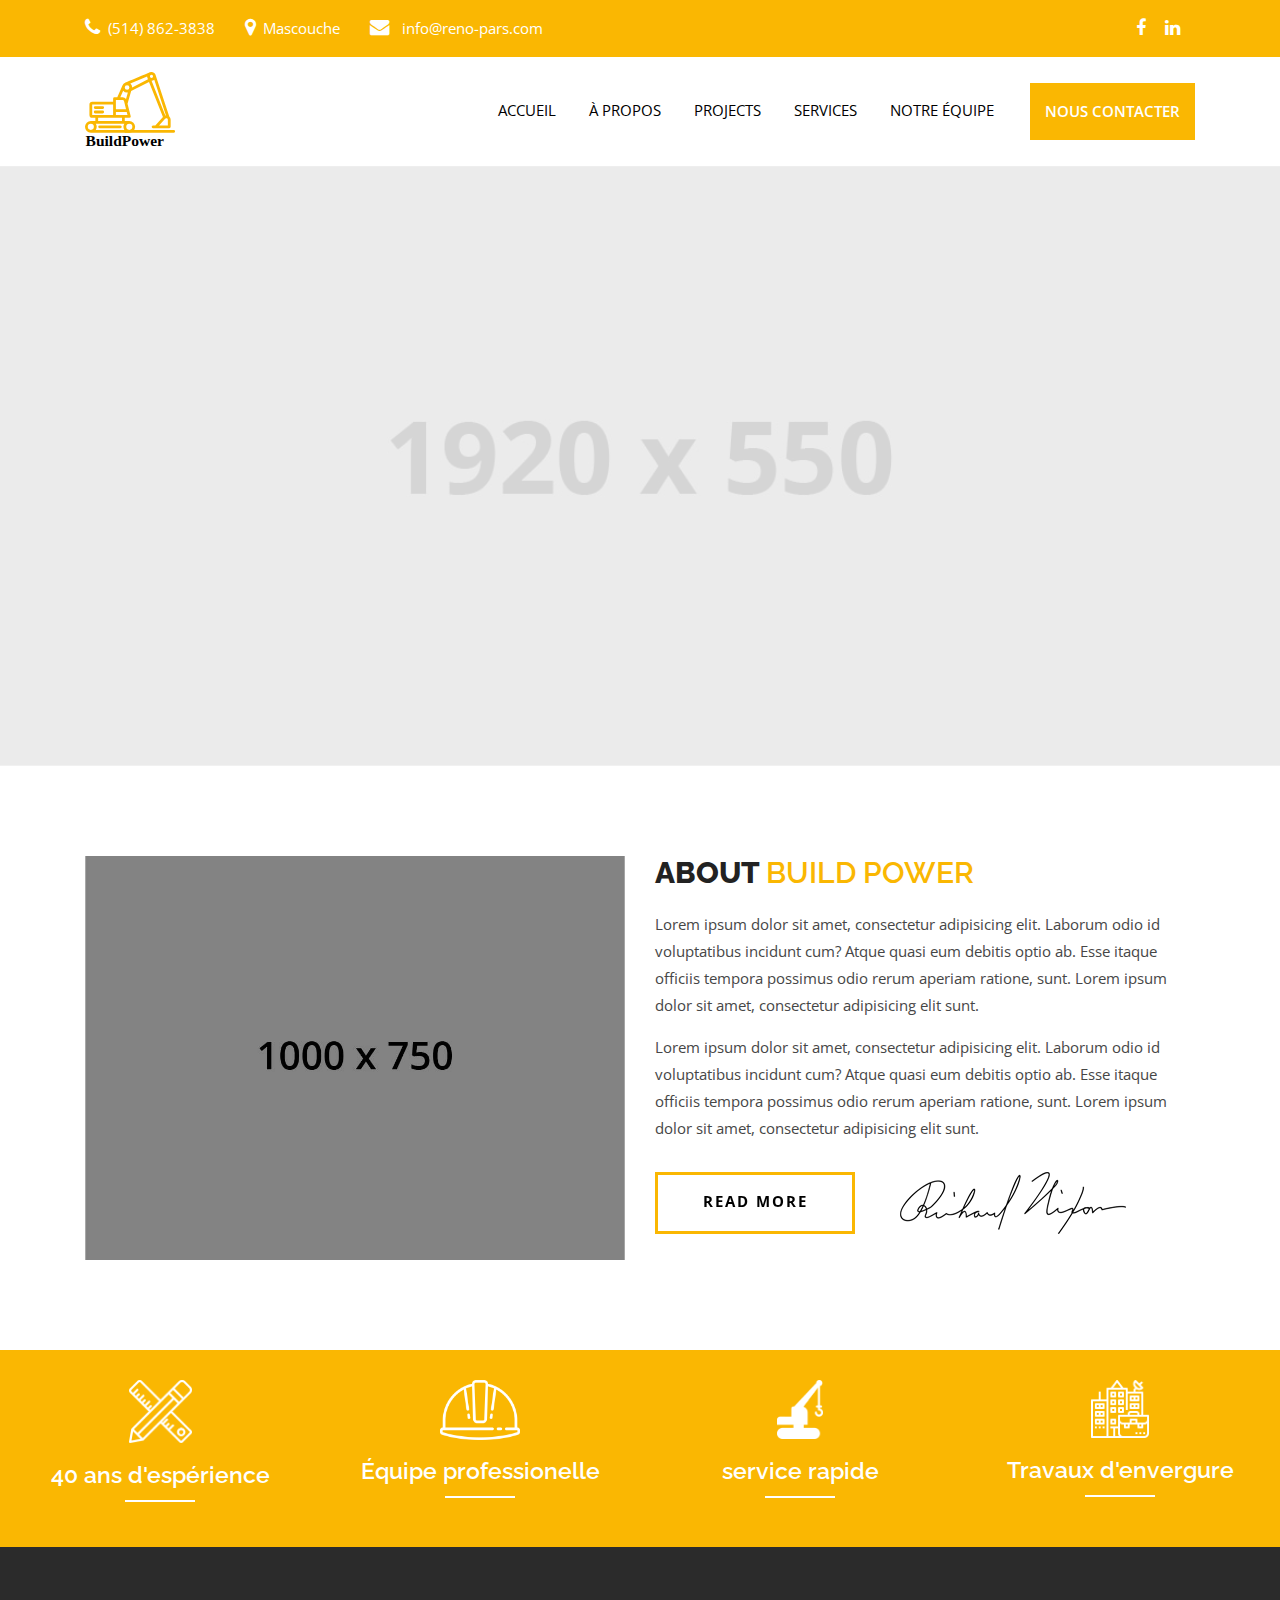
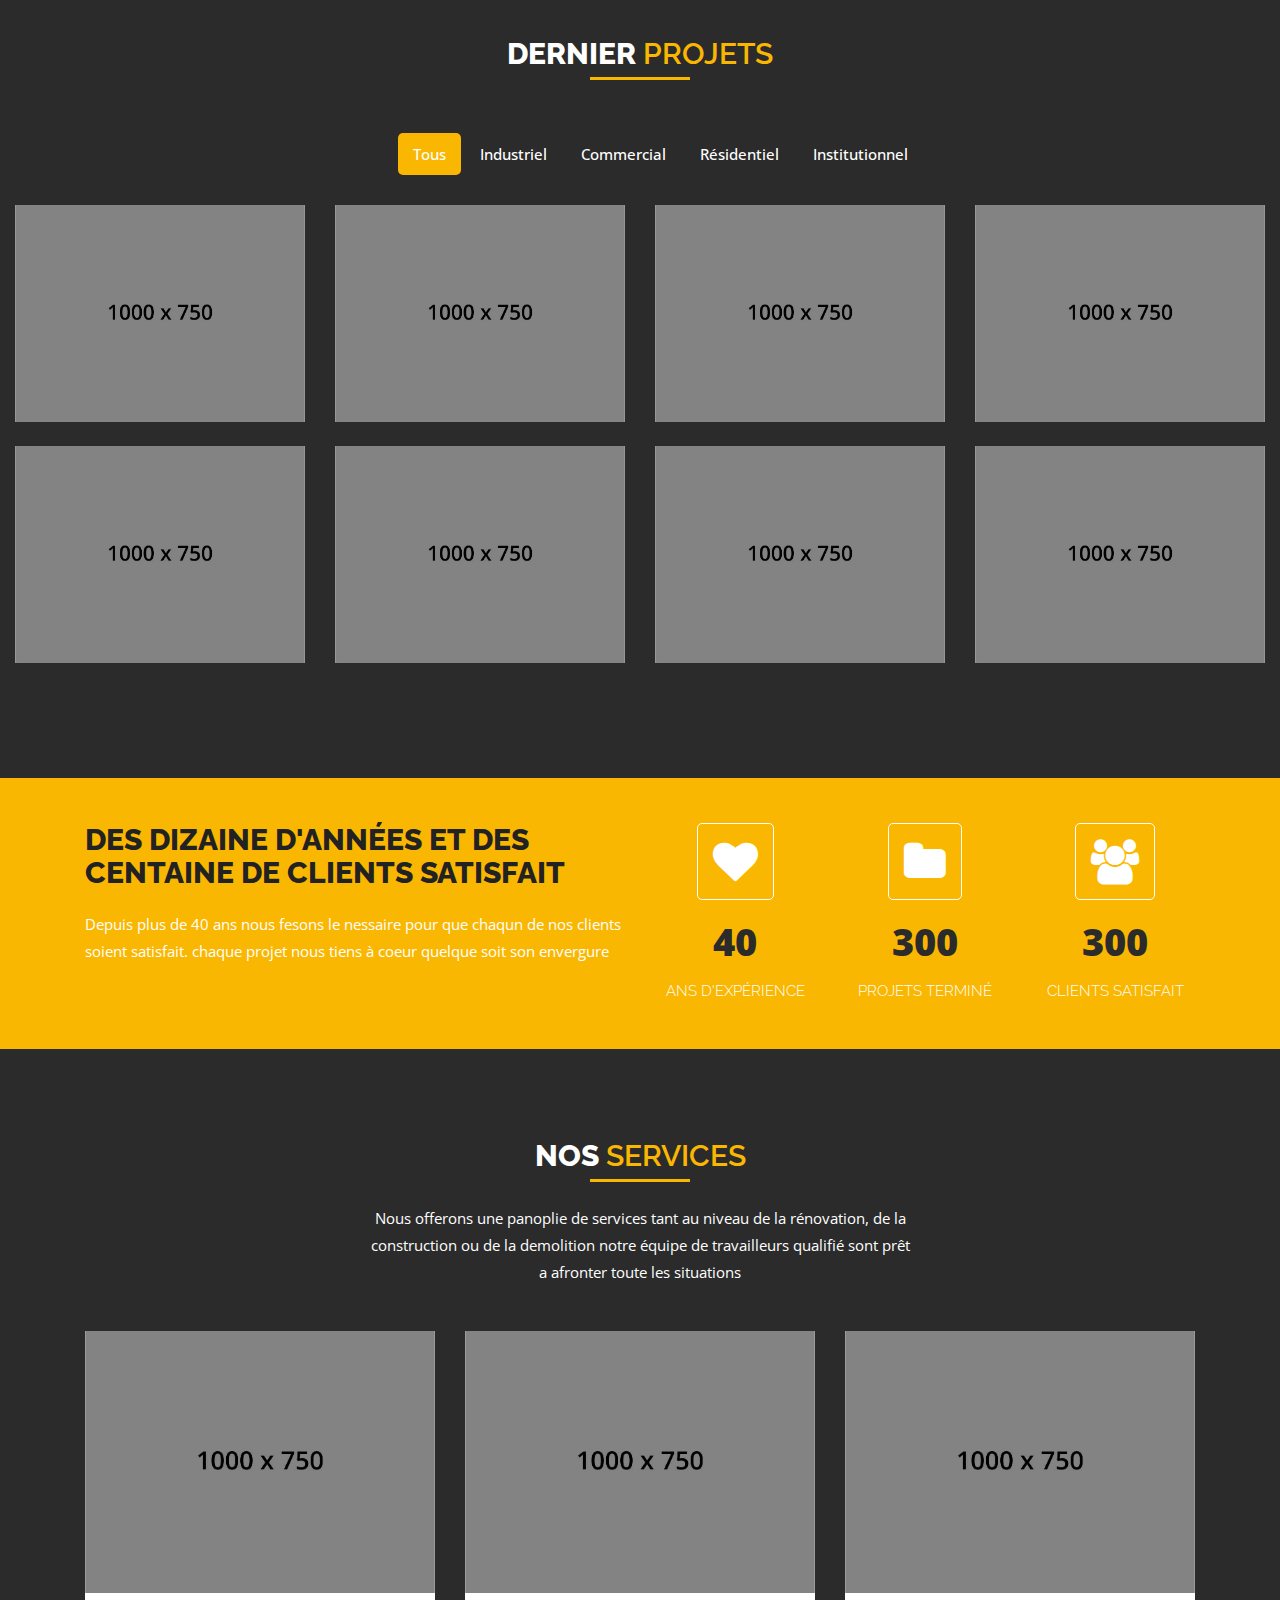
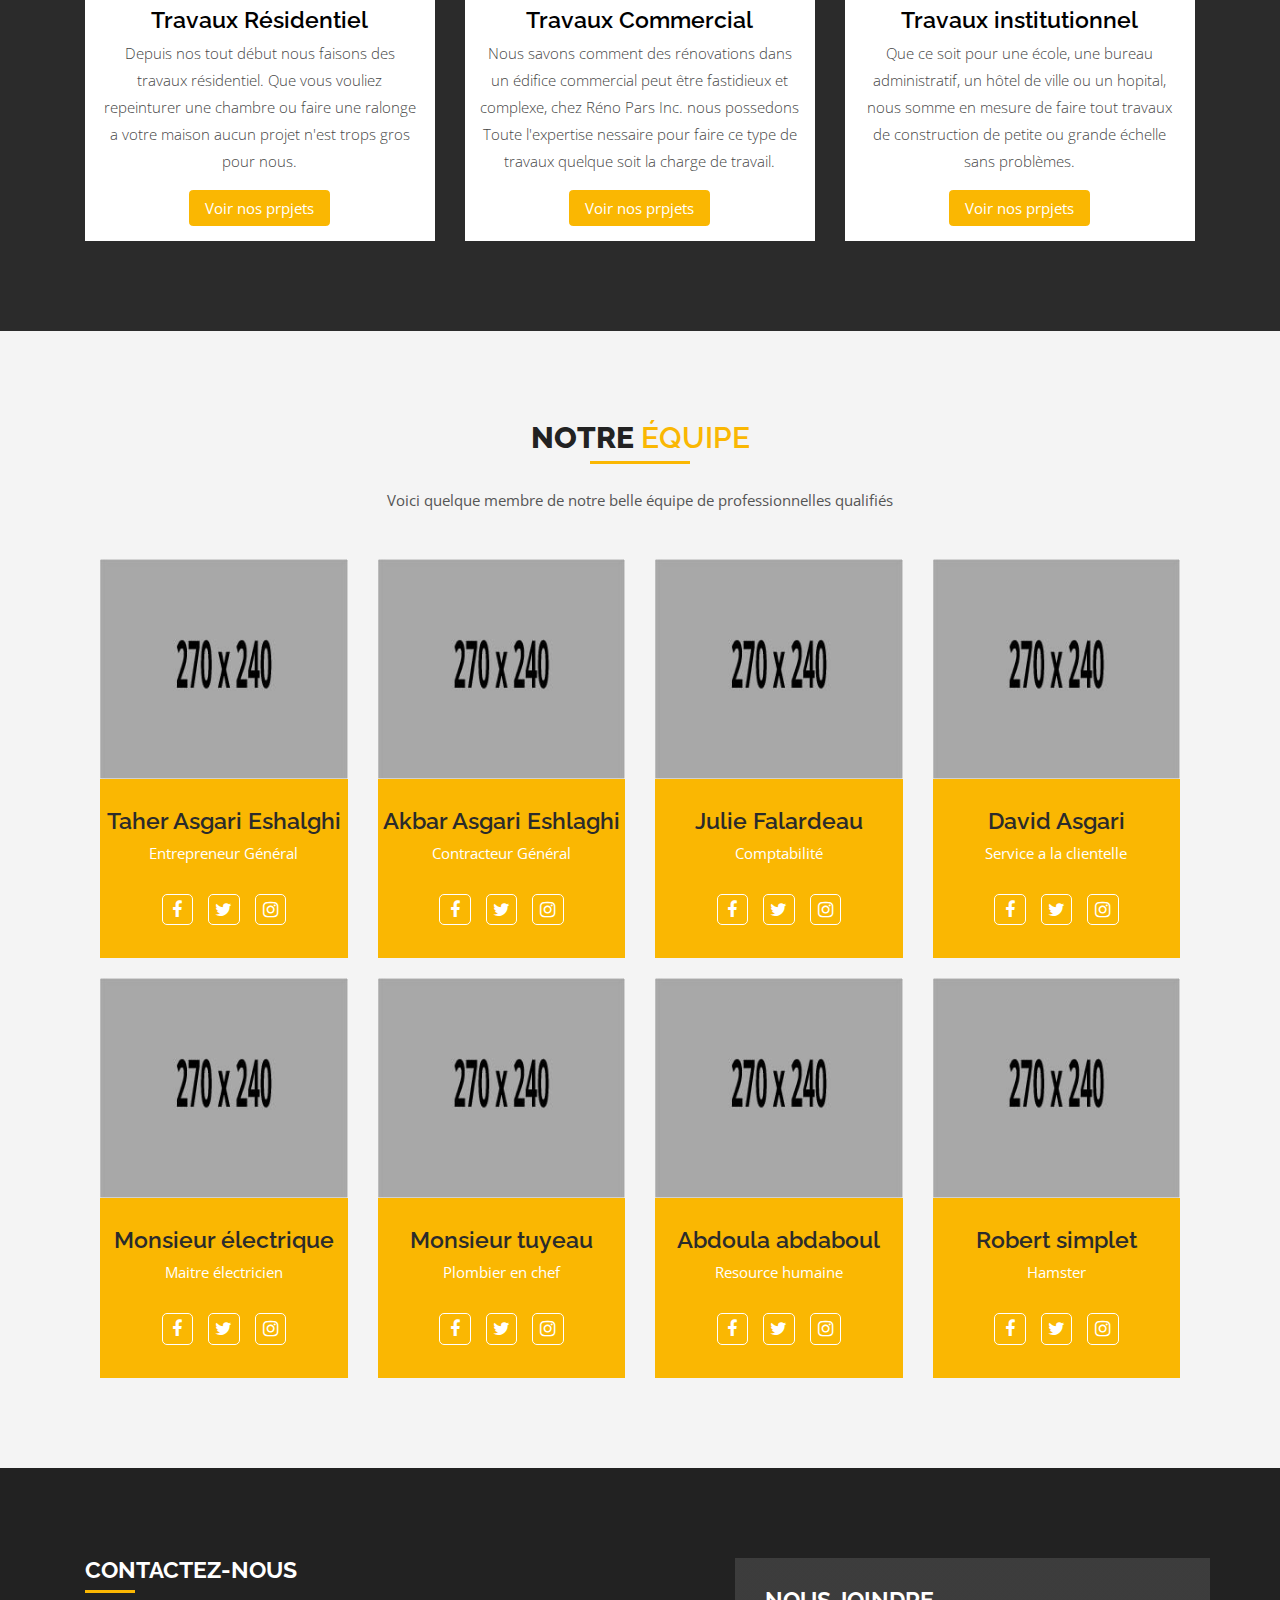
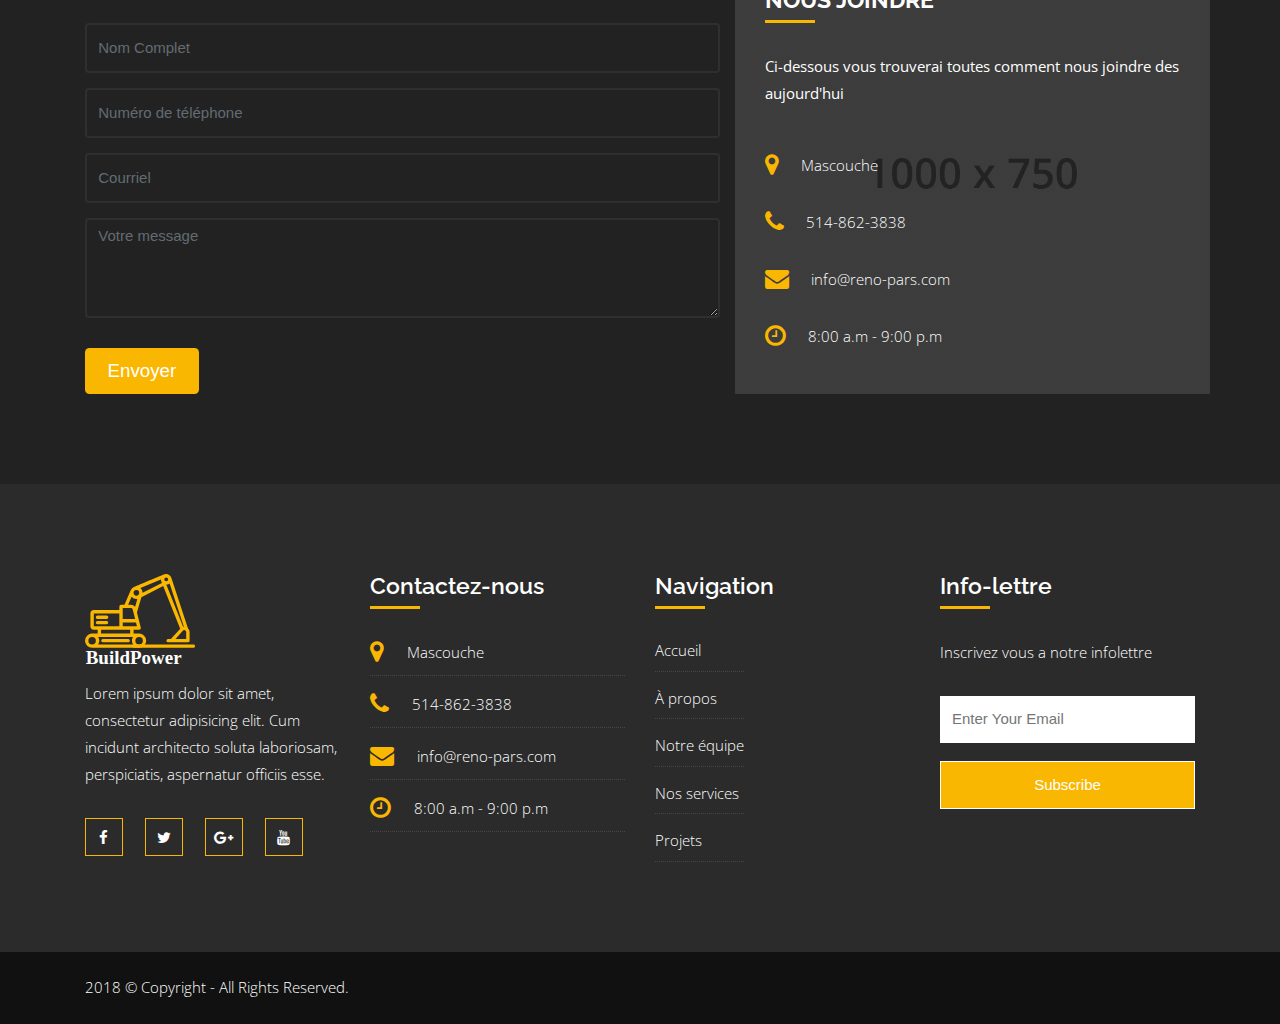
<file: index.html>
<!DOCTYPE html>
<html lang="zxx">

<head>
    <meta charset="UTF-8">
    <meta name="viewport" content="width=device-width, initial-scale=1, shrink-to-fit=no">
    <meta http-equiv="x-ua-compatible" content="ie=edge">
    <meta name="description" content="html 5 template">
    <meta name="author" content="">
    <title>BuildPower - Business Template</title>
    <!-- FAVICON -->
    <link rel="shortcut icon" type="image/x-icon" href="favicon.ico">
    <!-- GOOGLE FONTS -->
    <link href="https://fonts.googleapis.com/css?family=Open+Sans:300,300i,400,400i%7CRaleway:600,800" rel="stylesheet">
    <!-- FONT AWESOME -->
    <link rel="stylesheet" href="css/font-awesome.min.css">
    <!-- Slider Revolution CSS Files -->
    <link rel="stylesheet" href="revolution/css/settings.css">
    <link rel="stylesheet" href="revolution/css/layers.css">
    <link rel="stylesheet" href="revolution/css/navigation.css">
    <!-- ARCHIVES CSS -->
    <link rel="stylesheet" href="css/animate.css">
    <link rel="stylesheet" href="css/lightcase.css">
    <link rel="stylesheet" href="css/owl.carousel.min.css">
    <link rel="stylesheet" href="css/bootstrap.css">
    <link rel="stylesheet" href="css/styles.css">
</head>

<body>
    <!-- START SECTION HEADINGS -->
    <div class="header">
        <div class="header-top">
            <div class="container">
                <div class="top-info hidden-sm-down">
                    <div class="call-header">
                        <p><i class="fa fa-phone" aria-hidden="true"></i>(514) 862-3838 </p>
                    </div>
                    <div class="address-header">
                        <p><i class="fa fa-map-marker" aria-hidden="true"></i>Mascouche</p>
                    </div>
                    <div class="mail-header">
                        <p><i class="fa fa-envelope" aria-hidden="true"></i> info@reno-pars.com</p>
                    </div>
                </div>
                <div class="top-social hidden-sm-down">
                    <div class="social-icons-header">
                        <div class="social-icons">
                            <a href="#"><i class="fa fa-facebook" aria-hidden="true"></i></a>
                            <!-- <a href="#"><i class="fa fa-twitter" aria-hidden="true"></i></a> -->
                            <!-- <a href="#"><i class="fa fa-google-plus" aria-hidden="true"></i></a> -->
                            <a href="#"><i class="fa fa fa-linkedin" aria-hidden="true"></i></a>
                            <!-- <a href="#"><i class="fa fa-skype" aria-hidden="true"></i></a> -->
                        </div>
                    </div>
                </div>
            </div>
        </div>
        <div class="header-bottom heading sticky-header" id="heading">
            <div class="container">
                <a href="index.html" class="logo">
                    <img src="images/logo.svg" alt="netcom">
                </a>

                <!-- <button type="button" class="search-button" data-toggle="collapse" data-target="#bloq-search" aria-expanded="false">
                    <i class="fa fa-search" aria-hidden="true"></i>
                </button> -->
                <div class="get-quote hidden-lg-down">
                    <a data-scroll href="#quote">
                        <p>Nous Contacter</p>
                    </a>
                </div>
                <button type="button" class="button-menu hidden-lg-up" data-toggle="collapse" data-target="#main-menu" aria-expanded="false">
                    <i class="fa fa-bars" aria-hidden="true"></i>
                </button>

                <!-- <form action="#" id="bloq-search" class="collapse">
                    <div class="bloq-search">
                        <input type="text" placeholder="search...">
                        <input type="submit" value="Search">
                    </div>
                </form> -->

                <nav id="main-menu" class="collapse">
                    <ul>
                        <li class=""><a data-toggle="collapse" data-target="#main-menu" data-scroll href="#home">Accueil</a></li>
                        <!-- STAR COLLAPSE MOBILE MENU -->
                        <li><a data-toggle="collapse" data-target="#main-menu"  data-scroll href="#about" >À Propos</a></li>
                        <li><a data-toggle="collapse" data-target="#main-menu"  data-scroll href="#projects" >Projects</a></li>
                        <li><a data-toggle="collapse" data-target="#main-menu"  data-scroll href="#services" >Services</a></li>
                        <li><a data-toggle="collapse" data-target="#main-menu"  data-scroll href="#Team" >Notre Équipe</a></li>
                        <li class="hidden-md-up"><a data-toggle="collapse" data-target="#main-menu" data-scroll href="#quote">Nous Contacter</a></li>
                        <li></li>
                        <li></li>
                        <li></li>
                        
                        <!-- <li class="hidden-lg-up">
                            <div class="po">
                                <a data-toggle="collapse" href="#about" aria-expanded="false">About</a>
                            </div>
                            <div class="collapse" id="about">
                                <div class="card card-block">
                                    <a class="dropdown-item" href="about.html">About Us</a>
                                    <a class="dropdown-item" href="our-team.html">Our Team</a>
                                    <a class="dropdown-item" href="404.html">404</a>
                                </div>
                            </div>
                        </li> -->
                        <!-- END COLLAPSE MOBILE MENU -->
                        <!-- <li class="dropdown hidden-md-down">
                            <a class="dropdown-toggle" data-toggle="dropdown" aria-haspopup="true" aria-expanded="false" href="#">About</a>
                            <div class="dropdown-menu">
                                <a class="dropdown-item" href="about.html">About Us</a>
                                <a class="dropdown-item" href="our-team.html">Our Team</a>
                                <a class="dropdown-item" href="404.html">404</a>
                            </div>
                        </li> -->
                        <!-- STAR COLLAPSE MOBILE MENU -->
                        <!-- <li class="hidden-lg-up">
                            <div class="po">
                                <a data-toggle="collapse" href="#services" aria-expanded="false">Services</a>
                            </div>
                            <div class="collapse" id="services">
                                <div class="card card-block">
                                    <a class="dropdown-item" href="services.html">Our Services</a>
                                    <a class="dropdown-item" href="service-details.html">Services Details</a>
                                </div>
                            </div>
                        </li> -->
                        <!-- END COLLAPSE MOBILE MENU -->
                        <!-- <li class="dropdown hidden-md-down">
                            <a class="dropdown-toggle" data-toggle="dropdown" aria-haspopup="true" aria-expanded="false" href="#">Services</a>
                            <div class="dropdown-menu">
                                <a class="dropdown-item" href="services.html">Our Services</a>
                                <a class="dropdown-item" href="service-details.html">Services Details</a>
                            </div>
                        </li> -->
                        <!-- STAR COLLAPSE MOBILE MENU -->
                        <!-- <li class="hidden-lg-up">
                            <div class="po">
                                <a data-toggle="collapse" href="#projects" aria-expanded="false">Projects</a>
                            </div>
                            <div class="collapse" id="projects">
                                <div class="card card-block">
                                    <a class="dropdown-item" href="projects.html">Our Projects</a>
                                    <a class="dropdown-item" href="project-single.html">Projects Single</a>
                                </div>
                            </div>
                        </li> -->
                        <!-- END COLLAPSE MOBILE MENU -->
                        <!-- <li class="dropdown hidden-md-down">
                            <a class="dropdown-toggle" data-toggle="dropdown" aria-haspopup="true" aria-expanded="false" href="#">Projects</a>
                            <div class="dropdown-menu">
                                <a class="dropdown-item" href="projects.html">Our Projects</a>
                                <a class="dropdown-item" href="project-single.html">Project Single</a>
                            </div>
                        </li> -->
                        <!-- STAR COLLAPSE MOBILE MENU -->
                        <!-- <li class="hidden-lg-up">
                            <div class="po">
                                <a data-toggle="collapse" href="#blog" aria-expanded="false">Blog</a>
                            </div>
                            <div class="collapse" id="blog">
                                <div class="card card-block">
                                    <a class="dropdown-item" href="blog.html">Blog Default</a>
                                    <a class="dropdown-item" href="blog-rightsidebar.html">Blog Right Sidebar</a>
                                    <a class="dropdown-item" href="blog-details.html">Blog Details</a>
                                </div>
                            </div>
                        </li> -->
                        <!-- END COLLAPSE MOBILE MENU -->
                        <!-- <li class="dropdown hidden-md-down">
                            <a class="dropdown-toggle" data-toggle="dropdown" aria-haspopup="true" aria-expanded="false" href="#">Blog</a>
                            <div class="dropdown-menu">
                                <a class="dropdown-item" href="blog.html">Blog Default</a>
                                <a class="dropdown-item" href="blog-rightsidebar.html">Blog Right Sidebar</a>
                                <a class="dropdown-item" href="blog-details.html">Blog Details</a>
                            </div>
                        </li> -->
                        
                    </ul>
                </nav>
            </div>
        </div>
    </div>

    <!-- START SLIDER -->
    <!-- START REVOLUTION SLIDER 5.4.1 auto mode -->
    <section class="rev_slider_wrapper" id="home">
        <div id="rev_slider_1078_1" class="rev_slider fullwidthabanner" style="display:none;" data-version="5.4.1">
            <ul>
                <!-- SLIDE  -->
                <li data-transition="fade">
                    <img src="images/slider/slider-1.jpg" class="img-fluid" alt="" width="1920" height="550" data-bgposition="top center" data-bgfit="cover" data-bgrepeat="no-repeat" data-bgparallax="1">

                    <div class="tp-caption  tp-resizeme" data-x="left" data-hoffset="15" data-y="top" data-voffset="125" data-transform_idle="o:1;" data-transform_in="x:[-175%];y:0px;z:0;rX:0;rY:0;rZ:0;sX:1;sY:1;skX:0;skY:0;opacity:0.01;s:3000;e:Power3.easeOut;" data-transform_out="s:1000;e:Power3.easeInOut;s:1000;e:Power3.easeInOut;" data-mask_in="x:[100%];y:0;s:inherit;e:inherit;" data-splitin="none" data-splitout="none" data-responsive_offset="on" data-start="700">
                        <div class="slide-content-box">
                            <h1>Nous vous aidons <br>à bâtir vos rêves</h1>
                            <p>Avec nos 40 ans d'expériences vous avez la certitude que votre projet 
                                <br>est entre de bonnes mains </p>
                        </div>
                    </div>
                    <div class="tp-caption tp-resizeme" data-x="left" data-hoffset="15" data-y="top" data-voffset="364" data-transform_idle="o:1;" data-transform_in="y:[100%];z:0;rX:0deg;rY:0;rZ:0;sX:1;sY:1;skX:0;skY:0;opacity:0;s:2000;e:Power4.easeInOut;" data-transform_out="s:1000;e:Power3.easeInOut;s:1000;e:Power3.easeInOut;" data-splitin="none" data-splitout="none" data-responsive_offset="on" data-start="2300">
                        <div class="slide-content-box">
                            <div class="box bg-1">
                                <a data-scroll href="#quote" class="button button--wayra button--border-thick button--text-upper text-center button--size-s">Contact</a>
                            </div>
                        </div>
                    </div>
                    <div class="tp-caption tp-resizeme" data-x="left" data-hoffset="188" data-y="top" data-voffset="364" data-transform_idle="o:1;" data-transform_in="y:[100%];z:0;rX:0deg;rY:0;rZ:0;sX:1;sY:1;skX:0;skY:0;opacity:0;s:2000;e:Power4.easeInOut;" data-transform_out="s:1000;e:Power3.easeInOut;s:1000;e:Power3.easeInOut;" data-splitin="none" data-splitout="none" data-responsive_offset="on" data-start="2600">
                    </div>
                </li>
                <!-- SLIDE  -->
                <li data-transition="fade">
                    <img src="images/slider/slider-1.jpg" class="img-fluid" alt="" width="1920" height="580" data-bgposition="top center" data-bgfit="cover" data-bgrepeat="no-repeat" data-bgparallax="1">

                    <div class="tp-caption tp-resizeme" data-x="right" data-hoffset="15" data-y="center" data-voffset="-4" data-transform_idle="o:1;" data-transform_in="x:[-175%];y:0px;z:0;rX:0;rY:0;rZ:0;sX:1;sY:1;skX:0;skY:0;opacity:0.01;s:3000;e:Power3.easeOut;" data-transform_out="s:1000;e:Power3.easeInOut;s:1000;e:Power3.easeInOut;" data-mask_in="x:[100%];y:0;s:inherit;e:inherit;" data-splitin="none" data-splitout="none" data-responsive_offset="on" data-start="500">
                        <div class="slide-content-box">
                            <h1>Une équipe <br>dynamique</h1>
                            <p>Notre équipe toujours grandissante vous serviras avec 
                                <br>respect et professionalisme</p>
                            <div class="box bg-1">
                                <a data-scroll href="#quote" class="button button--wayra button--border-thick button--text-upper text-center button--size-s">Contact</a>
                            </div>
                        </div>
                    </div>
                </li>

                <!-- SLIDE  -->
                <li data-transition="fade">
                    <img src="images/slider/slider-1.jpg" class="img-fluid" alt="" width="1920" height="580" data-bgposition="top center" data-bgfit="cover" data-bgrepeat="no-repeat" data-bgparallax="1">

                    <div class="tp-caption  tp-resizeme" data-x="left" data-hoffset="15" data-y="top" data-voffset="125" data-transform_idle="o:1;" data-transform_in="x:[-175%];y:0px;z:0;rX:0;rY:0;rZ:0;sX:1;sY:1;skX:0;skY:0;opacity:0.01;s:3000;e:Power3.easeOut;" data-transform_out="s:1000;e:Power3.easeInOut;s:1000;e:Power3.easeInOut;" data-mask_in="x:[100%];y:0;s:inherit;e:inherit;" data-splitin="none" data-splitout="none" data-responsive_offset="on" data-start="700">
                        <div class="slide-content-box">
                            <h1>il n'y as pas<br>de projet trop gros</h1>
                            <p>quelque sois l'enverguer de votre projet
                                <br>Nous sommes en mesure de le réaliser</p>
                        </div>
                    </div>
                    <div class="tp-caption tp-resizeme" data-x="left" data-hoffset="15" data-y="top" data-voffset="364" data-transform_idle="o:1;" data-transform_in="y:[100%];z:0;rX:0deg;rY:0;rZ:0;sX:1;sY:1;skX:0;skY:0;opacity:0;s:2000;e:Power4.easeInOut;" data-transform_out="s:1000;e:Power3.easeInOut;s:1000;e:Power3.easeInOut;" data-splitin="none" data-splitout="none" data-responsive_offset="on" data-start="2300">
                        <div class="slide-content-box">
                            <div class="box bg-1">
                                <a data-scroll href="#quote" class="button button--wayra button--border-thick button--text-upper text-center button--size-s">Contact</a>
                            </div>
                        </div>
                    </div>
                    <div class="tp-caption tp-resizeme" data-x="left" data-hoffset="188" data-y="top" data-voffset="364" data-transform_idle="o:1;" data-transform_in="y:[100%];z:0;rX:0deg;rY:0;rZ:0;sX:1;sY:1;skX:0;skY:0;opacity:0;s:2000;e:Power4.easeInOut;" data-transform_out="s:1000;e:Power3.easeInOut;s:1000;e:Power3.easeInOut;" data-splitin="none" data-splitout="none" data-responsive_offset="on" data-start="2600">
                    </div>
                </li>

            </ul>
            <div class="tp-bannertimer" style="height: 7px; background-color: rgba(255, 255, 255, 0.25);"></div>
        </div>
    </section>
    <!-- END REVOLUTION SLIDER -->
    <!-- END SLIDER -->
    <!-- END SECTION HEADINGS -->




    <section class="who-we-are" id="about">
        <div class="container">
            <div class="row">
                <div class="col-md-6 who">
                    <img src="images/blog/blog.jpg" alt="">
                </div>
                <div class="col-md-6 who-1">
                    <div>
                        <h2 class="text-left mb-4">About <span>Build Power</span></h2>
                    </div>
                    <div class="pftext">
                        <p>Lorem ipsum dolor sit amet, consectetur adipisicing elit. Laborum odio id voluptatibus incidunt cum? Atque quasi eum debitis optio ab. Esse itaque officiis tempora possimus odio rerum aperiam ratione, sunt. Lorem ipsum dolor sit amet, consectetur adipisicing elit sunt.</p>

                        <p>Lorem ipsum dolor sit amet, consectetur adipisicing elit. Laborum odio id voluptatibus incidunt cum? Atque quasi eum debitis optio ab. Esse itaque officiis tempora possimus odio rerum aperiam ratione, sunt. Lorem ipsum dolor sit amet, consectetur adipisicing elit sunt.</p>
                    </div>
                    <div class="box bg-2">
                        <a href="about.html" class="button button--wayra button--border-thick button--text-upper button--size-s">read More</a>
                        <img src="images/signature.png" class="ml-5" alt="">
                    </div>
                </div>
            </div>
        </div>
    </section>

        <!-- START SECTION INFO -->
        <section class="info-about text-center">
            <div class="container-fluid">
                <div class="row">
                    <div class="col-md-3 cell cel-1">
                        <img src="images/img-1.png" width="63" alt="">
                        <h3>40 ans d'espérience</h3>
                    </div>
                    <div class="col-md-3 cell cel-2">
                        <img src="images/img-2.png" width="80" alt="">
                        
                        <h3>Équipe professionelle</h3>
                    </div>
                    <div class="col-md-3 cell cel-3">
                        <img src="images/img-3.png" width="46" alt="">
                        <h3>service rapide</h3>
                    </div>
                    <div class="col-md-3 cell cel-4">
                        <img src="images/img-4.png" width="58" alt="">
                        <h3>Travaux d'envergure</h3>
                    </div>
                </div>
            </div>
        </section>
        <!-- END SECTION INFO -->

   

    <!-- START SECTION PROJECTS -->
    <section class="portfolio" id="projects">
        <div class="container-fluid">
            <div class="top-headings-section">
                <h2 class="text-center">Dernier <span>Projets</span></h2>
            </div>
            <div class="filters-group">
                <ul>
                    <li class="active" data-filter="*">Tous</li>
                    <li data-filter=".people">Industriel</li>
                    <li data-filter=".landscapes">Commercial</li>
                    <li data-filter=".web">Résidentiel</li>
                    <li data-filter=".graphic">Institutionnel</li>
                </ul>
            </div>
            <div class="row portfolio-items">
                <div class="item col-lg-3 col-md-6 col-xs-12 landscapes">
                    <div class="single-portfolio">
                        <div class="portfolio-img">
                            <img src="images/portfolio/gallery.jpg" alt="" />
                            <div class="portfolio-view">
                                <div class="item-wrap">
                                    <a class="img-poppu" href="images/portfolio/gallery.jpg" data-rel="lightcase:myCollection:slideshow">
                                        <span class="plus"></span>
                                    </a>
                                </div>
                            </div>
                        </div>
                        <div class="portfolio-text">
                            <a href="#"><h4>Project</h4></a>
                        </div>
                    </div>
                </div>
                <div class="item col-lg-3 col-md-6 col-xs-12 people">
                    <div class="single-portfolio">
                        <div class="portfolio-img">
                            <img src="images/portfolio/gallery.jpg" alt="" />
                            <div class="portfolio-view">
                                <div class="item-wrap">
                                    <a class="img-poppu" href="images/portfolio/gallery.jpg" data-rel="lightcase:myCollection:slideshow">
                                        <span class="plus"></span>
                                    </a>
                                </div>
                            </div>
                        </div>
                        <div class="portfolio-text">
                            <a href="#"><h4>Project</h4></a>
                        </div>
                    </div>
                </div>
                <div class="item col-lg-3 col-md-6 col-xs-12 people landscapes">
                    <div class="single-portfolio">
                        <div class="portfolio-img">
                            <img src="images/portfolio/gallery.jpg" alt="" />
                            <div class="portfolio-view">
                                <div class="item-wrap">
                                    <a class="img-poppu" href="images/portfolio/gallery.jpg" data-rel="lightcase:myCollection:slideshow">
                                        <span class="plus"></span>
                                    </a>
                                </div>
                            </div>
                        </div>
                        <div class="portfolio-text">
                            <a href="#"><h4>Project</h4></a>
                        </div>
                    </div>
                </div>
                <div class="item col-lg-3 col-md-6 col-xs-12 people landscapes">
                    <div class="single-portfolio">
                        <div class="portfolio-img">
                            <img src="images/portfolio/gallery.jpg" alt="" />
                            <div class="portfolio-view">
                                <div class="item-wrap">
                                    <a class="img-poppu" href="images/portfolio/gallery.jpg" data-rel="lightcase:myCollection:slideshow">
                                        <span class="plus"></span>
                                    </a>
                                </div>
                            </div>
                        </div>
                        <div class="portfolio-text">
                            <a href="#"><h4>Project</h4></a>
                        </div>
                    </div>
                </div>
                <div class="item it2 col-lg-3 col-md-6 col-xs-12 people">
                    <div class="single-portfolio">
                        <div class="portfolio-img">
                            <img src="images/portfolio/gallery.jpg" alt="" />
                            <div class="portfolio-view">
                                <div class="item-wrap">
                                    <a class="img-poppu" href="images/portfolio/gallery.jpg" data-rel="lightcase:myCollection:slideshow">
                                        <span class="plus"></span>
                                    </a>
                                </div>
                            </div>
                        </div>
                        <div class="portfolio-text">
                            <a href="#"><h4>Project</h4></a>
                        </div>
                    </div>
                </div>
                <div class="item it2 col-lg-3 col-md-6 col-xs-12 web">
                    <div class="single-portfolio">
                        <div class="portfolio-img">
                            <img src="images/portfolio/gallery.jpg" alt="" />
                            <div class="portfolio-view">
                                <div class="item-wrap">
                                    <a class="img-poppu" href="images/portfolio/gallery.jpg" data-rel="lightcase:myCollection:slideshow">
                                        <span class="plus"></span>
                                    </a>
                                </div>
                            </div>
                        </div>
                        <div class="portfolio-text">
                            <a href="#"><h4>Project</h4></a>
                        </div>
                    </div>
                </div>
                <div class="item it2 col-lg-3 col-md-6 col-xs-12 web">
                    <div class="single-portfolio">
                        <div class="portfolio-img">
                            <img src="images/portfolio/gallery.jpg" alt="" />
                            <div class="portfolio-view">
                                <div class="item-wrap">
                                    <a class="img-poppu" href="images/portfolio/gallery.jpg" data-rel="lightcase:myCollection:slideshow">
                                        <span class="plus"></span>
                                    </a>
                                </div>
                            </div>
                        </div>
                        <div class="portfolio-text">
                            <a href="#"><h4>Project</h4></a>
                        </div>
                    </div>
                </div>
                <div class="item it2 col-lg-3 col-md-6 col-xs-12 web graphic">
                    <div class="single-portfolio">
                        <div class="portfolio-img">
                            <img src="images/portfolio/gallery.jpg" alt="" />
                            <div class="portfolio-view">
                                <div class="item-wrap">
                                    <a class="img-poppu" href="images/portfolio/gallery.jpg" data-rel="lightcase:myCollection:slideshow">
                                        <span class="plus"></span>
                                    </a>
                                </div>
                            </div>
                        </div>
                        <div class="portfolio-text">
                            <a href="#"><h4>Project</h4></a>
                        </div>
                    </div>
                </div>
            </div>
        </div>
        <!-- <div class="box bg-3">
            <a href="projects.html" class="button button--wayra button--border-thick button--text-upper button--size-s">View All</a>
        </div> -->
    </section>
    <!-- END SECTION PROJECTS -->

    <!-- START SECTION COUNTER UP -->
    <section class="counterup">
        <div class="container">
            <div class="row">
                <div class="col-md-6 count">
                    <div class="countr achived">
                        <h2 class="text-left">Des dizaine d'années et des centaine de clients satisfait</h2>
                    </div>
                    <p class="mt-4 text-left">Depuis plus de 40 ans nous fesons le nessaire pour que chaqun de nos clients soient satisfait. chaque projet nous tiens à coeur quelque soit son envergure</p>
                </div>
                <div class="col-md-2">
                    <div class="countr">
                        <i class="fa fa-heart" aria-hidden="true"></i>
                        <p class="counter">40</p>
                        <h3>Ans d'expérience</h3>
                    </div>
                </div>
                <div class="col-md-2">
                    <div class="countr">
                        <i class="fa fa-folder" aria-hidden="true"></i>
                        <p class="counter">300</p>
                        <h3>Projets Terminé</h3>
                    </div>
                </div>
                <div class="col-md-2">
                    <div class="countr">
                        <i class="fa fa-users" aria-hidden="true"></i>
                        <p class="counter">300</p>
                        <h3 class="specific">Clients satisfait</h3>
                    </div>
                </div>
            </div>
        </div>
    </section>
    <!-- END SECTION COUNTER UP -->

    <!-- START SECTION TESTIMONIALS -->
    <!-- <section class="testimonials">
        <div class="container">
            <div class="top-headings-section">
                <h2 class="text-center">Client <span>Testimonials</span></h2>
            </div>
            <div class="owl-carousel style1">
                <div class="test-1">
                    <img src="images/testimonials/testimonials.jpg" alt="">
                    <p>Lorem ipsum dolor sit amet, ligula magna at etiam aliquip venenatis. Vitae sit felis donec, suscipit tortor et sapien donec ac nec.</p>
                    <h3>Lisa Smith</h3>
                    <h6>CEO &amp; Founder</h6>
                </div>
                <div class="test-1">
                    <img src="images/testimonials/testimonials.jpg" alt="">
                    <p>Lorem ipsum dolor sit amet, ligula magna at etiam aliquip venenatis. Vitae sit felis donec, suscipit tortor et sapien donec ac nec.</p>
                    <h3>Jhon Morris</h3>
                    <h6>CEO &amp; Founder</h6>
                </div>
                <div class="test-1">
                    <img src="images/testimonials/testimonials.jpg" alt="">
                    <p>Lorem ipsum dolor sit amet, ligula magna at etiam aliquip venenatis. Vitae sit felis donec, suscipit tortor et sapien donec ac nec.</p>
                    <h3>Mary Deshaw</h3>
                    <h6>CEO &amp; Founder</h6>
                </div>
            </div>
        </div>
    </section> -->
    <!-- END SECTION TESTIMONIALS -->

    <!-- START OUR SERVICES -->
    <!-- <a name="services"></a> -->
    <section class="services" id="services">
        <div class="container">
            <div class="top-headings-section">
                <h2 class="text-center">Nos <span>Services</span></h2>
                <p class="text-center" style="color:white;">Nous offerons une panoplie de services tant au niveau de la rénovation, de la construction ou de la demolition notre équipe de travailleurs qualifié sont prêt a afronter toute les situations</p>

            </div>
            <div class="row">
                <div class="col-md-4 cons hovblue hover-effect">
                    <div class="choos">
                        <a href="#">
                            <figure><img src="images/services/gallery.jpg" alt=""></figure>
                        </a>
                        <div class="why-do">
                            <a href="#"><h3 class="text-center">Travaux Résidentiel</h3></a>
                            <p class="text-center">Depuis nos tout début nous faisons des travaux résidentiel. Que vous vouliez repeinturer une chambre ou faire une ralonge a votre maison aucun projet n'est trops gros pour nous.</p>
                            <div class="inf-btn">
                                <a data-scroll href="#projects" class="btn btn-secondary">Voir nos prpjets</a>
                            </div>
                        </div>
                    </div>
                </div>
                <div class="col-md-4 cons hovblue hover-effect">
                    <div class="choos">
                        <a href="#">
                            <figure><img src="images/services/gallery.jpg" alt=""></figure>
                        </a>
                        <div class="why-do">
                            <a href="#"><h3 class="text-center">Travaux Commercial</h3></a>
                            <p class="text-center">Nous savons comment des rénovations dans un édifice commercial peut être fastidieux et complexe, chez Réno Pars Inc. nous possedons Toute l'expertise nessaire pour faire ce type de travaux quelque soit la charge de travail. </p>
                            <div class="inf-btn">
                                <a data-scroll href="#projects" class="btn btn-secondary">Voir nos prpjets</a>
                            </div>
                        </div>
                    </div>
                </div>
                <div class="col-md-4 hovblue hover-effect">
                    <div class="choos">
                        <a href="#">
                            <figure><img src="images/services/gallery.jpg" alt=""></figure>
                        </a>
                        <div class="why-do">
                            <a href="#"><h3 class="text-center">Travaux institutionnel</h3></a>
                            <p class="text-center">Que ce soit pour une école, une bureau administratif, un hôtel de ville ou un hopital, nous somme en mesure de faire tout travaux de construction de petite ou grande échelle sans problèmes.</p>
                            <div class="inf-btn">
                                <a data-scroll href="#projects" class="btn btn-secondary">Voir nos prpjets</a>
                            </div>
                        </div>
                    </div>
                </div>
            </div>
        </div>
    </section>
    <!-- END OUR SERVICES -->

  

    <!-- START SECTION TEAM -->
    <section class="team" id="Team">
        <div class="container">
            <div class="top-headings-section">
                <h2 class="text-center">Notre <span>Équipe</span></h2>
                <p class="text-center">Voici quelque membre de notre belle équipe de professionnelles qualifiés</p>
            </div>
            <div class="row team-all">
                
                
                <div class="col-lg-3 col-md-6 team-pro hover-effect" style="margin-bottom:20px;">
                    <figure><img src="images/team/team.jpg" alt=""></figure>
                    <div class="team-info">
                        <h3>Taher Asgari Eshalghi</h3>
                        <p>Entrepreneur Général</p>
                        <ul>
                            <li>
                                <a href="#" title="facebook"><i class="fa fa-facebook" aria-hidden="true"></i></a>
                                <a href="#" title="twitter"><i class="fa fa-twitter" aria-hidden="true"></i></a>
                                <a href="#" title="instagran"><i class="fa fa-instagram" aria-hidden="true"></i></a>
                            </li>
                        </ul>
                    </div>
                </div>
                <div class="col-lg-3 col-md-6 team-pro hover-effect">
                    <figure><img src="images/team/team.jpg" alt=""></figure>
                    <div class="team-info">
                        <h3>Akbar Asgari Eshlaghi</h3>
                        <p>Contracteur Général</p>
                        <ul>
                            <li>
                                <a href="#" title="facebook"><i class="fa fa-facebook" aria-hidden="true"></i></a>
                                <a href="#" title="twitter"><i class="fa fa-twitter" aria-hidden="true"></i></a>
                                <a href="#" title="instagran"><i class="fa fa-instagram" aria-hidden="true"></i></a>
                            </li>
                        </ul>
                    </div>
                </div>
                <div class="col-lg-3 col-md-6 team-pro pb-none hover-effect">
                    <figure><img src="images/team/team.jpg" alt=""></figure>
                    <div class="team-info">
                        <h3>Julie Falardeau</h3>
                        <p>Comptabilité</p>
                        <ul>
                            <li>
                                <a href="#" title="facebook"><i class="fa fa-facebook" aria-hidden="true"></i></a>
                                <a href="#" title="twitter"><i class="fa fa-twitter" aria-hidden="true"></i></a>
                                <a href="#" title="instagran"><i class="fa fa-instagram" aria-hidden="true"></i></a>
                            </li>
                        </ul>
                    </div>
                </div>
                <div class="col-lg-3 col-md-6 team-pro hover-effect">
                    <figure><img src="images/team/team.jpg" alt=""></figure>
                    <div class="team-info">
                        <h3>David Asgari</h3>
                        <p>Service a la clientelle</p>
                        <ul>
                            <li>
                                <a href="#" title="facebook"><i class="fa fa-facebook" aria-hidden="true"></i></a>
                                <a href="#" title="twitter"><i class="fa fa-twitter" aria-hidden="true"></i></a>
                                <a href="#" title="instagran"><i class="fa fa-instagram" aria-hidden="true"></i></a>
                            </li>
                        </ul>
                    </div>
                </div>

                

                <div class="col-lg-3 col-md-6 team-pro pb-none hover-effect">
                    <figure><img src="images/team/team.jpg" alt=""></figure>
                    <div class="team-info">
                        <h3>Monsieur électrique</h3>
                        <p>Maitre électricien</p>
                        <ul>
                            <li>
                                <a href="#" title="facebook"><i class="fa fa-facebook" aria-hidden="true"></i></a>
                                <a href="#" title="twitter"><i class="fa fa-twitter" aria-hidden="true"></i></a>
                                <a href="#" title="instagran"><i class="fa fa-instagram" aria-hidden="true"></i></a>
                            </li>
                        </ul>
                    </div>
                </div>
                <div class="col-lg-3 col-md-6 team-pro pb-none hover-effect">
                    <figure><img src="images/team/team.jpg" alt=""></figure>
                    <div class="team-info">
                        <h3>Monsieur tuyeau</h3>
                        <p>Plombier en chef</p>
                        <ul>
                            <li>
                                <a href="#" title="facebook"><i class="fa fa-facebook" aria-hidden="true"></i></a>
                                <a href="#" title="twitter"><i class="fa fa-twitter" aria-hidden="true"></i></a>
                                <a href="#" title="instagran"><i class="fa fa-instagram" aria-hidden="true"></i></a>
                            </li>
                        </ul>
                    </div>
                </div>
                <div class="col-lg-3 col-md-6 team-pro pb-none hover-effect">
                    <figure><img src="images/team/team.jpg" alt=""></figure>
                    <div class="team-info">
                        <h3>Abdoula abdaboul</h3>
                        <p>Resource humaine</p>
                        <ul>
                            <li>
                                <a href="#" title="facebook"><i class="fa fa-facebook" aria-hidden="true"></i></a>
                                <a href="#" title="twitter"><i class="fa fa-twitter" aria-hidden="true"></i></a>
                                <a href="#" title="instagran"><i class="fa fa-instagram" aria-hidden="true"></i></a>
                            </li>
                        </ul>
                    </div>
                </div>
                <div class="col-lg-3 col-md-6 team-pro pb-none hover-effect">
                    <figure><img src="images/team/team.jpg" alt=""></figure>
                    <div class="team-info">
                        <h3>Robert simplet</h3>
                        <p>Hamster</p>
                        <ul>
                            <li>
                                <a href="#" title="facebook"><i class="fa fa-facebook" aria-hidden="true"></i></a>
                                <a href="#" title="twitter"><i class="fa fa-twitter" aria-hidden="true"></i></a>
                                <a href="#" title="instagran"><i class="fa fa-instagram" aria-hidden="true"></i></a>
                            </li>
                        </ul>
                    </div>
                </div>
            </div>
        </div>
    </section>
    <!-- END SECTION TEAM -->

    <!-- START SECTION BLOG -->
    <!-- <section class="blog">
        <div class="container">
            <div class="top-headings-section">
                <h2 class="text-center">Latest <span>News</span></h2>
                <p class="text-center">There are many variations of lorem of Lorem Ipsum available for use a sit amet, consectetur debits adipisicing lacus.</p>
            </div>
            <div class="row">
                <div class="col-md-4 blog-pots hover-effect">
                    <a href="blog-details.html">
                        <figure><img src="images/blog/blog.jpg" alt=""></figure>
                    </a>
                    <div class="blog-info">
                        <h3>Every Blog Post With Image</h3>
                        <div class="date">
                            <i class="fa fa-calendar" aria-hidden="true"></i>
                            <p>May 10, 2017 | <i class="fa fa-user-o" aria-hidden="true"></i>Admin | <i class="fa fa-comments-o" aria-hidden="true"></i>4</p>
                        </div>
                        <p>Lorem ipsum dolor sit amet, consectetur adipisicing elit. Cum rerum beatae consequatur, totam fugit, alias fuga aliquam.</p>
                        <a href="blog-details.html" class="btn btn-secondary">Read More...</a>
                    </div>
                </div>
                <div class="col-md-4 blog-pots hover-effect">
                    <a href="blog-details.html">
                        <figure><img src="images/blog/blog.jpg" alt=""></figure>
                    </a>
                    <div class="blog-info">
                        <h3>Every Blog Post With Image</h3>
                        <div class="date">
                            <i class="fa fa-calendar" aria-hidden="true"></i>
                            <p>May 10, 2017 | <i class="fa fa-user-o" aria-hidden="true"></i>Admin | <i class="fa fa-comments-o" aria-hidden="true"></i>4</p>
                        </div>
                        <p>Lorem ipsum dolor sit amet, consectetur adipisicing elit. Cum rerum beatae consequatur, totam fugit, alias fuga aliquam.</p>
                        <a href="blog-details.html" class="btn btn-secondary">Read More...</a>
                    </div>
                </div>
                <div class="col-md-4 blog-pots hover-effect">
                    <a href="blog-details.html">
                        <figure><img src="images/blog/blog.jpg" alt=""></figure>
                    </a>
                    <div class="blog-info">
                        <h3>Every Blog Post With Image</h3>
                        <div class="date">
                            <i class="fa fa-calendar" aria-hidden="true"></i>
                            <p>May 10, 2017 | <i class="fa fa-user-o" aria-hidden="true"></i>Admin | <i class="fa fa-comments-o" aria-hidden="true"></i>4</p>
                        </div>
                        <p>Lorem ipsum dolor sit amet, consectetur adipisicing elit. Cum rerum beatae consequatur, totam fugit, alias fuga aliquam.</p>
                        <a href="blog-details.html" class="btn btn-secondary">Read More...</a>
                    </div>
                </div>
            </div>
        </div>
    </section> -->
    <!-- END SECTION BLOG -->

    <!-- STAR SECTION PARTNERS -->
    <!-- <div class="partners">
        <div class="container">
            <div class="owl-carousel style2">
                <div class="owl-item" style="width: 140px; margin-right: 60px;"><img src="images/partners/1.png" alt=""></div>
                <div class="owl-item" style="width: 140px; margin-right: 60px;"><img src="images/partners/2.png" alt=""></div>
                <div class="owl-item" style="width: 140px; margin-right: 60px;"><img src="images/partners/3.png" alt=""></div>
                <div class="owl-item" style="width: 140px; margin-right: 60px;"><img src="images/partners/4.png" alt=""></div>
                <div class="owl-item" style="width: 140px; margin-right: 60px;"><img src="images/partners/5.png" alt=""></div>
                <div class="owl-item" style="width: 140px; margin-right: 60px;"><img src="images/partners/6.png" alt=""></div>
                <div class="owl-item" style="width: 140px; margin-right: 60px;"><img src="images/partners/7.png" alt=""></div>
                <div class="owl-item" style="width: 140px; margin-right: 60px;"><img src="images/partners/8.png" alt=""></div>
                <div class="owl-item" style="width: 140px; margin-right: 60px;"><img src="images/partners/9.png" alt=""></div>
                <div class="owl-item" style="width: 140px; margin-right: 60px;"><img src="images/partners/10.png" alt=""></div>
            </div>
        </div>
    </div> -->
    <!-- END SECTION PARTNERS -->

      <!-- START SECTION REQUEST -->
      <section class="request" id="quote">
        <div class="container">
            <div class="row">
                <div class="col-md-7">
                    <h3>Contactez-nous</h3>

                    

                    
                    <form id="contactform" class="contact-form" name="contactform" method="post" novalidate>
                        <div id="success" class="successform">
                            <p class="alert alert-success font-weight-bold" role="alert">Your message was sent successfully!</p>
                        </div>
                        <div id="error" class="errorform">
                            <p>Something went wrong, try refreshing and submitting the form again.</p>
                        </div>
                        <div class="form-group">
                            <input type="text" required class="form-control input-custom input-full" name="firstname" placeholder="Nom Complet">
                        </div>
                        <div class="form-group">
                            <input type="text" required class="form-control input-custom input-full" name="phonenumber" placeholder="Numéro de téléphone">
                        </div>
                        <div class="form-group">
                            <input type="text" class="form-control input-custom input-full" name="email" placeholder="Courriel">
                        </div>
                        <div class="form-group">
                            <textarea class="form-control textarea-custom input-full" id="ccomment" name="message" required rows="1" placeholder="Votre message"></textarea>
                        </div>
                        <button type="submit" id="submit-contact" class="btn btn-primary btn-lg">Envoyer</button>
                    </form>
                </div>
                <div class="col-md-5 bgc">
                    <div class="call-info">
                        <h3>Nous Joindre</h3>
                        <p class="mb-5">Ci-dessous vous trouverai toutes comment nous joindre des aujourd'hui</p>
                        <ul>
                            <li>
                                <div class="info">
                                    <i class="fa fa-map-marker" aria-hidden="true"></i>
                                    <p class="in-p">Mascouche</p>
                                </div>
                            </li>
                            <li>
                                <div class="info">
                                    <i class="fa fa-phone" aria-hidden="true"></i>
                                    <p class="in-p">514-862-3838</p>
                                </div>
                            </li>
                            <li>
                                <div class="info">
                                    <i class="fa fa-envelope" aria-hidden="true"></i>
                                    <p class="in-p ti">info@reno-pars.com</p>
                                </div>
                            </li>
                            <li>
                                <div class="info cll">
                                    <i class="fa fa-clock-o" aria-hidden="true"></i>
                                    <p class="in-p ti">8:00 a.m - 9:00 p.m</p>
                                </div>
                            </li>
                        </ul>
                    </div>
                </div>
            </div>
        </div>
    </section>
    <!-- END SECTION CONTACT US -->

    <!-- START FOOTER -->
    <footer class="first-footer">
        <div class="top-footer">
            <div class="container">
                <div class="row">
                    <div class="col-lg-3 col-md-6">
                        <div class="netabout">
                            <a href="index.html" class="logo">
                                <img src="images/logo-footer.svg" alt="netcom">
                            </a>
                            <p>Lorem ipsum dolor sit amet, consectetur adipisicing elit. Cum incidunt architecto soluta laboriosam, perspiciatis, aspernatur officiis esse.</p>
                        </div>
                        <ul class="netsocials">
                            <li><a href="#"><i class="fa fa-facebook" aria-hidden="true"></i></a></li>
                            <li><a href="#"><i class="fa fa-twitter" aria-hidden="true"></i></a></li>
                            <li><a href="#"><i class="fa fa-google-plus" aria-hidden="true"></i></a></li>
                            <li><a href="#"><i class="fa fa-youtube" aria-hidden="true"></i></a></li>
                        </ul>
                    </div>
                    <div class="col-lg-3 col-md-6">
                        <div class="contactus">
                            <h3>Contactez-nous</h3>
                            <ul>
                                <li>
                                    <div class="info">
                                        <i class="fa fa-map-marker" aria-hidden="true"></i>
                                        <p class="in-p">Mascouche</p>
                                    </div>
                                </li>
                                <li>
                                    <div class="info">
                                        <i class="fa fa-phone" aria-hidden="true"></i>
                                        <p class="in-p">514-862-3838</p>
                                    </div>
                                </li>
                                <li>
                                    <div class="info">
                                        <i class="fa fa-envelope" aria-hidden="true"></i>
                                        <p class="in-p ti">info@reno-pars.com</p>
                                    </div>
                                </li>
                                <li>
                                    <div class="info">
                                        <i class="fa fa-clock-o" aria-hidden="true"></i>
                                        <p class="in-p ti">8:00 a.m - 9:00 p.m</p>
                                    </div>
                                </li>
                            </ul>
                        </div>
                    </div>
                    <div class="col-lg-3 col-md-6">
                        <div class="navigation">
                            <h3>Navigation</h3>
                            <div class="nav-footer">
                                <ul>
                                    <li><a data-scroll href="#home">Accueil</a></li>
                                    <li><a data-scroll href="#about">À propos</a></li>
                                    <li><a data-scroll href="#Team">Notre équipe</a></li>
                                    <li><a data-scroll href="#services">Nos services</a></li>
                                    <li><a data-scroll href="#projects">Projets</a></li>
                                </ul>
                                <!-- <ul class="nav-right">
                                    <li><a href="service-details.html">Service Detail</a></li>
                                    <li><a href="case-studies-details.html">Case Details</a></li>
                                    <li><a href="blog.html">Blog Default</a></li>
                                    <li><a href="blog-details.html">Blog Details</a></li>
                                    <li><a href="contact-us.html">Contact Us</a></li>
                                </ul> -->
                            </div>
                        </div>
                    </div>
                    <div class="col-lg-3 col-md-6">
                        <div class="newsletters">
                            <h3>Info-lettre</h3>
                            <p>Inscrivez vous a notre infolettre</p>
                        </div>
                        <form class="bloq-email mailchimp form-inline" method="post">
                            <label for="subscribeEmail" class="error"></label>
                            <div class="email">
                                <input type="email" id="subscribeEmail" name="EMAIL" placeholder="Enter Your Email">
                                <input type="submit" value="Subscribe">
                                <p class="subscription-success"></p>
                            </div>
                        </form>
                    </div>
                </div>
            </div>
        </div>
        <div class="second-footer">
            <div class="container">
                <p>2018 © Copyright - All Rights Reserved.</p>
                <!-- <p>Fait avec <i class="fa fa-heart" aria-hidden="true"></i> par DAINC</p> -->
            </div>
        </div>
    </footer>

    <a data-scroll href="#heading" class="go-up"><i class="fa fa-angle-double-up" aria-hidden="true"></i></a>
    <!-- END FOOTER -->

    <!-- START PRELOADER -->
    <div id="preloader">
        <div id="status">
            <div class="status-mes"></div>
        </div>
    </div>
    <!-- END PRELOADER -->

    <!-- ARCHIVES JS -->
    <script src="js/jquery.min.js"></script>
    <script src="js/tether.min.js"></script>
    <script src="js/bootstrap.min.js"></script>
    <script src="js/jquery.waypoints.min.js"></script>
    <script src="js/jquery.counterup.min.js"></script>
    <script src="js/imagesloaded.pkgd.min.js"></script>
    <script src="js/isotope.pkgd.min.js"></script>
    <script src="js/smooth-scroll.min.js"></script>
    <script src="js/lightcase.js"></script>
    <script src="js/owl.carousel.js"></script>
    <script src="js/ajaxchimp.min.js"></script>
    <script src="js/newsletter.js"></script>
    <script src="js/jquery.form.js"></script>
    <script src="js/jquery.validate.min.js"></script>
    <script src="js/forms-2.js"></script>

    <!-- Slider Revolution scripts -->
    <script src="revolution/js/jquery.themepunch.tools.min.js"></script>
    <script src="revolution/js/jquery.themepunch.revolution.min.js"></script>
    <script src="revolution/js/extensions/revolution.extension.actions.min.js"></script>
    <script src="revolution/js/extensions/revolution.extension.carousel.min.js"></script>
    <script src="revolution/js/extensions/revolution.extension.kenburn.min.js"></script>
    <script src="revolution/js/extensions/revolution.extension.layeranimation.min.js"></script>
    <script src="revolution/js/extensions/revolution.extension.migration.min.js"></script>
    <script src="revolution/js/extensions/revolution.extension.navigation.min.js"></script>
    <script src="revolution/js/extensions/revolution.extension.parallax.min.js"></script>
    <script src="revolution/js/extensions/revolution.extension.slideanims.min.js"></script>
    <script src="revolution/js/extensions/revolution.extension.video.min.js"></script>

    <!-- MAIN JS -->
    <script src="js/script.js"></script>

</body>

</html>
</file>
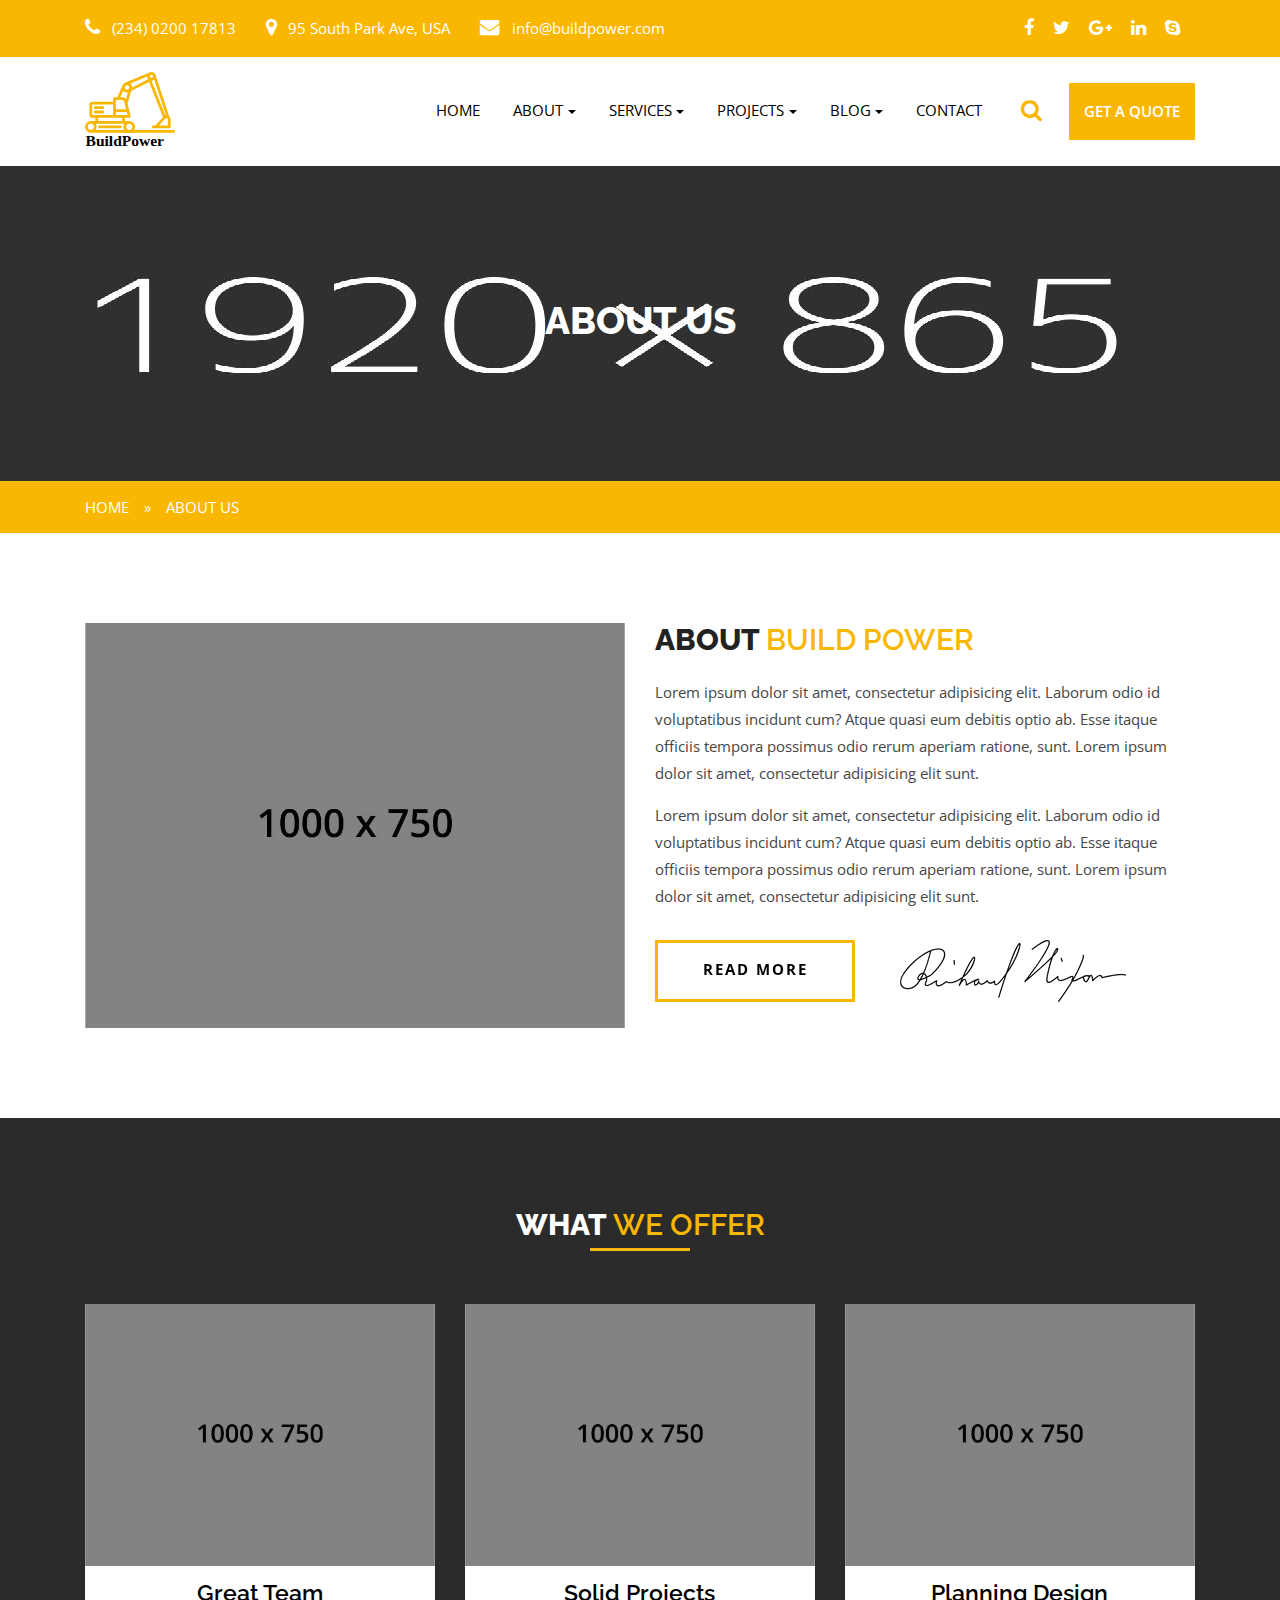
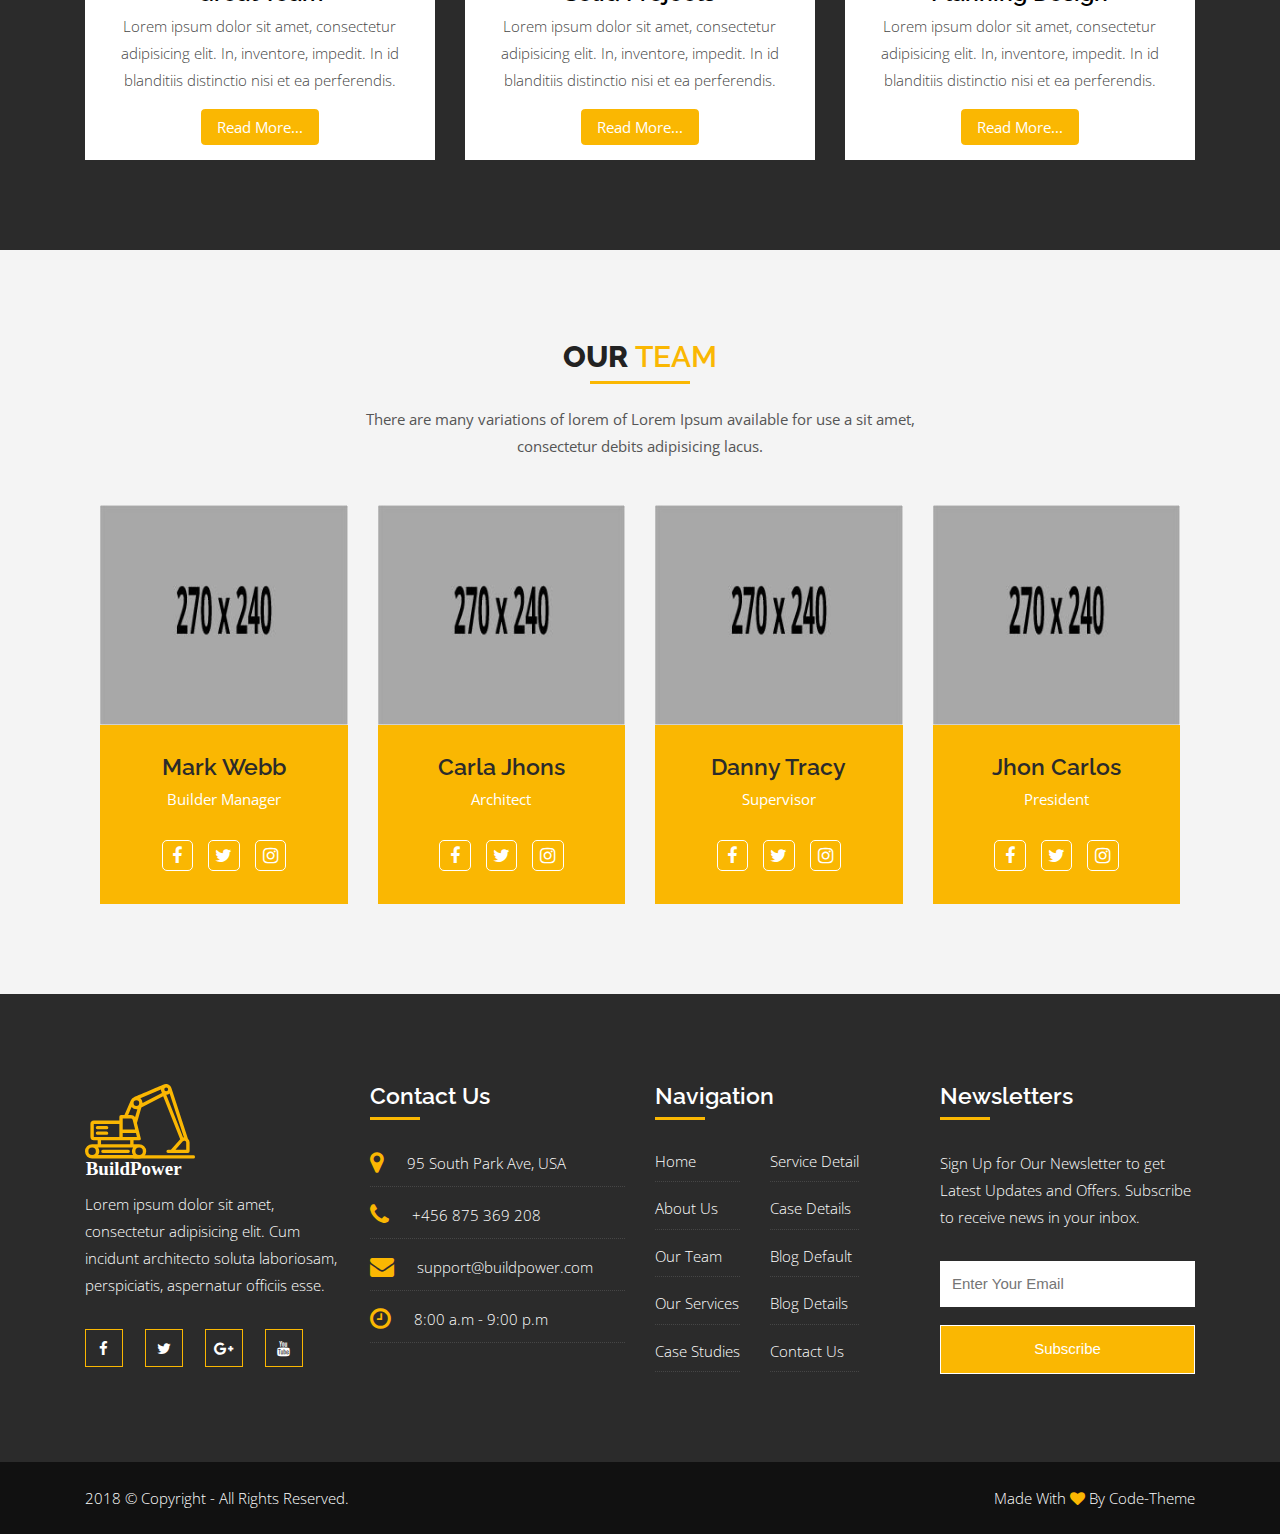
<file: about.html>
<!DOCTYPE html>
<html lang="zxx">

<head>
    <meta charset="UTF-8">
    <meta name="viewport" content="width=device-width, initial-scale=1, shrink-to-fit=no">
    <meta http-equiv="x-ua-compatible" content="ie=edge">
    <meta name="description" content="html 5 template">
    <meta name="author" content="">
    <title>About Us</title>
    <!-- FAVICON -->
    <link rel="shortcut icon" type="image/x-icon" href="favicon.ico">
    <!-- GOOGLE FONTS -->
    <link href="https://fonts.googleapis.com/css?family=Open+Sans:300,300i,400,400i%7CRaleway:600,800" rel="stylesheet">
    <!-- FONT AWESOME -->
    <link rel="stylesheet" href="css/font-awesome.min.css">
    <!-- ARCHIVES CSS -->
    <link rel="stylesheet" href="css/animate.css">
    <link rel="stylesheet" href="css/lightcase.css">
    <link rel="stylesheet" href="css/owl.carousel.min.css">
    <link rel="stylesheet" href="css/bootstrap.css">
    <link rel="stylesheet" href="css/styles.css">
</head>

<body class="inner-pages">
    <!-- START SECTION HEADINGS -->
    <div class="header">
        <div class="header-top">
            <div class="container">
                <div class="top-info hidden-sm-down">
                    <div class="call-header">
                        <p><i class="fa fa-phone" aria-hidden="true"></i> (234) 0200 17813</p>
                    </div>
                    <div class="address-header">
                        <p><i class="fa fa-map-marker" aria-hidden="true"></i> 95 South Park Ave, USA</p>
                    </div>
                    <div class="mail-header">
                        <p><i class="fa fa-envelope" aria-hidden="true"></i> info@buildpower.com</p>
                    </div>
                </div>
                <div class="top-social hidden-sm-down">
                    <div class="social-icons-header">
                        <div class="social-icons">
                            <a href="#"><i class="fa fa-facebook" aria-hidden="true"></i></a>
                            <a href="#"><i class="fa fa-twitter" aria-hidden="true"></i></a>
                            <a href="#"><i class="fa fa-google-plus" aria-hidden="true"></i></a>
                            <a href="#"><i class="fa fa fa-linkedin" aria-hidden="true"></i></a>
                            <a href="#"><i class="fa fa-skype" aria-hidden="true"></i></a>
                        </div>
                    </div>
                </div>
            </div>
        </div>
        <div class="header-bottom heading sticky-header" id="heading">
            <div class="container">
                <a href="index.html" class="logo">
                    <img src="images/logo.svg" alt="netcom">
                </a>

                <button type="button" class="search-button" data-toggle="collapse" data-target="#bloq-search" aria-expanded="false">
                    <i class="fa fa-search" aria-hidden="true"></i>
                </button>
                <div class="get-quote hidden-lg-down">
                    <a href="#">
                        <p>Get A Quote</p>
                    </a>
                </div>
                <button type="button" class="button-menu hidden-lg-up" data-toggle="collapse" data-target="#main-menu" aria-expanded="false">
                    <i class="fa fa-bars" aria-hidden="true"></i>
                </button>

                <form action="#" id="bloq-search" class="collapse">
                    <div class="bloq-search">
                        <input type="text" placeholder="search...">
                        <input type="submit" value="Search">
                    </div>
                </form>

                <nav id="main-menu" class="collapse">
                    <ul>
                        <li><a href="index.html">Home</a></li>
                        <!-- STAR COLLAPSE MOBILE MENU -->
                        <li class="hidden-lg-up">
                            <div class="po">
                                <a data-toggle="collapse" href="#about" aria-expanded="false">About</a>
                            </div>
                            <div class="collapse" id="about">
                                <div class="card card-block">
                                    <a class="dropdown-item" href="about.html">About Us</a>
                                    <a class="dropdown-item" href="our-team.html">Our Team</a>
                                    <a class="dropdown-item" href="404.html">404</a>
                                </div>
                            </div>
                        </li>
                        <!-- END COLLAPSE MOBILE MENU -->
                        <li class="dropdown hidden-md-down">
                            <a class="dropdown-toggle" data-toggle="dropdown" aria-haspopup="true" aria-expanded="false" href="#">About</a>
                            <div class="dropdown-menu">
                                <a class="dropdown-item" href="about.html">About Us</a>
                                <a class="dropdown-item" href="our-team.html">Our Team</a>
                                <a class="dropdown-item" href="404.html">404</a>
                            </div>
                        </li>
                        <!-- STAR COLLAPSE MOBILE MENU -->
                        <li class="hidden-lg-up">
                            <div class="po">
                                <a data-toggle="collapse" href="#services" aria-expanded="false">Services</a>
                            </div>
                            <div class="collapse" id="services">
                                <div class="card card-block">
                                    <a class="dropdown-item" href="services.html">Our Services</a>
                                    <a class="dropdown-item" href="service-details.html">Services Details</a>
                                </div>
                            </div>
                        </li>
                        <!-- END COLLAPSE MOBILE MENU -->
                        <li class="dropdown hidden-md-down">
                            <a class="dropdown-toggle" data-toggle="dropdown" aria-haspopup="true" aria-expanded="false" href="#">Services</a>
                            <div class="dropdown-menu">
                                <a class="dropdown-item" href="services.html">Our Services</a>
                                <a class="dropdown-item" href="service-details.html">Services Details</a>
                            </div>
                        </li>
                        <!-- STAR COLLAPSE MOBILE MENU -->
                        <li class="hidden-lg-up">
                            <div class="po">
                                <a data-toggle="collapse" href="#projects" aria-expanded="false">Projects</a>
                            </div>
                            <div class="collapse" id="projects">
                                <div class="card card-block">
                                    <a class="dropdown-item" href="projects.html">Our Projects</a>
                                    <a class="dropdown-item" href="project-single.html">Projects Single</a>
                                </div>
                            </div>
                        </li>
                        <!-- END COLLAPSE MOBILE MENU -->
                        <li class="dropdown hidden-md-down">
                            <a class="dropdown-toggle" data-toggle="dropdown" aria-haspopup="true" aria-expanded="false" href="#">Projects</a>
                            <div class="dropdown-menu">
                                <a class="dropdown-item" href="projects.html">Our Projects</a>
                                <a class="dropdown-item" href="project-single.html">Project Single</a>
                            </div>
                        </li>
                        <!-- STAR COLLAPSE MOBILE MENU -->
                        <li class="hidden-lg-up">
                            <div class="po">
                                <a data-toggle="collapse" href="#blog" aria-expanded="false">Blog</a>
                            </div>
                            <div class="collapse" id="blog">
                                <div class="card card-block">
                                    <a class="dropdown-item" href="blog.html">Blog Default</a>
                                    <a class="dropdown-item" href="blog-rightsidebar.html">Blog Right Sidebar</a>
                                    <a class="dropdown-item" href="blog-details.html">Blog Details</a>
                                </div>
                            </div>
                        </li>
                        <!-- END COLLAPSE MOBILE MENU -->
                        <li class="dropdown hidden-md-down">
                            <a class="dropdown-toggle" data-toggle="dropdown" aria-haspopup="true" aria-expanded="false" href="#">Blog</a>
                            <div class="dropdown-menu">
                                <a class="dropdown-item" href="blog.html">Blog Default</a>
                                <a class="dropdown-item" href="blog-rightsidebar.html">Blog Right Sidebar</a>
                                <a class="dropdown-item" href="blog-details.html">Blog Details</a>
                            </div>
                        </li>
                        <li><a href="contact-us.html">Contact</a></li>
                    </ul>
                </nav>
            </div>
        </div>
    </div>

    <section class="headings">
        <div class="text-heading text-center">
            <div class="container">
                <h1>About Us</h1>
            </div>
        </div>
    </section>

    <div class="road">
        <div class="container">
            <div class="row">
                <div class="col">
                    <a href="index.html">Home</a><span>»</span><span>About Us</span>
                </div>
            </div>
        </div>
    </div>
    <!-- END SECTION HEADINGS -->

    <!-- START SECTION ABOUT -->
    <section class="who-we-are">
        <div class="container">
            <div class="row">
                <div class="col-md-6 who">
                    <img src="images/blog/blog.jpg" alt="">
                </div>
                <div class="col-md-6 who-1">
                    <div>
                        <h2 class="text-left mb-4">About <span>Build Power</span></h2>
                    </div>
                    <div class="pftext">
                        <p>Lorem ipsum dolor sit amet, consectetur adipisicing elit. Laborum odio id voluptatibus incidunt cum? Atque quasi eum debitis optio ab. Esse itaque officiis tempora possimus odio rerum aperiam ratione, sunt. Lorem ipsum dolor sit amet, consectetur adipisicing elit sunt.</p>

                        <p>Lorem ipsum dolor sit amet, consectetur adipisicing elit. Laborum odio id voluptatibus incidunt cum? Atque quasi eum debitis optio ab. Esse itaque officiis tempora possimus odio rerum aperiam ratione, sunt. Lorem ipsum dolor sit amet, consectetur adipisicing elit sunt.</p>
                    </div>
                    <div class="box bg-2">
                        <a href="about.html" class="button button--wayra button--border-thick button--text-upper button--size-s">read More</a>
                        <img src="images/signature.png" class="ml-5" alt="">
                    </div>
                </div>
            </div>
        </div>
    </section>
    <!-- END SECTION ABOUT -->

    <!-- START OUR SERVICES -->
    <section class="services">
        <div class="container">
            <div class="top-headings-section se">
                <h2 class="text-center">What <span>We Offer</span></h2>
            </div>
            <div class="row">
                <div class="col-md-4 cons hovblue hover-effect">
                    <div class="choos">
                        <a href="#">
                            <figure><img src="images/services/gallery.jpg" alt=""></figure>
                        </a>
                        <div class="why-do">
                            <a href="#"><h3 class="text-center">Great Team</h3></a>
                            <p class="text-center">Lorem ipsum dolor sit amet, consectetur adipisicing elit. In, inventore, impedit. In id blanditiis distinctio nisi et ea perferendis.</p>
                            <div class="inf-btn">
                                <a href="blog-details.html" class="btn btn-secondary">Read More...</a>
                            </div>
                        </div>
                    </div>
                </div>
                <div class="col-md-4 cons hovblue hover-effect">
                    <div class="choos">
                        <a href="#">
                            <figure><img src="images/services/gallery.jpg" alt=""></figure>
                        </a>
                        <div class="why-do">
                            <a href="#"><h3 class="text-center">Solid Projects</h3></a>
                            <p class="text-center">Lorem ipsum dolor sit amet, consectetur adipisicing elit. In, inventore, impedit. In id blanditiis distinctio nisi et ea perferendis.</p>
                            <div class="inf-btn">
                                <a href="blog-details.html" class="btn btn-secondary">Read More...</a>
                            </div>
                        </div>
                    </div>
                </div>
                <div class="col-md-4 hovblue hover-effect">
                    <div class="choos">
                        <a href="#">
                            <figure><img src="images/services/gallery.jpg" alt=""></figure>
                        </a>
                        <div class="why-do">
                            <a href="#"><h3 class="text-center">Planning Design</h3></a>
                            <p class="text-center">Lorem ipsum dolor sit amet, consectetur adipisicing elit. In, inventore, impedit. In id blanditiis distinctio nisi et ea perferendis.</p>
                            <div class="inf-btn">
                                <a href="blog-details.html" class="btn btn-secondary">Read More...</a>
                            </div>
                        </div>
                    </div>
                </div>
            </div>
        </div>
    </section>
    <!-- END OUR SERVICES -->

    <!-- START SECTION TEAM -->
    <section class="team">
        <div class="container">
            <div class="top-headings-section">
                <h2 class="text-center">Our <span>Team</span></h2>
                <p class="text-center">There are many variations of lorem of Lorem Ipsum available for use a sit amet, consectetur debits adipisicing lacus.</p>
            </div>
            <div class="row team-all">
                <div class="col-lg-3 col-md-6 team-pro hover-effect">
                    <figure><img src="images/team/team.jpg" alt=""></figure>
                    <div class="team-info">
                        <h3>Mark Webb</h3>
                        <p>Builder Manager</p>
                        <ul>
                            <li>
                                <a href="#" title="facebook"><i class="fa fa-facebook" aria-hidden="true"></i></a>
                                <a href="#" title="twitter"><i class="fa fa-twitter" aria-hidden="true"></i></a>
                                <a href="#" title="instagran"><i class="fa fa-instagram" aria-hidden="true"></i></a>
                            </li>
                        </ul>
                    </div>
                </div>
                <div class="col-lg-3 col-md-6 team-pro hover-effect">
                    <figure><img src="images/team/team.jpg" alt=""></figure>
                    <div class="team-info">
                        <h3>Carla Jhons</h3>
                        <p>Architect</p>
                        <ul>
                            <li>
                                <a href="#" title="facebook"><i class="fa fa-facebook" aria-hidden="true"></i></a>
                                <a href="#" title="twitter"><i class="fa fa-twitter" aria-hidden="true"></i></a>
                                <a href="#" title="instagran"><i class="fa fa-instagram" aria-hidden="true"></i></a>
                            </li>
                        </ul>
                    </div>
                </div>
                <div class="col-lg-3 col-md-6 team-pro hover-effect">
                    <figure><img src="images/team/team.jpg" alt=""></figure>
                    <div class="team-info">
                        <h3>Danny Tracy</h3>
                        <p>Supervisor</p>
                        <ul>
                            <li>
                                <a href="#" title="facebook"><i class="fa fa-facebook" aria-hidden="true"></i></a>
                                <a href="#" title="twitter"><i class="fa fa-twitter" aria-hidden="true"></i></a>
                                <a href="#" title="instagran"><i class="fa fa-instagram" aria-hidden="true"></i></a>
                            </li>
                        </ul>
                    </div>
                </div>
                <div class="col-lg-3 col-md-6 team-pro hover-effect">
                    <figure><img src="images/team/team.jpg" alt=""></figure>
                    <div class="team-info">
                        <h3>Jhon Carlos</h3>
                        <p>President</p>
                        <ul>
                            <li>
                                <a href="#" title="facebook"><i class="fa fa-facebook" aria-hidden="true"></i></a>
                                <a href="#" title="twitter"><i class="fa fa-twitter" aria-hidden="true"></i></a>
                                <a href="#" title="instagran"><i class="fa fa-instagram" aria-hidden="true"></i></a>
                            </li>
                        </ul>
                    </div>
                </div>
            </div>
        </div>
    </section>
    <!-- END SECTION TEAM -->

    <!-- START FOOTER -->
    <footer class="first-footer">
        <div class="top-footer">
            <div class="container">
                <div class="row">
                    <div class="col-lg-3 col-md-6">
                        <div class="netabout">
                            <a href="index.html" class="logo">
                                <img src="images/logo-footer.svg" alt="netcom">
                            </a>
                            <p>Lorem ipsum dolor sit amet, consectetur adipisicing elit. Cum incidunt architecto soluta laboriosam, perspiciatis, aspernatur officiis esse.</p>
                        </div>
                        <ul class="netsocials">
                            <li><a href="#"><i class="fa fa-facebook" aria-hidden="true"></i></a></li>
                            <li><a href="#"><i class="fa fa-twitter" aria-hidden="true"></i></a></li>
                            <li><a href="#"><i class="fa fa-google-plus" aria-hidden="true"></i></a></li>
                            <li><a href="#"><i class="fa fa-youtube" aria-hidden="true"></i></a></li>
                        </ul>
                    </div>
                    <div class="col-lg-3 col-md-6">
                        <div class="contactus">
                            <h3>Contact Us</h3>
                            <ul>
                                <li>
                                    <div class="info">
                                        <i class="fa fa-map-marker" aria-hidden="true"></i>
                                        <p class="in-p">95 South Park Ave, USA</p>
                                    </div>
                                </li>
                                <li>
                                    <div class="info">
                                        <i class="fa fa-phone" aria-hidden="true"></i>
                                        <p class="in-p">+456 875 369 208</p>
                                    </div>
                                </li>
                                <li>
                                    <div class="info">
                                        <i class="fa fa-envelope" aria-hidden="true"></i>
                                        <p class="in-p ti">support@buildpower.com</p>
                                    </div>
                                </li>
                                <li>
                                    <div class="info">
                                        <i class="fa fa-clock-o" aria-hidden="true"></i>
                                        <p class="in-p ti">8:00 a.m - 9:00 p.m</p>
                                    </div>
                                </li>
                            </ul>
                        </div>
                    </div>
                    <div class="col-lg-3 col-md-6">
                        <div class="navigation">
                            <h3>Navigation</h3>
                            <div class="nav-footer">
                                <ul>
                                    <li><a href="index.html">Home</a></li>
                                    <li><a href="about.html">About Us</a></li>
                                    <li><a href="our-team.html">Our Team</a></li>
                                    <li><a href="services.html">Our Services</a></li>
                                    <li><a href="case-studies.html">Case Studies</a></li>
                                </ul>
                                <ul class="nav-right">
                                    <li><a href="service-details.html">Service Detail</a></li>
                                    <li><a href="case-studies-details.html">Case Details</a></li>
                                    <li><a href="blog.html">Blog Default</a></li>
                                    <li><a href="blog-details.html">Blog Details</a></li>
                                    <li><a href="contact-us.html">Contact Us</a></li>
                                </ul>
                            </div>
                        </div>
                    </div>
                    <div class="col-lg-3 col-md-6">
                        <div class="newsletters">
                            <h3>Newsletters</h3>
                            <p>Sign Up for Our Newsletter to get Latest Updates and Offers. Subscribe to receive news in your inbox.</p>
                        </div>
                        <form class="bloq-email mailchimp form-inline" method="post">
                            <label for="subscribeEmail" class="error"></label>
                            <div class="email">
                                <input type="email" id="subscribeEmail" name="EMAIL" placeholder="Enter Your Email">
                                <input type="submit" value="Subscribe">
                                <p class="subscription-success"></p>
                            </div>
                        </form>
                    </div>
                </div>
            </div>
        </div>
        <div class="second-footer">
            <div class="container">
                <p>2018 © Copyright - All Rights Reserved.</p>
                <p>Made With <i class="fa fa-heart" aria-hidden="true"></i> By Code-Theme</p>
            </div>
        </div>
    </footer>

    <a data-scroll href="#heading" class="go-up"><i class="fa fa-angle-double-up" aria-hidden="true"></i></a>
    <!-- END FOOTER -->


    <!-- ARCHIVES JS -->
    <script src="js/jquery.min.js"></script>
    <script src="js/tether.min.js"></script>
    <script src="js/bootstrap.min.js"></script>
    <script src="js/smooth-scroll.min.js"></script>
    <script src="js/ajaxchimp.min.js"></script>
    <script src="js/newsletter.js"></script>
    <script src="js/inner.js"></script>
</body>

</html>
</file>
<file: revolution/css/settings.css>
/*-----------------------------------------------------------------------------

-	Revolution Slider 5.0 Default Style Settings -

Screen Stylesheet

version:   	5.4.5
date:      	15/05/17
author:		themepunch
email:     	info@themepunch.com
website:   	http://www.themepunch.com
-----------------------------------------------------------------------------*/
#debungcontrolls,.debugtimeline{width:100%;box-sizing:border-box}.rev_column,.rev_column .tp-parallax-wrap,.tp-svg-layer svg{vertical-align:top}#debungcontrolls{z-index:100000;position:fixed;bottom:0;height:auto;background:rgba(0,0,0,.6);padding:10px}.debugtimeline{height:10px;position:relative;margin-bottom:3px;display:none;white-space:nowrap}.debugtimeline:hover{height:15px}.the_timeline_tester{background:#e74c3c;position:absolute;top:0;left:0;height:100%;width:0}.rs-go-fullscreen{position:fixed!important;width:100%!important;height:100%!important;top:0!important;left:0!important;z-index:9999999!important;background:#fff!important}.debugtimeline.tl_slide .the_timeline_tester{background:#f39c12}.debugtimeline.tl_frame .the_timeline_tester{background:#3498db}.debugtimline_txt{color:#fff;font-weight:400;font-size:7px;position:absolute;left:10px;top:0;white-space:nowrap;line-height:10px}.rtl{direction:rtl}@font-face{font-family:revicons;src:url(../fonts/revicons/revicons.eot?5510888);src:url(../fonts/revicons/revicons.eot?5510888#iefix) format('embedded-opentype'),url(../fonts/revicons/revicons.woff?5510888) format('woff'),url(../fonts/revicons/revicons.ttf?5510888) format('truetype'),url(../fonts/revicons/revicons.svg?5510888#revicons) format('svg');font-weight:400;font-style:normal}[class*=" revicon-"]:before,[class^=revicon-]:before{font-family:revicons;font-style:normal;font-weight:400;speak:none;display:inline-block;text-decoration:inherit;width:1em;margin-right:.2em;text-align:center;font-variant:normal;text-transform:none;line-height:1em;margin-left:.2em}.revicon-search-1:before{content:'\e802'}.revicon-pencil-1:before{content:'\e831'}.revicon-picture-1:before{content:'\e803'}.revicon-cancel:before{content:'\e80a'}.revicon-info-circled:before{content:'\e80f'}.revicon-trash:before{content:'\e801'}.revicon-left-dir:before{content:'\e817'}.revicon-right-dir:before{content:'\e818'}.revicon-down-open:before{content:'\e83b'}.revicon-left-open:before{content:'\e819'}.revicon-right-open:before{content:'\e81a'}.revicon-angle-left:before{content:'\e820'}.revicon-angle-right:before{content:'\e81d'}.revicon-left-big:before{content:'\e81f'}.revicon-right-big:before{content:'\e81e'}.revicon-magic:before{content:'\e807'}.revicon-picture:before{content:'\e800'}.revicon-export:before{content:'\e80b'}.revicon-cog:before{content:'\e832'}.revicon-login:before{content:'\e833'}.revicon-logout:before{content:'\e834'}.revicon-video:before{content:'\e805'}.revicon-arrow-combo:before{content:'\e827'}.revicon-left-open-1:before{content:'\e82a'}.revicon-right-open-1:before{content:'\e82b'}.revicon-left-open-mini:before{content:'\e822'}.revicon-right-open-mini:before{content:'\e823'}.revicon-left-open-big:before{content:'\e824'}.revicon-right-open-big:before{content:'\e825'}.revicon-left:before{content:'\e836'}.revicon-right:before{content:'\e826'}.revicon-ccw:before{content:'\e808'}.revicon-arrows-ccw:before{content:'\e806'}.revicon-palette:before{content:'\e829'}.revicon-list-add:before{content:'\e80c'}.revicon-doc:before{content:'\e809'}.revicon-left-open-outline:before{content:'\e82e'}.revicon-left-open-2:before{content:'\e82c'}.revicon-right-open-outline:before{content:'\e82f'}.revicon-right-open-2:before{content:'\e82d'}.revicon-equalizer:before{content:'\e83a'}.revicon-layers-alt:before{content:'\e804'}.revicon-popup:before{content:'\e828'}.rev_slider_wrapper{position:relative;z-index:0;width:100%}.rev_slider{position:relative;overflow:visible}.entry-content .rev_slider a,.rev_slider a{box-shadow:none}.tp-overflow-hidden{overflow:hidden!important}.group_ov_hidden{overflow:hidden}.rev_slider img,.tp-simpleresponsive img{max-width:none!important;transition:none;margin:0;padding:0;border:none}.rev_slider .no-slides-text{font-weight:700;text-align:center;padding-top:80px}.rev_slider>ul,.rev_slider>ul>li,.rev_slider>ul>li:before,.rev_slider_wrapper>ul,.tp-revslider-mainul>li,.tp-revslider-mainul>li:before,.tp-simpleresponsive>ul,.tp-simpleresponsive>ul>li,.tp-simpleresponsive>ul>li:before{list-style:none!important;position:absolute;margin:0!important;padding:0!important;overflow-x:visible;overflow-y:visible;background-image:none;background-position:0 0;text-indent:0;top:0;left:0}.rev_slider>ul>li,.rev_slider>ul>li:before,.tp-revslider-mainul>li,.tp-revslider-mainul>li:before,.tp-simpleresponsive>ul>li,.tp-simpleresponsive>ul>li:before{visibility:hidden}.tp-revslider-mainul,.tp-revslider-slidesli{padding:0!important;margin:0!important;list-style:none!important}.fullscreen-container,.fullwidthbanner-container{padding:0;position:relative}.rev_slider li.tp-revslider-slidesli{position:absolute!important}.tp-caption .rs-untoggled-content{display:block}.tp-caption .rs-toggled-content{display:none}.rs-toggle-content-active.tp-caption .rs-toggled-content{display:block}.rs-toggle-content-active.tp-caption .rs-untoggled-content{display:none}.rev_slider .caption,.rev_slider .tp-caption{position:relative;visibility:hidden;white-space:nowrap;display:block;-webkit-font-smoothing:antialiased!important;z-index:1}.rev_slider .caption,.rev_slider .tp-caption,.tp-simpleresponsive img{-moz-user-select:none;-khtml-user-select:none;-webkit-user-select:none;-o-user-select:none}.rev_slider .tp-mask-wrap .tp-caption,.rev_slider .tp-mask-wrap :last-child,.wpb_text_column .rev_slider .tp-mask-wrap .tp-caption,.wpb_text_column .rev_slider .tp-mask-wrap :last-child{margin-bottom:0}.tp-svg-layer svg{width:100%;height:100%;position:relative}.tp-carousel-wrapper{cursor:url(openhand.cur),move}.tp-carousel-wrapper.dragged{cursor:url(closedhand.cur),move}.tp_inner_padding{box-sizing:border-box;max-height:none!important}.tp-caption.tp-layer-selectable{-moz-user-select:all;-khtml-user-select:all;-webkit-user-select:all;-o-user-select:all}.tp-caption.tp-hidden-caption,.tp-forcenotvisible,.tp-hide-revslider,.tp-parallax-wrap.tp-hidden-caption{visibility:hidden!important;display:none!important}.rev_slider audio,.rev_slider embed,.rev_slider iframe,.rev_slider object,.rev_slider video{max-width:none!important}.tp-element-background{position:absolute;top:0;left:0;width:100%;height:100%;z-index:0}.tp-blockmask,.tp-blockmask_in,.tp-blockmask_out{position:absolute;top:0;left:0;width:100%;height:100%;background:#fff;z-index:1000;transform:scaleX(0) scaleY(0)}.tp-parallax-wrap{transform-style:preserve-3d}.rev_row_zone{position:absolute;width:100%;left:0;box-sizing:border-box;min-height:50px;font-size:0}.rev_column_inner,.rev_slider .tp-caption.rev_row{position:relative;width:100%!important;box-sizing:border-box}.rev_row_zone_top{top:0}.rev_row_zone_middle{top:50%;transform:translateY(-50%)}.rev_row_zone_bottom{bottom:0}.rev_slider .tp-caption.rev_row{display:table;table-layout:fixed;vertical-align:top;height:auto!important;font-size:0}.rev_column{display:table-cell;position:relative;height:auto;box-sizing:border-box;font-size:0}.rev_column_inner{display:block;height:auto!important;white-space:normal!important}.rev_column_bg{width:100%;height:100%;position:absolute;top:0;left:0;z-index:0;box-sizing:border-box;background-clip:content-box;border:0 solid transparent}.tp-caption .backcorner,.tp-caption .backcornertop,.tp-caption .frontcorner,.tp-caption .frontcornertop{height:0;top:0;width:0;position:absolute}.rev_column_inner .tp-loop-wrap,.rev_column_inner .tp-mask-wrap,.rev_column_inner .tp-parallax-wrap{text-align:inherit}.rev_column_inner .tp-mask-wrap{display:inline-block}.rev_column_inner .tp-parallax-wrap,.rev_column_inner .tp-parallax-wrap .tp-loop-wrap,.rev_column_inner .tp-parallax-wrap .tp-mask-wrap{position:relative!important;left:auto!important;top:auto!important;line-height:0}.tp-video-play-button,.tp-video-play-button i{line-height:50px!important;vertical-align:top;text-align:center}.rev_column_inner .rev_layer_in_column,.rev_column_inner .tp-parallax-wrap,.rev_column_inner .tp-parallax-wrap .tp-loop-wrap,.rev_column_inner .tp-parallax-wrap .tp-mask-wrap{vertical-align:top}.rev_break_columns{display:block!important}.rev_break_columns .tp-parallax-wrap.rev_column{display:block!important;width:100%!important}.fullwidthbanner-container{overflow:hidden}.fullwidthbanner-container .fullwidthabanner{width:100%;position:relative}.tp-static-layers{position:absolute;z-index:101;top:0;left:0}.tp-caption .frontcorner{border-left:40px solid transparent;border-right:0 solid transparent;border-top:40px solid #00A8FF;left:-40px}.tp-caption .backcorner{border-left:0 solid transparent;border-right:40px solid transparent;border-bottom:40px solid #00A8FF;right:0}.tp-caption .frontcornertop{border-left:40px solid transparent;border-right:0 solid transparent;border-bottom:40px solid #00A8FF;left:-40px}.tp-caption .backcornertop{border-left:0 solid transparent;border-right:40px solid transparent;border-top:40px solid #00A8FF;right:0}.tp-layer-inner-rotation{position:relative!important}img.tp-slider-alternative-image{width:100%;height:auto}.caption.fullscreenvideo,.rs-background-video-layer,.tp-caption.coverscreenvideo,.tp-caption.fullscreenvideo{width:100%;height:100%;top:0;left:0;position:absolute}.noFilterClass{filter:none!important}.rs-background-video-layer{visibility:hidden;z-index:0}.caption.fullscreenvideo audio,.caption.fullscreenvideo iframe,.caption.fullscreenvideo video,.tp-caption.fullscreenvideo iframe,.tp-caption.fullscreenvideo iframe audio,.tp-caption.fullscreenvideo iframe video{width:100%!important;height:100%!important;display:none}.fullcoveredvideo audio,.fullscreenvideo audio .fullcoveredvideo video,.fullscreenvideo video{background:#000}.fullcoveredvideo .tp-poster{background-position:center center;background-size:cover;width:100%;height:100%;top:0;left:0}.videoisplaying .html5vid .tp-poster{display:none}.tp-video-play-button{background:#000;background:rgba(0,0,0,.3);border-radius:5px;position:absolute;top:50%;left:50%;color:#FFF;margin-top:-25px;margin-left:-25px;cursor:pointer;width:50px;height:50px;box-sizing:border-box;display:inline-block;z-index:4;opacity:0;transition:opacity .3s ease-out!important}.tp-audio-html5 .tp-video-play-button,.tp-hiddenaudio{display:none!important}.tp-caption .html5vid{width:100%!important;height:100%!important}.tp-video-play-button i{width:50px;height:50px;display:inline-block;font-size:40px!important}.rs-fullvideo-cover,.tp-dottedoverlay,.tp-shadowcover{height:100%;top:0;left:0;position:absolute}.tp-caption:hover .tp-video-play-button{opacity:1;display:block}.tp-caption .tp-revstop{display:none;border-left:5px solid #fff!important;border-right:5px solid #fff!important;margin-top:15px!important;line-height:20px!important;vertical-align:top;font-size:25px!important}.tp-seek-bar,.tp-video-button,.tp-volume-bar{outline:0;line-height:12px;margin:0;cursor:pointer}.videoisplaying .revicon-right-dir{display:none}.videoisplaying .tp-revstop{display:inline-block}.videoisplaying .tp-video-play-button{display:none}.fullcoveredvideo .tp-video-play-button{display:none!important}.fullscreenvideo .fullscreenvideo audio,.fullscreenvideo .fullscreenvideo video{object-fit:contain!important}.fullscreenvideo .fullcoveredvideo audio,.fullscreenvideo .fullcoveredvideo video{object-fit:cover!important}.tp-video-controls{position:absolute;bottom:0;left:0;right:0;padding:5px;opacity:0;transition:opacity .3s;background-image:linear-gradient(to bottom,#000 13%,#323232 100%);display:table;max-width:100%;overflow:hidden;box-sizing:border-box}.rev-btn.rev-hiddenicon i,.rev-btn.rev-withicon i{transition:all .2s ease-out!important;font-size:15px}.tp-caption:hover .tp-video-controls{opacity:.9}.tp-video-button{background:rgba(0,0,0,.5);border:0;border-radius:3px;font-size:12px;color:#fff;padding:0}.tp-video-button:hover{cursor:pointer}.tp-video-button-wrap,.tp-video-seek-bar-wrap,.tp-video-vol-bar-wrap{padding:0 5px;display:table-cell;vertical-align:middle}.tp-video-seek-bar-wrap{width:80%}.tp-video-vol-bar-wrap{width:20%}.tp-seek-bar,.tp-volume-bar{width:100%;padding:0}.rs-fullvideo-cover{width:100%;background:0 0;z-index:5}.disabled_lc .tp-video-play-button,.rs-background-video-layer audio::-webkit-media-controls,.rs-background-video-layer video::-webkit-media-controls,.rs-background-video-layer video::-webkit-media-controls-start-playback-button{display:none!important}.tp-audio-html5 .tp-video-controls{opacity:1!important;visibility:visible!important}.tp-dottedoverlay{background-repeat:repeat;width:100%;z-index:3}.tp-dottedoverlay.twoxtwo{background:url(../assets/gridtile.png)}.tp-dottedoverlay.twoxtwowhite{background:url(../assets/gridtile_white.png)}.tp-dottedoverlay.threexthree{background:url(../assets/gridtile_3x3.png)}.tp-dottedoverlay.threexthreewhite{background:url(../assets/gridtile_3x3_white.png)}.tp-shadowcover{width:100%;background:#fff;z-index:-1}.tp-shadow1{box-shadow:0 10px 6px -6px rgba(0,0,0,.8)}.tp-shadow2:after,.tp-shadow2:before,.tp-shadow3:before,.tp-shadow4:after{z-index:-2;position:absolute;content:"";bottom:10px;left:10px;width:50%;top:85%;max-width:300px;background:0 0;box-shadow:0 15px 10px rgba(0,0,0,.8);transform:rotate(-3deg)}.tp-shadow2:after,.tp-shadow4:after{transform:rotate(3deg);right:10px;left:auto}.tp-shadow5{position:relative;box-shadow:0 1px 4px rgba(0,0,0,.3),0 0 40px rgba(0,0,0,.1) inset}.tp-shadow5:after,.tp-shadow5:before{content:"";position:absolute;z-index:-2;box-shadow:0 0 25px 0 rgba(0,0,0,.6);top:30%;bottom:0;left:20px;right:20px;border-radius:100px/20px}.tp-button{padding:6px 13px 5px;border-radius:3px;height:30px;cursor:pointer;color:#fff!important;text-shadow:0 1px 1px rgba(0,0,0,.6)!important;font-size:15px;line-height:45px!important;font-family:arial,sans-serif;font-weight:700;letter-spacing:-1px;text-decoration:none}.tp-button.big{color:#fff;text-shadow:0 1px 1px rgba(0,0,0,.6);font-weight:700;padding:9px 20px;font-size:19px;line-height:57px!important}.purchase:hover,.tp-button.big:hover,.tp-button:hover{background-position:bottom,15px 11px}.purchase.green,.purchase:hover.green,.tp-button.green,.tp-button:hover.green{background-color:#21a117;box-shadow:0 3px 0 0 #104d0b}.purchase.blue,.purchase:hover.blue,.tp-button.blue,.tp-button:hover.blue{background-color:#1d78cb;box-shadow:0 3px 0 0 #0f3e68}.purchase.red,.purchase:hover.red,.tp-button.red,.tp-button:hover.red{background-color:#cb1d1d;box-shadow:0 3px 0 0 #7c1212}.purchase.orange,.purchase:hover.orange,.tp-button.orange,.tp-button:hover.orange{background-color:#f70;box-shadow:0 3px 0 0 #a34c00}.purchase.darkgrey,.purchase:hover.darkgrey,.tp-button.darkgrey,.tp-button.grey,.tp-button:hover.darkgrey,.tp-button:hover.grey{background-color:#555;box-shadow:0 3px 0 0 #222}.purchase.lightgrey,.purchase:hover.lightgrey,.tp-button.lightgrey,.tp-button:hover.lightgrey{background-color:#888;box-shadow:0 3px 0 0 #555}.rev-btn,.rev-btn:visited{outline:0!important;box-shadow:none!important;text-decoration:none!important;line-height:44px;font-size:17px;font-weight:500;padding:12px 35px;box-sizing:border-box;font-family:Roboto,sans-serif;cursor:pointer}.rev-btn.rev-uppercase,.rev-btn.rev-uppercase:visited{text-transform:uppercase;letter-spacing:1px;font-size:15px;font-weight:900}.rev-btn.rev-withicon i{font-weight:400;position:relative;top:0;margin-left:10px!important}.rev-btn.rev-hiddenicon i{font-weight:400;position:relative;top:0;opacity:0;margin-left:0!important;width:0!important}.rev-btn.rev-hiddenicon:hover i{opacity:1!important;margin-left:10px!important;width:auto!important}.rev-btn.rev-medium,.rev-btn.rev-medium:visited{line-height:36px;font-size:14px;padding:10px 30px}.rev-btn.rev-medium.rev-hiddenicon i,.rev-btn.rev-medium.rev-withicon i{font-size:14px;top:0}.rev-btn.rev-small,.rev-btn.rev-small:visited{line-height:28px;font-size:12px;padding:7px 20px}.rev-btn.rev-small.rev-hiddenicon i,.rev-btn.rev-small.rev-withicon i{font-size:12px;top:0}.rev-maxround{border-radius:30px}.rev-minround{border-radius:3px}.rev-burger{position:relative;width:60px;height:60px;box-sizing:border-box;padding:22px 0 0 14px;border-radius:50%;border:1px solid rgba(51,51,51,.25);-webkit-tap-highlight-color:transparent;cursor:pointer}.rev-burger span{display:block;width:30px;height:3px;background:#333;transition:.7s;pointer-events:none;transform-style:flat!important}.rev-burger.revb-white span,.rev-burger.revb-whitenoborder span{background:#fff}.rev-burger span:nth-child(2){margin:3px 0}#dialog_addbutton .rev-burger:hover :first-child,.open .rev-burger :first-child,.open.rev-burger :first-child{transform:translateY(6px) rotate(-45deg)}#dialog_addbutton .rev-burger:hover :nth-child(2),.open .rev-burger :nth-child(2),.open.rev-burger :nth-child(2){transform:rotate(-45deg);opacity:0}#dialog_addbutton .rev-burger:hover :last-child,.open .rev-burger :last-child,.open.rev-burger :last-child{transform:translateY(-6px) rotate(-135deg)}.rev-burger.revb-white{border:2px solid rgba(255,255,255,.2)}.rev-burger.revb-darknoborder,.rev-burger.revb-whitenoborder{border:0}.rev-burger.revb-darknoborder span{background:#333}.rev-burger.revb-whitefull{background:#fff;border:none}.rev-burger.revb-whitefull span{background:#333}.rev-burger.revb-darkfull{background:#333;border:none}.rev-burger.revb-darkfull span,.rev-scroll-btn.revs-fullwhite{background:#fff}@keyframes rev-ani-mouse{0%{opacity:1;top:29%}15%{opacity:1;top:50%}50%{opacity:0;top:50%}100%{opacity:0;top:29%}}.rev-scroll-btn{display:inline-block;position:relative;left:0;right:0;text-align:center;cursor:pointer;width:35px;height:55px;box-sizing:border-box;border:3px solid #fff;border-radius:23px}.rev-scroll-btn>*{display:inline-block;line-height:18px;font-size:13px;font-weight:400;color:#fff;font-family:proxima-nova,"Helvetica Neue",Helvetica,Arial,sans-serif;letter-spacing:2px}.rev-scroll-btn>.active,.rev-scroll-btn>:focus,.rev-scroll-btn>:hover{color:#fff}.rev-scroll-btn>.active,.rev-scroll-btn>:active,.rev-scroll-btn>:focus,.rev-scroll-btn>:hover{opacity:.8}.rev-scroll-btn.revs-fullwhite span{background:#333}.rev-scroll-btn.revs-fulldark{background:#333;border:none}.rev-scroll-btn.revs-fulldark span,.tp-bullet{background:#fff}.rev-scroll-btn span{position:absolute;display:block;top:29%;left:50%;width:8px;height:8px;margin:-4px 0 0 -4px;background:#fff;border-radius:50%;animation:rev-ani-mouse 2.5s linear infinite}.rev-scroll-btn.revs-dark{border-color:#333}.rev-scroll-btn.revs-dark span{background:#333}.rev-control-btn{position:relative;display:inline-block;z-index:5;color:#FFF;font-size:20px;line-height:60px;font-weight:400;font-style:normal;font-family:Raleway;text-decoration:none;text-align:center;background-color:#000;border-radius:50px;text-shadow:none;background-color:rgba(0,0,0,.5);width:60px;height:60px;box-sizing:border-box;cursor:pointer}.rev-cbutton-dark-sr,.rev-cbutton-light-sr{border-radius:3px}.rev-cbutton-light,.rev-cbutton-light-sr{color:#333;background-color:rgba(255,255,255,.75)}.rev-sbutton{line-height:37px;width:37px;height:37px}.rev-sbutton-blue{background-color:#3B5998}.rev-sbutton-lightblue{background-color:#00A0D1}.rev-sbutton-red{background-color:#DD4B39}.tp-bannertimer{visibility:hidden;width:100%;height:5px;background:#000;background:rgba(0,0,0,.15);position:absolute;z-index:200;top:0}.tp-bannertimer.tp-bottom{top:auto;bottom:0!important;height:5px}.tp-caption img{background:0 0;-ms-filter:"progid:DXImageTransform.Microsoft.gradient(startColorstr=#00FFFFFF,endColorstr=#00FFFFFF)";filter:progid:DXImageTransform.Microsoft.gradient(startColorstr=#00FFFFFF, endColorstr=#00FFFFFF);zoom:1}.caption.slidelink a div,.tp-caption.slidelink a div{width:3000px;height:1500px;background:url(../assets/coloredbg.png)}.tp-caption.slidelink a span{background:url(../assets/coloredbg.png)}.tp-loader.spinner0,.tp-loader.spinner5{background-image:url(../assets/loader.gif);background-repeat:no-repeat}.tp-shape{width:100%;height:100%}.tp-caption .rs-starring{display:inline-block}.tp-caption .rs-starring .star-rating{float:none;display:inline-block;vertical-align:top;color:#FFC321!important}.tp-caption .rs-starring .star-rating,.tp-caption .rs-starring-page .star-rating{position:relative;height:1em;width:5.4em;font-family:star;font-size:1em!important}.tp-loader.spinner0,.tp-loader.spinner1{width:40px;height:40px;margin-top:-20px;margin-left:-20px;animation:tp-rotateplane 1.2s infinite ease-in-out;background-color:#fff;border-radius:3px;box-shadow:0 0 20px 0 rgba(0,0,0,.15)}.tp-caption .rs-starring .star-rating:before,.tp-caption .rs-starring-page .star-rating:before{content:"\73\73\73\73\73";color:#E0DADF;float:left;top:0;left:0;position:absolute}.tp-caption .rs-starring .star-rating span{overflow:hidden;float:left;top:0;left:0;position:absolute;padding-top:1.5em;font-size:1em!important}.tp-caption .rs-starring .star-rating span:before{content:"\53\53\53\53\53";top:0;position:absolute;left:0}.tp-loader{top:50%;left:50%;z-index:10000;position:absolute}.tp-loader.spinner0{background-position:center center}.tp-loader.spinner5{background-position:10px 10px;background-color:#fff;margin:-22px;width:44px;height:44px;border-radius:3px}@keyframes tp-rotateplane{0%{transform:perspective(120px) rotateX(0) rotateY(0)}50%{transform:perspective(120px) rotateX(-180.1deg) rotateY(0)}100%{transform:perspective(120px) rotateX(-180deg) rotateY(-179.9deg)}}.tp-loader.spinner2{width:40px;height:40px;margin-top:-20px;margin-left:-20px;background-color:red;box-shadow:0 0 20px 0 rgba(0,0,0,.15);border-radius:100%;animation:tp-scaleout 1s infinite ease-in-out}@keyframes tp-scaleout{0%{transform:scale(0)}100%{transform:scale(1);opacity:0}}.tp-loader.spinner3{margin:-9px 0 0 -35px;width:70px;text-align:center}.tp-loader.spinner3 .bounce1,.tp-loader.spinner3 .bounce2,.tp-loader.spinner3 .bounce3{width:18px;height:18px;background-color:#fff;box-shadow:0 0 20px 0 rgba(0,0,0,.15);border-radius:100%;display:inline-block;animation:tp-bouncedelay 1.4s infinite ease-in-out;animation-fill-mode:both}.tp-loader.spinner3 .bounce1{animation-delay:-.32s}.tp-loader.spinner3 .bounce2{animation-delay:-.16s}@keyframes tp-bouncedelay{0%,100%,80%{transform:scale(0)}40%{transform:scale(1)}}.tp-loader.spinner4{margin:-20px 0 0 -20px;width:40px;height:40px;text-align:center;animation:tp-rotate 2s infinite linear}.tp-loader.spinner4 .dot1,.tp-loader.spinner4 .dot2{width:60%;height:60%;display:inline-block;position:absolute;top:0;background-color:#fff;border-radius:100%;animation:tp-bounce 2s infinite ease-in-out;box-shadow:0 0 20px 0 rgba(0,0,0,.15)}.tp-loader.spinner4 .dot2{top:auto;bottom:0;animation-delay:-1s}@keyframes tp-rotate{100%{transform:rotate(360deg)}}@keyframes tp-bounce{0%,100%{transform:scale(0)}50%{transform:scale(1)}}.tp-bullets.navbar,.tp-tabs.navbar,.tp-thumbs.navbar{border:none;min-height:0;margin:0;border-radius:0}.tp-bullets,.tp-tabs,.tp-thumbs{position:absolute;display:block;z-index:1000;top:0;left:0}.tp-tab,.tp-thumb{cursor:pointer;position:absolute;opacity:.5;box-sizing:border-box}.tp-arr-imgholder,.tp-tab-image,.tp-thumb-image,.tp-videoposter{background-position:center center;background-size:cover;width:100%;height:100%;display:block;position:absolute;top:0;left:0}.tp-tab.selected,.tp-tab:hover,.tp-thumb.selected,.tp-thumb:hover{opacity:1}.tp-tab-mask,.tp-thumb-mask{box-sizing:border-box!important}.tp-tabs,.tp-thumbs{box-sizing:content-box!important}.tp-bullet{width:15px;height:15px;position:absolute;background:rgba(255,255,255,.3);cursor:pointer}.tp-bullet.selected,.tp-bullet:hover{background:#fff}.tparrows{cursor:pointer;background:#000;background:rgba(0,0,0,.5);width:40px;height:40px;position:absolute;display:block;z-index:1000}.tparrows:hover{background:#000}.tparrows:before{font-family:revicons;font-size:15px;color:#fff;display:block;line-height:40px;text-align:center}.hginfo,.hglayerinfo{font-size:12px;font-weight:600}.tparrows.tp-leftarrow:before{content:'\e824'}.tparrows.tp-rightarrow:before{content:'\e825'}body.rtl .tp-kbimg{left:0!important}.dddwrappershadow{box-shadow:0 45px 100px rgba(0,0,0,.4)}.hglayerinfo{position:fixed;bottom:0;left:0;color:#FFF;line-height:20px;background:rgba(0,0,0,.75);padding:5px 10px;z-index:2000;white-space:normal}.helpgrid,.hginfo{position:absolute}.hginfo{top:-2px;left:-2px;color:#e74c3c;background:#000;padding:2px 5px}.indebugmode .tp-caption:hover{border:1px dashed #c0392b!important}.helpgrid{border:2px dashed #c0392b;top:0;left:0;z-index:0}#revsliderlogloglog{padding:15px;color:#fff;position:fixed;top:0;left:0;width:200px;height:150px;background:rgba(0,0,0,.7);z-index:100000;font-size:10px;overflow:scroll}.aden{filter:hue-rotate(-20deg) contrast(.9) saturate(.85) brightness(1.2)}.aden::after{background:linear-gradient(to right,rgba(66,10,14,.2),transparent);mix-blend-mode:darken}.perpetua::after,.reyes::after{mix-blend-mode:soft-light;opacity:.5}.inkwell{filter:sepia(.3) contrast(1.1) brightness(1.1) grayscale(1)}.perpetua::after{background:linear-gradient(to bottom,#005b9a,#e6c13d)}.reyes{filter:sepia(.22) brightness(1.1) contrast(.85) saturate(.75)}.reyes::after{background:#efcdad}.gingham{filter:brightness(1.05) hue-rotate(-10deg)}.gingham::after{background:linear-gradient(to right,rgba(66,10,14,.2),transparent);mix-blend-mode:darken}.toaster{filter:contrast(1.5) brightness(.9)}.toaster::after{background:radial-gradient(circle,#804e0f,#3b003b);mix-blend-mode:screen}.walden{filter:brightness(1.1) hue-rotate(-10deg) sepia(.3) saturate(1.6)}.walden::after{background:#04c;mix-blend-mode:screen;opacity:.3}.hudson{filter:brightness(1.2) contrast(.9) saturate(1.1)}.hudson::after{background:radial-gradient(circle,#a6b1ff 50%,#342134);mix-blend-mode:multiply;opacity:.5}.earlybird{filter:contrast(.9) sepia(.2)}.earlybird::after{background:radial-gradient(circle,#d0ba8e 20%,#360309 85%,#1d0210 100%);mix-blend-mode:overlay}.mayfair{filter:contrast(1.1) saturate(1.1)}.mayfair::after{background:radial-gradient(circle at 40% 40%,rgba(255,255,255,.8),rgba(255,200,200,.6),#111 60%);mix-blend-mode:overlay;opacity:.4}.lofi{filter:saturate(1.1) contrast(1.5)}.lofi::after{background:radial-gradient(circle,transparent 70%,#222 150%);mix-blend-mode:multiply}._1977{filter:contrast(1.1) brightness(1.1) saturate(1.3)}._1977:after{background:rgba(243,106,188,.3);mix-blend-mode:screen}.brooklyn{filter:contrast(.9) brightness(1.1)}.brooklyn::after{background:radial-gradient(circle,rgba(168,223,193,.4) 70%,#c4b7c8);mix-blend-mode:overlay}.xpro2{filter:sepia(.3)}.xpro2::after{background:radial-gradient(circle,#e6e7e0 40%,rgba(43,42,161,.6) 110%);mix-blend-mode:color-burn}.nashville{filter:sepia(.2) contrast(1.2) brightness(1.05) saturate(1.2)}.nashville::after{background:rgba(0,70,150,.4);mix-blend-mode:lighten}.nashville::before{background:rgba(247,176,153,.56);mix-blend-mode:darken}.lark{filter:contrast(.9)}.lark::after{background:rgba(242,242,242,.8);mix-blend-mode:darken}.lark::before{background:#22253f;mix-blend-mode:color-dodge}.moon{filter:grayscale(1) contrast(1.1) brightness(1.1)}.moon::before{background:#a0a0a0;mix-blend-mode:soft-light}.moon::after{background:#383838;mix-blend-mode:lighten}.clarendon{filter:contrast(1.2) saturate(1.35)}.clarendon:before{background:rgba(127,187,227,.2);mix-blend-mode:overlay}.willow{filter:grayscale(.5) contrast(.95) brightness(.9)}.willow::before{background-color:radial-gradient(40%,circle,#d4a9af 55%,#000 150%);mix-blend-mode:overlay}.willow::after{background-color:#d8cdcb;mix-blend-mode:color}.rise{filter:brightness(1.05) sepia(.2) contrast(.9) saturate(.9)}.rise::after{background:radial-gradient(circle,rgba(232,197,152,.8),transparent 90%);mix-blend-mode:overlay;opacity:.6}.rise::before{background:radial-gradient(circle,rgba(236,205,169,.15) 55%,rgba(50,30,7,.4));mix-blend-mode:multiply}._1977:after,._1977:before,.aden:after,.aden:before,.brooklyn:after,.brooklyn:before,.clarendon:after,.clarendon:before,.earlybird:after,.earlybird:before,.gingham:after,.gingham:before,.hudson:after,.hudson:before,.inkwell:after,.inkwell:before,.lark:after,.lark:before,.lofi:after,.lofi:before,.mayfair:after,.mayfair:before,.moon:after,.moon:before,.nashville:after,.nashville:before,.perpetua:after,.perpetua:before,.reyes:after,.reyes:before,.rise:after,.rise:before,.slumber:after,.slumber:before,.toaster:after,.toaster:before,.walden:after,.walden:before,.willow:after,.willow:before,.xpro2:after,.xpro2:before{content:'';display:block;height:100%;width:100%;top:0;left:0;position:absolute;pointer-events:none}._1977,.aden,.brooklyn,.clarendon,.earlybird,.gingham,.hudson,.inkwell,.lark,.lofi,.mayfair,.moon,.nashville,.perpetua,.reyes,.rise,.slumber,.toaster,.walden,.willow,.xpro2{position:relative}._1977 img,.aden img,.brooklyn img,.clarendon img,.earlybird img,.gingham img,.hudson img,.inkwell img,.lark img,.lofi img,.mayfair img,.moon img,.nashville img,.perpetua img,.reyes img,.rise img,.slumber img,.toaster img,.walden img,.willow img,.xpro2 img{width:100%;z-index:1}._1977:before,.aden:before,.brooklyn:before,.clarendon:before,.earlybird:before,.gingham:before,.hudson:before,.inkwell:before,.lark:before,.lofi:before,.mayfair:before,.moon:before,.nashville:before,.perpetua:before,.reyes:before,.rise:before,.slumber:before,.toaster:before,.walden:before,.willow:before,.xpro2:before{z-index:2}._1977:after,.aden:after,.brooklyn:after,.clarendon:after,.earlybird:after,.gingham:after,.hudson:after,.inkwell:after,.lark:after,.lofi:after,.mayfair:after,.moon:after,.nashville:after,.perpetua:after,.reyes:after,.rise:after,.slumber:after,.toaster:after,.walden:after,.willow:after,.xpro2:after{z-index:3}.slumber{filter:saturate(.66) brightness(1.05)}.slumber::after{background:rgba(125,105,24,.5);mix-blend-mode:soft-light}.slumber::before{background:rgba(69,41,12,.4);mix-blend-mode:lighten}.tp-kbimg-wrap:after,.tp-kbimg-wrap:before{height:500%;width:500%}
</file>
<file: revolution/css/layers.css>
/*-----------------------------------------------------------------------------

-	Revolution Slider 5.0 Layer Style Settings -

Screen Stylesheet

version:   	5.0.0
date:      	18/03/15
author:		themepunch
email:     	info@themepunch.com
website:   	http://www.themepunch.com
-----------------------------------------------------------------------------*/

* {
    -webkit-box-sizing: border-box;
    -moz-box-sizing: border-box;
    box-sizing: border-box;
}

.tp-caption.Twitter-Content a,.tp-caption.Twitter-Content a:visited
{
	color:#0084B4!important;
}

.tp-caption.Twitter-Content a:hover
{
	color:#0084B4!important;
	text-decoration:underline!important;
}

.tp-caption.medium_grey,.medium_grey
{
	background-color:#888;
	border-style:none;
	border-width:0;
	color:#fff;
	font-family:Arial;
	font-size:20px;
	font-weight:700;
	line-height:20px;
	margin:0;
	padding:2px 4px;
	position:absolute;
	text-shadow:0 2px 5px rgba(0,0,0,0.5);
	white-space:nowrap;
}

.tp-caption.small_text,.small_text
{
	border-style:none;
	border-width:0;
	color:#fff;
	font-family:Arial;
	font-size:14px;
	font-weight:700;
	line-height:20px;
	margin:0;
	position:absolute;
	text-shadow:0 2px 5px rgba(0,0,0,0.5);
	white-space:nowrap;
}

.tp-caption.medium_text,.medium_text
{
	border-style:none;
	border-width:0;
	color:#fff;
	font-family:Arial;
	font-size:20px;
	font-weight:700;
	line-height:20px;
	margin:0;
	position:absolute;
	text-shadow:0 2px 5px rgba(0,0,0,0.5);
	white-space:nowrap;
}

.tp-caption.large_text,.large_text
{
	border-style:none;
	border-width:0;
	color:#fff;
	font-family:Arial;
	font-size:40px;
	font-weight:700;
	line-height:40px;
	margin:0;
	position:absolute;
	text-shadow:0 2px 5px rgba(0,0,0,0.5);
	white-space:nowrap;
}

.tp-caption.very_large_text,.very_large_text
{
	border-style:none;
	border-width:0;
	color:#fff;
	font-family:Arial;
	font-size:60px;
	font-weight:700;
	letter-spacing:-2px;
	line-height:60px;
	margin:0;
	position:absolute;
	text-shadow:0 2px 5px rgba(0,0,0,0.5);
	white-space:nowrap;
}

.tp-caption.very_big_white,.very_big_white
{
	background-color:#000;
	border-style:none;
	border-width:0;
	color:#fff;
	font-family:Arial;
	font-size:60px;
	font-weight:800;
	line-height:60px;
	margin:0;
	padding:1px 4px 0;
	position:absolute;
	text-shadow:none;
	white-space:nowrap;
}

.tp-caption.very_big_black,.very_big_black
{
	background-color:#fff;
	border-style:none;
	border-width:0;
	color:#000;
	font-family:Arial;
	font-size:60px;
	font-weight:700;
	line-height:60px;
	margin:0;
	padding:1px 4px 0;
	position:absolute;
	text-shadow:none;
	white-space:nowrap;
}

.tp-caption.modern_medium_fat,.modern_medium_fat
{
	border-style:none;
	border-width:0;
	color:#000;
	font-family:"Open Sans", sans-serif;
	font-size:24px;
	font-weight:800;
	line-height:20px;
	margin:0;
	position:absolute;
	text-shadow:none;
	white-space:nowrap;
}

.tp-caption.modern_medium_fat_white,.modern_medium_fat_white
{
	border-style:none;
	border-width:0;
	color:#fff;
	font-family:"Open Sans", sans-serif;
	font-size:24px;
	font-weight:800;
	line-height:20px;
	margin:0;
	position:absolute;
	text-shadow:none;
	white-space:nowrap;
}

.tp-caption.modern_medium_light,.modern_medium_light
{
	border-style:none;
	border-width:0;
	color:#000;
	font-family:"Open Sans", sans-serif;
	font-size:24px;
	font-weight:300;
	line-height:20px;
	margin:0;
	position:absolute;
	text-shadow:none;
	white-space:nowrap;
}

.tp-caption.modern_big_bluebg,.modern_big_bluebg
{
	background-color:#4e5b6c;
	border-style:none;
	border-width:0;
	color:#fff;
	font-family:"Open Sans", sans-serif;
	font-size:30px;
	font-weight:800;
	letter-spacing:0;
	line-height:36px;
	margin:0;
	padding:3px 10px;
	position:absolute;
	text-shadow:none;
}

.tp-caption.modern_big_redbg,.modern_big_redbg
{
	background-color:#de543e;
	border-style:none;
	border-width:0;
	color:#fff;
	font-family:"Open Sans", sans-serif;
	font-size:30px;
	font-weight:300;
	letter-spacing:0;
	line-height:36px;
	margin:0;
	padding:1px 10px 3px;
	position:absolute;
	text-shadow:none;
}

.tp-caption.modern_small_text_dark,.modern_small_text_dark
{
	border-style:none;
	border-width:0;
	color:#555;
	font-family:Arial;
	font-size:14px;
	line-height:22px;
	margin:0;
	position:absolute;
	text-shadow:none;
	white-space:nowrap;
}

.tp-caption.boxshadow,.boxshadow
{		
	box-shadow:0 0 20px rgba(0,0,0,0.5);
}

.tp-caption.black,.black
{
	color:#000;
	text-shadow:none;
}

.tp-caption.noshadow,.noshadow
{
	text-shadow:none;
}

.tp-caption.thinheadline_dark,.thinheadline_dark
{
	background-color:transparent;
	color:rgba(0,0,0,0.85);
	font-family:"Open Sans";
	font-size:30px;
	font-weight:300;
	line-height:30px;
	position:absolute;
	text-shadow:none;
}

.tp-caption.thintext_dark,.thintext_dark
{
	background-color:transparent;
	color:rgba(0,0,0,0.85);
	font-family:"Open Sans";
	font-size:16px;
	font-weight:300;
	line-height:26px;
	position:absolute;
	text-shadow:none;
}

.tp-caption.largeblackbg,.largeblackbg
{
	
	
	background-color:#000;
	border-radius:0;
	color:#fff;
	font-family:"Open Sans";
	font-size:50px;
	font-weight:300;
	line-height:70px;
	padding:0 20px;
	position:absolute;
	text-shadow:none;
}

.tp-caption.largepinkbg,.largepinkbg
{
	
	
	background-color:#db4360;
	border-radius:0;
	color:#fff;
	font-family:"Open Sans";
	font-size:50px;
	font-weight:300;
	line-height:70px;
	padding:0 20px;
	position:absolute;
	text-shadow:none;
}

.tp-caption.largewhitebg,.largewhitebg
{
	
	
	background-color:#fff;
	border-radius:0;
	color:#000;
	font-family:"Open Sans";
	font-size:50px;
	font-weight:300;
	line-height:70px;
	padding:0 20px;
	position:absolute;
	text-shadow:none;
}

.tp-caption.largegreenbg,.largegreenbg
{
	
	
	background-color:#67ae73;
	border-radius:0;
	color:#fff;
	font-family:"Open Sans";
	font-size:50px;
	font-weight:300;
	line-height:70px;
	padding:0 20px;
	position:absolute;
	text-shadow:none;
}

.tp-caption.excerpt,.excerpt
{
	background-color:rgba(0,0,0,1);
	border-color:#fff;
	border-style:none;
	border-width:0;
	color:#fff;
	font-family:Arial;
	font-size:36px;
	font-weight:700;
	height:auto;
	letter-spacing:-1.5px;
	line-height:36px;
	margin:0;
	padding:1px 4px 0;
	text-decoration:none;
	text-shadow:none;
	white-space:normal!important;
	width:150px;
}

.tp-caption.large_bold_grey,.large_bold_grey
{
	background-color:transparent;
	border-color:#ffd658;
	border-style:none;
	border-width:0;
	color:#666;
	font-family:"Open Sans";
	font-size:60px;
	font-weight:800;
	line-height:60px;
	margin:0;
	padding:1px 4px 0;
	text-decoration:none;
	text-shadow:none;
}

.tp-caption.medium_thin_grey,.medium_thin_grey
{
	background-color:transparent;
	border-color:#ffd658;
	border-style:none;
	border-width:0;
	color:#666;
	font-family:"Open Sans";
	font-size:34px;
	font-weight:300;
	line-height:30px;
	margin:0;
	padding:1px 4px 0;
	text-decoration:none;
	text-shadow:none;
}

.tp-caption.small_thin_grey,.small_thin_grey
{
	background-color:transparent;
	border-color:#ffd658;
	border-style:none;
	border-width:0;
	color:#757575;
	font-family:"Open Sans";
	font-size:18px;
	font-weight:300;
	line-height:26px;
	margin:0;
	padding:1px 4px 0;
	text-decoration:none;
	text-shadow:none;
}

.tp-caption.lightgrey_divider,.lightgrey_divider
{
	background-color:rgba(235,235,235,1);
	background-position:initial;
	background-repeat:initial;
	border-color:#222;
	border-style:none;
	border-width:0;
	height:3px;
	text-decoration:none;
	width:370px;
}

.tp-caption.large_bold_darkblue,.large_bold_darkblue
{
	background-color:transparent;
	border-color:#ffd658;
	border-style:none;
	border-width:0;
	color:#34495e;
	font-family:"Open Sans";
	font-size:58px;
	font-weight:800;
	line-height:60px;
	text-decoration:none;
}

.tp-caption.medium_bg_darkblue,.medium_bg_darkblue
{
	background-color:#34495e;
	border-color:#ffd658;
	border-style:none;
	border-width:0;
	color:#fff;
	font-family:"Open Sans";
	font-size:20px;
	font-weight:800;
	line-height:20px;
	padding:10px;
	text-decoration:none;
}

.tp-caption.medium_bold_red,.medium_bold_red
{
	background-color:transparent;
	border-color:#ffd658;
	border-style:none;
	border-width:0;
	color:#e33a0c;
	font-family:"Open Sans";
	font-size:24px;
	font-weight:800;
	line-height:30px;
	padding:0;
	text-decoration:none;
}

.tp-caption.medium_light_red,.medium_light_red
{
	background-color:transparent;
	border-color:#ffd658;
	border-style:none;
	border-width:0;
	color:#e33a0c;
	font-family:"Open Sans";
	font-size:21px;
	font-weight:300;
	line-height:26px;
	padding:0;
	text-decoration:none;
}

.tp-caption.medium_bg_red,.medium_bg_red
{
	background-color:#e33a0c;
	border-color:#ffd658;
	border-style:none;
	border-width:0;
	color:#fff;
	font-family:"Open Sans";
	font-size:20px;
	font-weight:800;
	line-height:20px;
	padding:10px;
	text-decoration:none;
}

.tp-caption.medium_bold_orange,.medium_bold_orange
{
	background-color:transparent;
	border-color:#ffd658;
	border-style:none;
	border-width:0;
	color:#f39c12;
	font-family:"Open Sans";
	font-size:24px;
	font-weight:800;
	line-height:30px;
	text-decoration:none;
}

.tp-caption.medium_bg_orange,.medium_bg_orange
{
	background-color:#f39c12;
	border-color:#ffd658;
	border-style:none;
	border-width:0;
	color:#fff;
	font-family:"Open Sans";
	font-size:20px;
	font-weight:800;
	line-height:20px;
	padding:10px;
	text-decoration:none;
}

.tp-caption.grassfloor,.grassfloor
{
	background-color:rgba(160,179,151,1);
	border-color:#222;
	border-style:none;
	border-width:0;
	height:150px;
	text-decoration:none;
	width:4000px;
}

.tp-caption.large_bold_white,.large_bold_white
{
	background-color:transparent;
	border-color:#ffd658;
	border-style:none;
	border-width:0;
	color:#fff;
	font-family:"Open Sans";
	font-size:58px;
	font-weight:800;
	line-height:60px;
	text-decoration:none;
}

.tp-caption.medium_light_white,.medium_light_white
{
	background-color:transparent;
	border-color:#ffd658;
	border-style:none;
	border-width:0;
	color:#fff;
	font-family:"Open Sans";
	font-size:30px;
	font-weight:300;
	line-height:36px;
	padding:0;
	text-decoration:none;
}

.tp-caption.mediumlarge_light_white,.mediumlarge_light_white
{
	background-color:transparent;
	border-color:#ffd658;
	border-style:none;
	border-width:0;
	color:#fff;
	font-family:"Open Sans";
	font-size:34px;
	font-weight:300;
	line-height:40px;
	padding:0;
	text-decoration:none;
}

.tp-caption.mediumlarge_light_white_center,.mediumlarge_light_white_center
{
	background-color:transparent;
	border-color:#ffd658;
	border-style:none;
	border-width:0;
	color:#fff;
	font-family:"Open Sans";
	font-size:34px;
	font-weight:300;
	line-height:40px;
	padding:0;
	text-align:center;
	text-decoration:none;
}

.tp-caption.medium_bg_asbestos,.medium_bg_asbestos
{
	background-color:#7f8c8d;
	border-color:#ffd658;
	border-style:none;
	border-width:0;
	color:#fff;
	font-family:"Open Sans";
	font-size:20px;
	font-weight:800;
	line-height:20px;
	padding:10px;
	text-decoration:none;
}

.tp-caption.medium_light_black,.medium_light_black
{
	background-color:transparent;
	border-color:#ffd658;
	border-style:none;
	border-width:0;
	color:#000;
	font-family:"Open Sans";
	font-size:30px;
	font-weight:300;
	line-height:36px;
	padding:0;
	text-decoration:none;
}

.tp-caption.large_bold_black,.large_bold_black
{
	background-color:transparent;
	border-color:#ffd658;
	border-style:none;
	border-width:0;
	color:#000;
	font-family:"Open Sans";
	font-size:58px;
	font-weight:800;
	line-height:60px;
	text-decoration:none;
}

.tp-caption.mediumlarge_light_darkblue,.mediumlarge_light_darkblue
{
	background-color:transparent;
	border-color:#ffd658;
	border-style:none;
	border-width:0;
	color:#34495e;
	font-family:"Open Sans";
	font-size:34px;
	font-weight:300;
	line-height:40px;
	padding:0;
	text-decoration:none;
}

.tp-caption.small_light_white,.small_light_white
{
	background-color:transparent;
	border-color:#ffd658;
	border-style:none;
	border-width:0;
	color:#fff;
	font-family:"Open Sans";
	font-size:17px;
	font-weight:300;
	line-height:28px;
	padding:0;
	text-decoration:none;
}

.tp-caption.roundedimage,.roundedimage
{
	border-color:#222;
	border-style:none;
	border-width:0;
}

.tp-caption.large_bg_black,.large_bg_black
{
	background-color:#000;
	border-color:#ffd658;
	border-style:none;
	border-width:0;
	color:#fff;
	font-family:"Open Sans";
	font-size:40px;
	font-weight:800;
	line-height:40px;
	padding:10px 20px 15px;
	text-decoration:none;
}

.tp-caption.mediumwhitebg,.mediumwhitebg
{
	background-color:#fff;
	border-color:#000;
	border-style:none;
	border-width:0;
	color:#000;
	font-family:"Open Sans";
	font-size:30px;
	font-weight:300;
	line-height:30px;
	padding:5px 15px 10px;
	text-decoration:none;
	text-shadow:none;
}

.tp-caption.maincaption,.maincaption
{
	background-color:transparent;
	border-color:#000;
	border-style:none;
	border-width:0;
	color:#212a40;
	font-family:roboto;
	font-size:33px;
	font-weight:500;
	line-height:43px;
	text-decoration:none;
	text-shadow:none;
}

.tp-caption.miami_title_60px,.miami_title_60px
{
	background-color:transparent;
	border-color:#000;
	border-style:none;
	border-width:0;
	color:#fff;
	font-family:"Source Sans Pro";
	font-size:60px;
	font-weight:700;
	letter-spacing:1px;
	line-height:60px;
	text-decoration:none;
	text-shadow:none;
}

.tp-caption.miami_subtitle,.miami_subtitle
{
	background-color:transparent;
	border-color:#000;
	border-style:none;
	border-width:0;
	color:rgba(255,255,255,0.65);
	font-family:"Source Sans Pro";
	font-size:17px;
	font-weight:400;
	letter-spacing:2px;
	line-height:24px;
	text-decoration:none;
	text-shadow:none;
}

.tp-caption.divideline30px,.divideline30px
{
	background:#fff;
	background-color:#fff;
	border-color:#222;
	border-style:none;
	border-width:0;
	height:2px;
	min-width:30px;
	text-decoration:none;
}

.tp-caption.Miami_nostyle,.Miami_nostyle
{
	border-color:#222;
	border-style:none;
	border-width:0;
}

.tp-caption.miami_content_light,.miami_content_light
{
	background-color:transparent;
	border-color:#000;
	border-style:none;
	border-width:0;
	color:#fff;
	font-family:"Source Sans Pro";
	font-size:22px;
	font-weight:400;
	letter-spacing:0;
	line-height:28px;
	text-decoration:none;
	text-shadow:none;
}

.tp-caption.miami_title_60px_dark,.miami_title_60px_dark
{
	background-color:transparent;
	border-color:#000;
	border-style:none;
	border-width:0;
	color:#333;
	font-family:"Source Sans Pro";
	font-size:60px;
	font-weight:700;
	letter-spacing:1px;
	line-height:60px;
	text-decoration:none;
	text-shadow:none;
}

.tp-caption.miami_content_dark,.miami_content_dark
{
	background-color:transparent;
	border-color:#000;
	border-style:none;
	border-width:0;
	color:#666;
	font-family:"Source Sans Pro";
	font-size:22px;
	font-weight:400;
	letter-spacing:0;
	line-height:28px;
	text-decoration:none;
	text-shadow:none;
}

.tp-caption.divideline30px_dark,.divideline30px_dark
{
	background-color:#333;
	border-color:#222;
	border-style:none;
	border-width:0;
	height:2px;
	min-width:30px;
	text-decoration:none;
}

.tp-caption.ellipse70px,.ellipse70px
{
	background-color:rgba(0,0,0,0.14902);
	border-color:#222;
	border-radius:50px 50px 50px 50px;
	border-style:none;
	border-width:0;
	cursor:pointer;
	line-height:1px;
	min-height:70px;
	min-width:70px;
	text-decoration:none;
}

.tp-caption.arrowicon,.arrowicon
{
	border-color:#222;
	border-style:none;
	border-width:0;
	line-height:1px;
}

.tp-caption.MarkerDisplay,.MarkerDisplay
{
	background-color:transparent;
	border-color:#000;
	border-radius:0 0 0 0;
	border-style:none;
	border-width:0;
	font-family:"Permanent Marker";
	font-style:normal;
	padding:0;
	text-decoration:none;
	text-shadow:none;
}

.tp-caption.Restaurant-Display,.Restaurant-Display
{
	background-color:transparent;
	border-color:transparent;
	border-radius:0 0 0 0;
	border-style:none;
	border-width:0;
	color:#fff;
	font-family:Roboto;
	font-size:120px;
	font-style:normal;
	font-weight:700;
	line-height:120px;
	padding:0;
	text-decoration:none;
}

.tp-caption.Restaurant-Cursive,.Restaurant-Cursive
{
	background-color:transparent;
	border-color:transparent;
	border-radius:0 0 0 0;
	border-style:none;
	border-width:0;
	color:#fff;
	font-family:"Nothing you could do";
	font-size:30px;
	font-style:normal;
	font-weight:400;
	letter-spacing:2px;
	line-height:30px;
	padding:0;
	text-decoration:none;
}

.tp-caption.Restaurant-ScrollDownText,.Restaurant-ScrollDownText
{
	background-color:transparent;
	border-color:transparent;
	border-radius:0 0 0 0;
	border-style:none;
	border-width:0;
	color:#fff;
	font-family:Roboto;
	font-size:17px;
	font-style:normal;
	font-weight:400;
	letter-spacing:2px;
	line-height:17px;
	padding:0;
	text-decoration:none;
}

.tp-caption.Restaurant-Description,.Restaurant-Description
{
	background-color:transparent;
	border-color:transparent;
	border-radius:0 0 0 0;
	border-style:none;
	border-width:0;
	color:#fff;
	font-family:Roboto;
	font-size:20px;
	font-style:normal;
	font-weight:300;
	letter-spacing:3px;
	line-height:30px;
	padding:0;
	text-decoration:none;
}

.tp-caption.Restaurant-Price,.Restaurant-Price
{
	background-color:transparent;
	border-color:transparent;
	border-radius:0 0 0 0;
	border-style:none;
	border-width:0;
	color:#fff;
	font-family:Roboto;
	font-size:30px;
	font-style:normal;
	font-weight:300;
	letter-spacing:3px;
	line-height:30px;
	padding:0;
	text-decoration:none;
}

.tp-caption.Restaurant-Menuitem,.Restaurant-Menuitem
{
	background-color:rgba(0,0,0,1.00);
	border-color:transparent;
	border-radius:0 0 0 0;
	border-style:none;
	border-width:0;
	color:rgba(255,255,255,1.00);
	font-family:Roboto;
	font-size:17px;
	font-style:normal;
	font-weight:400;
	letter-spacing:2px;
	line-height:17px;
	padding:10px 30px;
	text-align:left;
	text-decoration:none;
}

.tp-caption.Furniture-LogoText,.Furniture-LogoText
{
	background-color:transparent;
	border-color:transparent;
	border-radius:0 0 0 0;
	border-style:none;
	border-width:0;
	color:rgba(230,207,163,1.00);
	font-family:Raleway;
	font-size:160px;
	font-style:normal;
	font-weight:300;
	line-height:150px;
	padding:0;
	text-decoration:none;
	text-shadow:none;
}

.tp-caption.Furniture-Plus,.Furniture-Plus
{
	background-color:rgba(255,255,255,1.00);
	border-color:transparent;
	border-radius:30px 30px 30px 30px;
	border-style:none;
	border-width:0;
	box-shadow:rgba(0,0,0,0.1) 0 1px 3px;
	color:rgba(230,207,163,1.00);
	font-family:Raleway;
	font-size:20px;
	font-style:normal;
	font-weight:400;
	line-height:20px;
	padding:6px 7px 4px;
	text-decoration:none;
	text-shadow:none;
}

.tp-caption.Furniture-Title,.Furniture-Title
{
	background-color:transparent;
	border-color:transparent;
	border-radius:0 0 0 0;
	border-style:none;
	border-width:0;
	color:rgba(0,0,0,1.00);
	font-family:Raleway;
	font-size:20px;
	font-style:normal;
	font-weight:700;
	letter-spacing:3px;
	line-height:20px;
	padding:0;
	text-decoration:none;
	text-shadow:none;
}

.tp-caption.Furniture-Subtitle,.Furniture-Subtitle
{
	background-color:transparent;
	border-color:transparent;
	border-radius:0 0 0 0;
	border-style:none;
	border-width:0;
	color:rgba(0,0,0,1.00);
	font-family:Raleway;
	font-size:17px;
	font-style:normal;
	font-weight:300;
	line-height:20px;
	padding:0;
	text-decoration:none;
	text-shadow:none;
}

.tp-caption.Gym-Display,.Gym-Display
{
	background-color:transparent;
	border-color:transparent;
	border-radius:0 0 0 0;
	border-style:none;
	border-width:0;
	color:rgba(255,255,255,1.00);
	font-family:Raleway;
	font-size:80px;
	font-style:normal;
	font-weight:900;
	line-height:70px;
	padding:0;
	text-decoration:none;
}

.tp-caption.Gym-Subline,.Gym-Subline
{
	background-color:transparent;
	border-color:transparent;
	border-radius:0 0 0 0;
	border-style:none;
	border-width:0;
	color:rgba(255,255,255,1.00);
	font-family:Raleway;
	font-size:30px;
	font-style:normal;
	font-weight:100;
	letter-spacing:5px;
	line-height:30px;
	padding:0;
	text-decoration:none;
}

.tp-caption.Gym-SmallText,.Gym-SmallText
{
	background-color:transparent;
	border-color:transparent;
	border-radius:0 0 0 0;
	border-style:none;
	border-width:0;
	color:rgba(255,255,255,1.00);
	font-family:Raleway;
	font-size:17px;
	font-style:normal;
	font-weight:300;
	line-height:22;
	padding:0;
	text-decoration:none;
	text-shadow:none;
}

.tp-caption.Fashion-SmallText,.Fashion-SmallText
{
	background-color:transparent;
	border-color:transparent;
	border-radius:0 0 0 0;
	border-style:none;
	border-width:0;
	color:rgba(255,255,255,1.00);
	font-family:Raleway;
	font-size:12px;
	font-style:normal;
	font-weight:600;
	letter-spacing:2px;
	line-height:20px;
	padding:0;
	text-decoration:none;
}

.tp-caption.Fashion-BigDisplay,.Fashion-BigDisplay
{
	background-color:transparent;
	border-color:transparent;
	border-radius:0 0 0 0;
	border-style:none;
	border-width:0;
	color:rgba(0,0,0,1.00);
	font-family:Raleway;
	font-size:60px;
	font-style:normal;
	font-weight:900;
	letter-spacing:2px;
	line-height:60px;
	padding:0;
	text-decoration:none;
}

.tp-caption.Fashion-TextBlock,.Fashion-TextBlock
{
	background-color:transparent;
	border-color:transparent;
	border-radius:0 0 0 0;
	border-style:none;
	border-width:0;
	color:rgba(0,0,0,1.00);
	font-family:Raleway;
	font-size:20px;
	font-style:normal;
	font-weight:400;
	letter-spacing:2px;
	line-height:40px;
	padding:0;
	text-decoration:none;
}

.tp-caption.Sports-Display,.Sports-Display
{
	background-color:transparent;
	border-color:transparent;
	border-radius:0 0 0 0;
	border-style:none;
	border-width:0;
	color:rgba(255,255,255,1.00);
	font-family:Raleway;
	font-size:130px;
	font-style:normal;
	font-weight:100;
	letter-spacing:13px;
	line-height:130px;
	padding:0;
	text-decoration:none;
}

.tp-caption.Sports-DisplayFat,.Sports-DisplayFat
{
	background-color:transparent;
	border-color:transparent;
	border-radius:0 0 0 0;
	border-style:none;
	border-width:0;
	color:rgba(255,255,255,1.00);
	font-family:Raleway;
	font-size:130px;
	font-style:normal;
	font-weight:900;
	line-height:130px;
	padding:0;
	text-decoration:none;
}

.tp-caption.Sports-Subline,.Sports-Subline
{
	background-color:transparent;
	border-color:transparent;
	border-radius:0 0 0 0;
	border-style:none;
	border-width:0;
	color:rgba(0,0,0,1.00);
	font-family:Raleway;
	font-size:32px;
	font-style:normal;
	font-weight:400;
	letter-spacing:4px;
	line-height:32px;
	padding:0;
	text-decoration:none;
}

.tp-caption.Instagram-Caption,.Instagram-Caption
{
	background-color:transparent;
	border-color:transparent;
	border-radius:0 0 0 0;
	border-style:none;
	border-width:0;
	color:rgba(255,255,255,1.00);
	font-family:Roboto;
	font-size:20px;
	font-style:normal;
	font-weight:900;
	line-height:20px;
	padding:0;
	text-decoration:none;
}

.tp-caption.News-Title,.News-Title
{
	background-color:transparent;
	border-color:transparent;
	border-radius:0 0 0 0;
	border-style:none;
	border-width:0;
	color:rgba(255,255,255,1.00);
	font-family:"Roboto Slab";
	font-size:70px;
	font-style:normal;
	font-weight:400;
	line-height:60px;
	padding:0;
	text-decoration:none;
}

.tp-caption.News-Subtitle,.News-Subtitle
{
	background-color:rgba(255,255,255,0);
	border-color:transparent;
	border-radius:0 0 0 0;
	border-style:none;
	border-width:0;
	color:rgba(255,255,255,1.00);
	font-family:"Roboto Slab";
	font-size:15px;
	font-style:normal;
	font-weight:300;
	line-height:24px;
	padding:0;
	text-decoration:none;
}

.tp-caption.News-Subtitle:hover,.News-Subtitle:hover
{
	background-color:rgba(255,255,255,0);
	border-color:transparent;
	border-radius:0 0 0 0;
	border-style:solid;
	border-width:0;
	color:rgba(255,255,255,0.65);
	text-decoration:none;
}

.tp-caption.Photography-Display,.Photography-Display
{
	background-color:transparent;
	border-color:transparent;
	border-radius:0 0 0 0;
	border-style:none;
	border-width:0;
	color:rgba(255,255,255,1.00);
	font-family:Raleway;
	font-size:80px;
	font-style:normal;
	font-weight:100;
	letter-spacing:5px;
	line-height:70px;
	padding:0;
	text-decoration:none;
}

.tp-caption.Photography-Subline,.Photography-Subline
{
	background-color:transparent;
	border-color:transparent;
	border-radius:0 0 0 0;
	border-style:none;
	border-width:0;
	color:rgba(119,119,119,1.00);
	font-family:Raleway;
	font-size:20px;
	font-style:normal;
	font-weight:300;
	letter-spacing:3px;
	line-height:30px;
	padding:0;
	text-decoration:none;
}

.tp-caption.Photography-ImageHover,.Photography-ImageHover
{
	background-color:transparent;
	border-color:rgba(255,255,255,0);
	border-radius:0 0 0 0;
	border-style:none;
	border-width:0;
	color:rgba(255,255,255,1.00);
	font-size:20px;
	font-style:normal;
	font-weight:400;
	line-height:22;
	padding:0;
	text-decoration:none;
}

.tp-caption.Photography-ImageHover:hover,.Photography-ImageHover:hover
{
	background-color:transparent;
	border-color:transparent;
	border-radius:0 0 0 0;
	border-style:none;
	border-width:0;
	color:rgba(255,255,255,1.00);
	text-decoration:none;
}

.tp-caption.Photography-Menuitem,.Photography-Menuitem
{
	background-color:rgba(0,0,0,0.65);
	border-color:transparent;
	border-radius:0 0 0 0;
	border-style:none;
	border-width:0;
	color:rgba(255,255,255,1.00);
	font-family:Raleway;
	font-size:20px;
	font-style:normal;
	font-weight:300;
	letter-spacing:2px;
	line-height:20px;
	padding:3px 5px 3px 8px;
	text-decoration:none;
}

.tp-caption.Photography-Menuitem:hover,.Photography-Menuitem:hover
{
	background-color:rgba(0,255,222,0.65);
	border-color:transparent;
	border-radius:0 0 0 0;
	border-style:none;
	border-width:0;
	color:rgba(255,255,255,1.00);
	text-decoration:none;
}

.tp-caption.Photography-Textblock,.Photography-Textblock
{
	background-color:transparent;
	border-color:transparent;
	border-radius:0 0 0 0;
	border-style:none;
	border-width:0;
	color:rgba(255,255,255,1.00);
	font-family:Raleway;
	font-size:17px;
	font-style:normal;
	font-weight:300;
	letter-spacing:2px;
	line-height:30px;
	padding:0;
	text-decoration:none;
}

.tp-caption.Photography-Subline-2,.Photography-Subline-2
{
	background-color:transparent;
	border-color:transparent;
	border-radius:0 0 0 0;
	border-style:none;
	border-width:0;
	color:rgba(255,255,255,0.35);
	font-family:Raleway;
	font-size:20px;
	font-style:normal;
	font-weight:300;
	letter-spacing:3px;
	line-height:30px;
	padding:0;
	text-decoration:none;
}

.tp-caption.Photography-ImageHover2,.Photography-ImageHover2
{
	background-color:transparent;
	border-color:rgba(255,255,255,0);
	border-radius:0 0 0 0;
	border-style:none;
	border-width:0;
	color:rgba(255,255,255,1.00);
	font-family:Arial;
	font-size:20px;
	font-style:normal;
	font-weight:400;
	line-height:22;
	padding:0;
	text-decoration:none;
}

.tp-caption.Photography-ImageHover2:hover,.Photography-ImageHover2:hover
{
	background-color:transparent;
	border-color:transparent;
	border-radius:0 0 0 0;
	border-style:none;
	border-width:0;
	color:rgba(255,255,255,1.00);
	text-decoration:none;
}

.tp-caption.WebProduct-Title,.WebProduct-Title
{
	background-color:transparent;
	border-color:transparent;
	border-radius:0 0 0 0;
	border-style:none;
	border-width:0;
	color:rgba(51,51,51,1.00);
	font-family:Raleway;
	font-size:90px;
	font-style:normal;
	font-weight:100;
	line-height:90px;
	padding:0;
	text-decoration:none;
}

.tp-caption.WebProduct-SubTitle,.WebProduct-SubTitle
{
	background-color:transparent;
	border-color:transparent;
	border-radius:0 0 0 0;
	border-style:none;
	border-width:0;
	color:rgba(153,153,153,1.00);
	font-family:Raleway;
	font-size:15px;
	font-style:normal;
	font-weight:400;
	line-height:20px;
	padding:0;
	text-decoration:none;
}

.tp-caption.WebProduct-Content,.WebProduct-Content
{
	background-color:transparent;
	border-color:transparent;
	border-radius:0 0 0 0;
	border-style:none;
	border-width:0;
	color:rgba(153,153,153,1.00);
	font-family:Raleway;
	font-size:16px;
	font-style:normal;
	font-weight:600;
	line-height:24px;
	padding:0;
	text-decoration:none;
}

.tp-caption.WebProduct-Menuitem,.WebProduct-Menuitem
{
	background-color:rgba(51,51,51,1.00);
	border-color:transparent;
	border-radius:0 0 0 0;
	border-style:none;
	border-width:0;
	color:rgba(255,255,255,1.00);
	font-family:Raleway;
	font-size:15px;
	font-style:normal;
	font-weight:500;
	letter-spacing:2px;
	line-height:20px;
	padding:3px 5px 3px 8px;
	text-align:left;
	text-decoration:none;
}

.tp-caption.WebProduct-Menuitem:hover,.WebProduct-Menuitem:hover
{
	background-color:rgba(255,255,255,1.00);
	border-color:transparent;
	border-radius:0 0 0 0;
	border-style:none;
	border-width:0;
	color:rgba(153,153,153,1.00);
	text-decoration:none;
}

.tp-caption.WebProduct-Title-Light,.WebProduct-Title-Light
{
	background-color:transparent;
	border-color:transparent;
	border-radius:0 0 0 0;
	border-style:none;
	border-width:0;
	color:rgba(255,255,255,1.00);
	font-family:Raleway;
	font-size:90px;
	font-style:normal;
	font-weight:100;
	line-height:90px;
	padding:0;
	text-align:left;
	text-decoration:none;
}

.tp-caption.WebProduct-SubTitle-Light,.WebProduct-SubTitle-Light
{
	background-color:transparent;
	border-color:transparent;
	border-radius:0 0 0 0;
	border-style:none;
	border-width:0;
	color:rgba(255,255,255,0.35);
	font-family:Raleway;
	font-size:15px;
	font-style:normal;
	font-weight:400;
	line-height:20px;
	padding:0;
	text-align:left;
	text-decoration:none;
}

.tp-caption.WebProduct-Content-Light,.WebProduct-Content-Light
{
	background-color:transparent;
	border-color:transparent;
	border-radius:0 0 0 0;
	border-style:none;
	border-width:0;
	color:rgba(255,255,255,0.65);
	font-family:Raleway;
	font-size:16px;
	font-style:normal;
	font-weight:600;
	line-height:24px;
	padding:0;
	text-align:left;
	text-decoration:none;
}

.tp-caption.FatRounded,.FatRounded
{
	background-color:rgba(0,0,0,0.50);
	border-color:rgba(211,211,211,1.00);
	border-radius:50px 50px 50px 50px;
	border-style:none;
	border-width:0;
	color:rgba(255,255,255,1.00);
	font-family:Raleway;
	font-size:30px;
	font-style:normal;
	font-weight:900;
	line-height:30px;
	padding:20px 22px 20px 25px;
	text-align:left;
	text-decoration:none;
	text-shadow:none;
}

.tp-caption.FatRounded:hover,.FatRounded:hover
{
	background-color:rgba(0,0,0,1.00);
	border-color:rgba(211,211,211,1.00);
	border-radius:50px 50px 50px 50px;
	border-style:none;
	border-width:0;
	color:rgba(255,255,255,1.00);
	text-decoration:none;
}

.tp-caption.NotGeneric-Title,.NotGeneric-Title
{
	background-color:transparent;
	border-color:transparent;
	border-radius:0 0 0 0;
	border-style:none;
	border-width:0;
	color:rgba(255,255,255,1.00);
	font-family:Raleway;
	font-size:70px;
	font-style:normal;
	font-weight:800;
	line-height:70px;
	padding:10px 0;
	text-decoration:none;
}

.tp-caption.NotGeneric-SubTitle,.NotGeneric-SubTitle
{
	background-color:transparent;
	border-color:transparent;
	border-radius:0 0 0 0;
	border-style:none;
	border-width:0;
	color:rgba(255,255,255,1.00);
	font-family:Raleway;
	font-size:13px;
	font-style:normal;
	font-weight:500;
	letter-spacing:4px;
	line-height:20px;
	padding:0;
	text-align:left;
	text-decoration:none;
}

.tp-caption.NotGeneric-CallToAction,.NotGeneric-CallToAction
{
	background-color:rgba(0,0,0,0);
	border-color:rgba(255,255,255,0.50);
	border-radius:0 0 0 0;
	border-style:solid;
	border-width:1px;
	color:rgba(255,255,255,1.00);
	font-family:Raleway;
	font-size:14px;
	font-style:normal;
	font-weight:500;
	letter-spacing:3px;
	line-height:14px;
	padding:10px 30px;
	text-align:left;
	text-decoration:none;
}

.tp-caption.NotGeneric-CallToAction:hover,.NotGeneric-CallToAction:hover
{
	background-color:transparent;
	border-color:rgba(255,255,255,1.00);
	border-radius:0 0 0 0;
	border-style:solid;
	border-width:1px;
	color:rgba(255,255,255,1.00);
	text-decoration:none;
}

.tp-caption.NotGeneric-Icon,.NotGeneric-Icon
{
	background-color:rgba(0,0,0,0);
	border-color:rgba(255,255,255,0);
	border-radius:0 0 0 0;
	border-style:solid;
	border-width:0;
	color:rgba(255,255,255,1.00);
	font-family:Raleway;
	font-size:30px;
	font-style:normal;
	font-weight:400;
	letter-spacing:3px;
	line-height:30px;
	padding:0;
	text-align:left;
	text-decoration:none;
}

.tp-caption.NotGeneric-Menuitem,.NotGeneric-Menuitem
{
	background-color:rgba(0,0,0,0);
	border-color:rgba(255,255,255,0.15);
	border-radius:0 0 0 0;
	border-style:solid;
	border-width:1px;
	color:rgba(255,255,255,1.00);
	font-family:Raleway;
	font-size:14px;
	font-style:normal;
	font-weight:500;
	letter-spacing:3px;
	line-height:14px;
	padding:27px 30px;
	text-align:left;
	text-decoration:none;
}

.tp-caption.NotGeneric-Menuitem:hover,.NotGeneric-Menuitem:hover
{
	background-color:rgba(0,0,0,0);
	border-color:rgba(255,255,255,1.00);
	border-radius:0 0 0 0;
	border-style:solid;
	border-width:1px;
	color:rgba(255,255,255,1.00);
	text-decoration:none;
}

.tp-caption.MarkerStyle,.MarkerStyle
{
	background-color:transparent;
	border-color:transparent;
	border-radius:0 0 0 0;
	border-style:none;
	border-width:0;
	color:rgba(255,255,255,1.00);
	font-family:"Permanent Marker";
	font-size:17px;
	font-style:normal;
	font-weight:100;
	line-height:30px;
	padding:0;
	text-align:left;
	text-decoration:none;
}

.tp-caption.Gym-Menuitem,.Gym-Menuitem
{
	background-color:rgba(0,0,0,1.00);
	border-color:rgba(255,255,255,0);
	border-radius:3px 3px 3px 3px;
	border-style:solid;
	border-width:2px;
	color:rgba(255,255,255,1.00);
	font-family:Raleway;
	font-size:20px;
	font-style:normal;
	font-weight:300;
	letter-spacing:2px;
	line-height:20px;
	padding:3px 5px 3px 8px;
	text-align:left;
	text-decoration:none;
}

.tp-caption.Gym-Menuitem:hover,.Gym-Menuitem:hover
{
	background-color:rgba(0,0,0,1.00);
	border-color:rgba(255,255,255,0.25);
	border-radius:3px 3px 3px 3px;
	border-style:solid;
	border-width:2px;
	color:rgba(255,255,255,1.00);
	text-decoration:none;
}

.tp-caption.Newspaper-Button,.Newspaper-Button
{
	background-color:rgba(255,255,255,0);
	border-color:rgba(255,255,255,0.25);
	border-radius:0 0 0 0;
	border-style:solid;
	border-width:1px;
	color:rgba(255,255,255,1.00);
	font-family:Roboto;
	font-size:13px;
	font-style:normal;
	font-weight:700;
	letter-spacing:2px;
	line-height:17px;
	padding:12px 35px;
	text-align:left;
	text-decoration:none;
}

.tp-caption.Newspaper-Button:hover,.Newspaper-Button:hover
{
	background-color:rgba(255,255,255,1.00);
	border-color:rgba(255,255,255,1.00);
	border-radius:0 0 0 0;
	border-style:solid;
	border-width:1px;
	color:rgba(0,0,0,1.00);
	text-decoration:none;
}

.tp-caption.Newspaper-Subtitle,.Newspaper-Subtitle
{
	background-color:transparent;
	border-color:transparent;
	border-radius:0 0 0 0;
	border-style:none;
	border-width:0;
	color:rgba(168,216,238,1.00);
	font-family:Roboto;
	font-size:15px;
	font-style:normal;
	font-weight:900;
	line-height:20px;
	padding:0;
	text-align:left;
	text-decoration:none;
}

.tp-caption.Newspaper-Title,.Newspaper-Title
{
	background-color:transparent;
	border-color:transparent;
	border-radius:0 0 0 0;
	border-style:none;
	border-width:0;
	color:rgba(255,255,255,1.00);
	font-family:"Roboto Slab";
	font-size:50px;
	font-style:normal;
	font-weight:400;
	line-height:55px;
	padding:0 0 10px;
	text-align:left;
	text-decoration:none;
}

.tp-caption.Newspaper-Title-Centered,.Newspaper-Title-Centered
{
	background-color:transparent;
	border-color:transparent;
	border-radius:0 0 0 0;
	border-style:none;
	border-width:0;
	color:rgba(255,255,255,1.00);
	font-family:"Roboto Slab";
	font-size:50px;
	font-style:normal;
	font-weight:400;
	line-height:55px;
	padding:0 0 10px;
	text-align:center;
	text-decoration:none;
}

.tp-caption.Hero-Button,.Hero-Button
{
	background-color:rgba(0,0,0,0);
	border-color:rgba(255,255,255,0.50);
	border-radius:0 0 0 0;
	border-style:solid;
	border-width:1px;
	color:rgba(255,255,255,1.00);
	font-family:Raleway;
	font-size:14px;
	font-style:normal;
	font-weight:500;
	letter-spacing:3px;
	line-height:14px;
	padding:10px 30px;
	text-align:left;
	text-decoration:none;
}

.tp-caption.Hero-Button:hover,.Hero-Button:hover
{
	background-color:rgba(255,255,255,1.00);
	border-color:rgba(255,255,255,1.00);
	border-radius:0 0 0 0;
	border-style:solid;
	border-width:1px;
	color:rgba(0,0,0,1.00);
	text-decoration:none;
}

.tp-caption.Video-Title,.Video-Title
{
	background-color:rgba(0,0,0,1.00);
	border-color:transparent;
	border-radius:0 0 0 0;
	border-style:none;
	border-width:0;
	color:rgba(255,255,255,1.00);
	font-family:Raleway;
	font-size:30px;
	font-style:normal;
	font-weight:900;
	line-height:30px;
	padding:5px;
	text-align:left;
	text-decoration:none;
}

.tp-caption.Video-SubTitle,.Video-SubTitle
{
	background-color:rgba(0,0,0,0.35);
	border-color:transparent;
	border-radius:0 0 0 0;
	border-style:none;
	border-width:0;
	color:rgba(255,255,255,1.00);
	font-family:Raleway;
	font-size:12px;
	font-style:normal;
	font-weight:600;
	letter-spacing:2px;
	line-height:12px;
	padding:5px;
	text-align:left;
	text-decoration:none;
}

.tp-caption.NotGeneric-Button,.NotGeneric-Button
{
	background-color:rgba(0,0,0,0);
	border-color:rgba(255,255,255,0.50);
	border-radius:0 0 0 0;
	border-style:solid;
	border-width:1px;
	color:rgba(255,255,255,1.00);
	font-family:Raleway;
	font-size:14px;
	font-style:normal;
	font-weight:500;
	letter-spacing:3px;
	line-height:14px;
	padding:10px 30px;
	text-align:left;
	text-decoration:none;
}

.tp-caption.NotGeneric-Button:hover,.NotGeneric-Button:hover
{
	background-color:transparent;
	border-color:rgba(255,255,255,1.00);
	border-radius:0 0 0 0;
	border-style:solid;
	border-width:1px;
	color:rgba(255,255,255,1.00);
	text-decoration:none;
}

.tp-caption.NotGeneric-BigButton,.NotGeneric-BigButton
{
	background-color:rgba(0,0,0,0);
	border-color:rgba(255,255,255,0.15);
	border-radius:0 0 0 0;
	border-style:solid;
	border-width:1px;
	color:rgba(255,255,255,1.00);
	font-family:Raleway;
	font-size:14px;
	font-style:normal;
	font-weight:500;
	letter-spacing:3px;
	line-height:14px;
	padding:27px 30px;
	text-align:left;
	text-decoration:none;
}

.tp-caption.NotGeneric-BigButton:hover,.NotGeneric-BigButton:hover
{
	background-color:rgba(0,0,0,0);
	border-color:rgba(255,255,255,1.00);
	border-radius:0 0 0 0;
	border-style:solid;
	border-width:1px;
	color:rgba(255,255,255,1.00);
	text-decoration:none;
}

.tp-caption.WebProduct-Button,.WebProduct-Button
{
	background-color:rgba(51,51,51,1.00);
	border-color:rgba(0,0,0,1.00);
	border-radius:0 0 0 0;
	border-style:none;
	border-width:2px;
	color:rgba(255,255,255,1.00);
	font-family:Raleway;
	font-size:16px;
	font-style:normal;
	font-weight:600;
	letter-spacing:1px;
	line-height:48px;
	padding:0 40px;
	text-align:left;
	text-decoration:none;
}

.tp-caption.WebProduct-Button:hover,.WebProduct-Button:hover
{
	background-color:rgba(255,255,255,1.00);
	border-color:rgba(0,0,0,1.00);
	border-radius:0 0 0 0;
	border-style:none;
	border-width:2px;
	color:rgba(51,51,51,1.00);
	text-decoration:none;
}

.tp-caption.Restaurant-Button,.Restaurant-Button
{
	background-color:rgba(10,10,10,0);
	border-color:rgba(255,255,255,0.50);
	border-radius:0 0 0 0;
	border-style:solid;
	border-width:2px;
	color:rgba(255,255,255,1.00);
	font-family:Roboto;
	font-size:17px;
	font-style:normal;
	font-weight:500;
	letter-spacing:3px;
	line-height:17px;
	padding:12px 35px;
	text-align:left;
	text-decoration:none;
}

.tp-caption.Restaurant-Button:hover,.Restaurant-Button:hover
{
	background-color:rgba(0,0,0,0);
	border-color:rgba(255,224,129,1.00);
	border-radius:0 0 0 0;
	border-style:solid;
	border-width:2px;
	color:rgba(255,255,255,1.00);
	text-decoration:none;
}

.tp-caption.Gym-Button,.Gym-Button
{
	background-color:rgba(139,192,39,1.00);
	border-color:rgba(0,0,0,0);
	border-radius:30px 30px 30px 30px;
	border-style:solid;
	border-width:0;
	color:rgba(255,255,255,1.00);
	font-family:Raleway;
	font-size:15px;
	font-style:normal;
	font-weight:600;
	letter-spacing:1px;
	line-height:15px;
	padding:13px 35px;
	text-align:left;
	text-decoration:none;
}

.tp-caption.Gym-Button:hover,.Gym-Button:hover
{
	background-color:rgba(114,168,0,1.00);
	border-color:rgba(0,0,0,0);
	border-radius:30px 30px 30px 30px;
	border-style:solid;
	border-width:0;
	color:rgba(255,255,255,1.00);
	text-decoration:none;
}

.tp-caption.Gym-Button-Light,.Gym-Button-Light
{
	background-color:transparent;
	border-color:rgba(255,255,255,0.25);
	border-radius:30px 30px 30px 30px;
	border-style:solid;
	border-width:2px;
	color:rgba(255,255,255,1.00);
	font-family:Raleway;
	font-size:15px;
	font-style:normal;
	font-weight:600;
	line-height:15px;
	padding:12px 35px;
	text-align:left;
	text-decoration:none;
}

.tp-caption.Gym-Button-Light:hover,.Gym-Button-Light:hover
{
	background-color:rgba(114,168,0,0);
	border-color:rgba(139,192,39,1.00);
	border-radius:30px 30px 30px 30px;
	border-style:solid;
	border-width:2px;
	color:rgba(255,255,255,1.00);
	text-decoration:none;
}

.tp-caption.Sports-Button-Light,.Sports-Button-Light
{
	background-color:rgba(0,0,0,0);
	border-color:rgba(255,255,255,0.50);
	border-radius:0 0 0 0;
	border-style:solid;
	border-width:2px;
	color:rgba(255,255,255,1.00);
	font-family:Raleway;
	font-size:17px;
	font-style:normal;
	font-weight:600;
	letter-spacing:2px;
	line-height:17px;
	padding:12px 35px;
	text-align:left;
	text-decoration:none;
}

.tp-caption.Sports-Button-Light:hover,.Sports-Button-Light:hover
{
	background-color:rgba(0,0,0,0);
	border-color:rgba(255,255,255,1.00);
	border-radius:0 0 0 0;
	border-style:solid;
	border-width:2px;
	color:rgba(255,255,255,1.00);
	text-decoration:none;
}

.tp-caption.Sports-Button-Red,.Sports-Button-Red
{
	background-color:rgba(219,28,34,1.00);
	border-color:rgba(219,28,34,0);
	border-radius:0 0 0 0;
	border-style:solid;
	border-width:2px;
	color:rgba(255,255,255,1.00);
	font-family:Raleway;
	font-size:17px;
	font-style:normal;
	font-weight:600;
	letter-spacing:2px;
	line-height:17px;
	padding:12px 35px;
	text-align:left;
	text-decoration:none;
}

.tp-caption.Sports-Button-Red:hover,.Sports-Button-Red:hover
{
	background-color:rgba(0,0,0,1.00);
	border-color:rgba(0,0,0,1.00);
	border-radius:0 0 0 0;
	border-style:solid;
	border-width:2px;
	color:rgba(255,255,255,1.00);
	text-decoration:none;
}

.tp-caption.Photography-Button,.Photography-Button
{
	background-color:rgba(0,0,0,0);
	border-color:rgba(255,255,255,0.25);
	border-radius:30px 30px 30px 30px;
	border-style:solid;
	border-width:1px;
	color:rgba(255,255,255,1.00);
	font-family:Raleway;
	font-size:15px;
	font-style:normal;
	font-weight:600;
	letter-spacing:1px;
	line-height:15px;
	padding:13px 35px;
	text-align:left;
	text-decoration:none;
}

.tp-caption.Photography-Button:hover,.Photography-Button:hover
{
	background-color:rgba(0,0,0,0);
	border-color:rgba(255,255,255,1.00);
	border-radius:30px 30px 30px 30px;
	border-style:solid;
	border-width:1px;
	color:rgba(255,255,255,1.00);
	text-decoration:none;
}

.tp-caption.Newspaper-Button-2,.Newspaper-Button-2
{
	background-color:rgba(0,0,0,0);
	border-color:rgba(255,255,255,0.50);
	border-radius:3px 3px 3px 3px;
	border-style:solid;
	border-width:2px;
	color:rgba(255,255,255,1.00);
	font-family:Roboto;
	font-size:15px;
	font-style:normal;
	font-weight:900;
	line-height:15px;
	padding:10px 30px;
	text-align:left;
	text-decoration:none;
}

.tp-caption.Newspaper-Button-2:hover,.Newspaper-Button-2:hover
{
	background-color:rgba(0,0,0,0);
	border-color:rgba(255,255,255,1.00);
	border-radius:3px 3px 3px 3px;
	border-style:solid;
	border-width:2px;
	color:rgba(255,255,255,1.00);
	text-decoration:none;
}

.tp-caption.Feature-Tour,.Feature-Tour
{
	background-color:rgba(139,192,39,1.00);
	border-color:rgba(0,0,0,0);
	border-radius:30px 30px 30px 30px;
	border-style:solid;
	border-width:0;
	color:rgba(255,255,255,1.00);
	font-family:Roboto;
	font-size:17px;
	font-style:normal;
	font-weight:700;
	line-height:17px;
	padding:17px 35px;
	text-align:left;
	text-decoration:none;
}

.tp-caption.Feature-Tour:hover,.Feature-Tour:hover
{
	background-color:rgba(114,168,0,1.00);
	border-color:rgba(0,0,0,0);
	border-radius:30px 30px 30px 30px;
	border-style:solid;
	border-width:0;
	color:rgba(255,255,255,1.00);
	text-decoration:none;
}

.tp-caption.Feature-Examples,.Feature-Examples
{
	background-color:transparent;
	border-color:rgba(33,42,64,0.15);
	border-radius:30px 30px 30px 30px;
	border-style:solid;
	border-width:2px;
	color:rgba(33,42,64,0.50);
	font-family:Roboto;
	font-size:17px;
	font-style:normal;
	font-weight:700;
	line-height:17px;
	padding:15px 35px;
	text-align:left;
	text-decoration:none;
}

.tp-caption.Feature-Examples:hover,.Feature-Examples:hover
{
	background-color:transparent;
	border-color:rgba(139,192,39,1.00);
	border-radius:30px 30px 30px 30px;
	border-style:solid;
	border-width:2px;
	color:rgba(139,192,39,1.00);
	text-decoration:none;
}

.tp-caption.subcaption,.subcaption
{
	background-color:transparent;
	border-color:rgba(0,0,0,1.00);
	border-radius:0 0 0 0;
	border-style:none;
	border-width:0;
	color:rgba(111,124,130,1.00);
	font-family:roboto;
	font-size:19px;
	font-style:normal;
	font-weight:400;
	line-height:24px;
	padding:0;
	text-align:left;
	text-decoration:none;
	text-shadow:none;
}

.tp-caption.menutab,.menutab
{
	background-color:transparent;
	border-color:rgba(0,0,0,1.00);
	border-radius:0 0 0 0;
	border-style:none;
	border-width:0;
	color:rgba(41,46,49,1.00);
	font-family:roboto;
	font-size:25px;
	font-style:normal;
	font-weight:300;
	line-height:30px;
	padding:0;
	text-align:left;
	text-decoration:none;
	text-shadow:none;
}

.tp-caption.menutab:hover,.menutab:hover
{
	background-color:transparent;
	border-color:transparent;
	border-radius:0 0 0 0;
	border-style:none;
	border-width:0;
	color:rgba(213,0,0,1.00);
	text-decoration:none;
}

.tp-caption.maincontent,.maincontent
{
	background-color:transparent;
	border-color:rgba(0,0,0,1.00);
	border-radius:0 0 0 0;
	border-style:none;
	border-width:0;
	color:rgba(41,46,49,1.00);
	font-family:roboto;
	font-size:21px;
	font-style:normal;
	font-weight:300;
	line-height:26px;
	padding:0;
	text-align:left;
	text-decoration:none;
	text-shadow:none;
}

.tp-caption.minitext,.minitext
{
	background-color:transparent;
	border-color:rgba(0,0,0,1.00);
	border-radius:0 0 0 0;
	border-style:none;
	border-width:0;
	color:rgba(185,186,187,1.00);
	font-family:roboto;
	font-size:15px;
	font-style:normal;
	font-weight:400;
	line-height:20px;
	padding:0;
	text-align:left;
	text-decoration:none;
	text-shadow:none;
}

.tp-caption.Feature-Buy,.Feature-Buy
{
	background-color:rgba(0,154,238,1.00);
	border-color:rgba(0,0,0,0);
	border-radius:30px 30px 30px 30px;
	border-style:solid;
	border-width:0;
	color:rgba(255,255,255,1.00);
	font-family:Roboto;
	font-size:17px;
	font-style:normal;
	font-weight:700;
	line-height:17px;
	padding:17px 35px;
	text-align:left;
	text-decoration:none;
}

.tp-caption.Feature-Buy:hover,.Feature-Buy:hover
{
	background-color:rgba(0,133,214,1.00);
	border-color:rgba(0,0,0,0);
	border-radius:30px 30px 30px 30px;
	border-style:solid;
	border-width:0;
	color:rgba(255,255,255,1.00);
	text-decoration:none;
}

.tp-caption.Feature-Examples-Light,.Feature-Examples-Light
{
	background-color:transparent;
	border-color:rgba(255,255,255,0.15);
	border-radius:30px 30px 30px 30px;
	border-style:solid;
	border-width:2px;
	color:rgba(255,255,255,1.00);
	font-family:Roboto;
	font-size:17px;
	font-style:normal;
	font-weight:700;
	line-height:17px;
	padding:15px 35px;
	text-align:left;
	text-decoration:none;
}

.tp-caption.Feature-Examples-Light:hover,.Feature-Examples-Light:hover
{
	background-color:transparent;
	border-color:rgba(255,255,255,1.00);
	border-radius:30px 30px 30px 30px;
	border-style:solid;
	border-width:2px;
	color:rgba(255,255,255,1.00);
	text-decoration:none;
}

.tp-caption.Facebook-Likes,.Facebook-Likes
{
	background-color:rgba(59,89,153,1.00);
	border-color:transparent;
	border-radius:0 0 0 0;
	border-style:none;
	border-width:0;
	color:rgba(255,255,255,1.00);
	font-family:Roboto;
	font-size:15px;
	font-style:normal;
	font-weight:500;
	line-height:22px;
	padding:5px 15px;
	text-align:left;
	text-decoration:none;
}

.tp-caption.Twitter-Favorites,.Twitter-Favorites
{
	background-color:rgba(255,255,255,0);
	border-color:transparent;
	border-radius:0 0 0 0;
	border-style:none;
	border-width:0;
	color:rgba(136,153,166,1.00);
	font-family:Roboto;
	font-size:15px;
	font-style:normal;
	font-weight:500;
	line-height:22px;
	padding:0;
	text-align:left;
	text-decoration:none;
}

.tp-caption.Twitter-Link,.Twitter-Link
{
	background-color:rgba(255,255,255,1.00);
	border-color:transparent;
	border-radius:30px 30px 30px 30px;
	border-style:none;
	border-width:0;
	color:rgba(135,153,165,1.00);
	font-family:Roboto;
	font-size:15px;
	font-style:normal;
	font-weight:500;
	line-height:15px;
	padding:11px 11px 9px;
	text-align:left;
	text-decoration:none;
}

.tp-caption.Twitter-Link:hover,.Twitter-Link:hover
{
	background-color:rgba(0,132,180,1.00);
	border-color:transparent;
	border-radius:30px 30px 30px 30px;
	border-style:none;
	border-width:0;
	color:rgba(255,255,255,1.00);
	text-decoration:none;
}

.tp-caption.Twitter-Retweet,.Twitter-Retweet
{
	background-color:rgba(255,255,255,0);
	border-color:transparent;
	border-radius:0 0 0 0;
	border-style:none;
	border-width:0;
	color:rgba(136,153,166,1.00);
	font-family:Roboto;
	font-size:15px;
	font-style:normal;
	font-weight:500;
	line-height:22px;
	padding:0;
	text-align:left;
	text-decoration:none;
}

.tp-caption.Twitter-Content,.Twitter-Content
{
	background-color:rgba(255,255,255,1.00);
	border-color:transparent;
	border-radius:0 0 0 0;
	border-style:none;
	border-width:0;
	color:rgba(41,47,51,1.00);
	font-family:Roboto;
	font-size:20px;
	font-style:normal;
	font-weight:500;
	line-height:28px;
	padding:30px 30px 70px;
	text-align:left;
	text-decoration:none;
}

.revtp-searchform input[type="text"],
.revtp-searchform input[type="email"],
.revtp-form input[type="text"],
.revtp-form input[type="email"]{ 	
	font-family: "Arial", sans-serif;
    font-size: 15px;
    color: #000;
    background-color: #fff;
    line-height: 46px;
    padding: 0 20px;
    cursor: text;
    border: 0;
    width: 400px;
    margin-bottom: 0px;
    -webkit-transition: background-color 0.5s;
    -moz-transition: background-color 0.5s;
    -o-transition: background-color 0.5s;
    -ms-transition: background-color 0.5s;
    transition: background-color 0.5s;
    
    
    border-radius: 0px;
}


.tp-caption.BigBold-Title,
.BigBold-Title {
    color: rgba(255, 255, 255, 1.00);
    font-size: 110px;
    line-height: 100px;
    font-weight: 800;
    font-style: normal;
    font-family: Raleway;
    padding: 10px 0px 10px 0;
    text-decoration: none;
    background-color: transparent;
    border-color: transparent;
    border-style: none;
    border-width: 0px;
    border-radius: 0 0 0 0px;
    text-align: left
}
.tp-caption.BigBold-SubTitle,
.BigBold-SubTitle {
    color: rgba(255, 255, 255, 0.50);
    font-size: 15px;
    line-height: 24px;
    font-weight: 500;
    font-style: normal;
    font-family: Raleway;
    padding: 0 0 0 0px;
    text-decoration: none;
    background-color: transparent;
    border-color: transparent;
    border-style: none;
    border-width: 0px;
    border-radius: 0 0 0 0px;
    text-align: left;
    letter-spacing: 1px
}
.tp-caption.BigBold-Button,
.BigBold-Button {
    color: rgba(255, 255, 255, 1.00);
    font-size: 13px;
    line-height: 13px;
    font-weight: 500;
    font-style: normal;
    font-family: Raleway;
    padding: 15px 50px 15px 50px;
    text-decoration: none;
    background-color: rgba(0, 0, 0, 0);
    border-color: rgba(255, 255, 255, 0.50);
    border-style: solid;
    border-width: 1px;
    border-radius: 0px 0px 0px 0px;
    text-align: left;
    letter-spacing: 1px
}
.tp-caption.BigBold-Button:hover,
.BigBold-Button:hover {
    color: rgba(255, 255, 255, 1.00);
    text-decoration: none;
    background-color: transparent;
    border-color: rgba(255, 255, 255, 1.00);
    border-style: solid;
    border-width: 1px;
    border-radius: 0px 0px 0px 0px
}
.tp-caption.FoodCarousel-Content,
.FoodCarousel-Content {
    color: rgba(41, 46, 49, 1.00);
    font-size: 17px;
    line-height: 28px;
    font-weight: 500;
    font-style: normal;
    font-family: Raleway;
    padding: 30px 30px 30px 30px;
    text-decoration: none;
    background-color: rgba(255, 255, 255, 1.00);
    border-color: rgba(41, 46, 49, 1.00);
    border-style: solid;
    border-width: 1px;
    border-radius: 0 0 0 0px;
    text-align: left
}
.tp-caption.FoodCarousel-Button,
.FoodCarousel-Button {
    color: rgba(41, 46, 49, 1.00);
    font-size: 13px;
    line-height: 13px;
    font-weight: 700;
    font-style: normal;
    font-family: Raleway;
    padding: 15px 70px 15px 50px;
    text-decoration: none;
    background-color: rgba(255, 255, 255, 1.00);
    border-color: rgba(41, 46, 49, 1.00);
    border-style: solid;
    border-width: 1px;
    border-radius: 0px 0px 0px 0px;
    text-align: left;
    letter-spacing: 1px
}
.tp-caption.FoodCarousel-Button:hover,
.FoodCarousel-Button:hover {
    color: rgba(255, 255, 255, 1.00);
    text-decoration: none;
    background-color: rgba(41, 46, 49, 1.00);
    border-color: rgba(41, 46, 49, 1.00);
    border-style: solid;
    border-width: 1px;
    border-radius: 0px 0px 0px 0px
}
.tp-caption.FoodCarousel-CloseButton,
.FoodCarousel-CloseButton {
    color: rgba(41, 46, 49, 1.00);
    font-size: 20px;
    line-height: 20px;
    font-weight: 700;
    font-style: normal;
    font-family: Raleway;
    padding: 14px 14px 14px 16px;
    text-decoration: none;
    background-color: rgba(0, 0, 0, 0);
    border-color: rgba(41, 46, 49, 0);
    border-style: solid;
    border-width: 1px;
    border-radius: 30px 30px 30px 30px;
    text-align: left;
    letter-spacing: 1px
}
.tp-caption.FoodCarousel-CloseButton:hover,
.FoodCarousel-CloseButton:hover {
    color: rgba(255, 255, 255, 1.00);
    text-decoration: none;
    background-color: rgba(41, 46, 49, 1.00);
    border-color: rgba(41, 46, 49, 0);
    border-style: solid;
    border-width: 1px;
    border-radius: 30px 30px 30px 30px
}
.tp-caption.Video-SubTitle,
.Video-SubTitle {
    color: rgba(255, 255, 255, 1.00);
    font-size: 12px;
    line-height: 12px;
    font-weight: 600;
    font-style: normal;
    font-family: Raleway;
    padding: 5px 5px 5px 5px;
    text-decoration: none;
    background-color: rgba(0, 0, 0, 0.35);
    border-color: transparent;
    border-style: none;
    border-width: 0px;
    border-radius: 0 0 0 0px;
    letter-spacing: 2px;
    text-align: left
}
.tp-caption.Video-Title,
.Video-Title {
    color: rgba(255, 255, 255, 1.00);
    font-size: 30px;
    line-height: 30px;
    font-weight: 900;
    font-style: normal;
    font-family: Raleway;
    padding: 5px 5px 5px 5px;
    text-decoration: none;
    background-color: rgba(0, 0, 0, 1.00);
    border-color: transparent;
    border-style: none;
    border-width: 0px;
    border-radius: 0 0 0 0px;
    text-align: left
}
.tp-caption.Travel-BigCaption,
.Travel-BigCaption {
    color: rgba(255, 255, 255, 1.00);
    font-size: 50px;
    line-height: 50px;
    font-weight: 400;
    font-style: normal;
    font-family: Roboto;
    padding: 0 0 0 0px;
    text-decoration: none;
    background-color: transparent;
    border-color: transparent;
    border-style: none;
    border-width: 0px;
    border-radius: 0 0 0 0px;
    text-align: left
}
.tp-caption.Travel-SmallCaption,
.Travel-SmallCaption {
    color: rgba(255, 255, 255, 1.00);
    font-size: 25px;
    line-height: 30px;
    font-weight: 300;
    font-style: normal;
    font-family: Roboto;
    padding: 0 0 0 0px;
    text-decoration: none;
    background-color: transparent;
    border-color: transparent;
    border-style: none;
    border-width: 0px;
    border-radius: 0 0 0 0px;
    text-align: left
}
.tp-caption.Travel-CallToAction,
.Travel-CallToAction {
    color: rgba(255, 255, 255, 1.00);
    font-size: 25px;
    line-height: 25px;
    font-weight: 500;
    font-style: normal;
    font-family: Roboto;
    padding: 12px 20px 12px 20px;
    text-decoration: none;
    background-color: rgba(255, 255, 255, 0.05);
    border-color: rgba(255, 255, 255, 1.00);
    border-style: solid;
    border-width: 2px;
    border-radius: 5px 5px 5px 5px;
    text-align: left;
    letter-spacing: 1px
}
.tp-caption.Travel-CallToAction:hover,
.Travel-CallToAction:hover {
    color: rgba(255, 255, 255, 1.00);
    text-decoration: none;
    background-color: rgba(255, 255, 255, 0.15);
    border-color: rgba(255, 255, 255, 1.00);
    border-style: solid;
    border-width: 2px;
    border-radius: 5px 5px 5px 5px
}


.tp-caption.RotatingWords-TitleWhite,
.RotatingWords-TitleWhite {
    color: rgba(255, 255, 255, 1.00);
    font-size: 70px;
    line-height: 70px;
    font-weight: 800;
    font-style: normal;
    font-family: Raleway;
    padding: 0px 0px 0px 0;
    text-decoration: none;
    background-color: transparent;
    border-color: transparent;
    border-style: none;
    border-width: 0px;
    border-radius: 0 0 0 0px;
    text-align: left
}
.tp-caption.RotatingWords-Button,
.RotatingWords-Button {
    color: rgba(255, 255, 255, 1.00);
    font-size: 20px;
    line-height: 20px;
    font-weight: 700;
    font-style: normal;
    font-family: Raleway;
    padding: 20px 50px 20px 50px;
    text-decoration: none;
    background-color: rgba(0, 0, 0, 0);
    border-color: rgba(255, 255, 255, 0.15);
    border-style: solid;
    border-width: 2px;
    border-radius: 0px 0px 0px 0px;
    text-align: left;
    letter-spacing: 3px
}
.tp-caption.RotatingWords-Button:hover,
.RotatingWords-Button:hover {
    color: rgba(255, 255, 255, 1.00);
    text-decoration: none;
    background-color: transparent;
    border-color: rgba(255, 255, 255, 1.00);
    border-style: solid;
    border-width: 2px;
    border-radius: 0px 0px 0px 0px
}
.tp-caption.RotatingWords-SmallText,
.RotatingWords-SmallText {
    color: rgba(255, 255, 255, 1.00);
    font-size: 14px;
    line-height: 20px;
    font-weight: 400;
    font-style: normal;
    font-family: Raleway;
    padding: 0 0 0 0px;
    text-decoration: none;
    background-color: transparent;
    border-color: transparent;
    border-style: none;
    border-width: 0px;
    border-radius: 0 0 0 0px;
    text-align: left;
    text-shadow: none
}




.tp-caption.ContentZoom-SmallTitle,
.ContentZoom-SmallTitle {
    color: rgba(41, 46, 49, 1.00);
    font-size: 33px;
    line-height: 45px;
    font-weight: 600;
    font-style: normal;
    font-family: Raleway;
    padding: 0 0 0 0px;
    text-decoration: none;
    background-color: transparent;
    border-color: transparent;
    border-style: none;
    border-width: 0px;
    border-radius: 0 0 0 0px;
    text-align: left
}
.tp-caption.ContentZoom-SmallSubtitle,
.ContentZoom-SmallSubtitle {
    color: rgba(111, 124, 130, 1.00);
    font-size: 16px;
    line-height: 24px;
    font-weight: 600;
    font-style: normal;
    font-family: Raleway;
    padding: 0 0 0 0px;
    text-decoration: none;
    background-color: transparent;
    border-color: transparent;
    border-style: none;
    border-width: 0px;
    border-radius: 0 0 0 0px;
    text-align: left
}
.tp-caption.ContentZoom-SmallIcon,
.ContentZoom-SmallIcon {
    color: rgba(41, 46, 49, 1.00);
    font-size: 20px;
    line-height: 20px;
    font-weight: 400;
    font-style: normal;
    font-family: Raleway;
    padding: 10px 10px 10px 10px;
    text-decoration: none;
    background-color: transparent;
    border-color: transparent;
    border-style: none;
    border-width: 0px;
    border-radius: 0 0 0 0px;
    text-align: left
}
.tp-caption.ContentZoom-SmallIcon:hover,
.ContentZoom-SmallIcon:hover {
    color: rgba(111, 124, 130, 1.00);
    text-decoration: none;
    background-color: transparent;
    border-color: transparent;
    border-style: none;
    border-width: 0px;
    border-radius: 0 0 0 0px
}
.tp-caption.ContentZoom-DetailTitle,
.ContentZoom-DetailTitle {
    color: rgba(41, 46, 49, 1.00);
    font-size: 70px;
    line-height: 70px;
    font-weight: 500;
    font-style: normal;
    font-family: Raleway;
    padding: 0 0 0 0px;
    text-decoration: none;
    background-color: transparent;
    border-color: transparent;
    border-style: none;
    border-width: 0px;
    border-radius: 0 0 0 0px;
    text-align: left
}
.tp-caption.ContentZoom-DetailSubTitle,
.ContentZoom-DetailSubTitle {
    color: rgba(111, 124, 130, 1.00);
    font-size: 25px;
    line-height: 25px;
    font-weight: 500;
    font-style: normal;
    font-family: Raleway;
    padding: 0 0 0 0px;
    text-decoration: none;
    background-color: transparent;
    border-color: transparent;
    border-style: none;
    border-width: 0px;
    border-radius: 0 0 0 0px;
    text-align: left
}
.tp-caption.ContentZoom-DetailContent,
.ContentZoom-DetailContent {
    color: rgba(111, 124, 130, 1.00);
    font-size: 17px;
    line-height: 28px;
    font-weight: 500;
    font-style: normal;
    font-family: Raleway;
    padding: 0 0 0 0px;
    text-decoration: none;
    background-color: transparent;
    border-color: transparent;
    border-style: none;
    border-width: 0px;
    border-radius: 0 0 0 0px;
    text-align: left
}
.tp-caption.ContentZoom-Button,
.ContentZoom-Button {
    color: rgba(41, 46, 49, 1.00);
    font-size: 13px;
    line-height: 13px;
    font-weight: 700;
    font-style: normal;
    font-family: Raleway;
    padding: 15px 50px 15px 50px;
    text-decoration: none;
    background-color: rgba(0, 0, 0, 0);
    border-color: rgba(41, 46, 49, 0.50);
    border-style: solid;
    border-width: 1px;
    border-radius: 0px 0px 0px 0px;
    text-align: left;
    letter-spacing: 1px
}
.tp-caption.ContentZoom-Button:hover,
.ContentZoom-Button:hover {
    color: rgba(255, 255, 255, 1.00);
    text-decoration: none;
    background-color: rgba(41, 46, 49, 1.00);
    border-color: rgba(41, 46, 49, 1.00);
    border-style: solid;
    border-width: 1px;
    border-radius: 0px 0px 0px 0px
}
.tp-caption.ContentZoom-ButtonClose,
.ContentZoom-ButtonClose {
    color: rgba(41, 46, 49, 1.00);
    font-size: 13px;
    line-height: 13px;
    font-weight: 700;
    font-style: normal;
    font-family: Raleway;
    padding: 14px 14px 14px 16px;
    text-decoration: none;
    background-color: rgba(0, 0, 0, 0);
    border-color: rgba(41, 46, 49, 0.50);
    border-style: solid;
    border-width: 1px;
    border-radius: 30px 30px 30px 30px;
    text-align: left;
    letter-spacing: 1px
}
.tp-caption.ContentZoom-ButtonClose:hover,
.ContentZoom-ButtonClose:hover {
    color: rgba(255, 255, 255, 1.00);
    text-decoration: none;
    background-color: rgba(41, 46, 49, 1.00);
    border-color: rgba(41, 46, 49, 1.00);
    border-style: solid;
    border-width: 1px;
    border-radius: 30px 30px 30px 30px
}
.tp-caption.Newspaper-Title,
.Newspaper-Title {
    color: rgba(255, 255, 255, 1.00);
    font-size: 50px;
    line-height: 55px;
    font-weight: 400;
    font-style: normal;
    font-family: "Roboto Slab";
    padding: 0 0 10px 0;
    text-decoration: none;
    background-color: transparent;
    border-color: transparent;
    border-style: none;
    border-width: 0px;
    border-radius: 0 0 0 0px;
    text-align: left
}
.tp-caption.Newspaper-Subtitle,
.Newspaper-Subtitle {
    color: rgba(168, 216, 238, 1.00);
    font-size: 15px;
    line-height: 20px;
    font-weight: 900;
    font-style: normal;
    font-family: Roboto;
    padding: 0 0 0 0px;
    text-decoration: none;
    background-color: transparent;
    border-color: transparent;
    border-style: none;
    border-width: 0px;
    border-radius: 0 0 0 0px;
    text-align: left
}
.tp-caption.Newspaper-Button,
.Newspaper-Button {
    color: rgba(255, 255, 255, 1.00);
    font-size: 13px;
    line-height: 17px;
    font-weight: 700;
    font-style: normal;
    font-family: Roboto;
    padding: 12px 35px 12px 35px;
    text-decoration: none;
    background-color: rgba(255, 255, 255, 0);
    border-color: rgba(255, 255, 255, 0.25);
    border-style: solid;
    border-width: 1px;
    border-radius: 0px 0px 0px 0px;
    letter-spacing: 2px;
    text-align: left
}
.tp-caption.Newspaper-Button:hover,
.Newspaper-Button:hover {
    color: rgba(0, 0, 0, 1.00);
    text-decoration: none;
    background-color: rgba(255, 255, 255, 1.00);
    border-color: rgba(255, 255, 255, 1.00);
    border-style: solid;
    border-width: 1px;
    border-radius: 0px 0px 0px 0px
}
.tp-caption.rtwhitemedium,
.rtwhitemedium {
    font-size: 22px;
    line-height: 26px;
    color: rgb(255, 255, 255);
    text-decoration: none;
    background-color: transparent;
    border-width: 0px;
    border-color: rgb(0, 0, 0);
    border-style: none;
    text-shadow: none
}

@media only screen and (max-width: 767px) {
	.revtp-searchform input[type="text"],
	.revtp-searchform input[type="email"],
	.revtp-form input[type="text"],
	.revtp-form input[type="email"] { width: 200px !important; }
}

.revtp-searchform input[type="submit"],
.revtp-form input[type="submit"] {	
	font-family: "Arial", sans-serif;
    line-height: 46px;
    letter-spacing: 1px;
    text-transform: uppercase;
    font-size: 15px;
    font-weight: 700;
    padding: 0 20px;
    border: 0;
    background: #009aee;
    color: #fff;
    
    
    border-radius: 0px;
}

.tp-caption.Twitter-Content a,
    .tp-caption.Twitter-Content a:visited {
        color: #0084B4 !important
    }
    .tp-caption.Twitter-Content a:hover {
        color: #0084B4 !important;
        text-decoration: underline !important
    }
    .tp-caption.Concept-Title,
    .Concept-Title {
        color: rgba(255, 255, 255, 1.00);
        font-size: 70px;
        line-height: 70px;
        font-weight: 700;
        font-style: normal;
        font-family: "Roboto Condensed";
        padding: 0px 0px 10px 0px;
        text-decoration: none;
        text-align: left;
        background-color: transparent;
        border-color: transparent;
        border-style: none;
        border-width: 0px;
        border-radius: 0px 0px 0px 0px;
        letter-spacing: 5px
    }
    .tp-caption.Concept-SubTitle,
    .Concept-SubTitle {
        color: rgba(255, 255, 255, 0.65);
        font-size: 25px;
        line-height: 25px;
        font-weight: 700;
        font-style: italic;
        font-family: ""Playfair Display"";
        padding: 0px 0px 10px 0px;
        text-decoration: none;
        text-align: left;
        background-color: transparent;
        border-color: transparent;
        border-style: none;
        border-width: 0px;
        border-radius: 0px 0px 0px 0px
    }
    .tp-caption.Concept-Content,
    .Concept-Content {
        color: rgba(255, 255, 255, 1.00);
        font-size: 20px;
        line-height: 30px;
        font-weight: 400;
        font-style: normal;
        font-family: "Roboto Condensed";
        padding: 0px 0px 0px 0px;
        text-decoration: none;
        text-align: center;
        background-color: rgba(0, 0, 0, 0);
        border-color: rgba(255, 255, 255, 1.00);
        border-style: none;
        border-width: 2px;
        border-radius: 0px 0px 0px 0px
    }
    .tp-caption.Concept-MoreBtn,
    .Concept-MoreBtn {
        color: rgba(255, 255, 255, 1.00);
        font-size: 30px;
        line-height: 30px;
        font-weight: 300;
        font-style: normal;
        font-family: Roboto;
        padding: 10px 8px 7px 10px;
        text-decoration: none;
        text-align: left;
        background-color: transparent;
        border-color: rgba(255, 255, 255, 0);
        border-style: solid;
        border-width: 0px;
        border-radius: 50px 50px 50px 50px;
        letter-spacing: 1px;
        text-align: left
    }
    .tp-caption.Concept-MoreBtn:hover,
    .Concept-MoreBtn:hover {
        color: rgba(255, 255, 255, 1.00);
        text-decoration: none;
        background-color: rgba(255, 255, 255, 0.15);
        border-color: rgba(255, 255, 255, 0);
        border-style: solid;
        border-width: 0px;
        border-radius: 50px 50px 50px 50px
    }
    .tp-caption.Concept-LessBtn,
    .Concept-LessBtn {
        color: rgba(255, 255, 255, 1.00);
        font-size: 30px;
        line-height: 30px;
        font-weight: 300;
        font-style: normal;
        font-family: Roboto;
        padding: 10px 8px 7px 10px;
        text-decoration: none;
        text-align: left;
        background-color: rgba(0, 0, 0, 1.00);
        border-color: rgba(255, 255, 255, 0);
        border-style: solid;
        border-width: 0px;
        border-radius: 50px 50px 50px 50px;
        letter-spacing: 1px;
        text-align: left
    }
    .tp-caption.Concept-LessBtn:hover,
    .Concept-LessBtn:hover {
        color: rgba(0, 0, 0, 1.00);
        text-decoration: none;
        background-color: rgba(255, 255, 255, 1.00);
        border-color: rgba(255, 255, 255, 0);
        border-style: solid;
        border-width: 0px;
        border-radius: 50px 50px 50px 50px
    }
    .tp-caption.Concept-SubTitle-Dark,
    .Concept-SubTitle-Dark {
        color: rgba(0, 0, 0, 0.65);
        font-size: 25px;
        line-height: 25px;
        font-weight: 700;
        font-style: italic;
        font-family: "Playfair Display";
        padding: 0px 0px 10px 0px;
        text-decoration: none;
        text-align: left;
        background-color: transparent;
        border-color: transparent;
        border-style: none;
        border-width: 0px;
        border-radius: 0px 0px 0px 0px
    }
    .tp-caption.Concept-Title-Dark,
    .Concept-Title-Dark {
        color: rgba(0, 0, 0, 1.00);
        font-size: 70px;
        line-height: 70px;
        font-weight: 700;
        font-style: normal;
        font-family: "Roboto Condensed";
        padding: 0px 0px 10px 0px;
        text-decoration: none;
        text-align: center;
        background-color: transparent;
        border-color: transparent;
        border-style: none;
        border-width: 0px;
        border-radius: 0px 0px 0px 0px;
        letter-spacing: 5px
    }
    .tp-caption.Concept-MoreBtn-Dark,
    .Concept-MoreBtn-Dark {
        color: rgba(0, 0, 0, 1.00);
        font-size: 30px;
        line-height: 30px;
        font-weight: 300;
        font-style: normal;
        font-family: Roboto;
        padding: 10px 8px 7px 10px;
        text-decoration: none;
        text-align: left;
        background-color: transparent;
        border-color: rgba(255, 255, 255, 0);
        border-style: solid;
        border-width: 0px;
        border-radius: 50px 50px 50px 50px;
        letter-spacing: 1px;
        text-align: left
    }
    .tp-caption.Concept-MoreBtn-Dark:hover,
    .Concept-MoreBtn-Dark:hover {
        color: rgba(255, 255, 255, 1.00);
        text-decoration: none;
        background-color: rgba(0, 0, 0, 1.00);
        border-color: rgba(255, 255, 255, 0);
        border-style: solid;
        border-width: 0px;
        border-radius: 50px 50px 50px 50px
    }
    .tp-caption.Concept-Content-Dark,
    .Concept-Content-Dark {
        color: rgba(0, 0, 0, 1.00);
        font-size: 20px;
        line-height: 30px;
        font-weight: 400;
        font-style: normal;
        font-family: "Roboto Condensed";
        padding: 0px 0px 0px 0px;
        text-decoration: none;
        text-align: center;
        background-color: rgba(0, 0, 0, 0);
        border-color: rgba(255, 255, 255, 1.00);
        border-style: none;
        border-width: 2px;
        border-radius: 0px 0px 0px 0px
    }
    .tp-caption.Concept-Notice,
    .Concept-Notice {
        color: rgba(255, 255, 255, 1.00);
        font-size: 15px;
        line-height: 15px;
        font-weight: 400;
        font-style: normal;
        font-family: "Roboto Condensed";
        padding: 0px 0px 0px 0px;
        text-decoration: none;
        text-align: center;
        background-color: rgba(0, 0, 0, 0);
        border-color: rgba(255, 255, 255, 1.00);
        border-style: none;
        border-width: 2px;
        border-radius: 0px 0px 0px 0px;
        letter-spacing: 2px
    }
    .tp-caption.Concept-Content a,
    .tp-caption.Concept-Content a:visited {
        color: #fff !important;
        border-bottom: 1px solid #fff !important;
        font-weight: 700 !important;
    }
    .tp-caption.Concept-Content a:hover {
        border-bottom: 1px solid transparent !important;
    }
    .tp-caption.Concept-Content-Dark a,
    .tp-caption.Concept-Content-Dark a:visited {
        color: #000 !important;
        border-bottom: 1px solid #000 !important;
        font-weight: 700 !important;
    }
    .tp-caption.Concept-Content-Dark a:hover {
        border-bottom: 1px solid transparent !important;
    }

    .tp-caption.Twitter-Content a,
    .tp-caption.Twitter-Content a:visited {
        color: #0084B4 !important
    }
    .tp-caption.Twitter-Content a:hover {
        color: #0084B4 !important;
        text-decoration: underline !important
    }
    .tp-caption.Creative-Title,
    .Creative-Title {
        color: rgba(255, 255, 255, 1.00);
        font-size: 70px;
        line-height: 70px;
        font-weight: 400;
        font-style: normal;
        font-family: "Playfair Display";
        padding: 0px 0px 0px 0px;
        text-decoration: none;
        text-align: center;
        background-color: transparent;
        border-color: transparent;
        border-style: none;
        border-width: 0px;
        border-radius: 0px 0px 0px 0px
    }
    .tp-caption.Creative-SubTitle,
    .Creative-SubTitle {
        color: rgba(205, 176, 131, 1.00);
        font-size: 14px;
        line-height: 14px;
        font-weight: 400;
        font-style: normal;
        font-family: Lato;
        padding: 0px 0px 0px 0px;
        text-decoration: none;
        text-align: center;
        background-color: transparent;
        border-color: transparent;
        border-style: none;
        border-width: 0px;
        border-radius: 0px 0px 0px 0px;
        letter-spacing: 2px
    }
    .tp-caption.Creative-Button,
    .Creative-Button {
        color: rgba(205, 176, 131, 1.00);
        font-size: 13px;
        line-height: 13px;
        font-weight: 400;
        font-style: normal;
        font-family: Lato;
        padding: 15px 50px 15px 50px;
        text-decoration: none;
        text-align: left;
        background-color: rgba(0, 0, 0, 0);
        border-color: rgba(205, 176, 131, 0.25);
        border-style: solid;
        border-width: 1px;
        border-radius: 0px 0px 0px 0px;
        letter-spacing: 2px
    }
    .tp-caption.Creative-Button:hover,
    .Creative-Button:hover {
        color: rgba(205, 176, 131, 1.00);
        text-decoration: none;
        background-color: rgba(0, 0, 0, 0);
        border-color: rgba(205, 176, 131, 1.00);
        border-style: solid;
        border-width: 1px;
        border-radius: 0px 0px 0px 0px
    }

.tp-caption.subcaption,
    .subcaption {
        color: rgba(111, 124, 130, 1.00);
        font-size: 19px;
        line-height: 24px;
        font-weight: 400;
        font-style: normal;
        font-family: roboto;
        padding: 0 0 0 0px;
        text-decoration: none;
        background-color: transparent;
        border-color: rgba(0, 0, 0, 1.00);
        border-style: none;
        border-width: 0px;
        border-radius: 0 0 0 0px;
        text-shadow: none;
        text-align: left
    }
    .tp-caption.RedDot,
    .RedDot {
        color: rgba(0, 0, 0, 1.00);        
        font-weight: 400;
        font-style: normal;        
        padding: 0px 0px 0px 0px;
        text-decoration: none;
        text-align: left;
        background-color: rgba(213, 0, 0, 1.00);
        border-color: rgba(255, 255, 255, 1.00);
        border-style: solid;
        border-width: 5px;
        border-radius: 50px 50px 50px 50px
    }
    .tp-caption.RedDot:hover,
    .RedDot:hover {
        color: rgba(0, 0, 0, 1.00);
        text-decoration: none;
        background-color: rgba(255, 255, 255, 0.75);
        border-color: rgba(213, 0, 0, 1.00);
        border-style: solid;
        border-width: 5px;
        border-radius: 50px 50px 50px 50px
    }

    .tp-caption.SlidingOverlays-Title,
    .SlidingOverlays-Title {
        color: rgba(255, 255, 255, 1.00);
        font-size: 50px;
        line-height: 50px;
        font-weight: 400;
        font-style: normal;
        font-family: "Playfair Display";
        padding: 0px 0px 0px 0px;
        text-decoration: none;
        text-align: left;
        background-color: transparent;
        border-color: transparent;
        border-style: none;
        border-width: 0px;
        border-radius: 0px 0px 0px 0px
    }
    .tp-caption.SlidingOverlays-Title,
    .SlidingOverlays-Title {
        color: rgba(255, 255, 255, 1.00);
        font-size: 50px;
        line-height: 50px;
        font-weight: 400;
        font-style: normal;
        font-family: "Playfair Display";
        padding: 0px 0px 0px 0px;
        text-decoration: none;
        text-align: left;
        background-color: transparent;
        border-color: transparent;
        border-style: none;
        border-width: 0px;
        border-radius: 0px 0px 0px 0px
    }

     .tp-caption.Woo-TitleLarge,
    .Woo-TitleLarge {
        color: rgba(0, 0, 0, 1.00);
        font-size: 40px;
        line-height: 40px;
        font-weight: 400;
        font-style: normal;
        font-family: "Playfair Display";
        padding: 0 0 0 0px;
        text-decoration: none;
        background-color: transparent;
        border-color: transparent;
        border-style: none;
        border-width: 0px;
        border-radius: 0 0 0 0px;
        text-align: center;
        
    }
    .tp-caption.Woo-Rating,
    .Woo-Rating {
        color: rgba(0, 0, 0, 1.00);
        font-size: 14px;
        line-height: 30px;
        font-weight: 300;
        font-style: normal;
        font-family: Roboto;
        padding: 0 0 0 0px;
        text-decoration: none;
        background-color: transparent;
        border-color: transparent;
        border-style: none;
        border-width: 0px;
        border-radius: 0 0 0 0px;
        text-align: left;
        
    }
    .tp-caption.Woo-SubTitle,
    .Woo-SubTitle {
        color: rgba(0, 0, 0, 1.00);
        font-size: 18px;
        line-height: 18px;
        font-weight: 300;
        font-style: normal;
        font-family: Roboto;
        padding: 0 0 0 0px;
        text-decoration: none;
        background-color: transparent;
        border-color: transparent;
        border-style: none;
        border-width: 0px;
        border-radius: 0 0 0 0px;
        text-align: center;
        letter-spacing: 2px;
        
    }
    .tp-caption.Woo-PriceLarge,
    .Woo-PriceLarge {
        color: rgba(0, 0, 0, 1.00);
        font-size: 60px;
        line-height: 60px;
        font-weight: 700;
        font-style: normal;
        font-family: Roboto;
        padding: 0 0 0 0px;
        text-decoration: none;
        background-color: transparent;
        border-color: transparent;
        border-style: none;
        border-width: 0px;
        border-radius: 0 0 0 0px;
        text-align: center;
        
    }
    .tp-caption.Woo-ProductInfo,
    .Woo-ProductInfo {
        color: rgba(0, 0, 0, 1.00);
        font-size: 15px;
        line-height: 15px;
        font-weight: 500;
        font-style: normal;
        font-family: Roboto;
        padding: 12px 75px 12px 50px;
        text-decoration: none;
        background-color: rgba(254, 207, 114, 1.00);
        border-color: rgba(0, 0, 0, 1.00);
        border-style: solid;
        border-width: 1px;
        border-radius: 4px 4px 4px 4px;
        text-align: left;
        
    }
    .tp-caption.Woo-ProductInfo:hover,
    .Woo-ProductInfo:hover {
        color: rgba(0, 0, 0, 1.00);
        text-decoration: none;
        background-color: rgba(243, 168, 71, 1.00);
        border-color: rgba(0, 0, 0, 1.00);
        border-style: solid;
        border-width: 1px;
        border-radius: 4px 4px 4px 4px
    }
    .tp-caption.Woo-AddToCart,
    .Woo-AddToCart {
        color: rgba(0, 0, 0, 1.00);
        font-size: 15px;
        line-height: 15px;
        font-weight: 500;
        font-style: normal;
        font-family: Roboto;
        padding: 12px 35px 12px 35px;
        text-decoration: none;
        background-color: rgba(254, 207, 114, 1.00);
        border-color: rgba(0, 0, 0, 1.00);
        border-style: solid;
        border-width: 1px;
        border-radius: 4px 4px 4px 4px;
        text-align: left;
        
    }
    .tp-caption.Woo-AddToCart:hover,
    .Woo-AddToCart:hover {
        color: rgba(0, 0, 0, 1.00);
        text-decoration: none;
        background-color: rgba(243, 168, 71, 1.00);
        border-color: rgba(0, 0, 0, 1.00);
        border-style: solid;
        border-width: 1px;
        border-radius: 4px 4px 4px 4px
    }
    .tp-caption.Woo-TitleLarge,
    .Woo-TitleLarge {
        color: rgba(0, 0, 0, 1.00);
        font-size: 40px;
        line-height: 40px;
        font-weight: 400;
        font-style: normal;
        font-family: "Playfair Display";
        padding: 0 0 0 0px;
        text-decoration: none;
        background-color: transparent;
        border-color: transparent;
        border-style: none;
        border-width: 0px;
        border-radius: 0 0 0 0px;
        text-align: center;
        
    }
    .tp-caption.Woo-SubTitle,
    .Woo-SubTitle {
        color: rgba(0, 0, 0, 1.00);
        font-size: 18px;
        line-height: 18px;
        font-weight: 300;
        font-style: normal;
        font-family: Roboto;
        padding: 0 0 0 0px;
        text-decoration: none;
        background-color: transparent;
        border-color: transparent;
        border-style: none;
        border-width: 0px;
        border-radius: 0 0 0 0px;
        text-align: center;
        letter-spacing: 2px;
        
    }
    .tp-caption.Woo-PriceLarge,
    .Woo-PriceLarge {
        color: rgba(0, 0, 0, 1.00);
        font-size: 60px;
        line-height: 60px;
        font-weight: 700;
        font-style: normal;
        font-family: Roboto;
        padding: 0 0 0 0px;
        text-decoration: none;
        background-color: transparent;
        border-color: transparent;
        border-style: none;
        border-width: 0px;
        border-radius: 0 0 0 0px;
        text-align: center;
        
    }
    .tp-caption.Woo-ProductInfo,
    .Woo-ProductInfo {
        color: rgba(0, 0, 0, 1.00);
        font-size: 15px;
        line-height: 15px;
        font-weight: 500;
        font-style: normal;
        font-family: Roboto;
        padding: 12px 75px 12px 50px;
        text-decoration: none;
        background-color: rgba(254, 207, 114, 1.00);
        border-color: rgba(0, 0, 0, 1.00);
        border-style: solid;
        border-width: 1px;
        border-radius: 4px 4px 4px 4px;
        text-align: left;
        
    }
    .tp-caption.Woo-ProductInfo:hover,
    .Woo-ProductInfo:hover {
        color: rgba(0, 0, 0, 1.00);
        text-decoration: none;
        background-color: rgba(243, 168, 71, 1.00);
        border-color: rgba(0, 0, 0, 1.00);
        border-style: solid;
        border-width: 1px;
        border-radius: 4px 4px 4px 4px
    }
    .tp-caption.Woo-AddToCart,
    .Woo-AddToCart {
        color: rgba(0, 0, 0, 1.00);
        font-size: 15px;
        line-height: 15px;
        font-weight: 500;
        font-style: normal;
        font-family: Roboto;
        padding: 12px 35px 12px 35px;
        text-decoration: none;
        background-color: rgba(254, 207, 114, 1.00);
        border-color: rgba(0, 0, 0, 1.00);
        border-style: solid;
        border-width: 1px;
        border-radius: 4px 4px 4px 4px;
        text-align: left;
        
    }
    .tp-caption.Woo-AddToCart:hover,
    .Woo-AddToCart:hover {
        color: rgba(0, 0, 0, 1.00);
        text-decoration: none;
        background-color: rgba(243, 168, 71, 1.00);
        border-color: rgba(0, 0, 0, 1.00);
        border-style: solid;
        border-width: 1px;
        border-radius: 4px 4px 4px 4px
    }

    .tp-caption.FullScreen-Toggle,
    .FullScreen-Toggle {
        color: rgba(255, 255, 255, 1.00);
        font-size: 20px;
        line-height: 20px;
        font-weight: 400;
        font-style: normal;
        font-family: Raleway;
        padding: 11px 8px 11px 12px;
        text-decoration: none;
        text-align: left;
        background-color: rgba(0, 0, 0, 0.50);
        border-color: rgba(255, 255, 255, 0);
        border-style: solid;
        border-width: 0px;
        border-radius: 0px 0px 0px 0px;
        letter-spacing: 3px;
        text-align: left
    }
    .tp-caption.FullScreen-Toggle:hover,
    .FullScreen-Toggle:hover {
        color: rgba(255, 255, 255, 1.00);
        text-decoration: none;
        background-color: rgba(0, 0, 0, 1.00);
        border-color: rgba(255, 255, 255, 0);
        border-style: solid;
        border-width: 0px;
        border-radius: 0px 0px 0px 0px
    }

    .tp-caption.Agency-Title,
.Agency-Title {
    color: rgba(255, 255, 255, 1.00);
    font-size: 70px;
    line-height: 70px;
    font-weight: 900;
    font-style: normal;
    font-family: lato;
    padding: 0 0 0 0px;
    text-decoration: none;
    background-color: transparent;
    border-color: transparent;
    border-style: none;
    border-width: 0px;
    border-radius: 0 0 0 0px;
    text-align: left;
    letter-spacing: 10px
}
.tp-caption.Agency-SubTitle,
.Agency-SubTitle {
    color: rgba(255, 255, 255, 1.00);
    font-size: 20px;
    line-height: 20px;
    font-weight: 400;
    font-style: italic;
    font-family: Georgia, serif;
    padding: 0 0 0 0px;
    text-decoration: none;
    background-color: transparent;
    border-color: transparent;
    border-style: none;
    border-width: 0px;
    border-radius: 0 0 0 0px;
    text-align: center
}
.tp-caption.Agency-PlayBtn,
.Agency-PlayBtn {
    color: rgba(255, 255, 255, 1.00);
    font-size: 30px;
    line-height: 71px;
    font-weight: 500;
    font-style: normal;
    font-family: Roboto;
    padding: 0px 0px 0px 0px;
    text-decoration: none;
    background-color: transparent;
    border-color: rgba(255, 255, 255, 1.00);
    border-style: solid;
    border-width: 2px;
    border-radius: 100px 100px 100px 100px;
    text-align: center
}
.tp-caption.Agency-PlayBtn:hover,
.Agency-PlayBtn:hover {
    color: rgba(255, 255, 255, 1.00);
    text-decoration: none;
    background-color: transparent;
    border-color: rgba(255, 255, 255, 1.00);
    border-style: solid;
    border-width: 2px;
    border-radius: 100px 100px 100px 100px;
    cursor: pointer
}
.tp-caption.Agency-SmallText,
.Agency-SmallText {
    color: rgba(255, 255, 255, 1.00);
    font-size: 12px;
    line-height: 12px;
    font-weight: 900;
    font-style: normal;
    font-family: lato;
    padding: 0 0 0 0px;
    text-decoration: none;
    background-color: transparent;
    border-color: transparent;
    border-style: none;
    border-width: 0px;
    border-radius: 0 0 0 0px;
    text-align: left;
    letter-spacing: 5px
}
.tp-caption.Agency-Social,
.Agency-Social {
    color: rgba(51, 51, 51, 1.00);
    font-size: 25px;
    line-height: 50px;
    font-weight: 400;
    font-style: normal;
    font-family: Georgia, serif;
    padding: 0 0 0 0px;
    text-decoration: none;
    background-color: transparent;
    border-color: rgba(51, 51, 51, 1.00);
    border-style: solid;
    border-width: 2px;
    border-radius: 30px 30px 30px 30px;
    text-align: center
}
.tp-caption.Agency-Social:hover,
.Agency-Social:hover {
    color: rgba(255, 255, 255, 1.00);
    text-decoration: none;
    background-color: rgba(51, 51, 51, 1.00);
    border-color: rgba(51, 51, 51, 1.00);
    border-style: solid;
    border-width: 2px;
    border-radius: 30px 30px 30px 30px;
    cursor: pointer
}
.tp-caption.Agency-CloseBtn,
.Agency-CloseBtn {
    color: rgba(255, 255, 255, 1.00);
    font-size: 50px;
    line-height: 50px;
    font-weight: 500;
    font-style: normal;
    font-family: Roboto;
    padding: 0px 0px 0px 0px;
    text-decoration: none;
    background-color: transparent;
    border-color: rgba(255, 255, 255, 0);
    border-style: none;
    border-width: 0px;
    border-radius: 100px 100px 100px 100px;
    text-align: center
}
.tp-caption.Agency-CloseBtn:hover,
.Agency-CloseBtn:hover {
    color: rgba(255, 255, 255, 1.00);
    text-decoration: none;
    background-color: transparent;
    border-color: rgba(255, 255, 255, 0);
    border-style: none;
    border-width: 0px;
    border-radius: 100px 100px 100px 100px;
    cursor: pointer
}

.tp-caption.Dining-Title,
.Dining-Title {
    color: rgba(255, 255, 255, 1.00);
    font-size: 70px;
    line-height: 70px;
    font-weight: 400;
    font-style: normal;
    font-family: Georgia, serif;
    padding: 0 0 0 0px;
    text-decoration: none;
    background-color: transparent;
    border-color: transparent;
    border-style: none;
    border-width: 0px;
    border-radius: 0 0 0 0px;
    text-align: left;
    letter-spacing: 10px
}
.tp-caption.Dining-SubTitle,
.Dining-SubTitle {
    color: rgba(255, 255, 255, 1.00);
    font-size: 20px;
    line-height: 20px;
    font-weight: 400;
    font-style: normal;
    font-family: Georgia, serif;
    padding: 0 0 0 0px;
    text-decoration: none;
    background-color: transparent;
    border-color: transparent;
    border-style: none;
    border-width: 0px;
    border-radius: 0 0 0 0px;
    text-align: left
}
.tp-caption.Dining-BtnLight,
.Dining-BtnLight {
    color: rgba(255, 255, 255, 0.50);
    font-size: 15px;
    line-height: 15px;
    font-weight: 700;
    font-style: normal;
    font-family: Lato;
    padding: 17px 73px 17px 50px;
    text-decoration: none;
    background-color: rgba(0, 0, 0, 0);
    border-color: rgba(255, 255, 255, 0.25);
    border-style: solid;
    border-width: 1px;
    border-radius: 0px 0px 0px 0px;
    text-align: left;
    letter-spacing: 2px
}
.tp-caption.Dining-BtnLight:hover,
.Dining-BtnLight:hover {
    color: rgba(255, 255, 255, 1.00);
    text-decoration: none;
    background-color: rgba(0, 0, 0, 0);
    border-color: rgba(255, 255, 255, 1.00);
    border-style: solid;
    border-width: 1px;
    border-radius: 0px 0px 0px 0px
}
.tp-caption.Dining-Social,
.Dining-Social {
    color: rgba(255, 255, 255, 1.00);
    font-size: 25px;
    line-height: 50px;
    font-weight: 400;
    font-style: normal;
    font-family: Georgia, serif;
    padding: 0 0 0 0px;
    text-decoration: none;
    background-color: transparent;
    border-color: rgba(255, 255, 255, 0.25);
    border-style: solid;
    border-width: 1px;
    border-radius: 30px 30px 30px 30px;
    text-align: center
}
.tp-caption.Dining-Social:hover,
.Dining-Social:hover {
    color: rgba(255, 255, 255, 1.00);
    text-decoration: none;
    background-color: transparent;
    border-color: rgba(255, 255, 255, 1.00);
    border-style: solid;
    border-width: 1px;
    border-radius: 30px 30px 30px 30px;
    cursor: pointer
}
tp-caption.Team-Thumb,
.Team-Thumb {
    color: rgba(255, 255, 255, 1.00);
    font-size: 20px;
    line-height: 22px;
    font-weight: 400;
    font-style: normal;
    font-family: Arial;
    padding: 0 0 0 0px;
    text-decoration: none;
    background-color: transparent;
    border-color: transparent;
    border-style: none;
    border-width: 0px;
    border-radius: 0 0 0 0px;
    text-align: left
}
.tp-caption.Team-Thumb:hover,
.Team-Thumb:hover {
    color: rgba(255, 255, 255, 1.00);
    text-decoration: none;
    background-color: transparent;
    border-color: transparent;
    border-style: none;
    border-width: 0px;
    border-radius: 0 0 0 0px;
    cursor: pointer
}
.tp-caption.Team-Name,
.Team-Name {
    color: rgba(255, 255, 255, 1.00);
    font-size: 70px;
    line-height: 70px;
    font-weight: 900;
    font-style: normal;
    font-family: Roboto;
    padding: 0 0 0 0px;
    text-decoration: none;
    background-color: transparent;
    border-color: transparent;
    border-style: none;
    border-width: 0px;
    border-radius: 0 0 0 0px;
    text-align: left
}
.tp-caption.Team-Position,
.Team-Position {
    color: rgba(255, 255, 255, 1.00);
    font-size: 30px;
    line-height: 30px;
    font-weight: 400;
    font-style: normal;
    font-family: Georgia, serif;
    padding: 0 0 0 0px;
    text-decoration: none;
    background-color: transparent;
    border-color: transparent;
    border-style: none;
    border-width: 0px;
    border-radius: 0 0 0 0px;
    text-align: left
}
.tp-caption.Team-Description,
.Team-Description {
    color: rgba(255, 255, 255, 1.00);
    font-size: 18px;
    line-height: 28px;
    font-weight: 400;
    font-style: normal;
    font-family: Roboto;
    padding: 0 0 0 0px;
    text-decoration: none;
    background-color: transparent;
    border-color: transparent;
    border-style: none;
    border-width: 0px;
    border-radius: 0 0 0 0px;
    text-align: left
}
.tp-caption.Team-Social,
.Team-Social {
    color: rgba(255, 255, 255, 1.00);
    font-size: 50px;
    line-height: 50px;
    font-weight: 400;
    font-style: normal;
    font-family: Arial;
    padding: 0 0 0 0px;
    text-decoration: none;
    background-color: transparent;
    border-color: transparent;
    border-style: none;
    border-width: 0px;
    border-radius: 0 0 0 0px;
    text-align: center
}
.tp-caption.Team-Social:hover,
.Team-Social:hover {
    color: rgba(255, 255, 255, 1.00);
    text-decoration: none;
    background-color: transparent;
    border-color: transparent;
    border-style: none;
    border-width: 0px;
    border-radius: 0px 0px 0px 0px;
    cursor: pointer
}

.tp-caption.VideoControls-Play,
.VideoControls-Play {
    color: rgba(0, 0, 0, 1.00);
    font-size: 50px;
    line-height: 120px;
    font-weight: 500;
    font-style: normal;
    font-family: Roboto;
    padding: 0px 0px 0px 7px;
    text-decoration: none;
    background-color: rgba(255, 255, 255, 1.00);
    border-color: rgba(0, 0, 0, 1.00);
    border-style: solid;
    border-width: 0px;
    border-radius: 100px 100px 100px 100px;
    text-align: center
}
.tp-caption.VideoControls-Play:hover,
.VideoControls-Play:hover {
    color: rgba(0, 0, 0, 1.00);
    text-decoration: none;
    background-color: rgba(255, 255, 255, 1.00);
    border-color: rgba(0, 0, 0, 1.00);
    border-style: solid;
    border-width: 0px;
    border-radius: 100px 100px 100px 100px;
    cursor: pointer
}
.tp-caption.VideoPlayer-Title,
.VideoPlayer-Title {
    color: rgba(255, 255, 255, 1.00);
    font-size: 40px;
    line-height: 40px;
    font-weight: 900;
    font-style: normal;
    font-family: Lato;
    padding: 0 0 0 0px;
    text-decoration: none;
    background-color: transparent;
    border-color: transparent;
    border-style: none;
    border-width: 0px;
    border-radius: 0 0 0 0px;
    text-align: left;
    letter-spacing: 10px
}
.tp-caption.VideoPlayer-SubTitle,
.VideoPlayer-SubTitle {
    color: rgba(255, 255, 255, 1.00);
    font-size: 20px;
    line-height: 20px;
    font-weight: 400;
    font-style: italic;
    font-family: Georgia, serif;
    padding: 0 0 0 0px;
    text-decoration: none;
    background-color: transparent;
    border-color: transparent;
    border-style: none;
    border-width: 0px;
    border-radius: 0 0 0 0px;
    text-align: center
}
.tp-caption.VideoPlayer-Social,
.VideoPlayer-Social {
    color: rgba(255, 255, 255, 1.00);
    font-size: 50px;
    line-height: 50px;
    font-weight: 400;
    font-style: normal;
    font-family: Arial;
    padding: 0 0 0 0px;
    text-decoration: none;
    background-color: transparent;
    border-color: transparent;
    border-style: none;
    border-width: 0px;
    border-radius: 0 0 0 0px;
    text-align: center
}
.tp-caption.VideoPlayer-Social:hover,
.VideoPlayer-Social:hover {
    color: rgba(255, 255, 255, 1.00);
    text-decoration: none;
    background-color: transparent;
    border-color: transparent;
    border-style: none;
    border-width: 0px;
    border-radius: 0px 0px 0px 0px;
    cursor: pointer
}
.tp-caption.VideoControls-Mute,
.VideoControls-Mute {
    color: rgba(0, 0, 0, 1.00);
    font-size: 20px;
    line-height: 50px;
    font-weight: 500;
    font-style: normal;
    font-family: Roboto;
    padding: 0px 0px 0px 0px;
    text-decoration: none;
    background-color: rgba(255, 255, 255, 1.00);
    border-color: rgba(0, 0, 0, 1.00);
    border-style: solid;
    border-width: 0px;
    border-radius: 100px 100px 100px 100px;
    text-align: center
}
.tp-caption.VideoControls-Mute:hover,
.VideoControls-Mute:hover {
    color: rgba(0, 0, 0, 1.00);
    text-decoration: none;
    background-color: rgba(255, 255, 255, 1.00);
    border-color: rgba(0, 0, 0, 1.00);
    border-style: solid;
    border-width: 0px;
    border-radius: 100px 100px 100px 100px;
    cursor: pointer
}
.tp-caption.VideoControls-Pause,
.VideoControls-Pause {
    color: rgba(0, 0, 0, 1.00);
    font-size: 20px;
    line-height: 50px;
    font-weight: 500;
    font-style: normal;
    font-family: Roboto;
    padding: 0px 0px 0px 0px;
    text-decoration: none;
    background-color: rgba(255, 255, 255, 1.00);
    border-color: rgba(0, 0, 0, 1.00);
    border-style: solid;
    border-width: 0px;
    border-radius: 100px 100px 100px 100px;
    text-align: center
}
.tp-caption.VideoControls-Pause:hover,
.VideoControls-Pause:hover {
    color: rgba(0, 0, 0, 1.00);
    text-decoration: none;
    background-color: rgba(255, 255, 255, 1.00);
    border-color: rgba(0, 0, 0, 1.00);
    border-style: solid;
    border-width: 0px;
    border-radius: 100px 100px 100px 100px;
    cursor: pointer
 }

.soundcloudwrapper iframe {
    width: 100% !important
}
.tp-caption.SleekLanding-Title,
.SleekLanding-Title {
    color: rgba(255, 255, 255, 1.00);
    font-size: 35px;
    line-height: 40px;
    font-weight: 400;
    font-style: normal;
    font-family: Lato;
    padding: 0 0 0 0px;
    text-decoration: none;
    text-align: left;
    background-color: transparent;
    border-color: transparent;
    border-style: none;
    border-width: 0px;
    border-radius: 0 0 0 0px;
    text-align: left;
    letter-spacing: 5px
}
.tp-caption.SleekLanding-ButtonBG,
.SleekLanding-ButtonBG {
    color: rgba(0, 0, 0, 1.00);
        
    font-weight: 700;
    font-style: normal;    
    padding: 0 0 0 0px;
    text-decoration: none;
    text-align: left;
    background-color: rgba(255, 255, 255, 0.10);
    border-color: rgba(0, 0, 0, 0);
    border-style: solid;
    border-width: 0px;
    border-radius: 5px 5px 5px 5px;
    text-align: left;    
    box-shadow: inset 0px 2px 0px 0px rgba(0, 0, 0, 0.15)
}
.tp-caption.SleekLanding-SmallTitle,
.SleekLanding-SmallTitle {
    color: rgba(255, 255, 255, 1.00);
    font-size: 13px;
    line-height: 50px;
    font-weight: 900;
    font-style: normal;
    font-family: Lato;
    padding: 0 0 0 0px;
    text-decoration: none;
    text-align: left;
    background-color: transparent;
    border-color: transparent;
    border-style: none;
    border-width: 0px;
    border-radius: 0 0 0 0px;
    text-align: left;
    letter-spacing: 2px
}
.tp-caption.SleekLanding-BottomText,
.SleekLanding-BottomText {
    color: rgba(255, 255, 255, 1.00);
    font-size: 15px;
    line-height: 24px;
    font-weight: 400;
    font-style: normal;
    font-family: Lato;
    padding: 0 0 0 0px;
    text-decoration: none;
    text-align: left;
    background-color: transparent;
    border-color: transparent;
    border-style: none;
    border-width: 0px;
    border-radius: 0 0 0 0px;
    text-align: left
}
.tp-caption.SleekLanding-Social,
.SleekLanding-Social {
    color: rgba(255, 255, 255, 1.00);
    font-size: 22px;
    line-height: 30px;
    font-weight: 400;
    font-style: normal;
    font-family: Arial;
    padding: 0 0 0 0px;
    text-decoration: none;
    text-align: center;
    background-color: transparent;
    border-color: transparent;
    border-style: none;
    border-width: 0px;
    border-radius: 0 0 0 0px;
    text-align: center
}
.tp-caption.SleekLanding-Social:hover,
.SleekLanding-Social:hover {
    color: rgba(0, 0, 0, 0.25);
    text-decoration: none;
    background-color: transparent;
    border-color: transparent;
    border-style: none;
    border-width: 0px;
    border-radius: 0 0 0 0px;
    cursor: pointer
}
#rev_slider_429_1_wrapper .tp-loader.spinner2 {
    background-color: #555555 !important;
}
.tp-fat {
    font-weight: 900 !important;
}

.tp-caption.PostSlider-Category,
.PostSlider-Category {
    color: rgba(0, 0, 0, 1.00);
    font-size: 15px;
    line-height: 15px;
    font-weight: 300;
    font-style: normal;
    font-family: Roboto;
    padding: 0 0 0 0px;
    text-decoration: none;
    background-color: transparent;
    border-color: transparent;
    border-style: none;
    border-width: 0px;
    border-radius: 0 0 0 0px;
    letter-spacing: 3px;
    text-align: left
}
.tp-caption.PostSlider-Title,
.PostSlider-Title {
    color: rgba(0, 0, 0, 1.00);
    font-size: 40px;
    line-height: 40px;
    font-weight: 400;
    font-style: normal;
    font-family: "Playfair Display";
    padding: 0 0 0 0px;
    text-decoration: none;
    background-color: transparent;
    border-color: transparent;
    border-style: none;
    border-width: 0px;
    border-radius: 0 0 0 0px;
    text-align: left
}
.tp-caption.PostSlider-Content,
.PostSlider-Content {
    color: rgba(119, 119, 119, 1.00);
    font-size: 15px;
    line-height: 23px;
    font-weight: 400;
    font-style: normal;
    font-family: Roboto;
    padding: 0 0 0 0px;
    text-decoration: none;
    background-color: transparent;
    border-color: transparent;
    border-style: none;
    border-width: 0px;
    border-radius: 0 0 0 0px;
    text-align: left
}
.tp-caption.PostSlider-Button,
.PostSlider-Button {
    color: rgba(0, 0, 0, 1.00);
    font-size: 15px;
    line-height: 40px;
    font-weight: 500;
    font-style: normal;
    font-family: Roboto;
    padding: 1px 56px 1px 32px;
    text-decoration: none;
    background-color: rgba(255, 255, 255, 1.00);
    border-color: rgba(0, 0, 0, 1.00);
    border-style: solid;
    border-width: 1px;
    border-radius: 0px 0px 0px 0px;
    text-align: left
}
.tp-caption.PostSlider-Button:hover,
.PostSlider-Button:hover {
    color: rgba(0, 0, 0, 1.00);
    text-decoration: none;
    background-color: rgba(238, 238, 238, 1.00);
    border-color: rgba(0, 0, 0, 1.00);
    border-style: solid;
    border-width: 1px;
    border-radius: 0px 0px 0px 0px;
    cursor: pointer
}

/* media queries */

@media only screen and (max-width: 960px) {} @media only screen and (max-width: 768px) {} .tp-caption.LandingPage-Title,
.LandingPage-Title {
    color:rgba(255,
    255,
    255,
    1.00);
    font-size:70px;
    line-height:80px;
    font-weight:900;
    font-style:normal;
    font-family:Lato;
    padding:0 0 0 0px;
    text-decoration:none;
    background-color:transparent;
    border-color:transparent;
    border-style:none;
    border-width:0px;
    border-radius:0 0 0 0px;
    text-align:left;
    letter-spacing:10px
}
.tp-caption.LandingPage-SubTitle,
.LandingPage-SubTitle {
    color: rgba(255, 255, 255, 1.00);
    font-size: 20px;
    line-height: 30px;
    font-weight: 400;
    font-style: italic;
    font-family: Georgia, serif;
    padding: 0 0 0 0px;
    text-decoration: none;
    background-color: transparent;
    border-color: transparent;
    border-style: none;
    border-width: 0px;
    border-radius: 0 0 0 0px;
    text-align: left
}
.tp-caption.LandingPage-Button,
.LandingPage-Button {
    color: rgba(0, 0, 0, 1.00);
    font-size: 15px;
    line-height: 54px;
    font-weight: 500;
    font-style: normal;
    font-family: Roboto;
    padding: 0px 35px 0px 35px;
    text-decoration: none;
    background-color: rgba(255, 255, 255, 1.00);
    border-color: rgba(0, 0, 0, 1.00);
    border-style: solid;
    border-width: 0px;
    border-radius: 0px 0px 0px 0px;
    text-align: left;
    letter-spacing: 3px
}
.tp-caption.LandingPage-Button:hover,
.LandingPage-Button:hover {
    color: rgba(0, 0, 0, 1.00);
    text-decoration: none;
    background-color: rgba(255, 255, 255, 1.00);
    border-color: rgba(0, 0, 0, 1.00);
    border-style: solid;
    border-width: 0px;
    border-radius: 0px 0px 0px 0px;
    cursor: pointer
}
.tp-caption.App-Content a,
.tp-caption.App-Content a:visited {
    color: #89124e !important;
    border-bottom: 1px solid transparent !important;
    font-weight: bold !important;
}
.tp-caption.App-Content a:hover {
    border-bottom: 1px solid #89124e !important;
}
.tp-caption.RockBand-LogoText,
.RockBand-LogoText {
    color: rgba(255, 255, 255, 1.00);
    font-size: 60px;
    line-height: 60px;
    font-weight: 700;
    font-style: normal;
    font-family: Oswald;
    padding: 0 0 0 0px;
    text-decoration: none;
    text-align: left;
    background-color: transparent;
    border-color: transparent;
    border-style: none;
    border-width: 0px;
    border-radius: 0 0 0 0px;
    text-align: left
}
.tp-caption.Twitter-Content a,
.tp-caption.Twitter-Content a:visited {
    color: #fff !important;
    text-decoration: underline !important;
}
.tp-caption.Twitter-Content a:hover {
    color: #fff !important;
    text-decoration: none !important;
}
.soundcloudwrapper iframe {
    width: 100% !important
}

.tp-caption.Agency-LogoText,
.Agency-LogoText {
    color: rgba(255, 255, 255, 1.00);
    font-size: 12px;
    line-height: 20px;
    font-weight: 400;
    font-style: normal;
    font-family: Lato;
    padding: 0 0 0 0px;
    text-decoration: none;
    text-align: center;
    background-color: transparent;
    border-color: transparent;
    border-style: none;
    border-width: 0px;
    border-radius: 0 0 0 0px;
    text-align: center;
    letter-spacing: 1px
}
.tp-caption.ComingSoon-Highlight,
.ComingSoon-Highlight {
    color: rgba(255, 255, 255, 1.00);
    font-size: 20px;
    line-height: 37px;
    font-weight: 400;
    font-style: normal;
    font-family: Lato;
    padding: 0 20px 3px 20px;
    text-decoration: none;
    text-align: left;
    background-color: rgba(0, 154, 238, 1.00);
    border-color: transparent;
    border-style: none;
    border-width: 0px;
    border-radius: 0 0 0 0px;
    text-align: left
}
.tp-caption.ComingSoon-Count,
.ComingSoon-Count {
    color: rgba(255, 255, 255, 1.00);
    font-size: 50px;
    line-height: 50px;
    font-weight: 900;
    font-style: normal;
    font-family: Lato;
    padding: 0 0 0 0px;
    text-decoration: none;
    text-align: left;
    background-color: transparent;
    border-color: transparent;
    border-style: none;
    border-width: 0px;
    border-radius: 0 0 0 0px;
    text-align: left
}
.tp-caption.ComingSoon-CountUnit,
.ComingSoon-CountUnit {
    color: rgba(255, 255, 255, 1.00);
    font-size: 20px;
    line-height: 20px;
    font-weight: 400;
    font-style: normal;
    font-family: Lato;
    padding: 0 0 0 0px;
    text-decoration: none;
    text-align: center;
    background-color: transparent;
    border-color: transparent;
    border-style: none;
    border-width: 0px;
    border-radius: 0 0 0 0px;
    text-align: center
}
.tp-caption.ComingSoon-NotifyMe,
.ComingSoon-NotifyMe {
    color: rgba(164, 157, 143, 1.00);
    font-size: 27px;
    line-height: 35px;
    font-weight: 600;
    font-style: normal;
    font-family: Lato;
    padding: 0 0 0 0px;
    text-decoration: none;
    text-align: center;
    background-color: transparent;
    border-color: transparent;
    border-style: none;
    border-width: 0px;
    border-radius: 0 0 0 0px;
    text-align: center
}

#mc_embed_signup input#mce-EMAIL {
    font-family: "Lato", sans-serif;
    font-size: 15px;
    color: #000;
    background-color: #fff;
    line-height: 46px;
    padding: 0 20px;
    cursor: text;
    border: 1px solid #fff;
    width: 400px;
    margin-bottom: 0px;
    -webkit-transition: background-color 0.5s;
    -moz-transition: background-color 0.5s;
    -o-transition: background-color 0.5s;
    -ms-transition: background-color 0.5s;
    transition: background-color 0.5s;
    
    
    border-radius: 0px;
}
#mc_embed_signup input#mce-EMAIL[type="email"]:focus {
    background-color: #fff;
    border: 1px solid #666;
    border-right: 0;
}
#mc_embed_signup input#mc-embedded-subscribe,
#mc_embed_signup input#mc-embedded-subscribe:focus {
    font-family: "Lato", sans-serif;
    line-height: 46px;
    letter-spacing: 1px;
    text-transform: uppercase;
    font-size: 13px;
    font-weight: 900;
    padding: 0 20px;
    border: 1px solid #009aee;
    background: #009aee;
    color: #fff;
    
    
    border-radius: 0px;
}
#mc_embed_signup input#mc-embedded-subscribe:hover {
    background: #0083d4;
}
@media only screen and (max-width: 767px) {
    #mc_embed_signup input#mce-EMAIL {
        width: 200px;
    }
}
.tp-caption.Agency-SmallTitle,
.Agency-SmallTitle {
    color: rgba(255, 255, 255, 1.00);
    font-size: 15px;
    line-height: 22px;
    font-weight: 400;
    font-style: normal;
    font-family: lato;
    padding: 0 0 0 0px;
    text-decoration: none;
    text-align: center;
    background-color: transparent;
    border-color: transparent;
    border-style: none;
    border-width: 0px;
    border-radius: 0 0 0 0px;
    text-align: center;
    letter-spacing: 6px
}
.tp-caption.Agency-SmallContent,
.Agency-SmallContent {
    color: rgba(255, 255, 255, 1.00);
    font-size: 15px;
    line-height: 24px;
    font-weight: 400;
    font-style: normal;
    font-family: lato;
    padding: 0 0 0 0px;
    text-decoration: none;
    text-align: center;
    background-color: transparent;
    border-color: transparent;
    border-style: none;
    border-width: 0px;
    border-radius: 0 0 0 0px;
    text-align: center
}
.tp-caption.Agency-SmallLink,
.Agency-SmallLink {
    color: rgba(248, 124, 9, 1.00);
    font-size: 12px;
    line-height: 22px;
    font-weight: 700;
    font-style: normal;
    font-family: lato;
    padding: 0 0 0px 0;
    text-decoration: none;
    text-align: center;
    background-color: transparent;
    border-color: transparent;
    border-style: none;
    border-width: 0px;
    border-radius: 0 0 0 0px;
    text-align: center;
    letter-spacing: 2px;
    border-bottom: 1px solid #f87c09 !important
}
.tp-caption.Agency-SmallLink:hover,
.Agency-SmallLink:hover {
    color: rgba(255, 255, 255, 1.00);
    text-decoration: none;
    background-color: transparent;
    border-color: transparent;
    border-style: none;
    border-width: 0px;
    border-radius: 0 0 0 0px;
    cursor: pointer
}
.tp-caption.Agency-NavButton,
.Agency-NavButton {
    color: rgba(51, 51, 51, 1.00);
    font-size: 17px;
    line-height: 50px;
    font-weight: 500;
    font-style: normal;
    font-family: Roboto;
    padding: 0px 0px 0px 0px;
    text-decoration: none;
    text-align: center;
    background-color: rgba(255, 255, 255, 1.00);
    border-color: rgba(0, 0, 0, 1.00);
    border-style: solid;
    border-width: 0px;
    border-radius: 0px 0px 0px 0px;
    text-align: center
}
.tp-caption.Agency-NavButton:hover,
.Agency-NavButton:hover {
    color: rgba(255, 255, 255, 1.00);
    text-decoration: none;
    background-color: rgba(51, 51, 51, 1.00);
    border-color: rgba(0, 0, 0, 1.00);
    border-style: solid;
    border-width: 0px;
    border-radius: 0px 0px 0px 0px;
    cursor: pointer
}
.tp-caption.Agency-SmallLinkGreen,
.Agency-SmallLinkGreen {
    color: rgba(109, 177, 155, 1.00);
    font-size: 12px;
    line-height: 22px;
    font-weight: 700;
    font-style: normal;
    font-family: lato;
    padding: 0 0 0px 0;
    text-decoration: none;
    text-align: center;
    background-color: transparent;
    border-color: transparent;
    border-style: none;
    border-width: 0px;
    border-radius: 0 0 0 0px;
    text-align: center;
    letter-spacing: 2px;
    border-bottom: 1px solid #6db19b !important
}
.tp-caption.Agency-SmallLinkGreen:hover,
.Agency-SmallLinkGreen:hover {
    color: rgba(255, 255, 255, 1.00);
    text-decoration: none;
    background-color: transparent;
    border-color: transparent;
    border-style: none;
    border-width: 0px;
    border-radius: 0 0 0 0px;
    cursor: pointer
}
.tp-caption.Agency-SmallLinkBlue,
.Agency-SmallLinkBlue {
    color: rgba(153, 153, 153, 1.00);
    font-size: 12px;
    line-height: 22px;
    font-weight: 700;
    font-style: normal;
    font-family: lato;
    padding: 0 0 0px 0;
    text-decoration: none;
    text-align: center;
    background-color: transparent;
    border-color: transparent;
    border-style: none;
    border-width: 0px;
    border-radius: 0 0 0 0px;
    text-align: center;
    letter-spacing: 2px;
    border-bottom: 1px solid #999 !important
}
.tp-caption.Agency-SmallLinkBlue:hover,
.Agency-SmallLinkBlue:hover {
    color: rgba(255, 255, 255, 1.00);
    text-decoration: none;
    background-color: transparent;
    border-color: transparent;
    border-style: none;
    border-width: 0px;
    border-radius: 0 0 0 0px;
    cursor: pointer
}
.tp-caption.Agency-LogoText,
.Agency-LogoText {
    color: rgba(255, 255, 255, 1.00);
    font-size: 12px;
    line-height: 20px;
    font-weight: 400;
    font-style: normal;
    font-family: Lato;
    padding: 0 0 0 0px;
    text-decoration: none;
    text-align: center;
    background-color: transparent;
    border-color: transparent;
    border-style: none;
    border-width: 0px;
    border-radius: 0 0 0 0px;
    text-align: center;
    letter-spacing: 1px
}
.tp-caption.Agency-ArrowTooltip,
.Agency-ArrowTooltip {
    color: rgba(51, 51, 51, 1.00);
    font-size: 15px;
    line-height: 20px;
    font-weight: 400;
    font-style: normal;
    font-family: "Permanent Marker";
    padding: 0 0 0 0px;
    text-decoration: none;
    text-align: left;
    background-color: transparent;
    border-color: transparent;
    border-style: none;
    border-width: 0px;
    border-radius: 0 0 0 0px;
    text-align: left
}
.tp-caption.Agency-SmallSocial,
.Agency-SmallSocial {
    color: rgba(255, 255, 255, 1.00);
    font-size: 30px;
    line-height: 30px;
    font-weight: 400;
    font-style: normal;
    font-family: Arial;
    padding: 0 0 0 0px;
    text-decoration: none;
    text-align: center;
    background-color: transparent;
    border-color: transparent;
    border-style: none;
    border-width: 0px;
    border-radius: 0 0 0 0px;
    text-align: center
}
.tp-caption.Agency-SmallSocial:hover,
.Agency-SmallSocial:hover {
    color: rgba(51, 51, 51, 1.00);
    text-decoration: none;
    background-color: transparent;
    border-color: transparent;
    border-style: none;
    border-width: 0px;
    border-radius: 0px 0px 0px 0px;
    cursor: pointer
}
.tp-caption.Twitter-Content a,
.tp-caption.Twitter-Content a:visited {
    color: #0084B4 !important
}
.tp-caption.Twitter-Content a:hover {
    color: #0084B4 !important;
    text-decoration: underline !important
}
.tp-caption.CreativeFrontPage-Btn,
.CreativeFrontPage-Btn {
    color: rgba(255, 255, 255, 1.00);
    font-size: 14px;
    line-height: 60px;
    font-weight: 900;
    font-style: normal;
    font-family: Roboto;
    padding: 0px 50px 0px 50px;
    text-decoration: none;
    text-align: left;
    background-color: rgba(0, 104, 92, 1.00);
    border-color: rgba(0, 0, 0, 1.00);
    border-style: solid;
    border-width: 0px;
    border-radius: 4px 4px 4px 4px;
    letter-spacing: 2px
}
.tp-caption.CreativeFrontPage-Btn:hover,
.CreativeFrontPage-Btn:hover {
    color: rgba(255, 255, 255, 1.00);
    text-decoration: none;
    background-color: rgba(0, 0, 0, 0.25);
    border-color: rgba(0, 0, 0, 1.00);
    border-style: solid;
    border-width: 0px;
    border-radius: 4px 4px 4px 4px;
    cursor: pointer
}
.tp-caption.CreativeFrontPage-Menu,
.CreativeFrontPage-Menu {
    color: rgba(255, 255, 255, 1.00);
    font-size: 14px;
    line-height: 14px;
    font-weight: 500;
    font-style: normal;
    font-family: roboto;
    padding: 0 0 0 0px;
    text-decoration: none;
    text-align: left;
    background-color: transparent;
    border-color: transparent;
    border-style: none;
    border-width: 0px;
    border-radius: 0 0 0 0px;
    letter-spacing: 2px
}
.tp-flip-index {
    z-index: 1000 !important;
}
.tp-caption.Twitter-Content a,
.tp-caption.Twitter-Content a:visited {
    color: #0084B4 !important
}
.tp-caption.Twitter-Content a:hover {
    color: #0084B4 !important;
    text-decoration: underline !important
}
.tp-caption.FullScreenMenu-Category,
.FullScreenMenu-Category {
    color: rgba(17, 17, 17, 1.00);
    font-size: 20px;
    line-height: 20px;
    font-weight: 700;
    font-style: normal;
    font-family: BenchNine;
    padding: 21px 30px 16px 30px;
    text-decoration: none;
    text-align: left;
    background-color: rgba(255, 255, 255, 0.90);
    border-color: transparent;
    border-style: none;
    border-width: 0px;
    border-radius: 0 0 0 0px;
    letter-spacing: 3px
}
.tp-caption.FullScreenMenu-Title,
.FullScreenMenu-Title {
    color: rgba(255, 255, 255, 1.00);
    font-size: 65px;
    line-height: 70px;
    font-weight: 700;
    font-style: normal;
    font-family: BenchNine;
    padding: 21px 30px 16px 30px;
    text-decoration: none;
    text-align: left;
    background-color: rgba(17, 17, 17, 0.90);
    border-color: transparent;
    border-style: none;
    border-width: 0px;
    border-radius: 0 0 0 0px
}
.tp-caption.Twitter-Content a,
.tp-caption.Twitter-Content a:visited {
    color: #0084B4 !important
}
.tp-caption.Twitter-Content a:hover {
    color: #0084B4 !important;
    text-decoration: underline !important
}
.tp-caption.TechJournal-Button,
.TechJournal-Button {
    color: rgba(255, 255, 255, 1.00);
    font-size: 13px;
    line-height: 40px;
    font-weight: 900;
    font-style: normal;
    font-family: Raleway;
    padding: 1px 30px 1px 30px;
    text-decoration: none;
    text-align: left;
    background-color: rgba(138, 0, 255, 1.00);
    border-color: rgba(0, 0, 0, 1.00);
    border-style: solid;
    border-width: 0px;
    border-radius: 0px 0px 0px 0px;
    letter-spacing: 3px
}
.tp-caption.TechJournal-Button:hover,
.TechJournal-Button:hover {
    color: rgba(0, 0, 0, 1.00);
    text-decoration: none;
    background-color: rgba(255, 255, 255, 1.00);
    border-color: rgba(0, 0, 0, 1.00);
    border-style: solid;
    border-width: 0px;
    border-radius: 0px 0px 0px 0px;
    cursor: pointer
}
.tp-caption.TechJournal-Big,
.TechJournal-Big {
    color: rgba(255, 255, 255, 1.00);
    font-size: 120px;
    line-height: 120px;
    font-weight: 900;
    font-style: normal;
    font-family: Raleway;
    padding: 0 0 0 0px;
    text-decoration: none;
    text-align: left;
    background-color: transparent;
    border-color: transparent;
    border-style: none;
    border-width: 0px;
    border-radius: 0 0 0 0px;
    letter-spacing: 0px
}
.rev_slider {
    overflow: hidden;
}
.effect_layer {
    position: absolute;
    top: 0px;
    left: 0px;
    width: 100%;
    height: 100%;
}

.tp-caption.Twitter-Content a,
    .tp-caption.Twitter-Content a:visited {
        color: #0084B4 !important
    }
    .tp-caption.Twitter-Content a:hover {
        color: #0084B4 !important;
        text-decoration: underline !important
    }
    #menu_forcefullwidth {
        z-index: 5000;
        position: fixed !important;
        top: 0px;
        left: 0px;
        width: 100%
    }
    .tp-caption.FullSiteBlock-Title,
    .FullSiteBlock-Title {
        color: rgba(51, 51, 51, 1.00);
        font-size: 55px;
        line-height: 65px;
        font-weight: 300;
        font-style: normal;
        font-family: Lato;
        padding: 0 0 0 0px;
        text-decoration: none;
        text-align: center;
        background-color: transparent;
        border-color: transparent;
        border-style: none;
        border-width: 0px;
        border-radius: 0 0 0 0px;
        text-align: center
    }
    .tp-caption.FullSiteBlock-SubTitle,
    .FullSiteBlock-SubTitle {
        color: rgba(51, 51, 51, 1.00);
        font-size: 25px;
        line-height: 34px;
        font-weight: 300;
        font-style: normal;
        font-family: Lato;
        padding: 0 0 0 0px;
        text-decoration: none;
        text-align: center;
        background-color: transparent;
        border-color: transparent;
        border-style: none;
        border-width: 0px;
        border-radius: 0 0 0 0px;
        text-align: center
    }
    .tp-caption.FullSiteBlock-Link,
    .FullSiteBlock-Link {
        color: rgba(0, 150, 255, 1.00);
        font-size: 25px;
        line-height: 24px;
        font-weight: 300;
        font-style: normal;
        font-family: Lato;
        padding: 0 0 0 0px;
        text-decoration: none;
        text-align: center;
        background-color: transparent;
        border-color: transparent;
        border-style: none;
        border-width: 0px;
        border-radius: 0 0 0 0px;
        text-align: center
    }
    .tp-caption.FullSiteBlock-Link:hover,
    .FullSiteBlock-Link:hover {
        color: rgba(51, 51, 51, 1.00);
        text-decoration: none;
        background-color: transparent;
        border-color: transparent;
        border-style: none;
        border-width: 0px;
        border-radius: 0 0 0 0px;
        cursor: pointer
    }
    .tp-caption.FullSiteBlock-DownButton,
    .FullSiteBlock-DownButton {
        color: rgba(51, 51, 51, 1.00);
        font-size: 25px;
        line-height: 32px;
        font-weight: 500;
        font-style: normal;
        font-family: Roboto;
        padding: 1px 1px 1px 1px;
        text-decoration: none;
        text-align: center;
        background-color: transparent;
        border-color: rgba(51, 51, 51, 1.00);
        border-style: solid;
        border-width: 1px;
        border-radius: 30px 30px 30px 30px;
        text-align: center
    }
    .tp-caption.FullSiteBlock-DownButton:hover,
    .FullSiteBlock-DownButton:hover {
        color: rgba(0, 150, 255, 1.00);
        text-decoration: none;
        background-color: transparent;
        border-color: rgba(0, 150, 255, 1.00);
        border-style: solid;
        border-width: 1px;
        border-radius: 30px 30px 30px 30px;
        cursor: pointer
    }
    .tp-caption.FullSiteBlock-Title,
    .FullSiteBlock-Title {
        color: rgba(51, 51, 51, 1.00);
        font-size: 55px;
        line-height: 65px;
        font-weight: 300;
        font-style: normal;
        font-family: Lato;
        padding: 0 0 0 0px;
        text-decoration: none;
        text-align: center;
        background-color: transparent;
        border-color: transparent;
        border-style: none;
        border-width: 0px;
        border-radius: 0 0 0 0px;
        text-align: center
    }
    .tp-caption.FullSiteBlock-SubTitle,
    .FullSiteBlock-SubTitle {
        color: rgba(51, 51, 51, 1.00);
        font-size: 25px;
        line-height: 34px;
        font-weight: 300;
        font-style: normal;
        font-family: Lato;
        padding: 0 0 0 0px;
        text-decoration: none;
        text-align: center;
        background-color: transparent;
        border-color: transparent;
        border-style: none;
        border-width: 0px;
        border-radius: 0 0 0 0px;
        text-align: center
    }
    .tp-caption.FullSiteBlock-Link,
    .FullSiteBlock-Link {
        color: rgba(0, 150, 255, 1.00);
        font-size: 25px;
        line-height: 24px;
        font-weight: 300;
        font-style: normal;
        font-family: Lato;
        padding: 0 0 0 0px;
        text-decoration: none;
        text-align: center;
        background-color: transparent;
        border-color: transparent;
        border-style: none;
        border-width: 0px;
        border-radius: 0 0 0 0px;
        text-align: center
    }
    .tp-caption.FullSiteBlock-Link:hover,
    .FullSiteBlock-Link:hover {
        color: rgba(51, 51, 51, 1.00);
        text-decoration: none;
        background-color: transparent;
        border-color: transparent;
        border-style: none;
        border-width: 0px;
        border-radius: 0 0 0 0px;
        cursor: pointer
    }
    .tp-caption.FullSiteBlock-DownButton,
    .FullSiteBlock-DownButton {
        color: rgba(51, 51, 51, 1.00);
        font-size: 25px;
        line-height: 32px;
        font-weight: 500;
        font-style: normal;
        font-family: Roboto;
        padding: 1px 1px 1px 1px;
        text-decoration: none;
        text-align: center;
        background-color: transparent;
        border-color: rgba(51, 51, 51, 1.00);
        border-style: solid;
        border-width: 1px;
        border-radius: 30px 30px 30px 30px;
        text-align: center
    }
    .tp-caption.FullSiteBlock-DownButton:hover,
    .FullSiteBlock-DownButton:hover {
        color: rgba(0, 150, 255, 1.00);
        text-decoration: none;
        background-color: transparent;
        border-color: rgba(0, 150, 255, 1.00);
        border-style: solid;
        border-width: 1px;
        border-radius: 30px 30px 30px 30px;
        cursor: pointer
    }
    .tp-caption.FullSiteBlock-Title,
    .FullSiteBlock-Title {
        color: rgba(51, 51, 51, 1.00);
        font-size: 55px;
        line-height: 65px;
        font-weight: 300;
        font-style: normal;
        font-family: Lato;
        padding: 0 0 0 0px;
        text-decoration: none;
        text-align: center;
        background-color: transparent;
        border-color: transparent;
        border-style: none;
        border-width: 0px;
        border-radius: 0 0 0 0px;
        text-align: center
    }
    .tp-caption.FullSiteBlock-SubTitle,
    .FullSiteBlock-SubTitle {
        color: rgba(51, 51, 51, 1.00);
        font-size: 25px;
        line-height: 34px;
        font-weight: 300;
        font-style: normal;
        font-family: Lato;
        padding: 0 0 0 0px;
        text-decoration: none;
        text-align: center;
        background-color: transparent;
        border-color: transparent;
        border-style: none;
        border-width: 0px;
        border-radius: 0 0 0 0px;
        text-align: center
    }
    .tp-caption.FullSiteBlock-DownButton,
    .FullSiteBlock-DownButton {
        color: rgba(51, 51, 51, 1.00);
        font-size: 25px;
        line-height: 32px;
        font-weight: 500;
        font-style: normal;
        font-family: Roboto;
        padding: 1px 1px 1px 1px;
        text-decoration: none;
        text-align: center;
        background-color: transparent;
        border-color: rgba(51, 51, 51, 1.00);
        border-style: solid;
        border-width: 1px;
        border-radius: 30px 30px 30px 30px;
        text-align: center
    }
    .tp-caption.FullSiteBlock-DownButton:hover,
    .FullSiteBlock-DownButton:hover {
        color: rgba(0, 150, 255, 1.00);
        text-decoration: none;
        background-color: transparent;
        border-color: rgba(0, 150, 255, 1.00);
        border-style: solid;
        border-width: 1px;
        border-radius: 30px 30px 30px 30px;
        cursor: pointer
    }
    .tp-caption.FullSiteBlock-Title,
    .FullSiteBlock-Title {
        color: rgba(51, 51, 51, 1.00);
        font-size: 55px;
        line-height: 65px;
        font-weight: 300;
        font-style: normal;
        font-family: Lato;
        padding: 0 0 0 0px;
        text-decoration: none;
        text-align: center;
        background-color: transparent;
        border-color: transparent;
        border-style: none;
        border-width: 0px;
        border-radius: 0 0 0 0px;
        text-align: center
    }
    .tp-caption.FullSiteBlock-SubTitle,
    .FullSiteBlock-SubTitle {
        color: rgba(51, 51, 51, 1.00);
        font-size: 25px;
        line-height: 34px;
        font-weight: 300;
        font-style: normal;
        font-family: Lato;
        padding: 0 0 0 0px;
        text-decoration: none;
        text-align: center;
        background-color: transparent;
        border-color: transparent;
        border-style: none;
        border-width: 0px;
        border-radius: 0 0 0 0px;
        text-align: center
    }
    .tp-caption.FullSiteBlock-Link,
    .FullSiteBlock-Link {
        color: rgba(0, 150, 255, 1.00);
        font-size: 25px;
        line-height: 24px;
        font-weight: 300;
        font-style: normal;
        font-family: Lato;
        padding: 0 0 0 0px;
        text-decoration: none;
        text-align: center;
        background-color: transparent;
        border-color: transparent;
        border-style: none;
        border-width: 0px;
        border-radius: 0 0 0 0px;
        text-align: center
    }
    .tp-caption.FullSiteBlock-Link:hover,
    .FullSiteBlock-Link:hover {
        color: rgba(51, 51, 51, 1.00);
        text-decoration: none;
        background-color: transparent;
        border-color: transparent;
        border-style: none;
        border-width: 0px;
        border-radius: 0 0 0 0px;
        cursor: pointer
    }
    .tp-caption.FullSiteBlock-DownButton,
    .FullSiteBlock-DownButton {
        color: rgba(51, 51, 51, 1.00);
        font-size: 25px;
        line-height: 32px;
        font-weight: 500;
        font-style: normal;
        font-family: Roboto;
        padding: 1px 1px 1px 1px;
        text-decoration: none;
        text-align: center;
        background-color: transparent;
        border-color: rgba(51, 51, 51, 1.00);
        border-style: solid;
        border-width: 1px;
        border-radius: 30px 30px 30px 30px;
        text-align: center
    }
    .tp-caption.FullSiteBlock-DownButton:hover,
    .FullSiteBlock-DownButton:hover {
        color: rgba(0, 150, 255, 1.00);
        text-decoration: none;
        background-color: transparent;
        border-color: rgba(0, 150, 255, 1.00);
        border-style: solid;
        border-width: 1px;
        border-radius: 30px 30px 30px 30px;
        cursor: pointer
    }
    .rev_slider {
        overflow: hidden;
    }
    .effect_layer {
        position: absolute;
        top: 0px;
        left: 0px;
        width: 100%;
        height: 100%;
    }
    .gyges .tp-thumb {
        opacity: 1
    }
    .gyges .tp-thumb-img-wrap {
        padding: 3px;
        background-color: rgba(0, 0, 0, 0.25);
        display: inline-block;
        width: 100%;
        height: 100%;
        position: relative;
        margin: 0px;
        box-sizing: border-box;
        transition: all 0.3s;
        -webkit-transition: all 0.3s;
    }
    .gyges .tp-thumb-image {
        padding: 3px;
        display: block;
        box-sizing: border-box;
        position: relative;
        -webkit-box-shadow: inset 5px 5px 10px 0px rgba(0, 0, 0, 0.25);
        -moz-box-shadow: inset 5px 5px 10px 0px rgba(0, 0, 0, 0.25);
        box-shadow: inset 5px 5px 10px 0px rgba(0, 0, 0, 0.25);
    }
    .gyges .tp-thumb:hover .tp-thumb-img-wrap,
    .gyges .tp-thumb.selected .tp-thumb-img-wrap {
        background: -moz-linear-gradient(top, rgba(255, 255, 255, 1) 0%, rgba(255, 255, 255, 1) 100%);
        background: -webkit-gradient(left top, left bottom, color-stop(0%, rgba(255, 255, 255, 1)), color-stop(100%, rgba(255, 255, 255, 1)));
        background: -webkit-linear-gradient(top, rgba(255, 255, 255, 1) 0%, rgba(255, 255, 255, 1) 100%);
        background: -o-linear-gradient(top, rgba(255, 255, 255, 1) 0%, rgba(255, 255, 255, 1) 100%);
        background: -ms-linear-gradient(top, rgba(255, 255, 255, 1) 0%, rgba(255, 255, 255, 1) 100%);
        background: linear-gradient(to bottom, rgba(255, 255, 255, 1) 0%, rgba(255, 255, 255, 1) 100%);
    }
    .tp-caption.FullSiteBlock-Title,
    .FullSiteBlock-Title {
        color: rgba(51, 51, 51, 1.00);
        font-size: 55px;
        line-height: 65px;
        font-weight: 300;
        font-style: normal;
        font-family: Lato;
        padding: 0 0 0 0px;
        text-decoration: none;
        text-align: center;
        background-color: transparent;
        border-color: transparent;
        border-style: none;
        border-width: 0px;
        border-radius: 0 0 0 0px;
        text-align: center
    }
    .tp-caption.FullSiteBlock-SubTitle,
    .FullSiteBlock-SubTitle {
        color: rgba(51, 51, 51, 1.00);
        font-size: 25px;
        line-height: 34px;
        font-weight: 300;
        font-style: normal;
        font-family: Lato;
        padding: 0 0 0 0px;
        text-decoration: none;
        text-align: center;
        background-color: transparent;
        border-color: transparent;
        border-style: none;
        border-width: 0px;
        border-radius: 0 0 0 0px;
        text-align: center
    }
    .tp-caption.FullSiteBlock-Link,
    .FullSiteBlock-Link {
        color: rgba(0, 150, 255, 1.00);
        font-size: 25px;
        line-height: 24px;
        font-weight: 300;
        font-style: normal;
        font-family: Lato;
        padding: 0 0 0 0px;
        text-decoration: none;
        text-align: center;
        background-color: transparent;
        border-color: transparent;
        border-style: none;
        border-width: 0px;
        border-radius: 0 0 0 0px;
        text-align: center
    }
    .tp-caption.FullSiteBlock-Link:hover,
    .FullSiteBlock-Link:hover {
        color: rgba(51, 51, 51, 1.00);
        text-decoration: none;
        background-color: transparent;
        border-color: transparent;
        border-style: none;
        border-width: 0px;
        border-radius: 0 0 0 0px;
        cursor: pointer
    }
    .tp-caption.FullSiteBlock-SubTitle,
    .FullSiteBlock-SubTitle {
        color: rgba(51, 51, 51, 1.00);
        font-size: 25px;
        line-height: 34px;
        font-weight: 300;
        font-style: normal;
        font-family: Lato;
        padding: 0 0 0 0px;
        text-decoration: none;
        text-align: center;
        background-color: transparent;
        border-color: transparent;
        border-style: none;
        border-width: 0px;
        border-radius: 0 0 0 0px;
        text-align: center
    }
    .tp-caption.FullSiteBlock-SubTitle,
    .FullSiteBlock-SubTitle {
        color: rgba(51, 51, 51, 1.00);
        font-size: 25px;
        line-height: 34px;
        font-weight: 300;
        font-style: normal;
        font-family: Lato;
        padding: 0 0 0 0px;
        text-decoration: none;
        text-align: center;
        background-color: transparent;
        border-color: transparent;
        border-style: none;
        border-width: 0px;
        border-radius: 0 0 0 0px;
        text-align: center
    }
    .tp-caption.FullSiteBlock-FooterLink,
    .FullSiteBlock-FooterLink {
        color: rgba(85, 85, 85, 1.00);
        font-size: 15px;
        line-height: 20px;
        font-weight: 300;
        font-style: normal;
        font-family: Lato;
        padding: 0 0 0 0px;
        text-decoration: none;
        text-align: left;
        background-color: transparent;
        border-color: transparent;
        border-style: none;
        border-width: 0px;
        border-radius: 0 0 0 0px;
        text-align: left
    }
    .tp-caption.FullSiteBlock-FooterLink:hover,
    .FullSiteBlock-FooterLink:hover {
        color: rgba(0, 150, 255, 1.00);
        text-decoration: none;
        background-color: transparent;
        border-color: transparent;
        border-style: none;
        border-width: 0px;
        border-radius: 0 0 0 0px;
        cursor: pointer
    }
    .fb-share-button.fb_iframe_widget iframe {
        width: 115px!important;
    }
    #tp-socialwrapper {
        opacity: 0;
    }

        .tp-caption.Twitter-Content a,
    .tp-caption.Twitter-Content a:visited {
        color: #0084B4 !important
    }
    .tp-caption.Twitter-Content a:hover {
        color: #0084B4 !important;
        text-decoration: underline !important
    }
    #menu_forcefullwidth {
        z-index: 5000;
        position: fixed !important;
        top: 0px;
        left: 0px;
        width: 100%
    }
    #tp-menubg {
        background: -moz-linear-gradient(top, rgba(0, 0, 0, 0.75) 0%, rgba(0, 0, 0, 0) 100%);
        /* FF3.6-15 */
        
        background: -webkit-linear-gradient(top, rgba(0, 0, 0, 0.75) 0%, rgba(0, 0, 0, 0) 100%);
        /* Chrome10-25,Safari5.1-6 */
        
        background: linear-gradient(to bottom, rgba(0, 0, 0, 0.75) 0%, rgba(0, 0, 0, 0) 100%);
        /* W3C, IE10+, FF16+, Chrome26+, Opera12+, Safari7+ */
        
        filter: progid: DXImageTransform.Microsoft.gradient( startColorstr='#d9000000', endColorstr='#00000000', GradientType=0);
        /* IE6-9 */
    }
    #mc_embed_signup input[type="email"] {
        font-family: "Lato", sans-serif;
        font-size: 16px;
        font-weight: 400;
        background-color: #fff;
        color: #888 !important;
        line-height: 46px;
        padding: 0 20px;
        cursor: text;
        border: 0;
        width: 400px;
        margin-bottom: 0px;
        -webkit-transition: background-color 0.5s;
        -moz-transition: background-color 0.5s;
        -o-transition: background-color 0.5s;
        -ms-transition: background-color 0.5s;
        transition: background-color 0.5s;
        -webkit-border-radius: 3px;
        -moz-border-radius: 3px;
        border-radius: 3px;
    }
    #mc_embed_signup input[type="email"]::-webkit-input-placeholder {
        color: #888 !important;
    }
    #mc_embed_signup input[type="email"]::-moz-placeholder {
        color: #888 !important;
    }
    #mc_embed_signup input[type="email"]:-ms-input-placeholder {
        color: #888 !important;
    }
    #mc_embed_signup input[type="email"]:focus {
        background-color: #f5f5f5;
        color: #454545;
    }
    #mc_embed_signup input#mc-embedded-subscribe,
    #mc_embed_signup input#mc-embedded-subscribe:focus {
        font-family: "Lato", sans-serif;
        line-height: 46px;
        font-size: 16px;
        font-weight: 700;
        padding: 0 30px;
        border: 0;
        background: #f04531;
        text-transform: none;
        color: #fff;
        -webkit-border-radius: 3px;
        -moz-border-radius: 3px;
        border-radius: 3px;
    }
    #mc_embed_signup input#mc-embedded-subscribe:hover {
        background: #e03727;
    }
    @media only screen and (max-width: 767px) {
        #mc_embed_signup input[type="email"] {
            width: 260px;
        }
    }
    @media only screen and (max-width: 480px) {
        #mc_embed_signup input[type="email"] {
            width: 160px;
        }
    }
    #rev_slider_167_6 .uranus.tparrows {
        width: 50px;
        height: 50px;
        background: rgba(255, 255, 255, 0);
    }
    #rev_slider_167_6 .uranus.tparrows:before {
        width: 50px;
        height: 50px;
        line-height: 50px;
        font-size: 40px;
        transition: all 0.3s;
        -webkit-transition: all 0.3s;
    }
    #rev_slider_167_6 .uranus.tparrows:hover:before {
        opacity: 0.75;
    }
    .tp-caption.FullSiteBlock-SubTitle,
    .FullSiteBlock-SubTitle {
        color: rgba(51, 51, 51, 1.00);
        font-size: 25px;
        line-height: 34px;
        font-weight: 300;
        font-style: normal;
        font-family: Lato;
        padding: 0 0 0 0px;
        text-decoration: none;
        text-align: center;
        background-color: transparent;
        border-color: transparent;
        border-style: none;
        border-width: 0px;
        border-radius: 0 0 0 0px;
        text-align: center
    }
    .tp-caption.ParallaxWebsite-FooterItem,
    .ParallaxWebsite-FooterItem {
        color: rgba(255, 255, 255, 0.50);
        font-size: 16px;
        line-height: 24px;
        font-weight: 400;
        font-style: normal;
        font-family: Lato;
        padding: 0 0 0 0px;
        text-decoration: none;
        text-align: left;
        background-color: transparent;
        border-color: transparent;
        border-style: none;
        border-width: 0px;
        border-radius: 0 0 0 0px
    }
    .tp-caption.ParallaxWebsite-FooterItem:hover,
    .ParallaxWebsite-FooterItem:hover {
        color: rgba(255, 255, 255, 1.00);
        text-decoration: none;
        background-color: transparent;
        border-color: transparent;
        border-style: none;
        border-width: 0px;
        border-radius: 0 0 0 0px;
        cursor: pointer
    }
    .fb-share-button.fb_iframe_widget iframe {
        width: 115px!important;
    }
    iframe.twitter-share-button {
        display: none;
    }
    .fb-share-button.fb_iframe_widget iframe {
        display: none;
    }

    .tp-caption.FullSiteBlock-Link, 
    .FullSiteBlock-Link {
    color: rgba(0,150,255,1.00);
    font-size: 25px;
    line-height: 24px;
    font-weight: 300;
    font-style: normal;
    font-family: Lato;
    padding: 0 0 0 0px;
    text-decoration: none;
    text-align: center;
    background-color: transparent;
    border-color: transparent;
    border-style: none;
    border-width: 0px;
    border-radius: 0 0 0 0px;
    text-align: center;
}
</file>
<file: revolution/css/navigation.css>
/*-----------------------------------------------------------------------------

- Revolution Slider 5.0 Navigatin Skin Style  -

 ARES SKIN

author:  ThemePunch
email:      info@themepunch.com
website:    http://www.themepunch.com
-----------------------------------------------------------------------------*/
.ares.tparrows {
  cursor:pointer;
  background:#fff;
  min-width:60px;
    min-height:60px;
  position:absolute;
  display:block;
  z-index:100;
    border-radius:50%;
}
.ares.tparrows:hover {
}
.ares.tparrows:before {
  font-family: "revicons";
  font-size:25px;
  color:#aaa;
  display:block;
  line-height: 60px;
  text-align: center;
    -webkit-transition: color 0.3s;
    -moz-transition: color 0.3s;
    transition: color 0.3s;
    z-index:2;
    position:relative;
}
.ares.tparrows.tp-leftarrow:before {
  content: "\e81f";
}
.ares.tparrows.tp-rightarrow:before {
  content: "\e81e";
}
.ares.tparrows:hover:before {
 color:#000;
      }
.ares .tp-title-wrap { 
  position:absolute;
  z-index:1;
  display:inline-block;
  background:#fff;
  min-height:60px;
  line-height:60px;
  top:0px;
  margin-left:30px;
  border-radius:0px 30px 30px 0px;
  overflow:hidden;
  -webkit-transition: -webkit-transform 0.3s;
  transition: transform 0.3s;
  transform:scaleX(0);  
  -webkit-transform:scaleX(0);  
  transform-origin:0% 50%; 
   -webkit-transform-origin:0% 50%;
}
 .ares.tp-rightarrow .tp-title-wrap { 
   right:0px;
   margin-right:30px;margin-left:0px;
   -webkit-transform-origin:100% 50%;
border-radius:30px 0px 0px 30px;
 }
.ares.tparrows:hover .tp-title-wrap {
  transform:scaleX(1) scaleY(1);
    -webkit-transform:scaleX(1) scaleY(1);
}
.ares .tp-arr-titleholder {
  position:relative;
  -webkit-transition: -webkit-transform 0.3s;
  transition: transform 0.3s;
  transform:translateX(200px);  
  text-transform:uppercase;
  color:#000;
  font-weight:400;
  font-size:14px;
  line-height:60px;
  white-space:nowrap;
  padding:0px 20px;
  margin-left:10px;
  opacity:0;
}

.ares.tp-rightarrow .tp-arr-titleholder {
   transform:translateX(-200px); 
   margin-left:0px; margin-right:10px;
      }

.ares.tparrows:hover .tp-arr-titleholder {
   transform:translateX(0px);
   -webkit-transform:translateX(0px);
  transition-delay: 0.1s;
  opacity:1;
}

/* BULLETS */
.ares.tp-bullets {
}
.ares.tp-bullets:before {
	content:" ";
	position:absolute;
	width:100%;
	height:100%;
	background:transparent;
	padding:10px;
	margin-left:-10px;margin-top:-10px;
	box-sizing:content-box;
}
.ares .tp-bullet {
	width:13px;
	height:13px;
	position:absolute;
	background:#e5e5e5;
	border-radius:50%;
	cursor: pointer;
	box-sizing:content-box;
}
.ares .tp-bullet:hover,
.ares .tp-bullet.selected {
	background:#fff;
}
.ares .tp-bullet-title {
  position:absolute;
  color:#888;
  font-size:12px;
  padding:0px 10px;
  font-weight:600;
  right:27px;
  top:-4px;
  background:#fff;
  background:rgba(255,255,255,0.75);
  visibility:hidden;
  transform:translateX(-20px);
  -webkit-transform:translateX(-20px);
  transition:transform 0.3s;
  -webkit-transition:transform 0.3s;
  line-height:20px;
  white-space:nowrap;
}     

.ares .tp-bullet-title:after {
    width: 0px;
	height: 0px;
	border-style: solid;
	border-width: 10px 0 10px 10px;
	border-color: transparent transparent transparent rgba(255,255,255,0.75);
	content:" ";
    position:absolute;
    right:-10px;
	top:0px;
}
    
.ares .tp-bullet:hover .tp-bullet-title{
  visibility:visible;
   transform:translateX(0px);
  -webkit-transform:translateX(0px);
}

.ares .tp-bullet.selected:hover .tp-bullet-title {
    background:#fff;
        }
.ares .tp-bullet.selected:hover .tp-bullet-title:after {
  border-color:transparent transparent transparent #fff;
}
.ares.tp-bullets:hover .tp-bullet-title {
        visibility:hidden;
}
.ares.tp-bullets:hover .tp-bullet:hover .tp-bullet-title {
    visibility:visible;
      }

/* TABS */
.ares .tp-tab { 
  opacity:1;      
  padding:10px;
  box-sizing:border-box;
  font-family: "Roboto", sans-serif;
  border-bottom: 1px solid #e5e5e5;
 }
.ares .tp-tab-image 
{ 
  width:60px;
  height:60px; max-height:100%; max-width:100%;
  position:relative;
  display:inline-block;
  float:left;

}
.ares .tp-tab-content 
{
    background:rgba(0,0,0,0); 
    position:relative;
    padding:15px 15px 15px 85px;
 left:0px;
 overflow:hidden;
 margin-top:-15px;
    box-sizing:border-box;
    color:#333;
    display: inline-block;
    width:100%;
    height:100%;
 position:absolute; }
.ares .tp-tab-date
  {
  display:block;
  color: #aaa;
  font-weight:500;
  font-size:12px;
  margin-bottom:0px;
  }
.ares .tp-tab-title 
{
    display:block;	
    text-align:left;
    color:#333;
    font-size:14px;
    font-weight:500;
    text-transform:none;
    line-height:17px;
}
.ares .tp-tab:hover,
.ares .tp-tab.selected {
	background:#eee; 
}

.ares .tp-tab-mask {
}

/* MEDIA QUERIES */
@media only screen and (max-width: 960px) {

}
@media only screen and (max-width: 768px) {

}

/*-----------------------------------------------------------------------------

- Revolution Slider 5.0 Navigatin Skin Style  -

 CUSTOM SKIN

author:  ThemePunch
email:      info@themepunch.com
website:    http://www.themepunch.com
-----------------------------------------------------------------------------*/
/* ARROWS */
.custom.tparrows {
	cursor:pointer;
	background:#000;
	background:rgba(0,0,0,0.5);
	width:40px;
	height:40px;
	position:absolute;
	display:block;
	z-index:10000;
}
.custom.tparrows:hover {
	background:#000;
}
.custom.tparrows:before {
	font-family: "revicons";
	font-size:15px;
	color:#fff;
	display:block;
	line-height: 40px;
	text-align: center;
}
.custom.tparrows.tp-leftarrow:before {
	content: "\e824";
}
.custom.tparrows.tp-rightarrow:before {
	content: "\e825";
}



/* BULLETS */
.custom.tp-bullets {
}
.custom.tp-bullets:before {
	content:" ";
	position:absolute;
	width:100%;
	height:100%;
	background:transparent;
	padding:10px;
	margin-left:-10px;margin-top:-10px;
	box-sizing:content-box;
}
.custom .tp-bullet {
	width:12px;
	height:12px;
	position:absolute;
	background:#aaa;
    background:rgba(125,125,125,0.5);
	cursor: pointer;
	box-sizing:content-box;
}
.custom .tp-bullet:hover,
.custom .tp-bullet.selected {
	background:rgb(125,125,125);
}
.custom .tp-bullet-image {
}
.custom .tp-bullet-title {
}


/* THUMBS */


/* TABS */


/*-----------------------------------------------------------------------------

- Revolution Slider 5.0 Navigatin Skin Style  -

 DIONE SKIN

author:  ThemePunch
email:      info@themepunch.com
website:    http://www.themepunch.com
-----------------------------------------------------------------------------*/
/* ARROWS */
.dione.tparrows {
  height:100%;
  width:100px;
  background:transparent;
  background:rgba(0,0,0,0);
  line-height:100%;
  transition:all 0.3s;
-webkit-transition:all 0.3s;
}

.dione.tparrows:hover {
 background:rgba(0,0,0,0.45);
 }
.dione .tp-arr-imgwrapper {
 width:100px;
 left:0px;
 position:absolute;
 height:100%;
 top:0px;
 overflow:hidden;
 }
.dione.tp-rightarrow .tp-arr-imgwrapper {
left:auto;
right:0px;
}

.dione .tp-arr-imgholder {
background-position:center center;
background-size:cover;
width:100px;
height:100%;
top:0px;
visibility:hidden;
transform:translateX(-50px);
-webkit-transform:translateX(-50px);
transition:all 0.3s;
-webkit-transition:all 0.3s;
opacity:0;
left:0px;
}

.dione.tparrows.tp-rightarrow .tp-arr-imgholder {
  right:0px;
  left:auto;
  transform:translateX(50px);
 -webkit-transform:translateX(50px);
}

.dione.tparrows:before {
position:absolute;
line-height:30px;
margin-left:-22px;
top:50%;
left:50%;
font-size:30px;
margin-top:-15px;
transition:all 0.3s;
-webkit-transition:all 0.3s;
}

.dione.tparrows.tp-rightarrow:before {
margin-left:6px;
}

.dione.tparrows:hover:before {
  transform:translateX(-20px);
-webkit-transform:translateX(-20px);
opacity:0;
}

.dione.tparrows.tp-rightarrow:hover:before {
  transform:translateX(20px);
-webkit-transform:translateX(20px);
}

.dione.tparrows:hover .tp-arr-imgholder {
 transform:translateX(0px);
-webkit-transform:translateX(0px);
opacity:1;
visibility:visible;
}



/* BULLETS */
.dione .tp-bullet { 
    opacity:1;
    width:50px;
    height:50px;    
    padding:3px;
    background:#000;
    background-color:rgba(0,0,0,0.25);
    margin:0px;
    box-sizing:border-box;
    transition:all 0.3s;
    -webkit-transition:all 0.3s;

  }

.dione .tp-bullet-image {
   display:block;
   box-sizing:border-box;
   position:relative;
    -webkit-box-shadow: inset 5px 5px 10px 0px rgba(0,0,0,0.25);
  -moz-box-shadow: inset 5px 5px 10px 0px rgba(0,0,0,0.25);
  box-shadow: inset 5px 5px 10px 0px rgba(0,0,0,0.25);
  width:44px;
  height:44px;
  background-size:cover;
  background-position:center center;
 }  
.dione .tp-bullet-title { 
     position:absolute; 
   bottom:65px;
     display:inline-block;
     left:50%;
     background:#000;
     background:rgba(0,0,0,0.75);
     color:#fff;
     padding:10px 30px;
     border-radius:4px;
   -webkit-border-radius:4px;
     opacity:0;
      transition:all 0.3s;
    -webkit-transition:all 0.3s;
    transform: translateZ(0.001px) translateX(-50%) translateY(14px);
    transform-origin:50% 100%;
    -webkit-transform: translateZ(0.001px) translateX(-50%) translateY(14px);
    -webkit-transform-origin:50% 100%;
    opacity:0;
    white-space:nowrap;
 }

.dione .tp-bullet:hover .tp-bullet-title {
     transform:rotateX(0deg) translateX(-50%);
    -webkit-transform:rotateX(0deg) translateX(-50%);
    opacity:1;
}

.dione .tp-bullet.selected,
.dione .tp-bullet:hover  {
  
   background: rgba(255,255,255,1);
  background: -moz-linear-gradient(top, rgba(255,255,255,1) 0%, rgba(119,119,119,1) 100%);
  background: -webkit-gradient(left top, left bottom, color-stop(0%, rgba(255,255,255,1)), color-stop(100%, rgba(119,119,119,1)));
  background: -webkit-linear-gradient(top, rgba(255,255,255,1) 0%, rgba(119,119,119,1) 100%);
  background: -o-linear-gradient(top, rgba(255,255,255,1) 0%, rgba(119,119,119,1) 100%);
  background: -ms-linear-gradient(top, rgba(255,255,255,1) 0%, rgba(119,119,119,1) 100%);
  background: linear-gradient(to bottom, rgba(255,255,255,1) 0%, rgba(119,119,119,1) 100%);
  filter: progid:DXImageTransform.Microsoft.gradient( startColorstr="#ffffff", endColorstr="#777777", GradientType=0 );
 
      }
.dione .tp-bullet-title:after {
        content:" ";
        position:absolute;
        left:50%;
        margin-left:-8px;
        width: 0;
    height: 0;
    border-style: solid;
    border-width: 8px 8px 0 8px;
    border-color: rgba(0,0,0,0.75) transparent transparent transparent;
        bottom:-8px;
   }


/*-----------------------------------------------------------------------------

- Revolution Slider 5.0 Navigatin Skin Style  -

 ERINYEN SKIN

author:  ThemePunch
email:      info@themepunch.com
website:    http://www.themepunch.com
-----------------------------------------------------------------------------*/
/* ARROWS */
.erinyen.tparrows {
  cursor:pointer;
  background:#000;
  background:rgba(0,0,0,0.5);
  min-width:70px;
  min-height:70px;
  position:absolute;
  display:block;
  z-index:1000;
  border-radius:35px;   
}

.erinyen.tparrows:before {
  font-family: "revicons";
  font-size:20px;
  color:#fff;
  display:block;
  line-height: 70px;
  text-align: center;    
  z-index:2;
  position:relative;
}
.erinyen.tparrows.tp-leftarrow:before {
  content: "\e824";
}
.erinyen.tparrows.tp-rightarrow:before {
  content: "\e825";
}

.erinyen .tp-title-wrap { 
  position:absolute;
  z-index:1;
  display:inline-block;
  background:#000;
  background:rgba(0,0,0,0.5);
  min-height:70px;
  line-height:70px;
  top:0px;
  margin-left:0px;
  border-radius:35px;
  overflow:hidden; 
  transition: opacity 0.3s;
  -webkit-transition:opacity 0.3s;
  -moz-transition:opacity 0.3s;
  -webkit-transform: scale(0);
  -moz-transform: scale(0);
  transform: scale(0);  
  visibility:hidden;
  opacity:0;
}

.erinyen.tparrows:hover .tp-title-wrap{
  -webkit-transform: scale(1);
  -moz-transform: scale(1);
  transform: scale(1);
  opacity:1;
  visibility:visible;
}
        
 .erinyen.tp-rightarrow .tp-title-wrap { 
   right:0px;
   margin-right:0px;margin-left:0px;
   -webkit-transform-origin:100% 50%;
  border-radius:35px;
  padding-right:20px;
  padding-left:10px;
 }


.erinyen.tp-leftarrow .tp-title-wrap { 
   padding-left:20px;
  padding-right:10px;
}

.erinyen .tp-arr-titleholder {
  letter-spacing: 3px;
   position:relative;
  -webkit-transition: -webkit-transform 0.3s;
  transition: transform 0.3s;
  transform:translateX(200px);  
  text-transform:uppercase;
  color:#fff;
  font-weight:600;
  font-size:13px;
  line-height:70px;
  white-space:nowrap;
  padding:0px 20px;
  margin-left:11px;
  opacity:0;  
}

.erinyen .tp-arr-imgholder {
  width:100%;
  height:100%;
  position:absolute;
  top:0px;
  left:0px;
  background-position:center center;
  background-size:cover;
    }
 .erinyen .tp-arr-img-over {
   width:100%;
  height:100%;
  position:absolute;
  top:0px;
  left:0px;
   background:#000;
   background:rgba(0,0,0,0.5);
        }
.erinyen.tp-rightarrow .tp-arr-titleholder {
   transform:translateX(-200px); 
   margin-left:0px; margin-right:11px;
      }

.erinyen.tparrows:hover .tp-arr-titleholder {
   transform:translateX(0px);
   -webkit-transform:translateX(0px);
  transition-delay: 0.1s;
  opacity:1;
}

/* BULLETS */
.erinyen.tp-bullets {
}
.erinyen.tp-bullets:before {
	content:" ";
	position:absolute;
	width:100%;
	height:100%;
	background: #555555; /* old browsers */
    background: -moz-linear-gradient(top,  #555555 0%, #222222 100%); /* ff3.6+ */
    background: -webkit-gradient(linear, left top, left bottom, color-stop(0%,#555555), color-stop(100%,#222222)); /* chrome,safari4+ */
    background: -webkit-linear-gradient(top,  #555555 0%,#222222 100%); /* chrome10+,safari5.1+ */
    background: -o-linear-gradient(top,  #555555 0%,#222222 100%); /* opera 11.10+ */
    background: -ms-linear-gradient(top,  #555555 0%,#222222 100%); /* ie10+ */
    background: linear-gradient(to bottom,  #555555 0%,#222222 100%); /* w3c */
    filter: progid:dximagetransform.microsoft.gradient( startcolorstr="#555555", endcolorstr="#222222",gradienttype=0 ); /* ie6-9 */
	padding:10px 15px;
	margin-left:-15px;margin-top:-10px;
	box-sizing:content-box;
   border-radius:10px;
   box-shadow:0px 0px 2px 1px rgba(33,33,33,0.3);
}
.erinyen .tp-bullet {
	width:13px;
	height:13px;
	position:absolute;
	background:#111;	
	border-radius:50%;
	cursor: pointer;
	box-sizing:content-box;
}
.erinyen .tp-bullet:hover,
.erinyen .tp-bullet.selected {
	background: #e5e5e5; /* old browsers */
background: -moz-linear-gradient(top,  #e5e5e5 0%, #999999 100%); /* ff3.6+ */
background: -webkit-gradient(linear, left top, left bottom, color-stop(0%,#e5e5e5), color-stop(100%,#999999)); /* chrome,safari4+ */
background: -webkit-linear-gradient(top,  #e5e5e5 0%,#999999 100%); /* chrome10+,safari5.1+ */
background: -o-linear-gradient(top,  #e5e5e5 0%,#999999 100%); /* opera 11.10+ */
background: -ms-linear-gradient(top,  #e5e5e5 0%,#999999 100%); /* ie10+ */
background: linear-gradient(to bottom,  #e5e5e5 0%,#999999 100%); /* w3c */
filter: progid:dximagetransform.microsoft.gradient( startcolorstr="#e5e5e5", endcolorstr="#999999",gradienttype=0 ); /* ie6-9 */
  border:1px solid #555;
  width:12px;height:12px;
}
.erinyen .tp-bullet-image {
}
.erinyen .tp-bullet-title {
}


/* THUMBS */
.erinyen .tp-thumb {
opacity:1
}

.erinyen .tp-thumb-over {
  background:#000;
  background:rgba(0,0,0,0.25);
  width:100%;
  height:100%;
  position:absolute;
  top:0px;
  left:0px;
  z-index:1;
  -webkit-transition:all 0.3s;
  transition:all 0.3s;
}

.erinyen .tp-thumb-more:before {
  font-family: "revicons";
  font-size:12px;
  color:#aaa;
  color:rgba(255,255,255,0.75);
  display:block;
  line-height: 12px;
  text-align: left;    
  z-index:2;
  position:absolute;
  top:20px;
  right:20px;
  z-index:2;
}
.erinyen .tp-thumb-more:before {
  content: "\e825";
}

.erinyen .tp-thumb-title {
  font-family:"Raleway";
  letter-spacing:1px;
  font-size:12px;
  color:#fff;
  display:block;
  line-height: 15px;
  text-align: left;    
  z-index:2;
  position:absolute;
  top:0px;
  left:0px;
  z-index:2;
  padding:20px 35px 20px 20px;
  width:100%;
  height:100%;
  box-sizing:border-box;
  transition:all 0.3s;
  -webkit-transition:all 0.3s;
  font-weight:500;
}

.erinyen .tp-thumb.selected .tp-thumb-more:before,
.erinyen .tp-thumb:hover .tp-thumb-more:before {
 color:#aaa;

}

.erinyen .tp-thumb.selected .tp-thumb-over,
.erinyen .tp-thumb:hover .tp-thumb-over {
 background:#fff;
}
.erinyen .tp-thumb.selected .tp-thumb-title,
.erinyen .tp-thumb:hover .tp-thumb-title {
  color:#000;

}


/* TABS */
.erinyen .tp-tab-title {
    color:#a8d8ee;
    font-size:13px;
    font-weight:700;
    text-transform:uppercase;
    font-family:"Roboto Slab"
    margin-bottom:5px;
}

.erinyen .tp-tab-desc {
	font-size:18px;
    font-weight:400;
    color:#fff;
    line-height:25px;
	font-family:"Roboto Slab";
}
      

/*-----------------------------------------------------------------------------

- Revolution Slider 5.0 Navigatin Skin Style  -

 GYGES SKIN

author:  ThemePunch
email:      info@themepunch.com
website:    http://www.themepunch.com
-----------------------------------------------------------------------------*/
/* ARROWS */


/* BULLETS */
.gyges.tp-bullets {
}
.gyges.tp-bullets:before {
	content:" ";
	position:absolute;
	width:100%;
	height:100%;
	background: #777777; /* Old browsers */
    background: -moz-linear-gradient(top,  #777777 0%, #666666 100%); 
    background: -webkit-gradient(linear, left top, left bottom, 
    color-stop(0%,#777777), color-stop(100%,#666666)); 
    background: -webkit-linear-gradient(top,  #777777 0%,#666666 100%); 
    background: -o-linear-gradient(top,  #777777 0%,#666666 100%); 
    background: -ms-linear-gradient(top,  #777777 0%,#666666 100%); 
    background: linear-gradient(to bottom,  #777777 0%,#666666 100%); 
    filter: progid:DXImageTransform.Microsoft.gradient( startColorstr="#777777", 
    endColorstr="#666666",GradientType=0 ); 
	padding:10px;
	margin-left:-10px;margin-top:-10px;
	box-sizing:content-box;
  border-radius:10px;
}
.gyges .tp-bullet {
	width:12px;
	height:12px;
	position:absolute;
	background:#333;
	border:3px solid #444;
	border-radius:50%;
	cursor: pointer;
	box-sizing:content-box;
}
.gyges .tp-bullet:hover,
.gyges .tp-bullet.selected {
	background: #ffffff; /* Old browsers */
    background: -moz-linear-gradient(top,  #ffffff 0%, #e1e1e1 100%); /* FF3.6+ */
    background: -webkit-gradient(linear, left top, left bottom, 
    color-stop(0%,#ffffff), color-stop(100%,#e1e1e1)); /* Chrome,Safari4+ */
    background: -webkit-linear-gradient(top,  #ffffff 0%,#e1e1e1 100%); /* Chrome10+,Safari5.1+ */
    background: -o-linear-gradient(top,  #ffffff 0%,#e1e1e1 100%); /* Opera 11.10+ */
    background: -ms-linear-gradient(top,  #ffffff 0%,#e1e1e1 100%); /* IE10+ */
    background: linear-gradient(to bottom,  #ffffff 0%,#e1e1e1 100%); /* W3C */
    filter: progid:DXImageTransform.Microsoft.gradient( startColorstr="#ffffff", 
    endColorstr="#e1e1e1",GradientType=0 ); /* IE6-9 */

}
.gyges .tp-bullet-image {
}
.gyges .tp-bullet-title {
}
	

/* THUMBS */
.gyges .tp-thumb { 
      opacity:1
  }
.gyges .tp-thumb-img-wrap {
  padding:3px;
    background:#000;
  background-color:rgba(0,0,0,0.25);
  display:inline-block;

  width:100%;
  height:100%;
  position:relative;
  margin:0px;
  box-sizing:border-box;
    transition:all 0.3s;
    -webkit-transition:all 0.3s;
}
.gyges .tp-thumb-image {
   padding:3px; 
   display:block;
   box-sizing:border-box;
   position:relative;
    -webkit-box-shadow: inset 5px 5px 10px 0px rgba(0,0,0,0.25);
  -moz-box-shadow: inset 5px 5px 10px 0px rgba(0,0,0,0.25);
  box-shadow: inset 5px 5px 10px 0px rgba(0,0,0,0.25);
 }  
.gyges .tp-thumb-title { 
     position:absolute; 
     bottom:100%; 
     display:inline-block;
     left:50%;
     background:rgba(255,255,255,0.8);
     padding:10px 30px;
     border-radius:4px;
	 -webkit-border-radius:4px;
     margin-bottom:20px;
     opacity:0;
      transition:all 0.3s;
    -webkit-transition:all 0.3s;
    transform: translateZ(0.001px) translateX(-50%) translateY(14px);
    transform-origin:50% 100%;
    -webkit-transform: translateZ(0.001px) translateX(-50%) translateY(14px);
    -webkit-transform-origin:50% 100%;
    white-space:nowrap;
 }
.gyges .tp-thumb:hover .tp-thumb-title {
  	 transform:rotateX(0deg) translateX(-50%);
    -webkit-transform:rotateX(0deg) translateX(-50%);
    opacity:1;
}

.gyges .tp-thumb:hover .tp-thumb-img-wrap,
 .gyges .tp-thumb.selected .tp-thumb-img-wrap {

  background: rgba(255,255,255,1);
  background: -moz-linear-gradient(top, rgba(255,255,255,1) 0%, rgba(119,119,119,1) 100%);
  background: -webkit-gradient(left top, left bottom, color-stop(0%, rgba(255,255,255,1)), color-stop(100%, rgba(119,119,119,1)));
  background: -webkit-linear-gradient(top, rgba(255,255,255,1) 0%, rgba(119,119,119,1) 100%);
  background: -o-linear-gradient(top, rgba(255,255,255,1) 0%, rgba(119,119,119,1) 100%);
  background: -ms-linear-gradient(top, rgba(255,255,255,1) 0%, rgba(119,119,119,1) 100%);
  background: linear-gradient(to bottom, rgba(255,255,255,1) 0%, rgba(119,119,119,1) 100%);
  filter: progid:DXImageTransform.Microsoft.gradient( startColorstr="#ffffff", endColorstr="#777777", GradientType=0 );
 }
.gyges .tp-thumb-title:after {
        content:" ";
        position:absolute;
        left:50%;
        margin-left:-8px;
        width: 0;
		height: 0;
		border-style: solid;
		border-width: 8px 8px 0 8px;
		border-color: rgba(255,255,255,0.8) transparent transparent transparent;
        bottom:-8px;
   }


/* TABS */
.gyges .tp-tab { 
  opacity:1;      
  padding:10px;
  box-sizing:border-box;
  font-family: "Roboto", sans-serif;
  border-bottom: 1px solid rgba(255,255,255,0.15);
 }
.gyges .tp-tab-image 
{ 
  width:60px;
  height:60px; max-height:100%; max-width:100%;
  position:relative;
  display:inline-block;
  float:left;

}
.gyges .tp-tab-content 
{
    background:rgba(0,0,0,0); 
    position:relative;
    padding:15px 15px 15px 85px;
 left:0px;
  overflow:hidden;
 margin-top:-15px;
    box-sizing:border-box;
    color:#333;
    display: inline-block;
    width:100%;
    height:100%;
 position:absolute; }
.gyges .tp-tab-date
  {
  display:block;
  color: rgba(255,255,255,0.25);
  font-weight:500;
  font-size:12px;
  margin-bottom:0px;
  }
.gyges .tp-tab-title 
{
    display:block;  
    text-align:left;
    color:#fff;
    font-size:14px;
    font-weight:500;
    text-transform:none;
    line-height:17px;
}
.gyges .tp-tab:hover,
.gyges .tp-tab.selected {
  background:rgba(0,0,0,0.5); 
}

.gyges .tp-tab-mask {
}

/* MEDIA QUERIES */
@media only screen and (max-width: 960px) {

}
@media only screen and (max-width: 768px) {

}

/*-----------------------------------------------------------------------------

- Revolution Slider 5.0 Navigatin Skin Style  -

 HADES SKIN

author:  ThemePunch
email:      info@themepunch.com
website:    http://www.themepunch.com
-----------------------------------------------------------------------------*/
/* ARROWS */
.hades.tparrows {
	cursor:pointer;
	background:#000;
	background:rgba(0,0,0,0.15);
	width:100px;
	height:100px;
	position:absolute;
	display:block;
	z-index:1000;
}

.hades.tparrows:before {
	font-family: "revicons";
	font-size:30px;
	color:#fff;
	display:block;
	line-height: 100px;
	text-align: center;
  transition: background 0.3s, color 0.3s;
}
.hades.tparrows.tp-leftarrow:before {
	content: "\e824";
}
.hades.tparrows.tp-rightarrow:before {
	content: "\e825";
}

.hades.tparrows:hover:before {
   color:#aaa;
   background:#fff;
   background:rgba(255,255,255,1);
 }
.hades .tp-arr-allwrapper {
  position:absolute;
  left:100%;
  top:0px;
  background:#888; 
  width:100px;height:100px;
  -webkit-transition: all 0.3s;
  transition: all 0.3s;
  -ms-filter: "progid:dximagetransform.microsoft.alpha(opacity=0)";
  filter: alpha(opacity=0);
  -moz-opacity: 0.0;
  -khtml-opacity: 0.0;
  opacity: 0.0;
  -webkit-transform: rotatey(-90deg);
  transform: rotatey(-90deg);
  -webkit-transform-origin: 0% 50%;
  transform-origin: 0% 50%;
}
.hades.tp-rightarrow .tp-arr-allwrapper {
   left:auto;
   right:100%;
   -webkit-transform-origin: 100% 50%;
  transform-origin: 100% 50%;
   -webkit-transform: rotatey(90deg);
  transform: rotatey(90deg);
}

.hades:hover .tp-arr-allwrapper {
   -ms-filter: "progid:dximagetransform.microsoft.alpha(opacity=100)";
  filter: alpha(opacity=100);
  -moz-opacity: 1;
  -khtml-opacity: 1;
  opacity: 1;  
    -webkit-transform: rotatey(0deg);
  transform: rotatey(0deg);

 }
    
.hades .tp-arr-iwrapper {
}
.hades .tp-arr-imgholder {
  background-size:cover;
  position:absolute;
  top:0px;left:0px;
  width:100%;height:100%;
}
.hades .tp-arr-titleholder {
}
.hades .tp-arr-subtitleholder {
}


/* BULLETS */
.hades.tp-bullets {
}
.hades.tp-bullets:before {
	content:" ";
	position:absolute;
	width:100%;
	height:100%;
	background:transparent;
	padding:10px;
	margin-left:-10px;margin-top:-10px;
	box-sizing:content-box;
}
.hades .tp-bullet {
	width:3px;
	height:3px;
	position:absolute;
	background:#888;	
	cursor: pointer;
    border:5px solid #fff;
	box-sizing:content-box;
    box-shadow:0px 0px 3px 1px rgba(0,0,0,0.2);
    -webkit-perspective:400;
    perspective:400;
    -webkit-transform:translatez(0.01px);
    transform:translatez(0.01px);
}
.hades .tp-bullet:hover,
.hades .tp-bullet.selected {
	background:#555;
  
}

.hades .tp-bullet-image {
  position:absolute;top:-80px; left:-60px;width:120px;height:60px;
  background-position:center center;
  background-size:cover;
  visibility:hidden;
  opacity:0;
  transition:all 0.3s;
  -webkit-transform-style:flat;
  transform-style:flat;
  perspective:600;
  -webkit-perspective:600;
  transform: rotatex(-90deg);
  -webkit-transform: rotatex(-90deg);
  box-shadow:0px 0px 3px 1px rgba(0,0,0,0.2);
  transform-origin:50% 100%;
  -webkit-transform-origin:50% 100%;
  
  
}
.hades .tp-bullet:hover .tp-bullet-image {
  display:block;
  opacity:1;
  transform: rotatex(0deg);
  -webkit-transform: rotatex(0deg);
  visibility:visible;
    }
.hades .tp-bullet-title {
}


/* THUMBS */
.hades .tp-thumb { 
      opacity:1
  }
.hades .tp-thumb-img-wrap {
  border-radius:50%;
  padding:3px;
  display:inline-block;
background:#000;
  background-color:rgba(0,0,0,0.25);
  width:100%;
  height:100%;
  position:relative;
  margin:0px;
  box-sizing:border-box;
    transition:all 0.3s;
    -webkit-transition:all 0.3s;
}
.hades .tp-thumb-image {
   padding:3px; 
   border-radius:50%;
   display:block;
   box-sizing:border-box;
   position:relative;
    -webkit-box-shadow: inset 5px 5px 10px 0px rgba(0,0,0,0.25);
  -moz-box-shadow: inset 5px 5px 10px 0px rgba(0,0,0,0.25);
  box-shadow: inset 5px 5px 10px 0px rgba(0,0,0,0.25);
 }  


.hades .tp-thumb:hover .tp-thumb-img-wrap,
.hades .tp-thumb.selected .tp-thumb-img-wrap {
  
   background: rgba(255,255,255,1);
  background: -moz-linear-gradient(top, rgba(255,255,255,1) 0%, rgba(119,119,119,1) 100%);
  background: -webkit-gradient(left top, left bottom, color-stop(0%, rgba(255,255,255,1)), color-stop(100%, rgba(119,119,119,1)));
  background: -webkit-linear-gradient(top, rgba(255,255,255,1) 0%, rgba(119,119,119,1) 100%);
  background: -o-linear-gradient(top, rgba(255,255,255,1) 0%, rgba(119,119,119,1) 100%);
  background: -ms-linear-gradient(top, rgba(255,255,255,1) 0%, rgba(119,119,119,1) 100%);
  background: linear-gradient(to bottom, rgba(255,255,255,1) 0%, rgba(119,119,119,1) 100%);
  filter: progid:DXImageTransform.Microsoft.gradient( startColorstr="#ffffff", endColorstr="#777777", GradientType=0 );
 
      }
.hades .tp-thumb-title:after {
        content:" ";
        position:absolute;
        left:50%;
        margin-left:-8px;
        width: 0;
		height: 0;
		border-style: solid;
		border-width: 8px 8px 0 8px;
		border-color: rgba(0,0,0,0.75) transparent transparent transparent;
        bottom:-8px;
   }


/* TABS */
.hades .tp-tab {
  opacity:1;
 }
    
.hades .tp-tab-title
 {
      display:block;
      color:#333;
      font-weight:600;
      font-size:18px;
      text-align:center;
      line-height:25px;      
    } 
.hades .tp-tab-price
 {
	display:block;
    text-align:center;
    color:#999;
    font-size:16px;
    margin-top:10px;
   line-height:20px
}

.hades .tp-tab-button {
    display:inline-block;
    margin-top:15px;
    text-align:center;
	padding:5px 15px;
  	color:#fff;
  	font-size:14px;
  	background:#219bd7;
   	border-radius:4px;
   font-weight:400;
}
.hades .tp-tab-inner {
	text-align:center;
}

              

/*-----------------------------------------------------------------------------

- Revolution Slider 5.0 Navigatin Skin Style  -

 HEBE SKIN

author:  ThemePunch
email:      info@themepunch.com
website:    http://www.themepunch.com
-----------------------------------------------------------------------------*/
/* ARROWS */
.hebe.tparrows {
  cursor:pointer;
  background:#fff;
  min-width:70px;
    min-height:70px;
  position:absolute;
  display:block;
  z-index:1000;
}
.hebe.tparrows:hover {
}
.hebe.tparrows:before {
  font-family: "revicons";
  font-size:30px;
  color:#aaa;
  display:block;
  line-height: 70px;
  text-align: center;
  -webkit-transition: color 0.3s;
  -moz-transition: color 0.3s;
  transition: color 0.3s;
  z-index:2;
  position:relative;
   background:#fff;
  min-width:70px;
    min-height:70px;
}
.hebe.tparrows.tp-leftarrow:before {
  content: "\e824";
}
.hebe.tparrows.tp-rightarrow:before {
  content: "\e825";
}
.hebe.tparrows:hover:before {
 color:#000;
      }
.hebe .tp-title-wrap { 
  position:absolute;
  z-index:0;
  display:inline-block;
  background:#000;
  background:rgba(0,0,0,0.75);
  min-height:60px;
  line-height:60px;
  top:-10px;
  margin-left:0px;
  -webkit-transition: -webkit-transform 0.3s;
  transition: transform 0.3s;
  transform:scaleX(0);  
  -webkit-transform:scaleX(0);  
  transform-origin:0% 50%; 
   -webkit-transform-origin:0% 50%;
}
 .hebe.tp-rightarrow .tp-title-wrap { 
   right:0px;
   -webkit-transform-origin:100% 50%;
 }
.hebe.tparrows:hover .tp-title-wrap {
  transform:scaleX(1);
  -webkit-transform:scaleX(1);
}
.hebe .tp-arr-titleholder {
  position:relative;
  text-transform:uppercase;
  color:#fff;
  font-weight:600;
  font-size:12px;
  line-height:90px;
  white-space:nowrap;
  padding:0px 20px 0px 90px;
}

.hebe.tp-rightarrow .tp-arr-titleholder {
   margin-left:0px; 
   padding:0px 90px 0px 20px;
 }

.hebe.tparrows:hover .tp-arr-titleholder {
   transform:translateX(0px);
   -webkit-transform:translateX(0px);
  transition-delay: 0.1s;
  opacity:1;
}

.hebe .tp-arr-imgholder{
      width:90px;
      height:90px;
      position:absolute;
      left:100%;
      display:block;
      background-size:cover;
      background-position:center center;
  	 top:0px; right:-90px;
    }
.hebe.tp-rightarrow .tp-arr-imgholder{
        right:auto;left:-90px;
      }

/* BULLETS */
.hebe.tp-bullets {
}
.hebe.tp-bullets:before {
  content:" ";
  position:absolute;
  width:100%;
  height:100%;
  background:transparent;
  padding:10px;
  margin-left:-10px;margin-top:-10px;
  box-sizing:content-box;
}

.hebe .tp-bullet {
  width:3px;
  height:3px;
  position:absolute;
  background:#fff;  
  cursor: pointer;
  border:5px solid #222;
  border-radius:50%;
  box-sizing:content-box;
  -webkit-perspective:400;
  perspective:400;
  -webkit-transform:translateZ(0.01px);
  transform:translateZ(0.01px);
   transition:all 0.3s;
}
.hebe .tp-bullet:hover,
.hebe .tp-bullet.selected {
  background:#222;
  border-color:#fff;
}

.hebe .tp-bullet-image {
  position:absolute;
  top:-90px; left:-40px;
  width:70px;
  height:70px;
  background-position:center center;
  background-size:cover;
  visibility:hidden;
  opacity:0;
  transition:all 0.3s;
  -webkit-transform-style:flat;
  transform-style:flat;
  perspective:600;
  -webkit-perspective:600;
  transform: scale(0);
  -webkit-transform: scale(0);
  transform-origin:50% 100%;
  -webkit-transform-origin:50% 100%;
border-radius:6px;
  
  
}
.hebe .tp-bullet:hover .tp-bullet-image {
  display:block;
  opacity:1;
  transform: scale(1);
  -webkit-transform: scale(1);
  visibility:visible;
    }
.hebe .tp-bullet-title {
}


/* TABS */
.hebe .tp-tab-title {
    color:#a8d8ee;
    font-size:13px;
    font-weight:700;
    text-transform:uppercase;
    font-family:"Roboto Slab"
    margin-bottom:5px;
}

.hebe .tp-tab-desc {
	font-size:18px;
    font-weight:400;
    color:#fff;
    line-height:25px;
	font-family:"Roboto Slab";
}


/*-----------------------------------------------------------------------------

- Revolution Slider 5.0 Navigatin Skin Style  -

 HEPHAISTOS SKIN

author:  ThemePunch
email:      info@themepunch.com
website:    http://www.themepunch.com
-----------------------------------------------------------------------------*/
/* ARROWS */
.hephaistos.tparrows {
	cursor:pointer;
	background:#000;
	background:rgba(0,0,0,0.5);
	width:40px;
	height:40px;
	position:absolute;
	display:block;
	z-index:1000;
    border-radius:50%;
}
.hephaistos.tparrows:hover {
	background:#000;
}
.hephaistos.tparrows:before {
	font-family: "revicons";
	font-size:18px;
	color:#fff;
	display:block;
	line-height: 40px;
	text-align: center;
}
.hephaistos.tparrows.tp-leftarrow:before {
	content: "\e82c";
  margin-left:-2px;
  
}
.hephaistos.tparrows.tp-rightarrow:before {
	content: "\e82d";
   margin-right:-2px;
}



/* BULLETS */
.hephaistos.tp-bullets {
}
.hephaistos.tp-bullets:before {
	content:" ";
	position:absolute;
	width:100%;
	height:100%;
	background:transparent;
	padding:10px;
	margin-left:-10px;margin-top:-10px;
	box-sizing:content-box;
}
.hephaistos .tp-bullet {
	width:12px;
	height:12px;
	position:absolute;
	background:#999;
	border:3px solid #f5f5f5;
	border-radius:50%;
	cursor: pointer;
	box-sizing:content-box;
  box-shadow: 0px 0px 2px 1px rgba(130,130,130, 0.3);

}
.hephaistos .tp-bullet:hover,
.hephaistos .tp-bullet.selected {
	background:#fff;
    border-color:#000;
}
.hephaistos .tp-bullet-image {
}
.hephaistos .tp-bullet-title {
}


/*-----------------------------------------------------------------------------

- Revolution Slider 5.0 Navigatin Skin Style  -

 HERMES SKIN

author:  ThemePunch
email:      info@themepunch.com
website:    http://www.themepunch.com
-----------------------------------------------------------------------------*/
/* ARROWS */
.hermes.tparrows {
	cursor:pointer;
	background:#000;
	background:rgba(0,0,0,0.5);
	width:30px;
	height:110px;
	position:absolute;
	display:block;
	z-index:1000;
}

.hermes.tparrows:before {
	font-family: "revicons";
	font-size:15px;
	color:#fff;
	display:block;
	line-height: 110px;
	text-align: center;
    transform:translateX(0px);
    -webkit-transform:translateX(0px);
    transition:all 0.3s;
    -webkit-transition:all 0.3s;
}
.hermes.tparrows.tp-leftarrow:before {
	content: "\e824";
}
.hermes.tparrows.tp-rightarrow:before {
	content: "\e825";
}
.hermes.tparrows.tp-leftarrow:hover:before {
    transform:translateX(-20px);
    -webkit-transform:translateX(-20px);
     opacity:0;
}
.hermes.tparrows.tp-rightarrow:hover:before {
    transform:translateX(20px);
    -webkit-transform:translateX(20px);
     opacity:0;
}

.hermes .tp-arr-allwrapper {
    overflow:hidden;
    position:absolute;
	width:180px;
    height:140px;
    top:0px;
    left:0px;
    visibility:hidden;
      -webkit-transition: -webkit-transform 0.3s 0.3s;
  transition: transform 0.3s 0.3s;
  -webkit-perspective: 1000px;
  perspective: 1000px;
    }
.hermes.tp-rightarrow .tp-arr-allwrapper {
   right:0px;left:auto;
      }
.hermes.tparrows:hover .tp-arr-allwrapper {
   visibility:visible;
          }
.hermes .tp-arr-imgholder {
  width:180px;position:absolute;
  left:0px;top:0px;height:110px;
  transform:translateX(-180px);
  -webkit-transform:translateX(-180px);
  transition:all 0.3s;
  transition-delay:0.3s;
}
.hermes.tp-rightarrow .tp-arr-imgholder{
    transform:translateX(180px);
  -webkit-transform:translateX(180px);
      }
  
.hermes.tparrows:hover .tp-arr-imgholder {
   transform:translateX(0px);
   -webkit-transform:translateX(0px);            
}
.hermes .tp-arr-titleholder {
  top:110px;
  width:180px;
  text-align:left; 
  display:block;
  padding:0px 10px;
  line-height:30px; background:#000;
  background:rgba(0,0,0,0.75);color:#fff;
  font-weight:600; position:absolute;
  font-size:12px;
  white-space:nowrap;
  letter-spacing:1px;
  -webkit-transition: all 0.3s;
  transition: all 0.3s;
  -webkit-transform: rotateX(-90deg);
  transform: rotateX(-90deg);
  -webkit-transform-origin: 50% 0;
  transform-origin: 50% 0;
  box-sizing:border-box;

}
.hermes.tparrows:hover .tp-arr-titleholder {
    -webkit-transition-delay: 0.6s;
  transition-delay: 0.6s;
  -webkit-transform: rotateX(0deg);
  transform: rotateX(0deg);
}


/* BULLETS */
.hermes.tp-bullets {
}

.hermes .tp-bullet {
    overflow:hidden;
    border-radius:50%;
    width:16px;
    height:16px;
    background-color: rgba(0, 0, 0, 0);
    box-shadow: inset 0 0 0 2px #FFF;
    -webkit-transition: background 0.3s ease;
    transition: background 0.3s ease;
    position:absolute;
}

.hermes .tp-bullet:hover {
	  background-color: rgba(0, 0, 0, 0.2);
}
.hermes .tp-bullet:after {
  content: ' ';
  position: absolute;
  bottom: 0;
  height: 0;
  left: 0;
  width: 100%;
  background-color: #FFF;
  box-shadow: 0 0 1px #FFF;
  -webkit-transition: height 0.3s ease;
  transition: height 0.3s ease;
}
.hermes .tp-bullet.selected:after {
  height:100%;
}


/* TABS */
.hermes .tp-tab { 
  opacity:1;  
  padding-right:10px;
  box-sizing:border-box;
 }
.hermes .tp-tab-image 
{ 
  width:100%;
  height:60%;
  position:relative;
}
.hermes .tp-tab-content 
{
    background:rgb(54,54,54); 
    position:absolute;
    padding:20px 20px 20px 30px;
    box-sizing:border-box;
    color:#fff;
  display:block;
  width:100%;
  min-height:40%;
  bottom:0px;
  left:-10px;
  }
.hermes .tp-tab-date
  {
  display:block;
  color:#888;
  font-weight:600;
  font-size:12px;
  margin-bottom:10px;
  }
.hermes .tp-tab-title 
{
    display:block;	
    color:#fff;
    font-size:16px;
    font-weight:800;
    text-transform:uppercase;
   line-height:19px;
}

.hermes .tp-tab.selected .tp-tab-title:after {
    width: 0px;
	height: 0px;
	border-style: solid;
	border-width: 30px 0 30px 10px;
	border-color: transparent transparent transparent rgb(54,54,54);
	content:" ";
    position:absolute;
    right:-9px;
    bottom:50%;
    margin-bottom:-30px;
}
.hermes .tp-tab-mask {
     padding-right:10px !important;
          }

/* MEDIA QUERIES */
@media only screen and (max-width: 960px) {
  .hermes .tp-tab .tp-tab-title {font-size:14px;line-height:16px;}
  .hermes .tp-tab-date { font-size:11px; line-height:13px;margin-bottom:10px;}
  .hermes .tp-tab-content { padding:15px 15px 15px 25px;}
}
@media only screen and (max-width: 768px) {
  .hermes .tp-tab .tp-tab-title {font-size:12px;line-height:14px;}
  .hermes .tp-tab-date {font-size:10px; line-height:12px;margin-bottom:5px;}
  .hermes .tp-tab-content {padding:10px 10px 10px 20px;}
}

/*-----------------------------------------------------------------------------

- Revolution Slider 5.0 Navigatin Skin Style  -

 HESPERIDEN SKIN

author:  ThemePunch
email:      info@themepunch.com
website:    http://www.themepunch.com
-----------------------------------------------------------------------------*/
/* ARROWS */
.hesperiden.tparrows {
	cursor:pointer;
	background:#000;
	background:rgba(0,0,0,0.5);
	width:40px;
	height:40px;
	position:absolute;
	display:block;
	z-index:1000;
    border-radius: 50%;
}
.hesperiden.tparrows:hover {
	background:#000;
}
.hesperiden.tparrows:before {
	font-family: "revicons";
	font-size:20px;
	color:#fff;
	display:block;
	line-height: 40px;
	text-align: center;
}
.hesperiden.tparrows.tp-leftarrow:before {
	content: "\e82c";
    margin-left:-3px;
}
.hesperiden.tparrows.tp-rightarrow:before {
	content: "\e82d";
    margin-right:-3px;
}

/* BULLETS */
.hesperiden.tp-bullets {
}
.hesperiden.tp-bullets:before {
	content:" ";
	position:absolute;
	width:100%;
	height:100%;
	background:transparent;
	padding:10px;
	margin-left:-10px;margin-top:-10px;
	box-sizing:content-box;
   border-radius:8px;
  
}
.hesperiden .tp-bullet {
	width:12px;
	height:12px;
	position:absolute;
	background: #999999; /* old browsers */
    background: -moz-linear-gradient(top,  #999999 0%, #e1e1e1 100%); /* ff3.6+ */
    background: -webkit-gradient(linear, left top, left bottom, color-stop(0%,#999999), 
    color-stop(100%,#e1e1e1)); /* chrome,safari4+ */
    background: -webkit-linear-gradient(top,  #999999 0%,#e1e1e1 100%); /* chrome10+,safari5.1+ */
    background: -o-linear-gradient(top,  #999999 0%,#e1e1e1 100%); /* opera 11.10+ */
    background: -ms-linear-gradient(top,  #999999 0%,#e1e1e1 100%); /* ie10+ */
    background: linear-gradient(to bottom,  #999999 0%,#e1e1e1 100%); /* w3c */
    filter: progid:dximagetransform.microsoft.gradient( 
    startcolorstr="#999999", endcolorstr="#e1e1e1",gradienttype=0 ); /* ie6-9 */
	border:3px solid #e5e5e5;
	border-radius:50%;
	cursor: pointer;
	box-sizing:content-box;
}
.hesperiden .tp-bullet:hover,
.hesperiden .tp-bullet.selected {
	background:#666;
}
.hesperiden .tp-bullet-image {
}
.hesperiden .tp-bullet-title {
}


/* THUMBS */
.hesperiden .tp-thumb {
  opacity:1;
  -webkit-perspective: 600px;
  perspective: 600px;
}
.hesperiden .tp-thumb .tp-thumb-title {
    font-size:12px;
    position:absolute;
    margin-top:-10px;
    color:#fff;
    display:block;
    z-index:10000;
    background-color:#000;
    padding:5px 10px; 
    bottom:0px;
    left:0px;
    width:100%;
  box-sizing:border-box;
    text-align:center;
    overflow:hidden;
    white-space:nowrap;
    transition:all 0.3s;
    -webkit-transition:all 0.3s;
    transform:rotatex(90deg) translatez(0.001px);
    transform-origin:50% 100%;
    -webkit-transform:rotatex(90deg) translatez(0.001px);
    -webkit-transform-origin:50% 100%;
    opacity:0;
 }
.hesperiden .tp-thumb:hover .tp-thumb-title {
  	 transform:rotatex(0deg);
    -webkit-transform:rotatex(0deg);
    opacity:1;
}

/* TABS */
.hesperiden .tp-tab { 
  opacity:1;      
  padding:10px;
  box-sizing:border-box;
  font-family: "Roboto", sans-serif;
  border-bottom: 1px solid #e5e5e5;
 }
.hesperiden .tp-tab-image 
{ 
  width:60px;
  height:60px; max-height:100%; max-width:100%;
  position:relative;
  display:inline-block;
  float:left;

}
.hesperiden .tp-tab-content 
{
    background:rgba(0,0,0,0); 
    position:relative;
    padding:15px 15px 15px 85px;
 left:0px;
 overflow:hidden;
 margin-top:-15px;
    box-sizing:border-box;
    color:#333;
    display: inline-block;
    width:100%;
    height:100%;
 position:absolute; }
.hesperiden .tp-tab-date
  {
  display:block;
  color: #aaa;
  font-weight:500;
  font-size:12px;
  margin-bottom:0px;
  }
.hesperiden .tp-tab-title 
{
    display:block;	
    text-align:left;
    color:#333;
    font-size:14px;
    font-weight:500;
    text-transform:none;
    line-height:17px;
}
.hesperiden .tp-tab:hover,
.hesperiden .tp-tab.selected {
	background:#eee; 
}

.hesperiden .tp-tab-mask {
}

/* MEDIA QUERIES */
@media only screen and (max-width: 960px) {

}
@media only screen and (max-width: 768px) {

}

/*-----------------------------------------------------------------------------

- Revolution Slider 5.0 Navigatin Skin Style  -

 METIS SKIN

author:  ThemePunch
email:      info@themepunch.com
website:    http://www.themepunch.com
-----------------------------------------------------------------------------*/
/* ARROWS */
.metis.tparrows {
  background:#fff;
  padding:10px;
  transition:all 0.3s;
  -webkit-transition:all 0.3s;
  width:60px;
  height:60px;
  box-sizing:border-box;
 }
 
 .metis.tparrows:hover {
   background:#fff;
   background:rgba(255,255,255,0.75);
 }
 
 .metis.tparrows:before {
  color:#000;  
   transition:all 0.3s;
  -webkit-transition:all 0.3s;
 }
 
 .metis.tparrows:hover:before {
   transform:scale(1.5);
  }
 

/* BULLETS */
.metis .tp-bullet { 
    opacity:1;
    width:50px;
    height:50px;    
    padding:3px;
    background:#000;
    background-color:rgba(0,0,0,0.25);
    margin:0px;
    box-sizing:border-box;
    transition:all 0.3s;
    -webkit-transition:all 0.3s;
    border-radius:50%;
  }

.metis .tp-bullet-image {

   border-radius:50%;
   display:block;
   box-sizing:border-box;
   position:relative;
    -webkit-box-shadow: inset 5px 5px 10px 0px rgba(0,0,0,0.25);
  -moz-box-shadow: inset 5px 5px 10px 0px rgba(0,0,0,0.25);
  box-shadow: inset 5px 5px 10px 0px rgba(0,0,0,0.25);
  width:44px;
  height:44px;
  background-size:cover;
  background-position:center center;
 }  
.metis .tp-bullet-title { 
     position:absolute; 
	 bottom:65px;
     display:inline-block;
     left:50%;
     background:#000;
     background:rgba(0,0,0,0.75);
     color:#fff;
     padding:10px 30px;
     border-radius:4px;
	 -webkit-border-radius:4px;
     opacity:0;
      transition:all 0.3s;
    -webkit-transition:all 0.3s;
    transform: translateZ(0.001px) translateX(-50%) translateY(14px);
    transform-origin:50% 100%;
    -webkit-transform: translateZ(0.001px) translateX(-50%) translateY(14px);
    -webkit-transform-origin:50% 100%;
    opacity:0;
    white-space:nowrap;
 }

.metis .tp-bullet:hover .tp-bullet-title {
  	 transform:rotateX(0deg) translateX(-50%);
    -webkit-transform:rotateX(0deg) translateX(-50%);
    opacity:1;
}

.metis .tp-bullet.selected,
.metis .tp-bullet:hover  {
  
   background: rgba(255,255,255,1);
  background: -moz-linear-gradient(top, rgba(255,255,255,1) 0%, rgba(119,119,119,1) 100%);
  background: -webkit-gradient(left top, left bottom, color-stop(0%, rgba(255,255,255,1)), color-stop(100%, rgba(119,119,119,1)));
  background: -webkit-linear-gradient(top, rgba(255,255,255,1) 0%, rgba(119,119,119,1) 100%);
  background: -o-linear-gradient(top, rgba(255,255,255,1) 0%, rgba(119,119,119,1) 100%);
  background: -ms-linear-gradient(top, rgba(255,255,255,1) 0%, rgba(119,119,119,1) 100%);
  background: linear-gradient(to bottom, rgba(255,255,255,1) 0%, rgba(119,119,119,1) 100%);
  filter: progid:DXImageTransform.Microsoft.gradient( startColorstr="#ffffff", endColorstr="#777777", GradientType=0 );
 
      }
.metis .tp-bullet-title:after {
        content:" ";
        position:absolute;
        left:50%;
        margin-left:-8px;
        width: 0;
		height: 0;
		border-style: solid;
		border-width: 8px 8px 0 8px;
		border-color: rgba(0,0,0,0.75) transparent transparent transparent;
        bottom:-8px;
   }

.metis .tp-tab-number {
        color: #fff;
        font-size: 40px;
        line-height: 30px;
        font-weight: 400;
        font-family: "Playfair Display";
        width: 50px;
        margin-right: 17px;
        display: inline-block;
        float: left;
    }
    .metis .tp-tab-mask {
        padding-left: 20px;
        left: 0px;
        max-width: 90px !important;
        transition: 0.4s padding-left, 0.4s left, 0.4s max-width;
    }
    .metis:hover .tp-tab-mask {
        padding-left: 0px;
        left: 50px;
        max-width: 500px !important;
    }
    .metis .tp-tab-divider {
        border-right: 1px solid transparent;
        height: 30px;
        width: 1px;
        margin-top: 5px;
        display: inline-block;
        float: left;
    }
    .metis .tp-tab-title {
        color: #fff;
        font-size: 20px;
        line-height: 20px;
        font-weight: 400;
        font-family: "Playfair Display";
        position: relative;
        padding-top: 10px;
        padding-left: 30px;
        display: inline-block;
        transform: translateX(-100%);
        transition: 0.4s all;
    }
    .metis .tp-tab-title-mask {
        position: absolute;
        overflow: hidden;
        left: 67px;
    }
    .metis:hover .tp-tab-title {
        transform: translateX(0);
    }
    .metis .tp-tab {
        opacity: 0.15;
        transition: 0.4s all;
    }
    .metis .tp-tab:hover,
    .metis .tp-tab.selected {
        opacity: 1;
    }
    .metis .tp-tab.selected .tp-tab-divider {
        border-right: 1px solid #cdb083;
    }
    .metis.tp-tabs {
        max-width: 118px !important;
        padding-left: 50px;
    }
    .metis.tp-tabs:before {
        content: " ";
        height: 100%;
        width: 88px;
        background: rgba(0, 0, 0, 0.15);
        border-right: 1px solid rgba(255, 255, 255, 0.10);
        left: 0px;
        top: 0px;
        position: absolute;
        transition: 0.4s all;
    }
    .metis.tp-tabs:hover:before {
        width: 118px;
    }
    @media (max-width: 499px) {
        .metis.tp-tabs:before {
            background: rgba(0, 0, 0, 0.75);
        }
    }

/*-----------------------------------------------------------------------------

- Revolution Slider 5.0 Navigatin Skin Style  -

 PERSEPHONE SKIN

author:  ThemePunch
email:      info@themepunch.com
website:    http://www.themepunch.com
-----------------------------------------------------------------------------*/
/* ARROWS */
.persephone.tparrows {
	cursor:pointer;
	background:#aaa;
	background:rgba(200,200,200,0.5);
	width:40px;
	height:40px;
	position:absolute;
	display:block;
	z-index:100;
  border:1px solid #f5f5f5;
}
.persephone.tparrows:hover {
	background:#333;
}
.persephone.tparrows:before {
	font-family: "revicons";
	font-size:15px;
	color:#fff;
	display:block;
	line-height: 40px;
	text-align: center;
}
.persephone.tparrows.tp-leftarrow:before {
	content: "\e824";
}
.persephone.tparrows.tp-rightarrow:before {
	content: "\e825";
}



/* BULLETS */
.persephone.tp-bullets {
}
.persephone.tp-bullets:before {
	content:" ";
	position:absolute;
	width:100%;
	height:100%;
	background:#transparent;
	padding:10px;
	margin-left:-10px;margin-top:-10px;
	box-sizing:content-box;
}
.persephone .tp-bullet {
	width:12px;
	height:12px;
	position:absolute;
	background:#aaa;
	border:1px solid #e5e5e5;	
	cursor: pointer;
	box-sizing:content-box;
}
.persephone .tp-bullet:hover,
.persephone .tp-bullet.selected {
	background:#222;
}
.persephone .tp-bullet-image {
}
.persephone .tp-bullet-title {
}


/*-----------------------------------------------------------------------------

- Revolution Slider 5.0 Navigatin Skin Style  -

 URANUS SKIN

author:  ThemePunch
email:      info@themepunch.com
website:    http://www.themepunch.com
-----------------------------------------------------------------------------*/
/* ARROWS */
.uranus.tparrows {
  width:50px;
  height:50px;
  background:transparent;
 }
 .uranus.tparrows:before {
 width:50px;
 height:50px;
 line-height:50px;
 font-size:40px;
 transition:all 0.3s;
-webkit-transition:all 0.3s;
 }
 
  .uranus.tparrows:hover:before {
    opacity:0.75;
  }

/* BULLETS */
.uranus .tp-bullet{
	border-radius: 50%;
  box-shadow: 0 0 0 2px rgba(255, 255, 255, 0);
  -webkit-transition: box-shadow 0.3s ease;
  transition: box-shadow 0.3s ease;
  background:transparent;
}
.uranus .tp-bullet.selected,
.uranus .tp-bullet:hover {
  box-shadow: 0 0 0 2px #FFF;
  border:none;
  border-radius: 50%;

   background:transparent;
}



.uranus .tp-bullet-inner {
  background-color: rgba(255, 255, 255, 0.7);
  -webkit-transition: background-color 0.3s ease, -webkit-transform 0.3s ease;
  transition: background-color 0.3s ease, transform 0.3s ease;
  top: 0;
  left: 0;
  width: 100%;
  height: 100%;
  outline: none;
  border-radius: 50%;
  background-color: #FFF;
  background-color: rgba(255, 255, 255, 0.3);
  text-indent: -999em;
  cursor: pointer;
  position: absolute;
}

.uranus .tp-bullet.selected .tp-bullet-inner,
.uranus .tp-bullet:hover .tp-bullet-inner{
 transform: scale(0.4);
 -webkit-transform: scale(0.4);
 background-color:#fff;
}

/*-----------------------------------------------------------------------------

- Revolution Slider 5.0 Navigatin Skin Style  -

 ZEUS SKIN

author:  ThemePunch
email:      info@themepunch.com
website:    http://www.themepunch.com
-----------------------------------------------------------------------------*/
/* ARROWS */
.zeus.tparrows {
  cursor:pointer;
  min-width:70px;
  min-height:70px;
  position:absolute;
  display:block;
  z-index:100;
  border-radius:35px;   
  overflow:hidden;
  background:rgba(0,0,0,0.10);
}

.zeus.tparrows:before {
  font-family: "revicons";
  font-size:20px;
  color:#fff;
  display:block;
  line-height: 70px;
  text-align: center;    
  z-index:2;
  position:relative;
}
.zeus.tparrows.tp-leftarrow:before {
  content: "\e824";
}
.zeus.tparrows.tp-rightarrow:before {
  content: "\e825";
}

.zeus .tp-title-wrap {
  background:#000;
  background:rgba(0,0,0,0.5);
  width:100%;
  height:100%;
  top:0px;
  left:0px;
  position:absolute;
  opacity:0;
  transform:scale(0);
  -webkit-transform:scale(0);
   transition: all 0.3s;
  -webkit-transition:all 0.3s;
  -moz-transition:all 0.3s;
   border-radius:50%;
 }
.zeus .tp-arr-imgholder {
  width:100%;
  height:100%;
  position:absolute;
  top:0px;
  left:0px;
  background-position:center center;
  background-size:cover;
  border-radius:50%;
  transform:translateX(-100%);
  -webkit-transform:translateX(-100%);
   transition: all 0.3s;
  -webkit-transition:all 0.3s;
  -moz-transition:all 0.3s;

 }
.zeus.tp-rightarrow .tp-arr-imgholder {
    transform:translateX(100%);
  -webkit-transform:translateX(100%);
      }
.zeus.tparrows:hover .tp-arr-imgholder {
  transform:translateX(0);
  -webkit-transform:translateX(0);
  opacity:1;
}
      
.zeus.tparrows:hover .tp-title-wrap {
  transform:scale(1);
  -webkit-transform:scale(1);
  opacity:1;
}
 

/* BULLETS */
.zeus .tp-bullet {
     box-sizing:content-box; -webkit-box-sizing:content-box; border-radius:50%;
      background-color: rgba(0, 0, 0, 0);
      -webkit-transition: opacity 0.3s ease;
      transition: opacity 0.3s ease;
	  width:13px;height:13px;
	  border:2px solid #fff;
 }
.zeus .tp-bullet:after {
  content: "";
  position: absolute;
  width: 100%;
  height: 100%;
  left: 0;
  border-radius: 50%;
  background-color: #FFF;
  -webkit-transform: scale(0);
  transform: scale(0);
  -webkit-transform-origin: 50% 50%;
  transform-origin: 50% 50%;
  -webkit-transition: -webkit-transform 0.3s ease;
  transition: transform 0.3s ease;
}
.zeus .tp-bullet:hover:after,
.zeus .tp-bullet.selected:after{
    -webkit-transform: scale(1.2);
  transform: scale(1.2);
}
  
 .zeus .tp-bullet-image,
 .zeus .tp-bullet-imageoverlay{
        width:135px;
        height:60px;
        position:absolute;
        background:#000;
        background:rgba(0,0,0,0.5);
        bottom:25px;
        left:50%;
        margin-left:-65px;
        box-sizing:border-box;
        background-size:cover;
        background-position:center center;
        visibility:hidden;
        opacity:0;
         -webkit-backface-visibility: hidden; 
      	backface-visibility: hidden;
        -webkit-transform-origin: 50% 50%;
		transform-origin: 50% 50%;
  		-webkit-transition: all 0.3s ease;
  		transition: all 0.3s ease;
        border-radius:4px;

}
          

.zeus .tp-bullet-title,
.zeus .tp-bullet-imageoverlay {
        z-index:2;
        -webkit-transition: all 0.5s ease;
	  	transition: all 0.5s ease;
}     
.zeus .tp-bullet-title { 
        color:#fff;
        text-align:center;
        line-height:15px;
        font-size:13px;
        font-weight:600;  
        z-index:3;
         visibility:hidden;
        opacity:0;
         -webkit-backface-visibility: hidden; 
      	backface-visibility: hidden;
        -webkit-transform-origin: 50% 50%;
		transform-origin: 50% 50%;
  		-webkit-transition: all 0.3s ease;
  		transition: all 0.3s ease;
        position:absolute;
        bottom:45px;
        width:135px;
    	vertical-align:middle;
        left:-57px;
}
      
.zeus .tp-bullet:hover .tp-bullet-title,
.zeus .tp-bullet:hover .tp-bullet-image,
.zeus .tp-bullet:hover .tp-bullet-imageoverlay{
      opacity:1;
      visibility:visible;
	  -webkit-transform:translateY(0px);
      transform:translateY(0px);         
    }

/* THUMBS */
.zeus .tp-thumb {
opacity:1
}

.zeus .tp-thumb-over {
  background:#000;
  background:rgba(0,0,0,0.25);
  width:100%;
  height:100%;
  position:absolute;
  top:0px;
  left:0px;
  z-index:1;
  -webkit-transition:all 0.3s;
  transition:all 0.3s;
}

.zeus .tp-thumb-more:before {
  font-family: "revicons";
  font-size:12px;
  color:#aaa;
  color:rgba(255,255,255,0.75);
  display:block;
  line-height: 12px;
  text-align: left;    
  z-index:2;
  position:absolute;
  top:20px;
  right:20px;
  z-index:2;
}
.zeus .tp-thumb-more:before {
  content: "\e825";
}

.zeus .tp-thumb-title {
  font-family:"Raleway";
  letter-spacing:1px;
  font-size:12px;
  color:#fff;
  display:block;
  line-height: 15px;
  text-align: left;    
  z-index:2;
  position:absolute;
  top:0px;
  left:0px;
  z-index:2;
  padding:20px 35px 20px 20px;
  width:100%;
  height:100%;
  box-sizing:border-box;
  transition:all 0.3s;
  -webkit-transition:all 0.3s;
  font-weight:500;
}

.zeus .tp-thumb.selected .tp-thumb-more:before,
.zeus .tp-thumb:hover .tp-thumb-more:before {
 color:#aaa;

}

.zeus .tp-thumb.selected .tp-thumb-over,
.zeus .tp-thumb:hover .tp-thumb-over {
 background:#000;
}
.zeus .tp-thumb.selected .tp-thumb-title,
.zeus .tp-thumb:hover .tp-thumb-title {
  color:#fff;

}


/* TABS */
.zeus .tp-tab { 
  opacity:1;      
  box-sizing:border-box;
}

.zeus .tp-tab-title { 
display: block;
text-align: center;
background: rgba(0,0,0,0.25);
font-family: "Roboto Slab", serif; 
font-weight: 700; 
font-size: 13px; 
line-height: 13px;
color: #fff; 
padding: 9px 10px; }

.zeus .tp-tab:hover .tp-tab-title,
.zeus .tp-tab.selected .tp-tab-title {
 color: #000;
  background:rgba(255,255,255,1); 
}



/*-----------------------------------------------------------------------------

- Revolution Slider 5.0 Navigatin Skin Style  -

 ZEUS SKIN

author:  ThemePunch
email:      info@themepunch.com
website:    http://www.themepunch.com
-----------------------------------------------------------------------------*/


.post-tabs .tp-thumb {
opacity:1
}

.post-tabs .tp-thumb-over {
  background:#252525;
  width:100%;
  height:100%;
  position:absolute;
  top:0px;
  left:0px;
  z-index:1;
  -webkit-transition:all 0.3s;
  transition:all 0.3s;
}

.post-tabs .tp-thumb-more:before {
  font-family: "revicons";
  font-size:12px;
  color:#aaa;
  color:rgba(255,255,255,0.75);
  display:block;
  line-height: 12px;
  text-align: left;    
  z-index:2;
  position:absolute;
  top:15px;
  right:15px;
  z-index:2;
}
.post-tabs .tp-thumb-more:before {
  content: "\e825";
}

.post-tabs .tp-thumb-title {
  font-family:"raleway";
  letter-spacing:1px;
  font-size:12px;
  color:#fff;
  display:block;
  line-height: 15px;
  text-align: left;    
  z-index:2;
  position:absolute;
  top:0px;
  left:0px;
  z-index:2;
  padding:15px 30px 15px 15px;
  width:100%;
  height:100%;
  box-sizing:border-box;
  transition:all 0.3s;
  -webkit-transition:all 0.3s;
  font-weight:500;
}

.post-tabs .tp-thumb.selected .tp-thumb-more:before,
.post-tabs .tp-thumb:hover .tp-thumb-more:before {
 color:#aaa;

}

.post-tabs .tp-thumb.selected .tp-thumb-over,
.post-tabs .tp-thumb:hover .tp-thumb-over {
 background:#fff;
}
.post-tabs .tp-thumb.selected .tp-thumb-title,
.post-tabs .tp-thumb:hover .tp-thumb-title {
  color:#000;

}
</file>
<file: css/styles.css>
/*------------------------------------------------------------------
Author       : Code-Theme
Template Name: BuildPower - HTML5 Template
Version      : 1.0
-------------------------------------------------------------------*/
/*------------------------------------------------------------------
[Table of contents]

1. Typography
2. Section Headings
3. Section Info
4. Section Choosing Us
5. Section Projects
6. Section Counter Up
7. Section Testimonials
8. Section Services
9. Section Request
10.Inner Page Our Team
11.Section Blog
12.Section Footer
13.Section Partnes
14.Inner Page About Us
15.Inner Page Our Team
16.Inner Page 404
17.Inner Page Services
18.Inner Page Services Details
19.Inner Page Projects
20.Inner Page Project Single
21.Inner Page Blog
22.Inner Page Blog-RightSidebar
23.Inner Page Blog Details
24.Inner Page Contact Us
25.PreLoader
26.Medias Queries
-------------------------------------------------------------------*/
/*-----------------------------------*/
/*------ 1. TYPOGRAPHY ------*/
/*-----------------------------------*/
html {
  font-size: 15px; }

body {
  font-family: 'Open Sans', sans-serif;
  font-size: 15px;
  font-weight: 400;
  color: #464646;
  overflow-x: hidden !important; }

p {
  line-height: 1.8rem; }

h1 {
  font-family: 'Raleway', sans-serif;
  font-size: 3.5rem;
  font-weight: 800;
  margin-bottom: 2rem;
  text-transform: uppercase; }

h2 {
  font-family: 'Raleway', sans-serif;
  color: #222;
  font-size: 2rem;
  font-weight: 800;
  text-transform: uppercase; }

h2 span {
  font-weight: 600;
  color: #fab702; }

h3 {
  font-family: 'Raleway', sans-serif;
  font-size: 1.5rem;
  font-weight: 600; }

.top-headings-section {
  padding-bottom: 2rem; }

.top-headings-section p {
  margin-left: auto;
  margin-right: auto;
  font-weight: 400;
  color: #555;
  max-width: 550px; }

.top-headings-section h2::after {
  display: block;
  height: 3px;
  font-weight: bold;
  background-color: #fab702;
  content: " ";
  width: 100px;
  margin: 0 auto;
  margin-top: .5rem;
  margin-bottom: 1.5rem; }

*::after,
*::before {
  box-sizing: border-box; }

img {
  display: inline-block;
  max-width: 100%;
  height: auto; }

/*-----------------------------------*/
/*------ 2. SECTION HEADINGS ------*/
/*-----------------------------------*/
.header-top {
  background: #fab702;
  color: #fff;
  display: block;
  padding: 1rem 0; }

@media screen and (max-width: 767px) {
  .header-top {
    padding: 0px; } }
.header-top .container {
  display: -webkit-box;
  display: -ms-flexbox;
  display: flex;
  -webkit-box-pack: justify;
      -ms-flex-pack: justify;
          justify-content: space-between;
  margin-left: auto; }

.top-info {
  display: -webkit-box;
  display: -ms-flexbox;
  display: flex; }

.header-top p {
  margin-right: 2rem;
  margin-bottom: 0px; }

.header-top p i {
  color: #fff;
  margin-right: .5rem;
  font-size: 1.3rem; }

.header-top .social-icons {
  text-align: right; }

.header-top .social-icons i {
  color: #fff;
  line-height: 26px;
  font-size: 1.2rem;
  margin-right: 1rem;
  -webkit-transition: all .5s ease;
  transition: all .5s ease; }

.header-top .social-icons i:hover {
  color: #2b2b2b; }

.heading {
  background: #fff;
  color: #fab702;
  position: relative;
  padding: 1rem 0;
  -webkit-transition: all .5s ease;
  transition: all .5s ease; }

.sticky {
  -webkit-animation: 600ms ease-in-out 0s normal none 1 running fadeInDown;
          animation: 600ms ease-in-out 0s normal none 1 running fadeInDown;
  background: white none repeat scroll 0 0;
  left: 0;
  margin: auto;
  position: fixed;
  top: 0;
  width: 100%;
  z-index: 99999; }

@media screen and (max-width: 991px) {
  .heading {
    background: #fff; } }
.heading .container {
  display: -webkit-box;
  display: -ms-flexbox;
  display: flex;
  -webkit-box-align: center;
      -ms-flex-align: center;
          align-items: center;
  -ms-flex-wrap: wrap;
      flex-wrap: wrap; }

.heading .logo img {
  width: 90px;
  height: auto; }

.search-button,
.button-menu {
  border: 0;
  font-size: 1.5rem;
  margin: 0;
  padding: 0 .5rem;
  background: transparent;
  color: #fab702; }

.search-button:focus,
.button-menu:focus {
  outline: 0; }

.search-button {
  color: #fab702;
  margin-left: auto;
  margin-right: .8rem; }

.get-quote {
  background: #fab702;
  color: #fff;
  padding: 1rem;
  margin-left: 1.3rem;
  -webkit-box-ordinal-group: 5;
      -ms-flex-order: 4;
          order: 4;
  -webkit-transition: all .5s ease;
  transition: all .5s ease; }

.get-quote:hover {
  background: #2b2b2b;
  color: transparent; }

.get-quote p {
  text-transform: uppercase;
  margin: 0px;
  font-weight: 600; }

.get-quote a {
  text-decoration: none;
  color: #fff; }

#bloq-search {
  -webkit-box-flex: 1;
      -ms-flex: 1 1 100%;
          flex: 1 1 100%; }

.bloq-search {
  display: -webkit-box;
  display: -ms-flexbox;
  display: flex;
  height: 3rem;
  margin: 1.3rem 0;
  z-index: 1; }

.bloq-search input[type="text"] {
  border: 1px solid #fab702;
  border-radius: 5px 0 0 5px;
  padding: 1rem;
  -webkit-box-flex: 1;
      -ms-flex: 1 1 auto;
          flex: 1 1 auto; }

.bloq-search input[type="submit"] {
  -webkit-box-flex: 1;
      -ms-flex: 1 1 auto;
          flex: 1 1 auto;
  border: 0;
  border-radius: 0 5px 5px 0;
  background: #fab702;
  color: #fff;
  cursor: pointer;
  padding: 0 1rem;
  -webkit-transition: all .5s ease;
  transition: all .5s ease; }

.bloq-search input[type="submit"]:hover {
  background: #2b2b2b;
  color: #fff; }

#main-menu {
  -webkit-box-flex: 1;
      -ms-flex: 1 1 100%;
          flex: 1 1 100%; }

#main-menu ul {
  padding: 0;
  list-style: none;
  margin: 1rem 0 0 0; }

#main-menu ul a {
  display: block;
  padding: .8rem 0;
  text-align: center;
  color: #000;
  text-transform: uppercase;
  border-top: 1px solid #e5e5e5;
  text-decoration: none; }

#main-menu ul a:hover,
#main-menu ul li.active a {
  color: #fab702; }

#main-menu .card {
  background: transparent; }

#main-menu .card a:hover {
  background: transparent; }

#main-menu .po a::after {
  content: "\f0d7";
  font-family: FontAwesome;
  color: #000;
  margin-left: .3rem; }

.text-heading {
  display: -webkit-box;
  display: -ms-flexbox;
  display: flex;
  -webkit-box-flex: 1;
      -ms-flex: 1 1 auto;
          flex: 1 1 auto;
  -webkit-box-align: center;
      -ms-flex-align: center;
          align-items: center; }

/*------ HEADER SLIDER ------*/
.rev_slider_wrapper {
  width: 100%; }

.slide-content-box h1 {
  color: #ffffff;
  font-size: 3.5rem;
  line-height: 62px;
  margin: 14px 0 9px;
  font-weight: 800; }

@media screen and (max-width: 496px) {
  .slide-content-box h1,
  .slide-content-box p,
  .bg-1 .button {
    display: none; } }
.slide-content-box p {
  color: #ffffff;
  font-size: 1.3rem;
  line-height: 30px;
  font-weight: 300;
  margin: 0 0 30px; }

.slide-content-box.last-slide p {
  margin: 0; }

.slide-content-box.last-slide a {
  margin: 0 8px; }

.slotholder {
  position: relative; }

.slotholder:after {
  background: rgba(0, 0, 0, 0.2);
  width: 100%;
  height: 100%;
  content: "";
  position: absolute;
  left: 0;
  top: 0;
  bottom: 0;
  pointer-events: none; }

.tp-leftarrow {
  -webkit-transition: all .5s ease;
  transition: all .5s ease; }

.tp-leftarrow:hover {
  background: #fab702; }

.tp-rightarrow {
  -webkit-transition: all .5s ease;
  transition: all .5s ease; }

.tp-rightarrow:hover {
  background: #fab702; }

/*------ BUTTOM HOVER EFFECT ------*/
/* Box colors */
.bg-1 {
  background: transparent;
  color: #fff;
  display: -webkit-box;
  display: -ms-flexbox;
  display: flex;
  -webkit-box-pack: start;
      -ms-flex-pack: start;
          justify-content: flex-start;
  margin: 0px; }

.bg-2 {
  background: #fff;
  color: #000;
  margin-top: 1rem;
  display: -webkit-box;
  display: -ms-flexbox;
  display: flex;
  -webkit-box-pack: start;
      -ms-flex-pack: start;
          justify-content: flex-start; }

.bg-3 {
  background: transparent;
  color: #000;
  display: -webkit-box;
  display: -ms-flexbox;
  display: flex;
  -webkit-box-pack: center;
      -ms-flex-pack: center;
          justify-content: center; }

.bg-4 {
  background: transparent;
  color: #fff;
  margin-top: 2rem;
  display: -webkit-box;
  display: -ms-flexbox;
  display: flex;
  -webkit-box-pack: center;
      -ms-flex-pack: center;
          justify-content: center; }

/* Common button styles */
.button {
  float: left;
  min-width: 150px;
  max-width: 250px;
  display: block;
  margin-bottom: 0px;
  padding: 1em 2em;
  border: none;
  background: none;
  color: inherit;
  vertical-align: middle;
  position: relative;
  z-index: 1;
  -webkit-backface-visibility: hidden;
  -moz-osx-font-smoothing: grayscale; }

.button:focus {
  outline: none; }

.button > span {
  vertical-align: middle; }

/* Text color adjustments */
.bg-1 .button {
  color: #fff;
  border-color: #fab702; }

.bg-2 .button {
  color: #000;
  border-color: #fab702; }

.bg-4 .button {
  color: #fff;
  border-color: transparent; }

.bg-3 .button {
  color: #fff;
  border-color: #fab702; }

@media screen and (max-width: 768px) {
  .bg-3 {
    padding-top: 1rem; } }
/* Sizes */
.button--size-s {
  font-size: 15px;
  font-weight: bold; }

.button--size-m {
  font-size: 16px; }

.button--size-l {
  font-size: 18px; }

/* Typography and Roundedness */
.button--text-upper {
  letter-spacing: 2px;
  text-transform: uppercase; }

.button--text-thin {
  font-weight: 300; }

.button--text-medium {
  font-weight: 500; }

.button--text-thick {
  font-weight: 600; }

.button--round-s {
  border-radius: 5px; }

.button--round-m {
  border-radius: 15px; }

.button--round-l {
  border-radius: 40px; }

/* Borders */
.button--border-thin {
  border: 1px solid; }

.button--border-medium {
  border: 2px solid; }

.button--border-thick {
  border: 3px solid; }

/* Wayra */
.button--wayra {
  overflow: hidden;
  cursor: pointer;
  width: 200px;
  -webkit-transition: border-color 0.3s, color 0.3s;
  transition: border-color 0.3s, color 0.3s;
  -webkit-transition-timing-function: cubic-bezier(0.2, 1, 0.3, 1);
          transition-timing-function: cubic-bezier(0.2, 1, 0.3, 1); }

.button--wayra::before {
  content: '';
  position: absolute;
  top: 0;
  left: 0;
  width: 150%;
  height: 100%;
  background: #37474f;
  z-index: -1;
  -webkit-transform: rotate3d(0, 0, 1, -45deg) translate3d(0, -3em, 0);
          transform: rotate3d(0, 0, 1, -45deg) translate3d(0, -3em, 0);
  -webkit-transform-origin: 0% 100%;
          transform-origin: 0% 100%;
  -webkit-transition: opacity 0.3s, background-color 0.3s, -webkit-transform 0.3s;
  transition: opacity 0.3s, background-color 0.3s, -webkit-transform 0.3s;
  transition: transform 0.3s, opacity 0.3s, background-color 0.3s;
  transition: transform 0.3s, opacity 0.3s, background-color 0.3s, -webkit-transform 0.3s; }

.button--wayra:hover {
  color: #fff;
  border-color: #fab702; }

.button--wayra.button--inverted:hover {
  color: #fab702;
  border-color: #fff; }

.button--wayra:hover::before {
  opacity: 1;
  background-color: #fab702;
  -webkit-transform: rotate3d(0, 0, 1, 0deg);
          transform: rotate3d(0, 0, 1, 0deg);
  -webkit-transition-timing-function: cubic-bezier(0.2, 1, 0.3, 1);
          transition-timing-function: cubic-bezier(0.2, 1, 0.3, 1); }

.button--wayra.button--inverted:hover::before {
  background-color: #fff; }

.box a {
  text-decoration: none;
  text-align: center; }

/*-----------------------------------*/
/*------ 3. SECTION INFO ------*/
/*-----------------------------------*/
.info-about {
  color: #fff; }

.info-about h3 {
  margin: 1.3rem 0 1rem; }

.info-about h3::after {
  display: block;
  height: 2px;
  font-weight: bold;
  background-color: #fff;
  content: " ";
  width: 70px;
  margin: 0 auto;
  margin-top: .8rem; }

.info-about .cell p {
  margin: 0px;
  font-weight: 300; }

.info-about .cell {
  background: #fab702;
  padding: 2rem 0; }

.info-about .cell:last-child {
  border-right: 0px; }

.info-about .cel-1 {
  background: #fab702;
  z-index: 1; }

.info-about .cel-2 {
  background: #fab702;
  z-index: 1; }

.info-about .cel-3 {
  background: #fab702;
  z-index: 1; }

.info-about .cel-4 {
  background: #fab702;
  z-index: 1; }

@media screen and (max-width: 767px) {
  .info-about .cell {
    border-right: 0px;
    padding: 1.5rem 0; } }
/*-----------------------------------*/
/*------ 4. SECTION CHOOSING US -----*/
/*-----------------------------------*/
.choosing {
  padding: 6rem 0;
  background: #f4f4f4; }

.choosing .choos img {
  width: 360px;
  width: 100%; }

.choosing .why-do {
  padding: 1rem 0;
  background: #fff;
  color: #464646; }

.choosing .why-do h3 {
  color: #000; }

.choosing .why-do p {
  font-weight: 300;
  padding: 0px 1rem;
  margin: 0px; }

.choosing .why-do a {
  text-decoration: none;
  color: #fff;
  -webkit-transition: all .5s ease;
  transition: all .5s ease; }

.choosing .why-do a:hover {
  color: #fab702; }

.inf-btn {
  display: -webkit-box;
  display: -ms-flexbox;
  display: flex;
  -webkit-box-pack: center;
      -ms-flex-pack: center;
          justify-content: center; }

.choosing .why-do .btn {
  background: #fab702;
  border: 1px solid #fab702;
  margin-top: 1rem; }

.choosing .why-do .btn:hover {
  background: #fff;
  color: #fab702;
  border: 1px solid #fab702; }

.hovblue figure {
  background: #fab702;
  margin: 0; }

.hovblue figure:hover img {
  opacity: .5; }

@media screen and (max-width: 767px) {
  .choosing .cons {
    margin-bottom: 2rem; } }
/*-----------------------------------*/
/*------ 5. SECTION PROJECTS ------*/
/*-----------------------------------*/
section.portfolio {
  padding: 6rem 0;
  background: #2b2b2b; }

.portfolio .top-headings-section h2 {
  color: #fff; }

.portfolio .item {
  padding-bottom: 1.6rem; }

.portfolio .filters-group {
  margin-bottom: 2rem; }

.portfolio .filters-group ul li {
  list-style: none;
  color: #fff;
  display: inline-block;
  padding: 10px 15px;
  text-transform: capitalize;
  font-weight: 500;
  cursor: pointer;
  border-radius: 5px;
  -webkit-transition: all .5s ease;
  transition: all .5s ease; }

.portfolio .filters-group ul li:hover {
  background: #fab702;
  color: #fff; }

.portfolio .filters-group {
  text-align: center;
  border-radius: 5px; }

@media screen and (max-width: 543px) {
  .portfolio .filters-group ul {
    padding-left: 0px; }

  .portfolio .filters-group ul li:hover {
    background: none;
    color: #000; } }
.portfolio .filters-group .active {
  background: #fab702;
  color: #fff; }

/*----- HOVER -----*/
.single-portfolio {
  position: relative; }

img {
  max-width: 100%;
  height: auto; }

.portfolio-img a {
  display: inline-block;
  position: relative; }

.portfolio-view {
  left: 0;
  position: absolute;
  right: 0;
  text-align: center;
  top: 50%;
  -webkit-transform: translateY(-50%);
          transform: translateY(-50%); }

.single-portfolio .img-poppu::before,
.single-portfolio .img-poppu::after {
  background: #fff none repeat scroll 0 0;
  bottom: 0;
  content: "";
  height: 20px;
  left: 0;
  margin: auto;
  position: absolute;
  right: 0;
  top: 0;
  -webkit-transition: all .5s ease 0s;
  transition: all .5s ease 0s;
  width: 1px; }

.single-portfolio .img-poppu:hover:before,
.single-portfolio .img-poppu:hover:after {
  background: #fab702; }

.single-portfolio .img-poppu::after {
  height: 1px;
  width: 20px; }

.single-portfolio .img-poppu {
  border: 1px solid white;
  color: white;
  display: inline-block;
  height: 50px;
  opacity: 0;
  padding: 5px 25px;
  position: relative;
  text-align: center;
  text-transform: uppercase;
  -webkit-transform: translateY(20px);
          transform: translateY(20px);
  width: 50px;
  z-index: 99; }

.single-portfolio .img-poppu:hover {
  background: #fff;
  color: #232323; }

.single-portfolio > .portfolio-img::before {
  background: rgba(0, 0, 0, 0.8) none repeat scroll 0 0;
  bottom: 15px;
  content: "";
  left: 15px;
  opacity: 0;
  position: absolute;
  right: 15px;
  top: 15px;
  -webkit-transition: all .5s ease-in-out 0s;
  transition: all .5s ease-in-out 0s; }

.single-portfolio .portfolio-img::before {
  background: #000 none repeat scroll 0 0;
  bottom: 0;
  left: 0;
  opacity: 0;
  right: 0;
  top: 0; }

.single-portfolio:hover .portfolio-img::before {
  opacity: 0.8; }

.single-portfolio:hover .portfolio-img {
  opacity: 1; }

.single-portfolio:hover .img-poppu {
  opacity: 1;
  -webkit-transform: translateY(0px);
          transform: translateY(0px); }

.portfolio-text {
  position: absolute;
  bottom: 40px;
  left: 20px;
  opacity: 0;
  -webkit-transition: all .4s;
  transition: all .4s; }

.portfolio-text a h4 {
  color: #fff;
  text-decoration: none;
  text-transform: uppercase;
  margin-bottom: 5px;
  font-size: 18px;
  -webkit-transition: all .5s;
  transition: all .5s; }

.portfolio-text a h4:hover {
  color: #fff; }

.portfolio-title h3 {
  line-height: 1.1;
  margin-bottom: 0.5rem; }

.portfolio-text span {
  color: #fff; }

.single-portfolio:hover .portfolio-text {
  opacity: 1;
  bottom: 20px; }

/*-----------------------------------*/
/*------ 6. SECTION COUNTER UP ------*/
/*-----------------------------------*/
section.counterup {
  padding: 3rem 0;
  background: #fab702;
  background-attachment: fixed;
  color: #fff;
  text-align: center; }

.counterup .countr .fa {
  font-size: 3rem;
  color: #fff;
  padding: 1rem;
  border: 1px solid #fff;
  border-radius: 5px; }

.counterup .countr p {
  font-size: 2.5rem;
  font-weight: 800;
  margin: 1.9rem 0 1.5rem;
  color: #2b2b2b; }

.counterup .top-headings-section h2,
.counterup .top-headings-section p {
  color: #fff; }

.counterup .countr h3 {
  font-family: 'Raleway', sans-serif;
  text-transform: uppercase;
  line-height: 26px;
  font-size: 1rem;
  font-weight: 300;
  margin: 0px;
  color: #fff; }

@media screen and (max-width: 767px) {
  .counterup .countr h3 {
    margin-bottom: 3rem; }

  .counterup .count {
    margin-bottom: 2rem; }

  h3.specific:last-child {
    margin-bottom: 0px; } }
@media screen and (max-width: 471px) {
  .countr.achived h2 {
    font-size: 1.5rem; } }
/*-----------------------------------*/
/*------ 7. SECTION TESTIMONIALS ----*/
/*-----------------------------------*/
section.testimonials {
  background: #fff;
  padding: 6rem 0; }

.testimonials .top-headings-section h2,
.testimonials .top-headings-section p {
  color: #2b2b2b; }

.testimonials .owl-carousel .test-1 {
  display: -webkit-box;
  display: -ms-flexbox;
  display: flex;
  -webkit-box-orient: vertical;
  -webkit-box-direction: normal;
      -ms-flex-direction: column;
          flex-direction: column;
  -webkit-box-pack: center;
      -ms-flex-pack: center;
          justify-content: center;
  background: #2b2b2b;
  color: #000;
  padding: 2rem 0; }

.testimonials .test-1 img {
  width: 90px;
  border-radius: 50%;
  margin: 0 auto; }

.testimonials .test-1 p {
  text-align: center;
  font-weight: 300;
  font-style: italic;
  margin: 1rem auto 1.5rem;
  max-width: 500px;
  color: #fff; }

.testimonials .test-1 p::before {
  content: "\f10d ";
  font-size: 1.2rem;
  font-family: fontawesome;
  left: -8px;
  top: -8px;
  position: relative;
  color: #fff; }

.testimonials .test-1 p::after {
  bottom: 4px;
  content: "\f10e";
  font-size: 1.2rem;
  font-family: fontawesome;
  color: #fff;
  right: -8px;
  top: 8px;
  position: relative; }

.testimonials .test-1 h3 {
  text-align: center;
  color: #fab702;
  font-weight: 600; }

.testimonials .test-1 h6 {
  text-align: center;
  font-weight: 300;
  margin-bottom: 0px;
  color: #fff; }

.owl-dots {
  text-align: center;
  margin-top: 1.3rem; }

.owl-dot {
  border-radius: 50px;
  height: 10px;
  width: 10px;
  display: inline-block;
  background: rgba(127, 127, 127, 0.5);
  margin-left: 5px;
  margin-right: 5px; }

.owl-dot.active {
  background: #fff; }

/*-----------------------------------*/
/*------ 8. SECTION SERVICES ------*/
/*-----------------------------------*/
.services {
  background: #2b2b2b;
  padding: 6rem 0; }

.services .choos img {
  width: 360px;
  width: 100%; }

.services .top-headings-section h2 {
  color: #fff; }

.services .why-do {
  padding: 1rem 0;
  background: #fff;
  color: #464646; }

.services .why-do h3 {
  color: #000; }

.services .why-do p {
  font-weight: 300;
  padding: 0px 1rem;
  margin: 0px; }

.services .why-do a {
  text-decoration: none;
  color: #fff;
  -webkit-transition: all .5s ease;
  transition: all .5s ease; }

.services .why-do a:hover {
  color: #fab702; }

.inf-btn {
  display: -webkit-box;
  display: -ms-flexbox;
  display: flex;
  -webkit-box-pack: center;
      -ms-flex-pack: center;
          justify-content: center; }

.services .why-do .btn {
  background: #fab702;
  border: 1px solid #fab702;
  margin-top: 1rem; }

.services .why-do .btn:hover {
  background: #fff;
  color: #fab702;
  border: 1px solid #fab702; }

.hovblue figure {
  background: #fab702;
  margin: 0; }

.hovblue figure:hover img {
  opacity: .5; }

@media screen and (max-width: 767px) {
  .services .cons {
    margin-bottom: 2rem; } }
/*-----------------------------------*/
/*------ 9. SECTION REQUEST ------*/
/*-----------------------------------*/
section.request {
  padding: 6rem 0;
  background: #222;
  color: #fff; }

.request h3 {
  margin-bottom: 2rem; }

.request ul li {
  list-style: none; }

.request ul {
  margin: 0;
  padding: 0; }

.request .btn {
  cursor: pointer;
  margin-top: 1rem;
  background: #fab702;
  -webkit-transition: all .5s ease;
  transition: all .5s ease; }

.request .btn:hover {
  background: #2b2b2b; }

.request .address-info p:last-child {
  margin-bottom: 0px; }

@media screen and (max-width: 767px) {
  .request .offices h3:first-child {
    margin-top: 4rem; }

  .bgc {
    margin-top: 3.2rem; } }
label {
  font-size: 16px;
  line-height: 24px;
  font-weight: 400;
  margin-bottom: 5px;
  color: #000; }

form label.error {
  display: block;
  color: #ff0000;
  font-size: 14px !important;
  opacity: 1 !important; }

.request .form-control {
  background: #222222;
  border: 2px solid #2f2f2f; }

.request .contact-form input[type="text"] {
  height: 50px; }

.request .contact-form input[type="text"]:focus,
.request .contact-form input[type="email"]:focus,
.request .contact-form textarea:focus {
  border-color: #fab702; }

.request .contact-form textarea {
  min-height: 100px;
  max-height: 100px; }

.successform,
.errorform {
  display: none;
  height: 70px; }

.successform span,
.errorform span {
  display: block; }

.successform span p,
.errorform span p {
  margin-top: 15px; }

.successform span p {
  color: #01c15a;
  font-size: 2rem; }

.errorform span p {
  color: #c0392b; }

.bgc {
  background: -webkit-linear-gradient(rgba(43, 43, 43, 0.8), rgba(43, 43, 43, 0.8)), url(../images/services/gallery.jpg) no-repeat center center;
  background: linear-gradient(rgba(43, 43, 43, 0.8), rgba(43, 43, 43, 0.8)), url(../images/services/gallery.jpg) no-repeat center center;
  padding: 2rem;
  background-size: cover; }

.request h3 {
  text-transform: uppercase;
  font-weight: bold;
  font-size: 1.5rem; }

.request .btn {
  border: 0; }

.request h3::after {
  display: block;
  height: 3px;
  font-weight: bold;
  background-color: #fab702;
  content: " ";
  width: 50px;
  margin-top: .5rem;
  margin-bottom: 1.5rem; }

.call-info h3 {
  margin-bottom: 2rem; }

.call-info h3::after {
  display: block;
  height: 3px;
  font-weight: bold;
  background-color: #fab702;
  content: " ";
  width: 50px;
  margin-top: .5rem;
  margin-bottom: 1.5rem; }

@media screen and (max-width: 767px) {
  .call-info {
    margin-top: 1rem;
    margin-bottom: 2rem; } }
.call-info .info {
  display: -webkit-box;
  display: -ms-flexbox;
  display: flex;
  margin-bottom: 2rem; }

.call-info .ti {
  margin-bottom: 0px; }

.cll:last-child {
  margin-bottom: 0px; }

.call-info .info p {
  margin: 0px;
  margin-left: 1.5rem;
  font-weight: 300; }

.call-info ul {
  list-style: none;
  padding: 0;
  margin: 0; }

.call-info ul li .fa {
  font-size: 1.6rem;
  color: #fab702; }

/*-----------------------------------*/
/*------ 10. OUR TEAM ----*/
/*-----------------------------------*/
section.team {
  padding: 6rem 0;
  background: #f4f4f4; }

.team .team-pro h3 {
  text-align: center;
  color: #2b2b2b;
  margin: 0; }

.team .team-info {
  background: #fab702;
  color: #2b2b2b;
  border-bottom: 3px solid #fab702;
  padding: 2rem 0; }

.team .team-pro p {
  font-weight: 400;
  color: #fff;
  text-align: center;
  font-size: 1rem;
  margin: .4rem 0 1.8rem; }

.team .team-all img {
  width: 100%; }

.team .team-all {
  padding: 0;
  margin: 0; }

.team .team-pro ul {
  padding: 0;
  margin: 0; }

.team .team-pro ul li {
  list-style: none;
  display: -webkit-box;
  display: -ms-flexbox;
  display: flex;
  -webkit-box-pack: center;
      -ms-flex-pack: center;
          justify-content: center; }

.team .team-pro .fa {
  font-size: 1.2rem;
  background: #fab702;
  text-align: center;
  border: 1px solid #fff;
  border-radius: 5px;
  color: #fff;
  margin: 0 .5rem;
  width: 2.1rem;
  height: 2.1rem;
  line-height: 2.1rem; }

.team .team-all.padding {
  padding-bottom: 2.5rem; }

@media screen and (max-width: 991px) {
  .team .team-pro {
    padding-bottom: 2.5rem; }

  .team .team-pro:last-child {
    padding-bottom: 0px; }

  .team .pb-none {
    padding-bottom: 0px; }

  .team .team-all.padding {
    padding-bottom: 0px; } }
@media screen and (max-width: 767px) {
  .team .pb-none {
    padding-bottom: 2.5rem; } }
.team .team-pro .fa.fa-facebook:hover {
  background: #3b5998; }

.team .team-pro .fa.fa-twitter:hover {
  background: #1da1f2; }

.team .team-pro .fa.fa-instagram:hover {
  background: #e1306c; }

/*------ HOVER EFFECT ------*/
.hover-effect figure {
  position: relative;
  overflow: hidden;
  margin: 0; }

.hover-effect figure::before {
  position: absolute;
  top: 0;
  left: -90%;
  z-index: 2;
  display: block;
  content: '';
  width: 50%;
  height: 100%;
  background: -webkit-linear-gradient(left, rgba(255, 255, 255, 0) 0%, rgba(255, 255, 255, 0.3) 100%);
  background: linear-gradient(to right, rgba(255, 255, 255, 0) 0%, rgba(255, 255, 255, 0.3) 100%);
  -webkit-transform: skewX(-25deg);
          transform: skewX(-25deg); }

.hover-effect:hover figure::before {
  -webkit-animation: shine .75s;
          animation: shine .75s; }

@-webkit-keyframes shine {
  100% {
    left: 125%; } }
@keyframes shine {
  100% {
    left: 125%; } }
.hover-effect figure img {
  -webkit-transform: scale(1);
          transform: scale(1);
  -webkit-transition: .5s ease;
  transition: .5s ease; }

.hover-effect:hover figure img {
  -webkit-transform: scale(1.3);
          transform: scale(1.3); }

/*-----------------------------------*/
/*------ 11. SECTION BLOG ------*/
/*-----------------------------------*/
section.blog {
  padding: 6rem 0; }

.blog .blog-info {
  background: #f2f2f2;
  border-bottom: 3px solid #fab702;
  padding: 2rem .8rem; }

.blog .blog-pots img {
  width: 360px;
  width: 100%;
  opacity: 1;
  -webkit-transition: .5s ease;
  transition: .5s ease; }

.blog-pots figure {
  background: #fab702;
  margin: 0px; }

.blog .blog-pots figure:hover img {
  opacity: .5; }

.blog .blog-pots a {
  -webkit-transition: all .5s ease;
  transition: all .5s ease; }

.blog .blog-pots h3 {
  font-weight: bold;
  font-size: 1.3rem;
  margin: 0; }

@media screen and (max-width: 767px) {
  .blog .blog-pots {
    padding-bottom: 2.5rem; }

  .blog .blog-pots:last-child {
    padding-bottom: 0px; } }
.blog .blog-pots .date p {
  margin: .7rem 0 .8rem;
  font-weight: 300; }

.blog .blog-pots .date {
  display: -webkit-box;
  display: -ms-flexbox;
  display: flex; }

.blog .blog-pots .fa {
  color: #fab702;
  margin-right: .5rem; }

.blog .blog-pots .fa-calendar {
  margin-top: 1.1rem; }

.btn-secondary {
  background: #fab702;
  color: #fff;
  border: 0; }

.btn-secondary:hover {
  background: #2b2b2b;
  color: #fff; }

/*-----------------------------------*/
/*------ 12. SECTION FOOTER ------*/
/*-----------------------------------*/
.first-footer .top-footer {
  background: #2b2b2b;
  background-size: cover;
  color: #fff;
  padding: 6rem 0 4rem 0; }

.first-footer .logo img {
  width: 110px;
  height: auto;
  margin-bottom: .7rem; }

.first-footer .netabout {
  margin-bottom: 1rem; }

.first-footer .netabout h3 {
  margin-bottom: 2rem; }

.first-footer .netabout h3::after {
  display: block;
  height: 3px;
  font-weight: bold;
  background-color: #fab702;
  content: " ";
  width: 50px;
  margin-top: .5rem;
  margin-bottom: 1.5rem; }

.first-footer .netabout p {
  margin-bottom: 2rem;
  font-weight: 300; }

.first-footer .netsocials {
  display: -webkit-box;
  display: -ms-flexbox;
  display: flex;
  list-style: none;
  margin: 0;
  padding: 0; }

.first-footer .netsocials a .fa {
  font-size: 1rem;
  text-align: center;
  background: transparent;
  border: 1px solid #fab702;
  width: 2.5rem;
  height: 2.5rem;
  line-height: 2.5rem;
  margin-right: 1.5rem;
  -webkit-transition: all .5s ease;
  transition: all .5s ease; }

.first-footer .netsocials a .fa-facebook {
  color: #fff; }

.first-footer .netsocials a .fa-facebook:hover {
  background: #3b5998;
  color: #fff; }

.first-footer .netsocials a .fa-twitter {
  color: #fff; }

.first-footer .netsocials a .fa-twitter:hover {
  background: #1da1f2;
  color: #fff; }

.first-footer .netsocials a .fa-google-plus {
  color: #fff; }

.first-footer .netsocials a .fa-google-plus:hover {
  background: #dd4b39;
  color: #fff; }

.first-footer .netsocials a .fa-youtube {
  color: #fff; }

.first-footer .netsocials a .fa-youtube:hover {
  background: #cd201f;
  color: #fff; }

.first-footer h3 {
  margin-bottom: 2rem; }

.first-footer .contactus h3::after {
  display: block;
  height: 3px;
  font-weight: bold;
  background-color: #fab702;
  content: " ";
  width: 50px;
  margin-top: .5rem;
  margin-bottom: 1.5rem; }

@media screen and (max-width: 767px) {
  .first-footer .contactus {
    margin-top: 2rem;
    margin-bottom: 2rem; }

  .first-footer .top-footer {
    padding-bottom: 6rem; } }
.first-footer .contactus .info {
  display: -webkit-box;
  display: -ms-flexbox;
  display: flex;
  margin-bottom: .6rem; }

.first-footer .contactus .ti {
  margin-bottom: 0px; }

.first-footer .contactus .info p {
  margin: 0px;
  margin-left: 1.5rem;
  font-weight: 300; }

.first-footer .contactus ul li {
  margin-bottom: 1rem;
  border-bottom: 1px dotted #464646; }

.first-footer .contactus ul {
  list-style: none;
  padding: 0;
  margin: 0; }

.first-footer .contactus ul li .fa {
  font-size: 1.6rem;
  color: #fab702; }

.navigation h3 {
  margin-bottom: 2rem; }

.first-footer .nav-footer {
  display: -webkit-box;
  display: -ms-flexbox;
  display: flex; }

.first-footer .navigation h3::after {
  display: block;
  height: 3px;
  font-weight: bold;
  background-color: #fab702;
  content: " ";
  width: 50px;
  margin-top: .5rem;
  margin-bottom: 1.5rem; }

@media screen and (max-width: 991px) {
  .first-footer .navigation h3 {
    margin-top: 3rem; } }
.navigation ul {
  list-style: none;
  padding: 0px; }

.navigation ul li {
  margin-bottom: 1rem;
  border-bottom: 1px dotted #464646; }

.navigation ul li a {
  text-decoration: none;
  color: #fff;
  font-weight: 300;
  -webkit-transition: all .5s ease;
  transition: all .5s ease; }

.navigation ul li a:hover {
  color: #fab702; }

.navigation a {
  display: block;
  margin-bottom: .6rem; }

.navigation .nav-right {
  margin-left: 2rem; }

.bloq-email {
  display: -webkit-box;
  display: -ms-flexbox;
  display: flex;
  -webkit-box-flex: 1;
      -ms-flex: 1 1 auto;
          flex: 1 1 auto; }

.bloq-email .email {
  display: -webkit-box;
  display: -ms-flexbox;
  display: flex;
  height: 3rem;
  -ms-flex-wrap: wrap;
      flex-wrap: wrap; }

.newsletters h3 {
  margin-bottom: 2rem; }

.first-footer .newsletters h3::after {
  display: block;
  height: 3px;
  font-weight: bold;
  background-color: #fab702;
  content: " ";
  width: 50px;
  margin-top: .5rem;
  margin-bottom: 1.5rem; }

@media screen and (max-width: 991px) {
  .first-footer .newsletters h3 {
    margin-top: 3rem; } }
.newsletters p {
  margin-bottom: 2rem;
  font-weight: 300; }

.first-footer .bloq-email .email input[type="email"] {
  border: 0;
  padding: .8rem;
  -webkit-box-flex: 1;
      -ms-flex: 1 1 auto;
          flex: 1 1 auto; }

.first-footer .bloq-email .email input[type="submit"] {
  border: 0;
  padding: .8rem;
  background: #fab702;
  border: 1px solid #fff;
  color: #fff;
  text-transform: capitalize;
  cursor: pointer;
  -webkit-box-flex: 1;
      -ms-flex: 1 1 auto;
          flex: 1 1 auto;
  -webkit-transition: all .5s ease;
  transition: all .5s ease; }

.first-footer .email input[type="submit"]:hover {
  background: #2b2b2b;
  border: 1px solid #fff; }

.first-footer .bloq-email .email input[type="submit"] {
  margin-top: 1.2rem; }

@media screen and (max-width: 991px) {
  .first-footer .bloq-email .email input[type="submit"] {
    margin-top: 0px; } }
@media screen and (max-width: 767px) {
  .first-footer .bloq-email .email input[type="submit"] {
    margin-top: 0px; } }
.first-footer .bloq-email label.error {
  color: #ff0000; }

.first-footer .bloq-email label {
  color: #fff; }

.second-footer {
  padding: 1.5rem 0;
  background: #111;
  color: #fff; }

.second-footer h3 {
  margin: 0;
  font-weight: 300; }

.second-footer p {
  margin: 0;
  font-weight: 300; }

.second-footer .container {
  display: -webkit-box;
  display: -ms-flexbox;
  display: flex;
  -webkit-box-pack: justify;
      -ms-flex-pack: justify;
          justify-content: space-between;
  margin-left: auto; }

.second-footer p .fa-heart:before {
  color: #fab702; }

/*------ ARROW GO UP ------*/
.go-up {
  position: fixed;
  bottom: 1.5rem;
  right: 1rem;
  font-size: 2.1rem;
  background: #fab702;
  padding: .4rem;
  color: #fff;
  border-radius: 5px;
  text-decoration: none;
  z-index: 99999;
  line-height: 0;
  display: none;
  -webkit-transition: all .5s ease;
  transition: all .5s ease; }

.go-up:hover,
.go-up:focus {
  outline: 0;
  text-decoration: none;
  color: #464646; }

/*-----------------------------------*/
/*------ 13. SECTION PARTNERS ------*/
/*-----------------------------------*/
div.partners {
  padding: 2rem 0;
  background: #fab702;
  color: #fff; }

.partners .style2 .owl-item img {
  -webkit-transform-style: preserve-3d;
          transform-style: preserve-3d; }

.partners .style2 img {
  width: 100%;
  background: transparent;
  cursor: pointer;
  -webkit-transition: all .5s ease;
  transition: all .5s ease; }

/*-----------------------------------*/
/*------ 14. INNER PAGE ABOUT US ----*/
/*-----------------------------------*/
section.who-we-are {
  padding: 6rem 0; }

.inner-pages .headings {
  background: url(../images/bg/bginner.png) no-repeat center center;
  width: 100%;
  height: 35vh; }

.inner-pages .headings h1 {
  margin-top: 9rem;
  font-size: 2.5rem;
  color: #fff; }

@media screen and (max-width: 400px) {
  .inner-pages .headings h1 {
    margin-top: 5rem;
    font-size: 2rem; } }
.inner-pages .road {
  background: #fab702;
  color: #fff;
  padding: 1rem 0; }

.inner-pages .road a {
  text-decoration: none;
  color: #fff;
  padding-right: 1rem;
  font-size: 1rem;
  text-transform: uppercase; }

.inner-pages .road span {
  font-size: 1rem;
  padding-right: 1rem;
  text-transform: uppercase; }

.inner-pages .road a:hover {
  text-decoration: underline; }

.who-we-are .who-1 {
  background: #fff;
  background-size: cover;
  color: #464646;
  display: -webkit-box;
  display: -ms-flexbox;
  display: flex;
  -webkit-box-orient: vertical;
  -webkit-box-direction: normal;
      -ms-flex-direction: column;
          flex-direction: column;
  width: 100%;
  min-height: 80px;
  left: 0;
  top: 0; }

.who-we-are .who-1 p {
  background: #fff;
  font-weight: 400;
  font-family: 'Open Sans', sans-serif; }

.inner-pages .services .top-headings-section.se h2 {
  color: #fff; }

@media screen and (max-width: 991px) {
  .box.bg-2 img {
    width: 30%; } }
.who-we-are .who img {
  width: 100%;
  height: 100%;
  padding: 0 0px; }

@media screen and (max-width: 767px) {
  .who-we-are .who img {
    padding-bottom: 2rem;
    width: 100%; } }
/*-----------------------------------*/
/*------ 15. INNER PAGE OUR TEAM ----*/
/*-----------------------------------*/
section.team {
  padding: 6rem 0;
  background: #f4f4f4; }

.inner-pages .team .team-pro h3 {
  text-align: center;
  color: #2b2b2b;
  margin: 0; }

.inner-pages .team .team-info {
  background: #fab702;
  color: #2b2b2b;
  border-bottom: 3px solid #fab702;
  padding: 2rem 0; }

.inner-pages .team .team-pro p {
  font-weight: 400;
  color: #fff;
  text-align: center;
  font-size: 1rem;
  margin: .4rem 0 1.8rem; }

.inner-pages .team .team-all img {
  width: 100%; }

.inner-pages .team .team-all {
  padding: 0;
  margin: 0; }

.inner-pages .team .team-pro ul {
  padding: 0;
  margin: 0; }

.inner-pages .team .team-pro ul li {
  list-style: none;
  display: -webkit-box;
  display: -ms-flexbox;
  display: flex;
  -webkit-box-pack: center;
      -ms-flex-pack: center;
          justify-content: center; }

.inner-pages .team .team-pro .fa {
  font-size: 1.2rem;
  background: #fab702;
  text-align: center;
  border: 1px solid #fff;
  border-radius: 5px;
  color: #fff;
  margin: 0 .5rem;
  width: 2.1rem;
  height: 2.1rem;
  line-height: 2.1rem; }

.inner-pages .team .team-all.padding {
  padding-bottom: 2.5rem; }

@media screen and (max-width: 991px) {
  .inner-pages .team .team-pro {
    padding-bottom: 2.5rem; }

  .inner-pages .team .team-pro:last-child {
    padding-bottom: 0px; }

  .inner-pages .team .pb-none {
    padding-bottom: 0px; }

  .inner-pages .team .team-all.padding {
    padding-bottom: 0px; } }
@media screen and (max-width: 767px) {
  .inner-pages .team .team-pro.pb-on {
    padding-bottom: 2.5rem; } }
.inner-pages .team .team-pro .fa.fa-facebook:hover {
  background: #3b5998; }

.inner-pages .team .team-pro .fa.fa-twitter:hover {
  background: #1da1f2; }

.inner-pages .team .team-pro .fa.fa-instagram:hover {
  background: #e1306c; }

/*-----------------------------------*/
/*------ 16. INNER PAGE 404 ------*/
/*-----------------------------------*/
.inner-pages .notfound {
  padding: 6rem 0; }

.inner-pages .top-headings h2 {
  font-size: 10rem;
  color: #fab702;
  margin-bottom: 1rem; }

.inner-pages .top-headings h3 {
  font-size: 3rem;
  color: #000;
  margin-bottom: 2rem; }

.inner-pages .top-headings p:last-child {
  font-size: 1.2rem; }

.inner-pages .port-info {
  display: -webkit-box;
  display: -ms-flexbox;
  display: flex;
  -webkit-box-pack: center;
      -ms-flex-pack: center;
          justify-content: center;
  margin-top: 2rem; }

.inner-pages .port-info .btn {
  background: #fab702;
  color: #fff;
  border: 1px solid #fab702;
  -webkit-transition: all .5s ease;
  transition: all .5s ease; }

.inner-pages .port-info .btn:hover {
  background: #2b2b2b;
  color: #fff;
  border: 1px solid #2b2b2b; }

/*-----------------------------------*/
/*----- 17. INNER PAGE SERVICES -----*/
/*-----------------------------------*/
.inner-pages.ser .services {
  background: #f2f2f2; }

.inner-pages .services .top-headings-section h2 {
  color: #2b2b2b; }

.inner-pages .services .ser-2 {
  padding-top: 2.5rem; }

/*-----------------------------------*/
/*---- 18. INNER SERVICES DETAILS ---*/
/*-----------------------------------*/
section.service-details {
  padding: 6rem 0; }

.inner-pages .service-details .service-text {
  background: #f2f2f2;
  border-bottom: 3px solid #fab702;
  padding: 2rem .8rem; }

.inner-pages .service-text .mb-5 {
  font-weight: 300; }

.inner-pages .service-details .service-info img {
  width: 360px;
  width: 100%;
  opacity: 1;
  -webkit-transition: .5s ease;
  transition: .5s ease; }

.inner-pages .service-info figure {
  background: #fab702;
  margin: 0px; }

.inner-pages .service-details .service-info figure:hover img {
  opacity: .5; }

.blog .service-info a {
  -webkit-transition: all .5s ease;
  transition: all .5s ease; }

@media screen and (max-width: 767px) {
  .inner-pages .widget-service-details {
    padding-top: 4rem; } }
.inner-pages .recent-main {
  display: -webkit-box;
  display: -ms-flexbox;
  display: flex;
  -webkit-box-flex: 0;
      -ms-flex: 0 1 100%;
          flex: 0 1 100%; }

.inner-pages .business-service .tags a {
  background: #fab702;
  color: #fff;
  border: 1px solid #fab702;
  margin-bottom: .7rem;
  margin-left: .2rem;
  -webkit-transition: all .5s ease;
  transition: all .5s ease; }

.inner-pages .business-service .tags a:hover {
  background: #fff;
  color: #fab702; }

.inner-pages .business-service ul {
  margin: 0;
  padding: 0; }

.inner-pages .business-service ul li {
  list-style: none;
  padding: .5rem 0; }

.inner-pages .business-service ul li:last-child {
  padding-top: .5rem;
  padding-bottom: 0px; }

.inner-pages .business-service ul li a {
  text-decoration: none;
  color: #464646;
  -webkit-transition: all .5s ease;
  transition: all .5s ease; }

.inner-pages .business-service ul li a:hover {
  color: #fab702; }

.inner-pages .business-service ul li .fa {
  margin-right: 1rem; }

.inner-pages .business-service button {
  margin-right: .5rem;
  margin-bottom: .5rem; }

.inner-pages .widget-service-details h5 {
  font-family: 'Raleway', sans-serif;
  text-transform: uppercase; }

.inner-pages .widget-service-details h5::after {
  display: block;
  height: 3px;
  font-weight: bold;
  background-color: #fab702;
  content: " ";
  width: 50px;
  margin-top: .5rem;
  margin-bottom: 1.5rem; }

/*-----------------------------------*/
/*----- 19. INNER PAGE PROJECTS ----*/
/*-----------------------------------*/
.inner-pages .portfolio {
  background: #fff; }

.inner-pages .portfolio .top-headings-section h2 {
  color: #2b2b2b; }

.inner-pages .portfolio .filters-group ul li {
  color: #2b2b2b; }

.inner-pages .bg-3 .button {
  color: #2b2b2b;
  border-color: #fab702; }

/*-----------------------------------*/
/*---- 20. INNER PROJECT SINGLE ---*/
/*-----------------------------------*/
section.project-single {
  padding: 6rem 0; }

.inner-pages .project-single .project-text {
  background: #f2f2f2;
  border-bottom: 3px solid #fab702;
  padding: 2rem .8rem; }

.inner-pages .project-text .mb-5 {
  font-weight: 300; }

.inner-pages .project-single .project-info img {
  width: 360px;
  width: 100%;
  opacity: 1;
  -webkit-transition: .5s ease;
  transition: .5s ease; }

.inner-pages .project-info figure {
  background: #fab702;
  margin: 0px; }

.inner-pages .project-single .project-info figure:hover img {
  opacity: .5; }

.blog .project-info a {
  -webkit-transition: all .5s ease;
  transition: all .5s ease; }

@media screen and (max-width: 767px) {
  .inner-pages .widget-project-single {
    padding-top: 4rem; } }
.inner-pages .recent-main {
  display: -webkit-box;
  display: -ms-flexbox;
  display: flex;
  -webkit-box-flex: 0;
      -ms-flex: 0 1 100%;
          flex: 0 1 100%; }

.inner-pages .widget-project-single .tags a {
  background: #fab702;
  color: #fff;
  border: 1px solid #fab702;
  margin-bottom: .7rem;
  margin-left: .2rem;
  -webkit-transition: all .5s ease;
  transition: all .5s ease; }

.inner-pages .widget-project-single .tags a:hover {
  background: #fff;
  color: #fab702; }

.inner-pages .project-news ul {
  margin: 0;
  padding: 0; }

.inner-pages .project-news ul li {
  list-style: none;
  padding: .5rem 0; }

.inner-pages .project-news ul li:last-child {
  padding-top: .5rem;
  padding-bottom: 0px; }

.inner-pages .project-news ul li a {
  text-decoration: none;
  color: #464646;
  -webkit-transition: all .5s ease;
  transition: all .5s ease; }

.inner-pages .project-news ul li a:hover {
  color: #fab702; }

.inner-pages .project-news ul li .fa {
  margin-right: 1rem; }

.inner-pages .project-news button {
  margin-right: .5rem;
  margin-bottom: .5rem; }

.inner-pages .widget-project-single h5 {
  font-family: 'Raleway', sans-serif;
  text-transform: uppercase; }

.inner-pages .widget-project-single h5::after {
  display: block;
  height: 3px;
  font-weight: bold;
  background-color: #fab702;
  content: " ";
  width: 50px;
  margin-top: .5rem;
  margin-bottom: 1.5rem; }

/*-----------------------------------*/
/*------ 21. INNER PAGE BLOG ------*/
/*-----------------------------------*/
.inner-pages section.blog {
  background: #fff; }

.inner-pages .space {
  padding: 2.5rem 0; }

.inner-pages .blog .blog-info {
  background: #f2f2f2; }

.inner-pages .pagination {
  margin-bottom: 0px; }

.page-item.active .page-link {
  background: #fab702;
  border-color: #fab702; }

.page-link {
  color: #2b2b2b;
  -webkit-transition: all .5s ease;
  transition: all .5s ease; }

.page-link:hover {
  background: #fab702;
  color: #fff; }

/*-----------------------------------*/
/*-- 22. INNER PAGE BLOG-RIGHTSIDE --*/
/*-----------------------------------*/
.inner-pages .space2 {
  padding-bottom: 2.5rem; }

@media screen and (max-width: 767px) {
  .inner-pages .space3 {
    padding-bottom: 2.5rem; }

  .inner-pages .widget {
    padding-top: 4rem; } }
.inner-pages .form-control {
  padding: .7rem;
  border: 1px solid #fab702; }

@media screen and (max-width: 767px) {
  .inner-pages .input-group {
    width: 90%; } }
.inner-pages .input-group-btn .fa {
  font-size: 1.8rem;
  cursor: pointer; }

.inner-pages .input-group-btn .btn-primary {
  background: #fab702;
  border: 1px solid #fab702;
  cursor: pointer;
  -webkit-transition: all .5s ease;
  transition: all .5s ease; }

.inner-pages .input-group-btn .btn-primary:hover {
  background: #fff;
  color: #fab702; }

.inner-pages .recent-main {
  display: -webkit-box;
  display: -ms-flexbox;
  display: flex;
  -webkit-box-flex: 0;
      -ms-flex: 0 1 100%;
          flex: 0 1 100%; }

@media screen and (max-width: 992px) {
  .inner-pages .recent-main {
    -ms-flex-wrap: wrap;
        flex-wrap: wrap; }

  .inner-pages .info-img {
    margin-top: 1rem; } }
.inner-pages .recent-img img {
  width: 90px;
  height: 70px;
  margin-right: 1rem; }

.inner-pages .info-img h6 {
  font-family: 'Raleway', sans-serif;
  font-size: 1.1rem; }

.inner-pages .info-img a {
  text-decoration: none;
  color: #000;
  -webkit-transition: all .5s ease;
  transition: all .5s ease; }

.inner-pages .info-img a:hover {
  color: #fab702; }

.inner-pages .recent-post .tags a {
  background: #fab702;
  color: #fff;
  border: 1px solid #fab702;
  margin-bottom: .7rem;
  margin-left: .2rem;
  -webkit-transition: all .5s ease;
  transition: all .5s ease; }

.inner-pages .recent-post .tags a:hover {
  background: #fff;
  color: #fab702; }

.inner-pages .recent-post ul {
  margin: 0;
  padding: 0; }

.inner-pages .recent-post ul li {
  list-style: none;
  padding: .5rem 0; }

.inner-pages .recent-post ul li:last-child {
  padding-top: .5rem;
  padding-bottom: 0px; }

.inner-pages .recent-post ul li a {
  text-decoration: none;
  color: #464646;
  -webkit-transition: all .5s ease;
  transition: all .5s ease; }

.inner-pages .recent-post ul li a:hover {
  color: #fab702; }

.inner-pages .recent-post ul li .fa {
  margin-right: 1rem; }

.inner-pages .recent-post button {
  margin-right: .5rem;
  margin-bottom: .5rem; }

.inner-pages .widget h5 {
  font-family: 'Raleway', sans-serif;
  text-transform: uppercase; }

.inner-pages .widget h5::after {
  display: block;
  height: 3px;
  font-weight: bold;
  background-color: #fab702;
  content: " ";
  width: 50px;
  margin-top: .5rem;
  margin-bottom: 1.5rem; }

/*-----------------------------------*/
/*--- 23. INNER PAGE BLOG DETAILS ---*/
/*-----------------------------------*/
.inner-pages .blog-info {
  background: #fff; }

.inner-pages .comments-info h5 {
  color: #fab702;
  font-weight: bold; }

.inner-pages .comments-info p:last-child {
  font-weight: 300; }

.inner-pages .social-share {
  display: -webkit-box;
  display: -ms-flexbox;
  display: flex;
  -webkit-box-align: center;
      -ms-flex-align: center;
          align-items: center;
  list-style: none;
  background: #f4f4f4;
  margin: 0;
  padding: 0; }

.inner-pages .social-share .fa-facebook {
  color: #3b5998; }

.inner-pages .social-share .fa-twitter {
  color: #1da1f2; }

.inner-pages .social-share .fa-google-plus {
  color: #dd4b39; }

.inner-pages .social-share .fa-youtube {
  color: #000; }

.inner-pages .social-share a {
  color: #fab702;
  font-size: 1.5rem;
  margin: 0 .5rem; }

.col-md-10.comments-info {
  padding-left: 0px; }

.col-md-10.comments-info p:last-child {
  font-weight: 300; }

.inner-pages .comments h3::after,
.inner-pages .leve-comments h3::after {
  display: block;
  height: 3px;
  font-weight: bold;
  background-color: #fab702;
  content: " ";
  width: 50px;
  margin-top: .5rem;
  margin-bottom: 1.5rem; }

.inner-pages .commented .comm-inf {
  display: -webkit-box;
  display: -ms-flexbox;
  display: flex;
  -ms-flex-wrap: wrap;
      flex-wrap: wrap;
  -webkit-box-flex: 0;
      -ms-flex: 0 1 auto;
          flex: 0 1 auto; }

.inner-pages .commented img {
  width: 75px;
  height: 75px;
  border-radius: 50%;
  margin-right: 1.5rem; }

.inner-pages .data form .col-md-12 {
  padding: 0;
  padding-right: 1rem; }

section.leve-comments {
  margin-top: 4rem; }

.inner-pages .leve-comments .btn {
  background: #fab702;
  border: 1px solid #fab702;
  cursor: pointer;
  -webkit-transition: all .5s ease;
  transition: all .5s ease; }

.inner-pages .leve-comments .btn:hover {
  background: #fff;
  color: #2b2b2b;
  border: 1px solid #fab702; }

/*-----------------------------------*/
/*---- 24. INNER PAGE CONTACT US ----*/
/*-----------------------------------*/
.inner-pages .contact-us {
  padding: 6rem 0; }

.inner-pages .contact-us ul li {
  list-style: none;
  font-weight: 300; }

.inner-pages .contact-us ul {
  margin: 0;
  padding: 0; }

.inner-pages .contact-us .btn {
  background: #fab702;
  border: 1px solid #fab702;
  cursor: pointer;
  -webkit-transition: all .5s ease;
  transition: all .5s ease; }

.inner-pages .contact-us .btn:hover {
  background: #fff;
  color: #2b2b2b;
  border: 1px solid #fab702; }

.inner-pages .address-info p:last-child {
  margin-bottom: 0px; }

@media screen and (max-width: 767px) {
  .inner-pages .offices h3:first-child {
    margin-top: 4rem; } }
label {
  font-size: 16px;
  line-height: 24px;
  font-weight: 400;
  margin-bottom: 5px;
  color: #000; }

form label.error {
  display: block;
  color: #ff0000;
  font-size: 14px !important;
  opacity: 1 !important; }

.successform,
.errorform {
  display: none;
  height: 70px; }

.successform span,
.errorform span {
  display: block; }

.successform span p,
.errorform span p {
  margin-top: 15px; }

.successform span p {
  color: #01c15a;
  font-size: 2rem; }

.errorform span p {
  color: #c0392b; }

.inner-pages .contact-us h3 {
  text-transform: uppercase;
  font-weight: bold;
  font-size: 1.2rem; }

.inner-pages .offices h3 {
  text-transform: capitalize; }

.inner-pages .offices p {
  font-weight: 300; }

/*---- CONTACT INFO ----*/
.inner-pages .bgc {
  background: -webkit-linear-gradient(rgba(43, 43, 43, 0.8), rgba(43, 43, 43, 0.8)), url(../images/services/gallery.jpg) no-repeat center center;
  background: linear-gradient(rgba(43, 43, 43, 0.8), rgba(43, 43, 43, 0.8)), url(../images/services/gallery.jpg) no-repeat center center;
  padding: 2rem;
  background-size: cover; }

.inner-pages .request h3::after {
  display: block;
  height: 3px;
  font-weight: bold;
  background-color: #fab702;
  content: " ";
  width: 50px;
  margin-top: .5rem;
  margin-bottom: 1.5rem; }

.inner-pages .call-info h3 {
  color: #fff;
  margin-bottom: 2rem; }

.inner-pages .call-info p {
  color: #fff; }

.inner-pages .call-info h3::after {
  display: block;
  height: 3px;
  font-weight: bold;
  background-color: #fab702;
  content: " ";
  width: 50px;
  margin-top: .5rem;
  margin-bottom: 1.5rem; }

@media screen and (max-width: 767px) {
  .inner-pages .call-info {
    margin-top: 1rem;
    margin-bottom: 2rem; } }
.inner-pages .call-info .info {
  display: -webkit-box;
  display: -ms-flexbox;
  display: flex;
  margin-bottom: 2rem; }

.inner-pages .call-info .ti {
  margin-bottom: 0px; }

.inner-pages .cll:last-child {
  margin-bottom: 0px; }

.inner-pages .call-info .info p {
  color: #fff;
  margin: 0px;
  margin-left: 1.5rem;
  font-weight: 300; }

.inner-pages .call-info ul {
  list-style: none;
  padding: 0;
  margin: 0; }

.inner-pages .call-info ul li .fa {
  font-size: 1.6rem;
  color: #fab702; }

/*-----------------------------------*/
/*------ 25. PRELOADER ------*/
/*-----------------------------------*/
#preloader {
  background: #FFF;
  bottom: 0;
  left: 0;
  position: fixed;
  right: 0;
  top: 0;
  z-index: 9999; }

#status,
.status-mes {
  background-image: url(../images/preloder.gif);
  background-position: center;
  background-repeat: no-repeat;
  height: 200px;
  left: 50%;
  margin: -100px 0 0 -100px;
  position: absolute;
  top: 50%;
  width: 200px; }

.status-mes {
  background: none;
  left: 0;
  margin: 0;
  text-align: center;
  top: 65%; }

/*-----------------------------------*/
/*------ 26. MEDIAS QUERIES ------*/
/*-----------------------------------*/
@media screen and (min-width: 992px) {
  #main-menu {
    height: auto !important;
    display: block;
    -webkit-box-flex: 0;
        -ms-flex: 0 1 auto;
            flex: 0 1 auto;
    margin-left: auto;
    -webkit-box-ordinal-group: 2;
        -ms-flex-order: 1;
            order: 1; }

  #main-menu ul {
    display: -webkit-box;
    display: -ms-flexbox;
    display: flex;
    margin: 0; }

  #main-menu ul li a {
    padding: .8rem;
    text-transform: uppercase;
    font-weight: 400;
    margin: 0 .3rem;
    border-top: 0;
    border-bottom: 2px solid transparent;
    -webkit-transition: all .5s ease;
    transition: all .5s ease; }

  #main-menu ul li.active a,
  #main-menu ul li a:hover {
    color: #fab702;
    border-bottom: 2px solid; }

  .dropdown:hover > .dropdown-menu {
    display: block; }

  #main-menu .dropdown-menu {
    -webkit-animation: 300ms ease-in-out 0s normal none 1 running slideInLeft;
            animation: 300ms ease-in-out 0s normal none 1 running slideInLeft;
    background: #fff;
    margin-top: 0px; }

  #main-menu .dropdown-menu a {
    color: #000;
    text-align: left;
    border-top: 0;
    text-transform: capitalize;
    margin-left: 0px;
    border-bottom: 2px solid #e5e5e5;
    text-decoration: none;
    -webkit-transition: all .3s ease;
    transition: all .3s ease; }

  #main-menu .dropdown-menu a:hover {
    background: transparent;
    text-decoration: none;
    border: 0;
    border-bottom: 2px solid; }

  .search-button {
    margin-left: 1rem;
    margin-right: 0;
    -webkit-box-ordinal-group: 3;
        -ms-flex-order: 2;
            order: 2; }

  #bloq-search {
    position: absolute;
    width: 20rem;
    right: 11rem;
    top: 3.5rem;
    z-index: 99999;
    -webkit-box-ordinal-group: 4;
        -ms-flex-order: 3;
            order: 3;
    -webkit-transition: all .5s ease;
    transition: all .5s ease; } }
@media screen and (max-width: 768px) {
  h1 {
    font-size: 3rem; }

  h2 {
    font-size: 1.6rem; }

  .portfolio .port-item img {
    width: 100%; }

  .team .team-pro img {
    width: 100%; }

  .team .team-pro {
    padding-right: 1.1rem;
    padding-left: 1.1rem; }

  .blog .blog-pots img {
    width: 100%; }

  .first-footer .netsocials {
    margin-bottom: 2rem; }

  .second-footer .container {
    -webkit-box-orient: vertical;
    -webkit-box-direction: normal;
        -ms-flex-direction: column;
            flex-direction: column;
    -webkit-box-align: center;
        -ms-flex-align: center;
            align-items: center; }

  .second-footer .container h3 {
    margin-bottom: .8rem; }

  .inner-pages .commented img {
    width: 75px;
    height: 75px;
    border-radius: 50%;
    margin-right: 1.5rem;
    margin-bottom: 1rem; }

  .inner-pages .offices h2 {
    margin-top: 4rem; } }
@media screen and (max-width: 992px) {
  h3 {
    font-size: 1.2rem; }

  .headings .text-heading p {
    font-size: 1rem; }

  .header-top .container {
    -webkit-box-orient: vertical;
    -webkit-box-direction: normal;
        -ms-flex-direction: column;
            flex-direction: column;
    -webkit-box-align: center;
        -ms-flex-align: center;
            align-items: center; }

  .top-info {
    margin-bottom: 1rem; }

  .who-we-are .who img {
    height: 415px; }

  .blog .blog-pots h3 {
    font-size: 1.2rem; }

  .portfolio img {
    width: 100%; }

  .team .team-info .artl {
    padding-bottom: 1.3rem; } }
@media screen and (max-width: 576px) {
  body {
    font-size: 14px; }

  h1 {
    font-size: 1.6rem; }

  .who-we-are .who img {
    height: 300px; }

  .counterup .countr p {
    font-size: 2.2rem; }

  .testimonials .test-1 p {
    padding: 0px 1rem; }

  .team .team-pro {
    padding-right: 0;
    padding-left: 0; }

  .inner-pages .services {
    margin: 0px; }

  .first-footer h2 {
    margin-top: 2rem; }

  .inner-pages .contact-us .offices {
    margin-top: 2rem; } }

/*# sourceMappingURL=styles.css.map */
</file>
<file: css/lightcase.css>
/**
 * Lightcase - jQuery Plugin
 * The smart and flexible Lightbox Plugin.
 *
 * @author		Cornel Boppart <cornel@bopp-art.com>
 * @copyright	Author
 *
 * @version		2.4.0 (09/04/2017)
 */
/**
 * Lightcase settings
 *
 * Note: Override default settings for your project without touching this source code by simply
 * defining those variables within a SASS map called '$lightcase-custom'.
 *
 * // Example usage
 * $lightcase-custom: (
 *   'breakpoint': 768px
 * );
 */
@font-face {
  font-family: 'lightcase';
  src: url("../fonts/lightcase.eot?55356177");
  src: url("../fonts/lightcase.eot?55356177#iefix") format("embedded-opentype"), url("../fonts/lightcase.woff?55356177") format("woff"), url("../fonts/lightcase.ttf?55356177") format("truetype"), url("../fonts/lightcase.svg?55356177#lightcase") format("svg");
  font-weight: normal;
  font-style: normal;
}
/* line 12, ../scss/components/fonts/_font-lightcase.scss */
[class*='lightcase-icon-']:before {
  font-family: 'lightcase', sans-serif;
  font-style: normal;
  font-weight: normal;
  speak: none;
  display: inline-block;
  text-decoration: inherit;
  width: 1em;
  text-align: center;
  /* For safety - reset parent styles, that can break glyph codes*/
  font-variant: normal;
  text-transform: none;
  /* fix buttons height, for twitter bootstrap */
  line-height: 1em;
  /* Uncomment for 3D effect */
  /* text-shadow: 1px 1px 1px rgba(127, 127, 127, 0.3); */
}

/* Codes */
/* line 35, ../scss/components/fonts/_font-lightcase.scss */
.lightcase-icon-play:before {
  content: '\e800';
}

/* line 36, ../scss/components/fonts/_font-lightcase.scss */
.lightcase-icon-pause:before {
  content: '\e801';
}

/* line 37, ../scss/components/fonts/_font-lightcase.scss */
.lightcase-icon-close:before {
  content: '\e802';
}

/* line 38, ../scss/components/fonts/_font-lightcase.scss */
.lightcase-icon-prev:before {
  content: '\e803';
}

/* line 39, ../scss/components/fonts/_font-lightcase.scss */
.lightcase-icon-next:before {
  content: '\e804';
}

/* line 40, ../scss/components/fonts/_font-lightcase.scss */
.lightcase-icon-spin:before {
  content: '\e805';
}

/**
 * Mixin providing icon defaults to be used on top of font-lightcase.
 *
 * Example usage:
 * @include icon(#e9e9e9)
 */
/**
 * Mixin providing icon defaults including a hover status to be used
 * on top of font-lightcase.
 *
 * Example usage:
 * @include icon-hover(#e9e9e9, #fff)
 */
/**
 * Provides natural content overflow behavior and scrolling support
 * even so for touch devices.
 *
 * Example usage:
 * @include overflow()
 */
/**
 * Neutralizes/resets dimensions including width, height, position as well as margins,
 * paddings and styles. Used to enforce a neutral and unstyled look and behavoir!
 *
 * Example usage:
 * @include clear(true)
 *
 * @param boolean $important
 */
@-webkit-keyframes lightcase-spin {
  0% {
    -webkit-transform: rotate(0deg);
    -moz-transform: rotate(0deg);
    -o-transform: rotate(0deg);
    transform: rotate(0deg);
  }
  100% {
    -webkit-transform: rotate(359deg);
    -moz-transform: rotate(359deg);
    -o-transform: rotate(359deg);
    transform: rotate(359deg);
  }
}
@-moz-keyframes lightcase-spin {
  0% {
    -webkit-transform: rotate(0deg);
    -moz-transform: rotate(0deg);
    -o-transform: rotate(0deg);
    transform: rotate(0deg);
  }
  100% {
    -webkit-transform: rotate(359deg);
    -moz-transform: rotate(359deg);
    -o-transform: rotate(359deg);
    transform: rotate(359deg);
  }
}
@-o-keyframes lightcase-spin {
  0% {
    -webkit-transform: rotate(0deg);
    -moz-transform: rotate(0deg);
    -o-transform: rotate(0deg);
    transform: rotate(0deg);
  }
  100% {
    -webkit-transform: rotate(359deg);
    -moz-transform: rotate(359deg);
    -o-transform: rotate(359deg);
    transform: rotate(359deg);
  }
}
@-ms-keyframes lightcase-spin {
  0% {
    -webkit-transform: rotate(0deg);
    -moz-transform: rotate(0deg);
    -o-transform: rotate(0deg);
    transform: rotate(0deg);
  }
  100% {
    -webkit-transform: rotate(359deg);
    -moz-transform: rotate(359deg);
    -o-transform: rotate(359deg);
    transform: rotate(359deg);
  }
}
@keyframes lightcase-spin {
  0% {
    -webkit-transform: rotate(0deg);
    -moz-transform: rotate(0deg);
    -o-transform: rotate(0deg);
    transform: rotate(0deg);
  }
  100% {
    -webkit-transform: rotate(359deg);
    -moz-transform: rotate(359deg);
    -o-transform: rotate(359deg);
    transform: rotate(359deg);
  }
}
/* line 1, ../scss/components/modules/_case.scss */
#lightcase-case {
  display: none;
  position: fixed;
  z-index: 2002;
  top: 50%;
  left: 50%;
  font-family: arial, sans-serif;
  font-size: 13px;
  line-height: 1.5;
  text-align: left;
  text-shadow: 0 0 10px rgba(0, 0, 0, 0.5);
}
@media screen and (max-width: 640px) {
  /* line 16, ../scss/components/modules/_case.scss */
  html[data-lc-type=inline] #lightcase-case, html[data-lc-type=ajax] #lightcase-case {
    position: fixed !important;
    top: 0 !important;
    left: 0 !important;
    right: 0 !important;
    bottom: 0 !important;
    margin: 0 !important;
    padding: 55px 0 70px 0;
    width: 100% !important;
    height: 100% !important;
    overflow: auto !important;
  }
}

@media screen and (min-width: 641px) {
  /* line 4, ../scss/components/modules/_content.scss */
  html:not([data-lc-type=error]) #lightcase-content {
    position: relative;
    z-index: 1;
    text-shadow: none;
    background-color: #fff;
    -webkit-box-shadow: 0 0 30px rgba(0, 0, 0, 0.5);
    -moz-box-shadow: 0 0 30px rgba(0, 0, 0, 0.5);
    -o-box-shadow: 0 0 30px rgba(0, 0, 0, 0.5);
    box-shadow: 0 0 30px rgba(0, 0, 0, 0.5);
    -webkit-backface-visibility: hidden;
  }
}
@media screen and (min-width: 641px) {
  /* line 23, ../scss/components/modules/_content.scss */
  html[data-lc-type=image] #lightcase-content, html[data-lc-type=video] #lightcase-content {
    background-color: #333;
  }
}
/* line 31, ../scss/components/modules/_content.scss */
html[data-lc-type=inline] #lightcase-content, html[data-lc-type=ajax] #lightcase-content, html[data-lc-type=error] #lightcase-content {
  -webkit-box-shadow: none;
  -moz-box-shadow: none;
  -o-box-shadow: none;
  box-shadow: none;
}
@media screen and (max-width: 640px) {
  /* line 31, ../scss/components/modules/_content.scss */
  html[data-lc-type=inline] #lightcase-content, html[data-lc-type=ajax] #lightcase-content, html[data-lc-type=error] #lightcase-content {
    position: relative !important;
    top: auto !important;
    left: auto !important;
    width: auto !important;
    height: auto !important;
    margin: 0 !important;
    padding: 0 !important;
    border: none !important;
    background: none !important;
  }
}
/* line 43, ../scss/components/modules/_content.scss */
html[data-lc-type=inline] #lightcase-content .lightcase-contentInner, html[data-lc-type=ajax] #lightcase-content .lightcase-contentInner, html[data-lc-type=error] #lightcase-content .lightcase-contentInner {
  -webkit-box-sizing: border-box;
  -moz-box-sizing: border-box;
  -o-box-sizing: border-box;
  box-sizing: border-box;
}
@media screen and (max-width: 640px) {
  /* line 43, ../scss/components/modules/_content.scss */
  html[data-lc-type=inline] #lightcase-content .lightcase-contentInner, html[data-lc-type=ajax] #lightcase-content .lightcase-contentInner, html[data-lc-type=error] #lightcase-content .lightcase-contentInner {
    padding: 15px;
  }
  /* line 52, ../scss/components/modules/_content.scss */
  html[data-lc-type=inline] #lightcase-content .lightcase-contentInner, html[data-lc-type=inline] #lightcase-content .lightcase-contentInner > *, html[data-lc-type=ajax] #lightcase-content .lightcase-contentInner, html[data-lc-type=ajax] #lightcase-content .lightcase-contentInner > *, html[data-lc-type=error] #lightcase-content .lightcase-contentInner, html[data-lc-type=error] #lightcase-content .lightcase-contentInner > * {
    width: 100% !important;
    max-width: none !important;
  }
  /* line 59, ../scss/components/modules/_content.scss */
  html[data-lc-type=inline] #lightcase-content .lightcase-contentInner > *:not(iframe), html[data-lc-type=ajax] #lightcase-content .lightcase-contentInner > *:not(iframe), html[data-lc-type=error] #lightcase-content .lightcase-contentInner > *:not(iframe) {
    height: auto !important;
    max-height: none !important;
  }
}
@media screen and (max-width: 640px) {
  /* line 70, ../scss/components/modules/_content.scss */
  html.lightcase-isMobileDevice[data-lc-type=iframe] #lightcase-content .lightcase-contentInner iframe {
    overflow: auto;
    -webkit-overflow-scrolling: touch;
  }
}
@media screen and (max-width: 640px) and (min-width: 641px) {
  /* line 74, ../scss/components/modules/_content.scss */
  html[data-lc-type=image] #lightcase-content .lightcase-contentInner, html[data-lc-type=video] #lightcase-content .lightcase-contentInner {
    line-height: 0.75;
  }
}

/* line 82, ../scss/components/modules/_content.scss */
html[data-lc-type=image] #lightcase-content .lightcase-contentInner {
  position: relative;
  overflow: hidden !important;
}
@media screen and (max-width: 640px) {
  /* line 91, ../scss/components/modules/_content.scss */
  html[data-lc-type=inline] #lightcase-content .lightcase-contentInner .lightcase-inlineWrap, html[data-lc-type=ajax] #lightcase-content .lightcase-contentInner .lightcase-inlineWrap, html[data-lc-type=error] #lightcase-content .lightcase-contentInner .lightcase-inlineWrap {
    position: relative !important;
    top: auto !important;
    left: auto !important;
    width: auto !important;
    height: auto !important;
    margin: 0 !important;
    padding: 0 !important;
    border: none !important;
    background: none !important;
  }
}
@media screen and (min-width: 641px) {
  /* line 100, ../scss/components/modules/_content.scss */
  html:not([data-lc-type=error]) #lightcase-content .lightcase-contentInner .lightcase-inlineWrap {
    padding: 30px;
    overflow: auto;
    -webkit-box-sizing: border-box;
    -moz-box-sizing: border-box;
    -o-box-sizing: border-box;
    box-sizing: border-box;
  }
}
@media screen and (max-width: 640px) {
  /* line 117, ../scss/components/modules/_content.scss */
  #lightcase-content h1, #lightcase-content h2, #lightcase-content h3, #lightcase-content h4, #lightcase-content h5, #lightcase-content h6, #lightcase-content p {
    color: #aaa;
  }
}
@media screen and (min-width: 641px) {
  /* line 117, ../scss/components/modules/_content.scss */
  #lightcase-content h1, #lightcase-content h2, #lightcase-content h3, #lightcase-content h4, #lightcase-content h5, #lightcase-content h6, #lightcase-content p {
    color: #333;
  }
}

/* line 3, ../scss/components/modules/_error.scss */
#lightcase-case p.lightcase-error {
  margin: 0;
  font-size: 17px;
  text-align: center;
  white-space: nowrap;
  overflow: hidden;
  text-overflow: ellipsis;
  color: #aaa;
}
@media screen and (max-width: 640px) {
  /* line 3, ../scss/components/modules/_error.scss */
  #lightcase-case p.lightcase-error {
    padding: 30px 0;
  }
}
@media screen and (min-width: 641px) {
  /* line 3, ../scss/components/modules/_error.scss */
  #lightcase-case p.lightcase-error {
    padding: 0;
  }
}

/* line 4, ../scss/components/modules/_global.scss */
.lightcase-open body {
  overflow: hidden;
}
/* line 8, ../scss/components/modules/_global.scss */
.lightcase-isMobileDevice .lightcase-open body {
  max-width: 100%;
  max-height: 100%;
}

/* line 1, ../scss/components/modules/_info.scss */
#lightcase-info {
  position: absolute;
  padding-top: 15px;
}
/* line 9, ../scss/components/modules/_info.scss */
#lightcase-info #lightcase-title,
#lightcase-info #lightcase-caption {
  margin: 0;
  padding: 0;
  line-height: 1.5;
  font-weight: normal;
  text-overflow: ellipsis;
}
/* line 19, ../scss/components/modules/_info.scss */
#lightcase-info #lightcase-title {
  font-size: 17px;
  color: #aaa;
}
@media screen and (max-width: 640px) {
  /* line 19, ../scss/components/modules/_info.scss */
  #lightcase-info #lightcase-title {
    position: fixed;
    top: 10px;
    left: 0;
    max-width: 87.5%;
    padding: 5px 15px;
    background: #333;
  }
}
/* line 33, ../scss/components/modules/_info.scss */
#lightcase-info #lightcase-caption {
  clear: both;
  font-size: 13px;
  color: #aaa;
}
/* line 39, ../scss/components/modules/_info.scss */
#lightcase-info #lightcase-sequenceInfo {
  font-size: 11px;
  color: #aaa;
}
@media screen and (max-width: 640px) {
  /* line 45, ../scss/components/modules/_info.scss */
  .lightcase-fullScreenMode #lightcase-info {
    padding-left: 15px;
    padding-right: 15px;
  }
  /* line 51, ../scss/components/modules/_info.scss */
  html:not([data-lc-type=image]):not([data-lc-type=video]):not([data-lc-type=flash]):not([data-lc-type=error]) #lightcase-info {
    position: static;
  }
}

/* line 1, ../scss/components/modules/_loading.scss */
#lightcase-loading {
  position: fixed;
  z-index: 9999;
  width: 1.123em;
  height: auto;
  font-size: 38px;
  line-height: 1;
  text-align: center;
  text-shadow: none;
  position: fixed;
  z-index: 2001;
  top: 50%;
  left: 50%;
  margin-top: -0.5em;
  margin-left: -0.5em;
  opacity: 1;
  font-size: 32px;
  text-shadow: 0 0 15px #fff;
  -moz-transform-origin: 50% 53%;
  -webkit-animation: lightcase-spin 0.5s infinite linear;
  -moz-animation: lightcase-spin 0.5s infinite linear;
  -o-animation: lightcase-spin 0.5s infinite linear;
  animation: lightcase-spin 0.5s infinite linear;
}
/* line 20, ../scss/components/mixins/_presets.scss */
#lightcase-loading, #lightcase-loading:focus {
  text-decoration: none;
  color: #fff;
  -webkit-tap-highlight-color: transparent;
  -webkit-transition: color, opacity, ease-in-out 0.25s;
  -moz-transition: color, opacity, ease-in-out 0.25s;
  -o-transition: color, opacity, ease-in-out 0.25s;
  transition: color, opacity, ease-in-out 0.25s;
}
/* line 32, ../scss/components/mixins/_presets.scss */
#lightcase-loading > span {
  display: inline-block;
  text-indent: -9999px;
}

/* line 2, ../scss/components/modules/_navigation.scss */
a[class*='lightcase-icon-'] {
  position: fixed;
  z-index: 9999;
  width: 1.123em;
  height: auto;
  font-size: 38px;
  line-height: 1;
  text-align: center;
  text-shadow: none;
  outline: none;
  cursor: pointer;
}
/* line 20, ../scss/components/mixins/_presets.scss */
a[class*='lightcase-icon-'], a[class*='lightcase-icon-']:focus {
  text-decoration: none;
  color: rgba(255, 255, 255, 0.6);
  -webkit-tap-highlight-color: transparent;
  -webkit-transition: color, opacity, ease-in-out 0.25s;
  -moz-transition: color, opacity, ease-in-out 0.25s;
  -o-transition: color, opacity, ease-in-out 0.25s;
  transition: color, opacity, ease-in-out 0.25s;
}
/* line 32, ../scss/components/mixins/_presets.scss */
a[class*='lightcase-icon-'] > span {
  display: inline-block;
  text-indent: -9999px;
}
/* line 49, ../scss/components/mixins/_presets.scss */
a[class*='lightcase-icon-']:hover {
  color: white;
  text-shadow: 0 0 15px white;
}
/* line 10, ../scss/components/modules/_navigation.scss */
.lightcase-isMobileDevice a[class*='lightcase-icon-']:hover {
  color: #aaa;
  text-shadow: none;
}
/* line 17, ../scss/components/modules/_navigation.scss */
a[class*='lightcase-icon-'].lightcase-icon-close {
  position: fixed;
  top: 15px;
  right: 15px;
  bottom: auto;
  margin: 0;
  opacity: 0;
  outline: none;
}
/* line 28, ../scss/components/modules/_navigation.scss */
a[class*='lightcase-icon-'].lightcase-icon-prev {
  left: 15px;
}
/* line 33, ../scss/components/modules/_navigation.scss */
a[class*='lightcase-icon-'].lightcase-icon-next {
  right: 15px;
}
/* line 38, ../scss/components/modules/_navigation.scss */
a[class*='lightcase-icon-'].lightcase-icon-pause, a[class*='lightcase-icon-'].lightcase-icon-play {
  left: 50%;
  margin-left: -0.5em;
}
@media screen and (min-width: 641px) {
  /* line 38, ../scss/components/modules/_navigation.scss */
  a[class*='lightcase-icon-'].lightcase-icon-pause, a[class*='lightcase-icon-'].lightcase-icon-play {
    opacity: 0;
  }
}
@media screen and (max-width: 640px) {
  /* line 2, ../scss/components/modules/_navigation.scss */
  a[class*='lightcase-icon-'] {
    bottom: 15px;
    font-size: 24px;
  }
}
@media screen and (min-width: 641px) {
  /* line 2, ../scss/components/modules/_navigation.scss */
  a[class*='lightcase-icon-'] {
    bottom: 50%;
    margin-bottom: -0.5em;
  }
  /* line 57, ../scss/components/modules/_navigation.scss */
  a[class*='lightcase-icon-']:hover, #lightcase-case:hover ~ a[class*='lightcase-icon-'] {
    opacity: 1;
  }
}

/* line 1, ../scss/components/modules/_overlay.scss */
#lightcase-overlay {
  display: none;
  width: 100%;
  min-height: 100%;
  position: fixed;
  z-index: 2000;
  top: -9999px;
  bottom: -9999px;
  left: 0;
  background: #333;
}
@media screen and (max-width: 640px) {
  /* line 1, ../scss/components/modules/_overlay.scss */
  #lightcase-overlay {
    opacity: 1 !important;
  }
}
</file>
